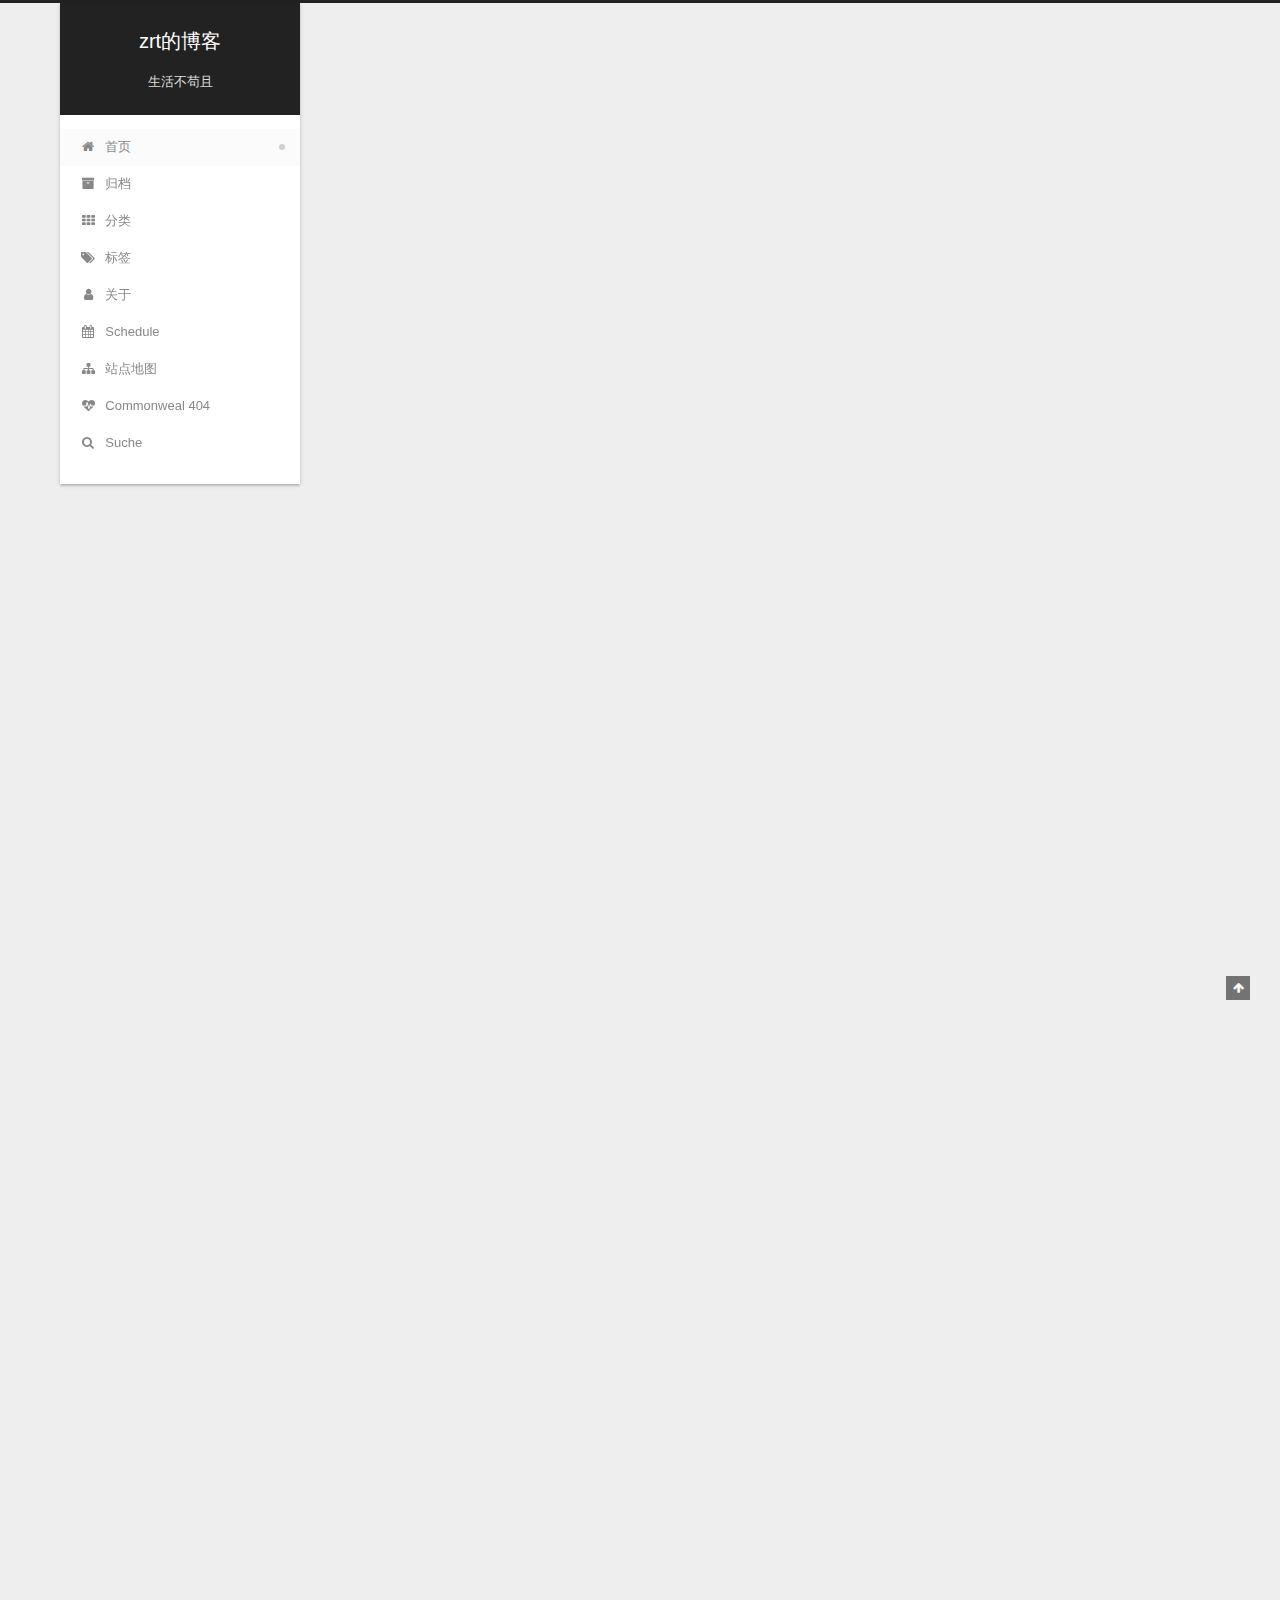
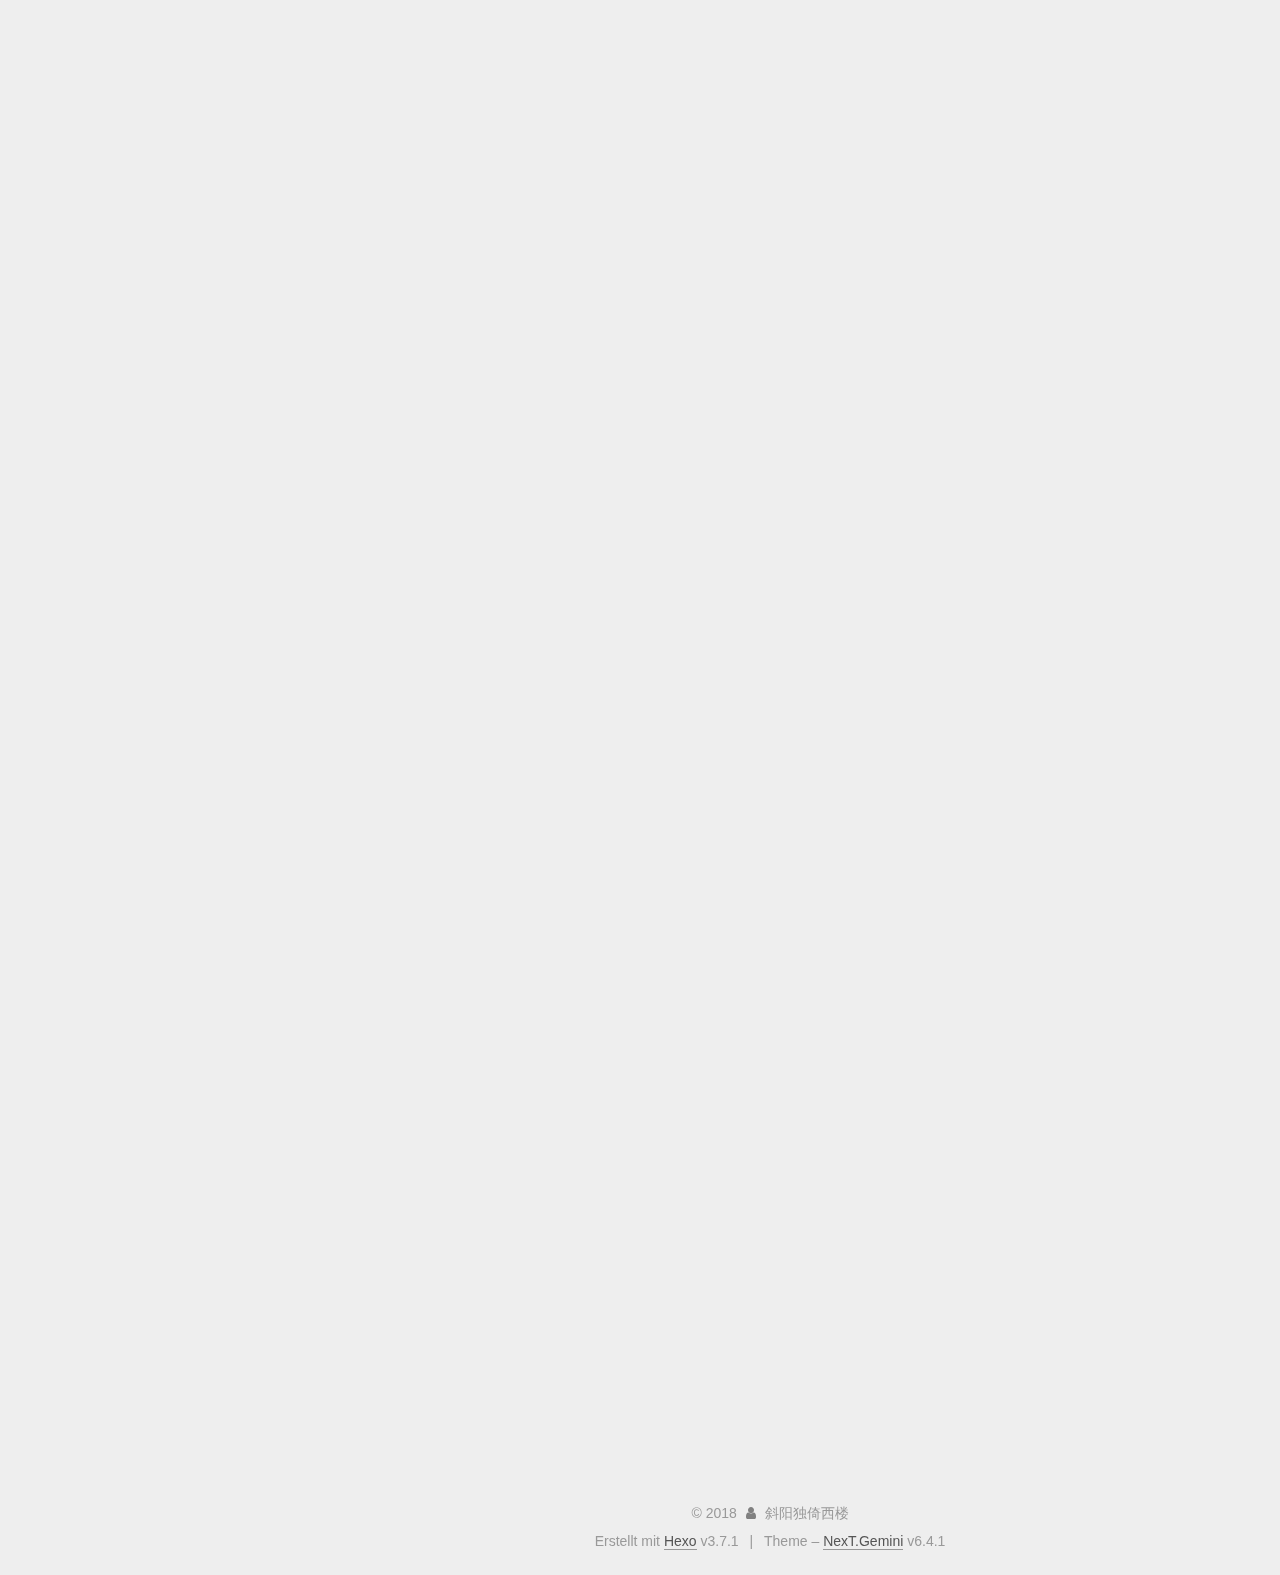
<file: index.html>
<!DOCTYPE html>












  


<html class="theme-next gemini use-motion" lang="zh-Hans">
<head>
  <meta charset="UTF-8"/>
<meta http-equiv="X-UA-Compatible" content="IE=edge" />
<meta name="viewport" content="width=device-width, initial-scale=1, maximum-scale=2"/>
<meta name="theme-color" content="#222">












<meta http-equiv="Cache-Control" content="no-transform" />
<meta http-equiv="Cache-Control" content="no-siteapp" />






















<link href="/lib/font-awesome/css/font-awesome.min.css?v=4.6.2" rel="stylesheet" type="text/css" />

<link href="/css/main.css?v=6.4.1" rel="stylesheet" type="text/css" />


  <link rel="apple-touch-icon" sizes="180x180" href="/images/apple-touch-icon-next.png?v=6.4.1">


  <link rel="icon" type="image/png" sizes="32x32" href="/images/favicon-32x32-next.png?v=6.4.1">


  <link rel="icon" type="image/png" sizes="16x16" href="/images/favicon-16x16-next.png?v=6.4.1">


  <link rel="mask-icon" href="/images/logo.svg?v=6.4.1" color="#222">









<script type="text/javascript" id="hexo.configurations">
  var NexT = window.NexT || {};
  var CONFIG = {
    root: '/',
    scheme: 'Gemini',
    version: '6.4.1',
    sidebar: {"position":"left","display":"always","offset":12,"b2t":false,"scrollpercent":false,"onmobile":false},
    fancybox: false,
    fastclick: false,
    lazyload: false,
    tabs: true,
    motion: {"enable":true,"async":false,"transition":{"post_block":"fadeIn","post_header":"slideDownIn","post_body":"slideDownIn","coll_header":"slideLeftIn","sidebar":"slideUpIn"}},
    algolia: {
      applicationID: '',
      apiKey: '',
      indexName: '',
      hits: {"per_page":10},
      labels: {"input_placeholder":"Search for Posts","hits_empty":"We didn't find any results for the search: ${query}","hits_stats":"${hits} results found in ${time} ms"}
    }
  };
</script>


  




  <meta name="description" content="写点啥好呢">
<meta property="og:type" content="website">
<meta property="og:title" content="zrt的博客">
<meta property="og:url" content="http://yoursite.com/index.html">
<meta property="og:site_name" content="zrt的博客">
<meta property="og:description" content="写点啥好呢">
<meta property="og:locale" content="zh-Hans">
<meta name="twitter:card" content="summary">
<meta name="twitter:title" content="zrt的博客">
<meta name="twitter:description" content="写点啥好呢">



  <link rel="alternate" href="/atom.xml" title="zrt的博客" type="application/atom+xml" />




  <link rel="canonical" href="http://yoursite.com/"/>



<script type="text/javascript" id="page.configurations">
  CONFIG.page = {
    sidebar: "",
  };
</script>

  <title>zrt的博客</title>
  









  <noscript>
  <style type="text/css">
    .use-motion .motion-element,
    .use-motion .brand,
    .use-motion .menu-item,
    .sidebar-inner,
    .use-motion .post-block,
    .use-motion .pagination,
    .use-motion .comments,
    .use-motion .post-header,
    .use-motion .post-body,
    .use-motion .collection-title { opacity: initial; }

    .use-motion .logo,
    .use-motion .site-title,
    .use-motion .site-subtitle {
      opacity: initial;
      top: initial;
    }

    .use-motion {
      .logo-line-before i { left: initial; }
      .logo-line-after i { right: initial; }
    }
  </style>
</noscript>

</head>

<body itemscope itemtype="http://schema.org/WebPage" lang="zh-Hans">

  
  
    
  

  <div class="container sidebar-position-left 
  page-home">
    <div class="headband"></div>

    <header id="header" class="header" itemscope itemtype="http://schema.org/WPHeader">
      <div class="header-inner"><div class="site-brand-wrapper">
  <div class="site-meta ">
    

    <div class="custom-logo-site-title">
      <a href="/" class="brand" rel="start">
        <span class="logo-line-before"><i></i></span>
        <span class="site-title">zrt的博客</span>
        <span class="logo-line-after"><i></i></span>
      </a>
    </div>
    
      
        <p class="site-subtitle">生活不苟且</p>
      
    
  </div>

  <div class="site-nav-toggle">
    <button aria-label="Toggle navigation bar">
      <span class="btn-bar"></span>
      <span class="btn-bar"></span>
      <span class="btn-bar"></span>
    </button>
  </div>
</div>



<nav class="site-nav">
  
    <ul id="menu" class="menu">
      
        
        
        
          
          <li class="menu-item menu-item-首页 menu-item-active">
    <a href="/" rel="section">
      <i class="menu-item-icon fa fa-fw fa-home                          //首页"></i> <br />首页</a>
  </li>
        
        
        
          
          <li class="menu-item menu-item-归档">
    <a href="/archives/" rel="section">
      <i class="menu-item-icon fa fa-fw fa-archive          //归档"></i> <br />归档</a>
  </li>
        
        
        
          
          <li class="menu-item menu-item-分类">
    <a href="/categories/" rel="section">
      <i class="menu-item-icon fa fa-fw fa-th           //分类"></i> <br />分类</a>
  </li>
        
        
        
          
          <li class="menu-item menu-item-标签">
    <a href="/tags/" rel="section">
      <i class="menu-item-icon fa fa-fw fa-tags                     //标签"></i> <br />标签</a>
  </li>
        
        
        
          
          <li class="menu-item menu-item-关于">
    <a href="/about/" rel="section">
      <i class="menu-item-icon fa fa-fw fa-user                   //关于"></i> <br />关于</a>
  </li>
        
        
        
          
          <li class="menu-item menu-item-schedule">
    <a href="/schedule/" rel="section">
      <i class="menu-item-icon fa fa-fw fa-calendar        //日程表"></i> <br />Schedule</a>
  </li>
        
        
        
          
          <li class="menu-item menu-item-站点地图">
    <a href="/sitemap.xml" rel="section">
      <i class="menu-item-icon fa fa-fw fa-sitemap        //站点地图"></i> <br />站点地图</a>
  </li>
        
        
        
          
          <li class="menu-item menu-item-commonweal">
    <a href="/404/" rel="section">
      <i class="menu-item-icon fa fa-fw fa-heartbeat          //公益404"></i> <br />Commonweal 404</a>
  </li>

      
      
        <li class="menu-item menu-item-search">
          
            <a href="javascript:;" class="popup-trigger">
          
            
              <i class="menu-item-icon fa fa-search fa-fw"></i> <br />Suche</a>
        </li>
      
    </ul>
  

  

  
    <div class="site-search">
      
  <div class="popup search-popup local-search-popup">
  <div class="local-search-header clearfix">
    <span class="search-icon">
      <i class="fa fa-search"></i>
    </span>
    <span class="popup-btn-close">
      <i class="fa fa-times-circle"></i>
    </span>
    <div class="local-search-input-wrapper">
      <input autocomplete="off"
             placeholder="Searching..." spellcheck="false"
             type="text" id="local-search-input">
    </div>
  </div>
  <div id="local-search-result"></div>
</div>



    </div>
  
</nav>



  



</div>
    </header>

    


    <main id="main" class="main">
      <div class="main-inner">
        <div class="content-wrap">
          
            

          
          <div id="content" class="content">
            
  <section id="posts" class="posts-expand">
    
      

  

  
  
  

  

  <article class="post post-type-normal" itemscope itemtype="http://schema.org/Article">
  
  
  
  <div class="post-block">
    <link itemprop="mainEntityOfPage" href="http://yoursite.com/2018/09/20/mysql百万数据优化/">

    <span hidden itemprop="author" itemscope itemtype="http://schema.org/Person">
      <meta itemprop="name" content="斜阳独倚西楼">
      <meta itemprop="description" content="写点啥好呢">
      <meta itemprop="image" content="/images/myAvatar.jpg">
    </span>

    <span hidden itemprop="publisher" itemscope itemtype="http://schema.org/Organization">
      <meta itemprop="name" content="zrt的博客">
    </span>

    
      <header class="post-header">

        
        
          <h1 class="post-title" itemprop="name headline">
                
                <a class="post-title-link" href="/2018/09/20/mysql百万数据优化/" itemprop="url">
                  Unbenannt
                </a>
              
            
          </h1>
        

        <div class="post-meta">
          <span class="post-time">

            
            
            

            
              <span class="post-meta-item-icon">
                <i class="fa fa-calendar-o"></i>
              </span>
              
                <span class="post-meta-item-text">Veröffentlicht am</span>
              

              
                
              

              <time title="Post created: 2018-09-20 17:40:52 / Updated at: 17:39:31" itemprop="dateCreated datePublished" datetime="2018-09-20T17:40:52+08:00">2018-09-20</time>
            

            
              

              
            
          </span>

          

          
            
          

          
          

          
		  
		  

          

          

        </div>
      </header>
    

    
    
    
    <div class="post-body" itemprop="articleBody">

      
      

      
        
          
            <h2 id="前言："><a href="#前言：" class="headerlink" title="前言："></a>前言：</h2><pre><code>在网上看了很多这样百万级数据、千万级数据查询的博客，分析过后他们的笔记都是一些简单的demo和一些简单的笔记，并不能完全体现在项目业务中的处理查询百万级数据。分析他们的一些处理要点大多是一张表插入了百万数据然后操作，一些简单直白的select xxx from t where xxx=xxx此语法，然而在公司项目业务中往往是要好几表关联查询数据。
</code></pre><h2 id="一、一些操作查询百万数据的要点："><a href="#一、一些操作查询百万数据的要点：" class="headerlink" title="一、一些操作查询百万数据的要点："></a>一、一些操作查询百万数据的要点：</h2><h4 id="1、最关键的就是加索引了，给要查询的字段直接加索引"><a href="#1、最关键的就是加索引了，给要查询的字段直接加索引" class="headerlink" title="1、最关键的就是加索引了，给要查询的字段直接加索引"></a>1、最关键的就是加索引了，给要查询的字段直接加索引</h4><h4 id="2、尽量避免使用or、in-、not-in这样的语法，否则将会导致引擎放弃使用索引而进行全表扫描如："><a href="#2、尽量避免使用or、in-、not-in这样的语法，否则将会导致引擎放弃使用索引而进行全表扫描如：" class="headerlink" title="2、尽量避免使用or、in 、not in这样的语法，否则将会导致引擎放弃使用索引而进行全表扫描如："></a>2、尽量避免使用or、in 、not in这样的语法，否则将会导致引擎放弃使用索引而进行全表扫描如：</h4><p> select id from t where num is null<br> 可以在num上设置默认值0，确保表中num列没有null值，然后这样查询：<br> select id from t where num=0</p>
<p>　　　　select id from t where num=10 or num=20<br>　　　　可以这样查询：<br>　　　　select id from t where num=10<br>　　　　union all<br>　　　　select id from t where num=20</p>
<p>　　　　下面的查询也将导致全表扫描：(不能前置百分号)<br>　　　　select id from t where name like ‘%c%’<br>　　　　若要提高效率，可以考虑全文检索。</p>
<p>　　　　很多时候用 exists 代替 in 是一个好的选择：<br>　　　　select num from a where num in(select num from b)<br>　　　　用下面的语句替换：<br>　　　　select num from a where exists(select 1 from b where num=a.num)</p>
<p>二、2018年9月20日 自己本地数据库的测试，我在t_task表加了大约200万条数据</p>
<p> 　　2.1 单表查询：</p>
<p>#title已加了索引<br>SELECT * FROM t_task WHERE title = ‘去阿富汗发传单904998’  //只用了0.002s确实很快
　　</p>
<p>　　2.2 联表查询：</p>
<h4 id="也只用了0-01s"><a href="#也只用了0-01s" class="headerlink" title="也只用了0.01s"></a>也只用了0.01s</h4><p>SELECT<br>            tt.id,<br>            tt.title,<br>            tt.isComeDate,<br>            DATE_FORMAT(tt.comeDate,’%Y-%m-%d %H:%i’) AS comeDate,<br>            DATE_FORMAT(tt.startDate,’%Y-%m-%d %H:%i’) AS startDate,<br>            DATE_FORMAT(tt.endDate,’%Y-%m-%d %H:%i’) AS endDate,<br>            tt.isWorkDate,<br>            tt.isSex,<br>            tt.terminate,<br>            tt.needNum,<br>            tt.number,<br>            tt.price,<br>            tt.timeType,<br>            tt.trusteeship,<br>            tt.isHot,<br>            (<br>            CASE<br>            WHEN WEEKDAY(tt.comeDate) = 0 THEN ‘周一’<br>            WHEN WEEKDAY(tt.comeDate) = 1 THEN ‘周二’<br>            WHEN WEEKDAY(tt.comeDate) = 2 THEN ‘周三’<br>            WHEN WEEKDAY(tt.comeDate) = 3 THEN ‘周四’<br>            WHEN WEEKDAY(tt.comeDate) = 4 THEN ‘周五’<br>            WHEN WEEKDAY(tt.comeDate) = 5 THEN ‘周六’<br>            WHEN WEEKDAY(tt.comeDate) = 6 THEN ‘周日’<br>            ELSE ‘’<br>            END<br>            ) AS weekDay,<br>            tu.userName AS userName,<br>            tp.position AS position,<br>            ta.name AS areaName,<br>            ta2.name AS cityName<br>        FROM<br>          t_task tt<br>        LEFT JOIN t_user tu ON tu.id = tt.uid<br>        LEFT JOIN t_position tp ON tp.id = tt.positionId<br>        LEFT JOIN t_area ta ON ta.id = tt.area<br>        LEFT JOIN t_area ta2 ON ta2.id = tt.city<br>WHERE<br>    title = ‘去阿富汗发传单904998’</p>
<p> 　　以上查询都是查单条数据，那么我要查一个集合呢？查sex等于1的，或是查其他条件的集合，就直接崩溃了</p>
<p>　　解决方法：使用id限定优化</p>
<p>　　就是当此表id主键是自增的情况下，我们设定查询id的范围，给id定位查询出数据，再根据这些数据进行查询。</p>
<p>#只用了0.318s，这里抛弃了190万之前的历史数据，一般页面不会一直显示几百万的数据，几百万的数据全查出来都会有几十万页，一般人十几页都懒得翻，所以没必要查几十万页，显示几百来页就行了<br>SELECT <em> FROM t_task WHERE id &gt;= 1900000  //不建议写</em>来查，最好要查什么字段就写什么字段，哪怕全查也要把全部字段写出来，我这里是为了方便，测试用的</p>
<p>SELECT id FROM t_task WHERE id &gt;= 1900000  //直接写字段名查询，只用了0.035s,查询速度提升了10倍，所以说不建议写*来查数据</p>
<p>基本就是这样了，感觉这还够，以后找机会再弄吧</p>

          
        
      
    </div>

    

    
    
    

    

    

    

    <footer class="post-footer">
      

      

      

      
      
        <div class="post-eof"></div>
      
    </footer>
  </div>
  
  
  
  </article>


    
      

  

  
  
  

  

  <article class="post post-type-normal" itemscope itemtype="http://schema.org/Article">
  
  
  
  <div class="post-block">
    <link itemprop="mainEntityOfPage" href="http://yoursite.com/2018/09/19/myFirstBlog/">

    <span hidden itemprop="author" itemscope itemtype="http://schema.org/Person">
      <meta itemprop="name" content="斜阳独倚西楼">
      <meta itemprop="description" content="写点啥好呢">
      <meta itemprop="image" content="/images/myAvatar.jpg">
    </span>

    <span hidden itemprop="publisher" itemscope itemtype="http://schema.org/Organization">
      <meta itemprop="name" content="zrt的博客">
    </span>

    
      <header class="post-header">

        
        
          <h1 class="post-title" itemprop="name headline">
                
                <a class="post-title-link" href="/2018/09/19/myFirstBlog/" itemprop="url">
                  Unbenannt
                </a>
              
            
          </h1>
        

        <div class="post-meta">
          <span class="post-time">

            
            
            

            
              <span class="post-meta-item-icon">
                <i class="fa fa-calendar-o"></i>
              </span>
              
                <span class="post-meta-item-text">Veröffentlicht am</span>
              

              
                
              

              <time title="Post created: 2018-09-19 11:48:16 / Updated at: 11:47:55" itemprop="dateCreated datePublished" datetime="2018-09-19T11:48:16+08:00">2018-09-19</time>
            

            
              

              
            
          </span>

          

          
            
          

          
          

          
		  
		  

          

          

        </div>
      </header>
    

    
    
    
    <div class="post-body" itemprop="articleBody">

      
      

      
        
          
            <p>啊西吧啊西吧，有点小激动</p>

          
        
      
    </div>

    

    
    
    

    

    

    

    <footer class="post-footer">
      

      

      

      
      
        <div class="post-eof"></div>
      
    </footer>
  </div>
  
  
  
  </article>


    
      

  

  
  
  

  

  <article class="post post-type-normal" itemscope itemtype="http://schema.org/Article">
  
  
  
  <div class="post-block">
    <link itemprop="mainEntityOfPage" href="http://yoursite.com/2018/09/18/My-New-Post/">

    <span hidden itemprop="author" itemscope itemtype="http://schema.org/Person">
      <meta itemprop="name" content="斜阳独倚西楼">
      <meta itemprop="description" content="写点啥好呢">
      <meta itemprop="image" content="/images/myAvatar.jpg">
    </span>

    <span hidden itemprop="publisher" itemscope itemtype="http://schema.org/Organization">
      <meta itemprop="name" content="zrt的博客">
    </span>

    
      <header class="post-header">

        
        
          <h1 class="post-title" itemprop="name headline">
                
                <a class="post-title-link" href="/2018/09/18/My-New-Post/" itemprop="url">
                  My New Post
                </a>
              
            
          </h1>
        

        <div class="post-meta">
          <span class="post-time">

            
            
            

            
              <span class="post-meta-item-icon">
                <i class="fa fa-calendar-o"></i>
              </span>
              
                <span class="post-meta-item-text">Veröffentlicht am</span>
              

              
                
              

              <time title="Post created: 2018-09-18 12:49:47" itemprop="dateCreated datePublished" datetime="2018-09-18T12:49:47+08:00">2018-09-18</time>
            

            
          </span>

          

          
            
          

          
          

          
		  
		  

          

          

        </div>
      </header>
    

    
    
    
    <div class="post-body" itemprop="articleBody">

      
      

      
        
          
            
          
        
      
    </div>

    

    
    
    

    

    

    

    <footer class="post-footer">
      

      

      

      
      
        <div class="post-eof"></div>
      
    </footer>
  </div>
  
  
  
  </article>


    
      

  

  
  
  

  

  <article class="post post-type-normal" itemscope itemtype="http://schema.org/Article">
  
  
  
  <div class="post-block">
    <link itemprop="mainEntityOfPage" href="http://yoursite.com/2018/09/17/hello-world/">

    <span hidden itemprop="author" itemscope itemtype="http://schema.org/Person">
      <meta itemprop="name" content="斜阳独倚西楼">
      <meta itemprop="description" content="写点啥好呢">
      <meta itemprop="image" content="/images/myAvatar.jpg">
    </span>

    <span hidden itemprop="publisher" itemscope itemtype="http://schema.org/Organization">
      <meta itemprop="name" content="zrt的博客">
    </span>

    
      <header class="post-header">

        
        
          <h1 class="post-title" itemprop="name headline">
                
                <a class="post-title-link" href="/2018/09/17/hello-world/" itemprop="url">
                  Hello World
                </a>
              
            
          </h1>
        

        <div class="post-meta">
          <span class="post-time">

            
            
            

            
              <span class="post-meta-item-icon">
                <i class="fa fa-calendar-o"></i>
              </span>
              
                <span class="post-meta-item-text">Veröffentlicht am</span>
              

              
                
              

              <time title="Post created: 2018-09-17 17:05:40" itemprop="dateCreated datePublished" datetime="2018-09-17T17:05:40+08:00">2018-09-17</time>
            

            
          </span>

          

          
            
          

          
          

          
		  
		  

          

          

        </div>
      </header>
    

    
    
    
    <div class="post-body" itemprop="articleBody">

      
      

      
        
          
            <p>Welcome to <a href="https://hexo.io/" target="_blank" rel="noopener">Hexo</a>! This is your very first post. Check <a href="https://hexo.io/docs/" target="_blank" rel="noopener">documentation</a> for more info. If you get any problems when using Hexo, you can find the answer in <a href="https://hexo.io/docs/troubleshooting.html" target="_blank" rel="noopener">troubleshooting</a> or you can ask me on <a href="https://github.com/hexojs/hexo/issues" target="_blank" rel="noopener">GitHub</a>.</p>
<h2 id="Quick-Start"><a href="#Quick-Start" class="headerlink" title="Quick Start"></a>Quick Start</h2><h3 id="Create-a-new-post"><a href="#Create-a-new-post" class="headerlink" title="Create a new post"></a>Create a new post</h3><figure class="highlight bash"><table><tr><td class="gutter"><pre><span class="line">1</span><br></pre></td><td class="code"><pre><span class="line">$ hexo new <span class="string">"My New Post"</span></span><br></pre></td></tr></table></figure>
<p>More info: <a href="https://hexo.io/docs/writing.html" target="_blank" rel="noopener">Writing</a></p>
<h3 id="Run-server"><a href="#Run-server" class="headerlink" title="Run server"></a>Run server</h3><figure class="highlight bash"><table><tr><td class="gutter"><pre><span class="line">1</span><br></pre></td><td class="code"><pre><span class="line">$ hexo server</span><br></pre></td></tr></table></figure>
<p>More info: <a href="https://hexo.io/docs/server.html" target="_blank" rel="noopener">Server</a></p>
<h3 id="Generate-static-files"><a href="#Generate-static-files" class="headerlink" title="Generate static files"></a>Generate static files</h3><figure class="highlight bash"><table><tr><td class="gutter"><pre><span class="line">1</span><br></pre></td><td class="code"><pre><span class="line">$ hexo generate</span><br></pre></td></tr></table></figure>
<p>More info: <a href="https://hexo.io/docs/generating.html" target="_blank" rel="noopener">Generating</a></p>
<h3 id="Deploy-to-remote-sites"><a href="#Deploy-to-remote-sites" class="headerlink" title="Deploy to remote sites"></a>Deploy to remote sites</h3><figure class="highlight bash"><table><tr><td class="gutter"><pre><span class="line">1</span><br></pre></td><td class="code"><pre><span class="line">$ hexo deploy</span><br></pre></td></tr></table></figure>
<p>More info: <a href="https://hexo.io/docs/deployment.html" target="_blank" rel="noopener">Deployment</a></p>

          
        
      
    </div>

    

    
    
    

    

    

    

    <footer class="post-footer">
      

      

      

      
      
        <div class="post-eof"></div>
      
    </footer>
  </div>
  
  
  
  </article>


    
  </section>

  


          </div>
          

        </div>
        
          
  
  <div class="sidebar-toggle">
    <div class="sidebar-toggle-line-wrap">
      <span class="sidebar-toggle-line sidebar-toggle-line-first"></span>
      <span class="sidebar-toggle-line sidebar-toggle-line-middle"></span>
      <span class="sidebar-toggle-line sidebar-toggle-line-last"></span>
    </div>
  </div>

  <aside id="sidebar" class="sidebar">
    
    <div class="sidebar-inner">

      

      

      <section class="site-overview-wrap sidebar-panel sidebar-panel-active">
        <div class="site-overview">
          <div class="site-author motion-element" itemprop="author" itemscope itemtype="http://schema.org/Person">
            
              <img class="site-author-image" itemprop="image"
                src="/images/myAvatar.jpg"
                alt="斜阳独倚西楼" />
            
              <p class="site-author-name" itemprop="name">斜阳独倚西楼</p>
              <p class="site-description motion-element" itemprop="description">写点啥好呢</p>
          </div>

          
            <nav class="site-state motion-element">
              
                <div class="site-state-item site-state-posts">
                
                  <a href="/archives">
                
                    <span class="site-state-item-count">4</span>
                    <span class="site-state-item-name">Artikel</span>
                  </a>
                </div>
              

              

              
            </nav>
          

          
            <div class="feed-link motion-element">
              <a href="/atom.xml" rel="alternate">
                <i class="fa fa-rss"></i>
                RSS
              </a>
            </div>
          

          

          
          

          
          

          
            
          
          

        </div>
      </section>

      

      

    </div>
  </aside>


        
      </div>
    </main>

    <footer id="footer" class="footer">
      <div class="footer-inner">
        <div class="copyright">
&copy; <span itemprop="copyrightYear">2018</span>
  <span class="with-love" id="animate">
    <i class="fa fa-user"></i>
  </span>
  <span class="author" itemprop="copyrightHolder">斜阳独倚西楼</span>

  

  
</div>




  <div class="powered-by">Erstellt mit  <a class="theme-link" target="_blank" href="https://hexo.io">Hexo</a> v3.7.1</div>



  <span class="post-meta-divider">|</span>



  <div class="theme-info">Theme – <a class="theme-link" target="_blank" href="https://theme-next.org">NexT.Gemini</a> v6.4.1</div>


<div>
<script async src="https://dn-lbstatics.qbox.me/busuanzi/2.3/busuanzi.pure.mini.js"></script>
<span id="busuanzi_container_site_pv" style='display:none'>
    本站总访问量 <span id="busuanzi_value_site_pv"></span> 次
    <span class="post-meta-divider">|</span>
</span>
<span id="busuanzi_container_site_uv" style='display:none'>
    有<span id="busuanzi_value_site_uv"></span>人看过我的博客啦
</span>
</div>



        








        
      </div>
    </footer>

    
      <div class="back-to-top">
        <i class="fa fa-arrow-up"></i>
        
      </div>
    

    
	
    

    
  </div>

  

<script type="text/javascript">
  if (Object.prototype.toString.call(window.Promise) !== '[object Function]') {
    window.Promise = null;
  }
</script>


























  
  
    <script type="text/javascript" src="/lib/jquery/index.js?v=2.1.3"></script>
  

  
  
    <script type="text/javascript" src="/lib/velocity/velocity.min.js?v=1.2.1"></script>
  

  
  
    <script type="text/javascript" src="/lib/velocity/velocity.ui.min.js?v=1.2.1"></script>
  


  


  <script type="text/javascript" src="/js/src/utils.js?v=6.4.1"></script>

  <script type="text/javascript" src="/js/src/motion.js?v=6.4.1"></script>



  
  


  <script type="text/javascript" src="/js/src/affix.js?v=6.4.1"></script>

  <script type="text/javascript" src="/js/src/schemes/pisces.js?v=6.4.1"></script>



  

  


  <script type="text/javascript" src="/js/src/bootstrap.js?v=6.4.1"></script>



  



  










  

  <script type="text/javascript">
    // Popup Window;
    var isfetched = false;
    var isXml = true;
    // Search DB path;
    var search_path = "search.xml";
    if (search_path.length === 0) {
      search_path = "search.xml";
    } else if (/json$/i.test(search_path)) {
      isXml = false;
    }
    var path = "/" + search_path;
    // monitor main search box;

    var onPopupClose = function (e) {
      $('.popup').hide();
      $('#local-search-input').val('');
      $('.search-result-list').remove();
      $('#no-result').remove();
      $(".local-search-pop-overlay").remove();
      $('body').css('overflow', '');
    }

    function proceedsearch() {
      $("body")
        .append('<div class="search-popup-overlay local-search-pop-overlay"></div>')
        .css('overflow', 'hidden');
      $('.search-popup-overlay').click(onPopupClose);
      $('.popup').toggle();
      var $localSearchInput = $('#local-search-input');
      $localSearchInput.attr("autocapitalize", "none");
      $localSearchInput.attr("autocorrect", "off");
      $localSearchInput.focus();
    }

    // search function;
    var searchFunc = function(path, search_id, content_id) {
      'use strict';

      // start loading animation
      $("body")
        .append('<div class="search-popup-overlay local-search-pop-overlay">' +
          '<div id="search-loading-icon">' +
          '<i class="fa fa-spinner fa-pulse fa-5x fa-fw"></i>' +
          '</div>' +
          '</div>')
        .css('overflow', 'hidden');
      $("#search-loading-icon").css('margin', '20% auto 0 auto').css('text-align', 'center');

      

      $.ajax({
        url: path,
        dataType: isXml ? "xml" : "json",
        async: true,
        success: function(res) {
          // get the contents from search data
          isfetched = true;
          $('.popup').detach().appendTo('.header-inner');
          var datas = isXml ? $("entry", res).map(function() {
            return {
              title: $("title", this).text(),
              content: $("content",this).text(),
              url: $("url" , this).text()
            };
          }).get() : res;
          var input = document.getElementById(search_id);
          var resultContent = document.getElementById(content_id);
          var inputEventFunction = function() {
            var searchText = input.value.trim().toLowerCase();
            var keywords = searchText.split(/[\s\-]+/);
            if (keywords.length > 1) {
              keywords.push(searchText);
            }
            var resultItems = [];
            if (searchText.length > 0) {
              // perform local searching
              datas.forEach(function(data) {
                var isMatch = false;
                var hitCount = 0;
                var searchTextCount = 0;
                var title = data.title.trim();
                var titleInLowerCase = title.toLowerCase();
                var content = data.content.trim().replace(/<[^>]+>/g,"");
                
                var contentInLowerCase = content.toLowerCase();
                var articleUrl = decodeURIComponent(data.url);
                var indexOfTitle = [];
                var indexOfContent = [];
                // only match articles with not empty titles
                if(title != '') {
                  keywords.forEach(function(keyword) {
                    function getIndexByWord(word, text, caseSensitive) {
                      var wordLen = word.length;
                      if (wordLen === 0) {
                        return [];
                      }
                      var startPosition = 0, position = [], index = [];
                      if (!caseSensitive) {
                        text = text.toLowerCase();
                        word = word.toLowerCase();
                      }
                      while ((position = text.indexOf(word, startPosition)) > -1) {
                        index.push({position: position, word: word});
                        startPosition = position + wordLen;
                      }
                      return index;
                    }

                    indexOfTitle = indexOfTitle.concat(getIndexByWord(keyword, titleInLowerCase, false));
                    indexOfContent = indexOfContent.concat(getIndexByWord(keyword, contentInLowerCase, false));
                  });
                  if (indexOfTitle.length > 0 || indexOfContent.length > 0) {
                    isMatch = true;
                    hitCount = indexOfTitle.length + indexOfContent.length;
                  }
                }

                // show search results

                if (isMatch) {
                  // sort index by position of keyword

                  [indexOfTitle, indexOfContent].forEach(function (index) {
                    index.sort(function (itemLeft, itemRight) {
                      if (itemRight.position !== itemLeft.position) {
                        return itemRight.position - itemLeft.position;
                      } else {
                        return itemLeft.word.length - itemRight.word.length;
                      }
                    });
                  });

                  // merge hits into slices

                  function mergeIntoSlice(text, start, end, index) {
                    var item = index[index.length - 1];
                    var position = item.position;
                    var word = item.word;
                    var hits = [];
                    var searchTextCountInSlice = 0;
                    while (position + word.length <= end && index.length != 0) {
                      if (word === searchText) {
                        searchTextCountInSlice++;
                      }
                      hits.push({position: position, length: word.length});
                      var wordEnd = position + word.length;

                      // move to next position of hit

                      index.pop();
                      while (index.length != 0) {
                        item = index[index.length - 1];
                        position = item.position;
                        word = item.word;
                        if (wordEnd > position) {
                          index.pop();
                        } else {
                          break;
                        }
                      }
                    }
                    searchTextCount += searchTextCountInSlice;
                    return {
                      hits: hits,
                      start: start,
                      end: end,
                      searchTextCount: searchTextCountInSlice
                    };
                  }

                  var slicesOfTitle = [];
                  if (indexOfTitle.length != 0) {
                    slicesOfTitle.push(mergeIntoSlice(title, 0, title.length, indexOfTitle));
                  }

                  var slicesOfContent = [];
                  while (indexOfContent.length != 0) {
                    var item = indexOfContent[indexOfContent.length - 1];
                    var position = item.position;
                    var word = item.word;
                    // cut out 100 characters
                    var start = position - 20;
                    var end = position + 80;
                    if(start < 0){
                      start = 0;
                    }
                    if (end < position + word.length) {
                      end = position + word.length;
                    }
                    if(end > content.length){
                      end = content.length;
                    }
                    slicesOfContent.push(mergeIntoSlice(content, start, end, indexOfContent));
                  }

                  // sort slices in content by search text's count and hits' count

                  slicesOfContent.sort(function (sliceLeft, sliceRight) {
                    if (sliceLeft.searchTextCount !== sliceRight.searchTextCount) {
                      return sliceRight.searchTextCount - sliceLeft.searchTextCount;
                    } else if (sliceLeft.hits.length !== sliceRight.hits.length) {
                      return sliceRight.hits.length - sliceLeft.hits.length;
                    } else {
                      return sliceLeft.start - sliceRight.start;
                    }
                  });

                  // select top N slices in content

                  var upperBound = parseInt('1');
                  if (upperBound >= 0) {
                    slicesOfContent = slicesOfContent.slice(0, upperBound);
                  }

                  // highlight title and content

                  function highlightKeyword(text, slice) {
                    var result = '';
                    var prevEnd = slice.start;
                    slice.hits.forEach(function (hit) {
                      result += text.substring(prevEnd, hit.position);
                      var end = hit.position + hit.length;
                      result += '<b class="search-keyword">' + text.substring(hit.position, end) + '</b>';
                      prevEnd = end;
                    });
                    result += text.substring(prevEnd, slice.end);
                    return result;
                  }

                  var resultItem = '';

                  if (slicesOfTitle.length != 0) {
                    resultItem += "<li><a href='" + articleUrl + "' class='search-result-title'>" + highlightKeyword(title, slicesOfTitle[0]) + "</a>";
                  } else {
                    resultItem += "<li><a href='" + articleUrl + "' class='search-result-title'>" + title + "</a>";
                  }

                  slicesOfContent.forEach(function (slice) {
                    resultItem += "<a href='" + articleUrl + "'>" +
                      "<p class=\"search-result\">" + highlightKeyword(content, slice) +
                      "...</p>" + "</a>";
                  });

                  resultItem += "</li>";
                  resultItems.push({
                    item: resultItem,
                    searchTextCount: searchTextCount,
                    hitCount: hitCount,
                    id: resultItems.length
                  });
                }
              })
            };
            if (keywords.length === 1 && keywords[0] === "") {
              resultContent.innerHTML = '<div id="no-result"><i class="fa fa-search fa-5x" /></div>'
            } else if (resultItems.length === 0) {
              resultContent.innerHTML = '<div id="no-result"><i class="fa fa-frown-o fa-5x" /></div>'
            } else {
              resultItems.sort(function (resultLeft, resultRight) {
                if (resultLeft.searchTextCount !== resultRight.searchTextCount) {
                  return resultRight.searchTextCount - resultLeft.searchTextCount;
                } else if (resultLeft.hitCount !== resultRight.hitCount) {
                  return resultRight.hitCount - resultLeft.hitCount;
                } else {
                  return resultRight.id - resultLeft.id;
                }
              });
              var searchResultList = '<ul class=\"search-result-list\">';
              resultItems.forEach(function (result) {
                searchResultList += result.item;
              })
              searchResultList += "</ul>";
              resultContent.innerHTML = searchResultList;
            }
          }

          if ('auto' === 'auto') {
            input.addEventListener('input', inputEventFunction);
          } else {
            $('.search-icon').click(inputEventFunction);
            input.addEventListener('keypress', function (event) {
              if (event.keyCode === 13) {
                inputEventFunction();
              }
            });
          }

          // remove loading animation
          $(".local-search-pop-overlay").remove();
          $('body').css('overflow', '');

          proceedsearch();
        }
      });
    }

    // handle and trigger popup window;
    $('.popup-trigger').click(function(e) {
      e.stopPropagation();
      if (isfetched === false) {
        searchFunc(path, 'local-search-input', 'local-search-result');
      } else {
        proceedsearch();
      };
    });

    $('.popup-btn-close').click(onPopupClose);
    $('.popup').click(function(e){
      e.stopPropagation();
    });
    $(document).on('keyup', function (event) {
      var shouldDismissSearchPopup = event.which === 27 &&
        $('.search-popup').is(':visible');
      if (shouldDismissSearchPopup) {
        onPopupClose();
      }
    });
  </script>





  

  

  

  

  
  

  

  

  

  

  

</body>
</html>
</file>
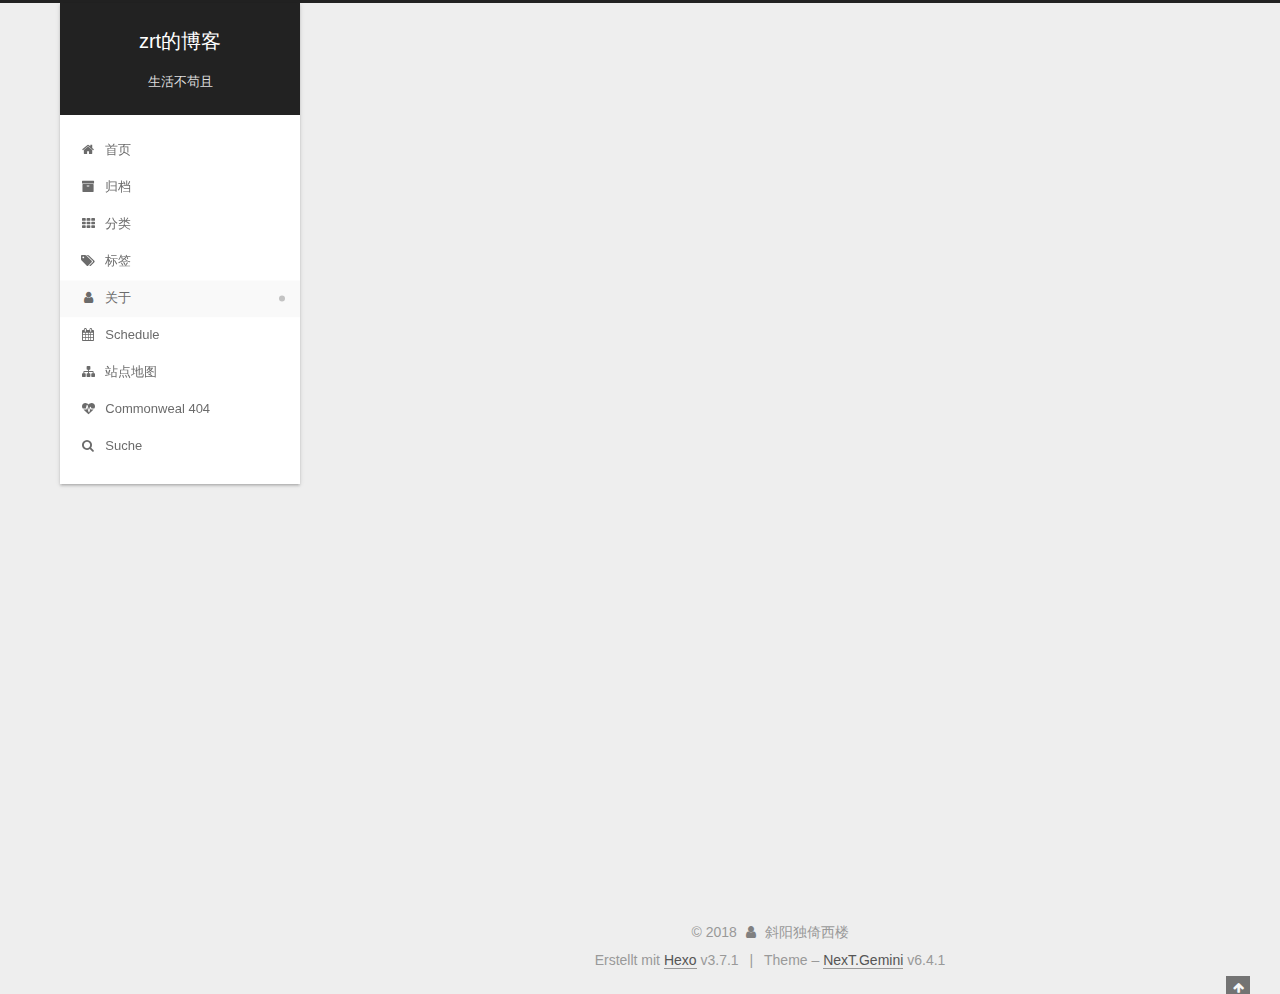
<file: about/index.html>
<!DOCTYPE html>












  


<html class="theme-next gemini use-motion" lang="zh-Hans">
<head>
  <meta charset="UTF-8"/>
<meta http-equiv="X-UA-Compatible" content="IE=edge" />
<meta name="viewport" content="width=device-width, initial-scale=1, maximum-scale=2"/>
<meta name="theme-color" content="#222">












<meta http-equiv="Cache-Control" content="no-transform" />
<meta http-equiv="Cache-Control" content="no-siteapp" />






















<link href="/lib/font-awesome/css/font-awesome.min.css?v=4.6.2" rel="stylesheet" type="text/css" />

<link href="/css/main.css?v=6.4.1" rel="stylesheet" type="text/css" />


  <link rel="apple-touch-icon" sizes="180x180" href="/images/apple-touch-icon-next.png?v=6.4.1">


  <link rel="icon" type="image/png" sizes="32x32" href="/images/favicon-32x32-next.png?v=6.4.1">


  <link rel="icon" type="image/png" sizes="16x16" href="/images/favicon-16x16-next.png?v=6.4.1">


  <link rel="mask-icon" href="/images/logo.svg?v=6.4.1" color="#222">









<script type="text/javascript" id="hexo.configurations">
  var NexT = window.NexT || {};
  var CONFIG = {
    root: '/',
    scheme: 'Gemini',
    version: '6.4.1',
    sidebar: {"position":"left","display":"always","offset":12,"b2t":false,"scrollpercent":false,"onmobile":false},
    fancybox: false,
    fastclick: false,
    lazyload: false,
    tabs: true,
    motion: {"enable":true,"async":false,"transition":{"post_block":"fadeIn","post_header":"slideDownIn","post_body":"slideDownIn","coll_header":"slideLeftIn","sidebar":"slideUpIn"}},
    algolia: {
      applicationID: '',
      apiKey: '',
      indexName: '',
      hits: {"per_page":10},
      labels: {"input_placeholder":"Search for Posts","hits_empty":"We didn't find any results for the search: ${query}","hits_stats":"${hits} results found in ${time} ms"}
    }
  };
</script>


  




  <meta name="description" content="写点啥好呢">
<meta property="og:type" content="website">
<meta property="og:title" content="about">
<meta property="og:url" content="http://yoursite.com/about/index.html">
<meta property="og:site_name" content="zrt的博客">
<meta property="og:description" content="写点啥好呢">
<meta property="og:locale" content="zh-Hans">
<meta property="og:updated_time" content="2018-09-18T03:45:57.649Z">
<meta name="twitter:card" content="summary">
<meta name="twitter:title" content="about">
<meta name="twitter:description" content="写点啥好呢">



  <link rel="alternate" href="/atom.xml" title="zrt的博客" type="application/atom+xml" />




  <link rel="canonical" href="http://yoursite.com/about/"/>



<script type="text/javascript" id="page.configurations">
  CONFIG.page = {
    sidebar: "",
  };
</script>

  <title>about | zrt的博客</title>
  









  <noscript>
  <style type="text/css">
    .use-motion .motion-element,
    .use-motion .brand,
    .use-motion .menu-item,
    .sidebar-inner,
    .use-motion .post-block,
    .use-motion .pagination,
    .use-motion .comments,
    .use-motion .post-header,
    .use-motion .post-body,
    .use-motion .collection-title { opacity: initial; }

    .use-motion .logo,
    .use-motion .site-title,
    .use-motion .site-subtitle {
      opacity: initial;
      top: initial;
    }

    .use-motion {
      .logo-line-before i { left: initial; }
      .logo-line-after i { right: initial; }
    }
  </style>
</noscript>

</head>

<body itemscope itemtype="http://schema.org/WebPage" lang="zh-Hans">

  
  
    
  

  <div class="container sidebar-position-left page-post-detail">
    <div class="headband"></div>

    <header id="header" class="header" itemscope itemtype="http://schema.org/WPHeader">
      <div class="header-inner"><div class="site-brand-wrapper">
  <div class="site-meta ">
    

    <div class="custom-logo-site-title">
      <a href="/" class="brand" rel="start">
        <span class="logo-line-before"><i></i></span>
        <span class="site-title">zrt的博客</span>
        <span class="logo-line-after"><i></i></span>
      </a>
    </div>
    
      
        <p class="site-subtitle">生活不苟且</p>
      
    
  </div>

  <div class="site-nav-toggle">
    <button aria-label="Toggle navigation bar">
      <span class="btn-bar"></span>
      <span class="btn-bar"></span>
      <span class="btn-bar"></span>
    </button>
  </div>
</div>



<nav class="site-nav">
  
    <ul id="menu" class="menu">
      
        
        
        
          
          <li class="menu-item menu-item-首页">
    <a href="/" rel="section">
      <i class="menu-item-icon fa fa-fw fa-home                          //首页"></i> <br />首页</a>
  </li>
        
        
        
          
          <li class="menu-item menu-item-归档">
    <a href="/archives/" rel="section">
      <i class="menu-item-icon fa fa-fw fa-archive          //归档"></i> <br />归档</a>
  </li>
        
        
        
          
          <li class="menu-item menu-item-分类">
    <a href="/categories/" rel="section">
      <i class="menu-item-icon fa fa-fw fa-th           //分类"></i> <br />分类</a>
  </li>
        
        
        
          
          <li class="menu-item menu-item-标签">
    <a href="/tags/" rel="section">
      <i class="menu-item-icon fa fa-fw fa-tags                     //标签"></i> <br />标签</a>
  </li>
        
        
        
          
          <li class="menu-item menu-item-关于 menu-item-active">
    <a href="/about/" rel="section">
      <i class="menu-item-icon fa fa-fw fa-user                   //关于"></i> <br />关于</a>
  </li>
        
        
        
          
          <li class="menu-item menu-item-schedule">
    <a href="/schedule/" rel="section">
      <i class="menu-item-icon fa fa-fw fa-calendar        //日程表"></i> <br />Schedule</a>
  </li>
        
        
        
          
          <li class="menu-item menu-item-站点地图">
    <a href="/sitemap.xml" rel="section">
      <i class="menu-item-icon fa fa-fw fa-sitemap        //站点地图"></i> <br />站点地图</a>
  </li>
        
        
        
          
          <li class="menu-item menu-item-commonweal">
    <a href="/404/" rel="section">
      <i class="menu-item-icon fa fa-fw fa-heartbeat          //公益404"></i> <br />Commonweal 404</a>
  </li>

      
      
        <li class="menu-item menu-item-search">
          
            <a href="javascript:;" class="popup-trigger">
          
            
              <i class="menu-item-icon fa fa-search fa-fw"></i> <br />Suche</a>
        </li>
      
    </ul>
  

  

  
    <div class="site-search">
      
  <div class="popup search-popup local-search-popup">
  <div class="local-search-header clearfix">
    <span class="search-icon">
      <i class="fa fa-search"></i>
    </span>
    <span class="popup-btn-close">
      <i class="fa fa-times-circle"></i>
    </span>
    <div class="local-search-input-wrapper">
      <input autocomplete="off"
             placeholder="Searching..." spellcheck="false"
             type="text" id="local-search-input">
    </div>
  </div>
  <div id="local-search-result"></div>
</div>



    </div>
  
</nav>



  



</div>
    </header>

    


    <main id="main" class="main">
      <div class="main-inner">
        <div class="content-wrap">
          
            

    
    
      
      
    
      
      
    
      
      
    
      
      
    
      
      
    
      
      
    
      
      
    
      
      
    
    

  


          
          <div id="content" class="content">
            

  <div id="posts" class="posts-expand">
    
    
    
    <div class="post-block page">
      <header class="post-header">

<h1 class="post-title" itemprop="name headline">about</h1>

<div class="post-meta">
  
  



</div>

</header>

      
      
      
      <div class="post-body">
        
        
          
        
      </div>
      
      
      
    </div>
    



    
    
    
  </div>


          </div>
          

  



        </div>
        
          
  
  <div class="sidebar-toggle">
    <div class="sidebar-toggle-line-wrap">
      <span class="sidebar-toggle-line sidebar-toggle-line-first"></span>
      <span class="sidebar-toggle-line sidebar-toggle-line-middle"></span>
      <span class="sidebar-toggle-line sidebar-toggle-line-last"></span>
    </div>
  </div>

  <aside id="sidebar" class="sidebar">
    
    <div class="sidebar-inner">

      

      

      <section class="site-overview-wrap sidebar-panel sidebar-panel-active">
        <div class="site-overview">
          <div class="site-author motion-element" itemprop="author" itemscope itemtype="http://schema.org/Person">
            
              <img class="site-author-image" itemprop="image"
                src="/images/myAvatar.jpg"
                alt="斜阳独倚西楼" />
            
              <p class="site-author-name" itemprop="name">斜阳独倚西楼</p>
              <p class="site-description motion-element" itemprop="description">写点啥好呢</p>
          </div>

          
            <nav class="site-state motion-element">
              
                <div class="site-state-item site-state-posts">
                
                  <a href="/archives">
                
                    <span class="site-state-item-count">4</span>
                    <span class="site-state-item-name">Artikel</span>
                  </a>
                </div>
              

              

              
            </nav>
          

          
            <div class="feed-link motion-element">
              <a href="/atom.xml" rel="alternate">
                <i class="fa fa-rss"></i>
                RSS
              </a>
            </div>
          

          

          
          

          
          

          
            
          
          

        </div>
      </section>

      

      

    </div>
  </aside>


        
      </div>
    </main>

    <footer id="footer" class="footer">
      <div class="footer-inner">
        <div class="copyright">
&copy; <span itemprop="copyrightYear">2018</span>
  <span class="with-love" id="animate">
    <i class="fa fa-user"></i>
  </span>
  <span class="author" itemprop="copyrightHolder">斜阳独倚西楼</span>

  

  
</div>




  <div class="powered-by">Erstellt mit  <a class="theme-link" target="_blank" href="https://hexo.io">Hexo</a> v3.7.1</div>



  <span class="post-meta-divider">|</span>



  <div class="theme-info">Theme – <a class="theme-link" target="_blank" href="https://theme-next.org">NexT.Gemini</a> v6.4.1</div>


<div>
<script async src="https://dn-lbstatics.qbox.me/busuanzi/2.3/busuanzi.pure.mini.js"></script>
<span id="busuanzi_container_site_pv" style='display:none'>
    本站总访问量 <span id="busuanzi_value_site_pv"></span> 次
    <span class="post-meta-divider">|</span>
</span>
<span id="busuanzi_container_site_uv" style='display:none'>
    有<span id="busuanzi_value_site_uv"></span>人看过我的博客啦
</span>
</div>



        








        
      </div>
    </footer>

    
      <div class="back-to-top">
        <i class="fa fa-arrow-up"></i>
        
      </div>
    

    
	
    

    
  </div>

  

<script type="text/javascript">
  if (Object.prototype.toString.call(window.Promise) !== '[object Function]') {
    window.Promise = null;
  }
</script>


























  
  
    <script type="text/javascript" src="/lib/jquery/index.js?v=2.1.3"></script>
  

  
  
    <script type="text/javascript" src="/lib/velocity/velocity.min.js?v=1.2.1"></script>
  

  
  
    <script type="text/javascript" src="/lib/velocity/velocity.ui.min.js?v=1.2.1"></script>
  


  


  <script type="text/javascript" src="/js/src/utils.js?v=6.4.1"></script>

  <script type="text/javascript" src="/js/src/motion.js?v=6.4.1"></script>



  
  


  <script type="text/javascript" src="/js/src/affix.js?v=6.4.1"></script>

  <script type="text/javascript" src="/js/src/schemes/pisces.js?v=6.4.1"></script>



  
  <script type="text/javascript" src="/js/src/scrollspy.js?v=6.4.1"></script>
<script type="text/javascript" src="/js/src/post-details.js?v=6.4.1"></script>



  


  <script type="text/javascript" src="/js/src/bootstrap.js?v=6.4.1"></script>



  



  










  

  <script type="text/javascript">
    // Popup Window;
    var isfetched = false;
    var isXml = true;
    // Search DB path;
    var search_path = "search.xml";
    if (search_path.length === 0) {
      search_path = "search.xml";
    } else if (/json$/i.test(search_path)) {
      isXml = false;
    }
    var path = "/" + search_path;
    // monitor main search box;

    var onPopupClose = function (e) {
      $('.popup').hide();
      $('#local-search-input').val('');
      $('.search-result-list').remove();
      $('#no-result').remove();
      $(".local-search-pop-overlay").remove();
      $('body').css('overflow', '');
    }

    function proceedsearch() {
      $("body")
        .append('<div class="search-popup-overlay local-search-pop-overlay"></div>')
        .css('overflow', 'hidden');
      $('.search-popup-overlay').click(onPopupClose);
      $('.popup').toggle();
      var $localSearchInput = $('#local-search-input');
      $localSearchInput.attr("autocapitalize", "none");
      $localSearchInput.attr("autocorrect", "off");
      $localSearchInput.focus();
    }

    // search function;
    var searchFunc = function(path, search_id, content_id) {
      'use strict';

      // start loading animation
      $("body")
        .append('<div class="search-popup-overlay local-search-pop-overlay">' +
          '<div id="search-loading-icon">' +
          '<i class="fa fa-spinner fa-pulse fa-5x fa-fw"></i>' +
          '</div>' +
          '</div>')
        .css('overflow', 'hidden');
      $("#search-loading-icon").css('margin', '20% auto 0 auto').css('text-align', 'center');

      

      $.ajax({
        url: path,
        dataType: isXml ? "xml" : "json",
        async: true,
        success: function(res) {
          // get the contents from search data
          isfetched = true;
          $('.popup').detach().appendTo('.header-inner');
          var datas = isXml ? $("entry", res).map(function() {
            return {
              title: $("title", this).text(),
              content: $("content",this).text(),
              url: $("url" , this).text()
            };
          }).get() : res;
          var input = document.getElementById(search_id);
          var resultContent = document.getElementById(content_id);
          var inputEventFunction = function() {
            var searchText = input.value.trim().toLowerCase();
            var keywords = searchText.split(/[\s\-]+/);
            if (keywords.length > 1) {
              keywords.push(searchText);
            }
            var resultItems = [];
            if (searchText.length > 0) {
              // perform local searching
              datas.forEach(function(data) {
                var isMatch = false;
                var hitCount = 0;
                var searchTextCount = 0;
                var title = data.title.trim();
                var titleInLowerCase = title.toLowerCase();
                var content = data.content.trim().replace(/<[^>]+>/g,"");
                
                var contentInLowerCase = content.toLowerCase();
                var articleUrl = decodeURIComponent(data.url);
                var indexOfTitle = [];
                var indexOfContent = [];
                // only match articles with not empty titles
                if(title != '') {
                  keywords.forEach(function(keyword) {
                    function getIndexByWord(word, text, caseSensitive) {
                      var wordLen = word.length;
                      if (wordLen === 0) {
                        return [];
                      }
                      var startPosition = 0, position = [], index = [];
                      if (!caseSensitive) {
                        text = text.toLowerCase();
                        word = word.toLowerCase();
                      }
                      while ((position = text.indexOf(word, startPosition)) > -1) {
                        index.push({position: position, word: word});
                        startPosition = position + wordLen;
                      }
                      return index;
                    }

                    indexOfTitle = indexOfTitle.concat(getIndexByWord(keyword, titleInLowerCase, false));
                    indexOfContent = indexOfContent.concat(getIndexByWord(keyword, contentInLowerCase, false));
                  });
                  if (indexOfTitle.length > 0 || indexOfContent.length > 0) {
                    isMatch = true;
                    hitCount = indexOfTitle.length + indexOfContent.length;
                  }
                }

                // show search results

                if (isMatch) {
                  // sort index by position of keyword

                  [indexOfTitle, indexOfContent].forEach(function (index) {
                    index.sort(function (itemLeft, itemRight) {
                      if (itemRight.position !== itemLeft.position) {
                        return itemRight.position - itemLeft.position;
                      } else {
                        return itemLeft.word.length - itemRight.word.length;
                      }
                    });
                  });

                  // merge hits into slices

                  function mergeIntoSlice(text, start, end, index) {
                    var item = index[index.length - 1];
                    var position = item.position;
                    var word = item.word;
                    var hits = [];
                    var searchTextCountInSlice = 0;
                    while (position + word.length <= end && index.length != 0) {
                      if (word === searchText) {
                        searchTextCountInSlice++;
                      }
                      hits.push({position: position, length: word.length});
                      var wordEnd = position + word.length;

                      // move to next position of hit

                      index.pop();
                      while (index.length != 0) {
                        item = index[index.length - 1];
                        position = item.position;
                        word = item.word;
                        if (wordEnd > position) {
                          index.pop();
                        } else {
                          break;
                        }
                      }
                    }
                    searchTextCount += searchTextCountInSlice;
                    return {
                      hits: hits,
                      start: start,
                      end: end,
                      searchTextCount: searchTextCountInSlice
                    };
                  }

                  var slicesOfTitle = [];
                  if (indexOfTitle.length != 0) {
                    slicesOfTitle.push(mergeIntoSlice(title, 0, title.length, indexOfTitle));
                  }

                  var slicesOfContent = [];
                  while (indexOfContent.length != 0) {
                    var item = indexOfContent[indexOfContent.length - 1];
                    var position = item.position;
                    var word = item.word;
                    // cut out 100 characters
                    var start = position - 20;
                    var end = position + 80;
                    if(start < 0){
                      start = 0;
                    }
                    if (end < position + word.length) {
                      end = position + word.length;
                    }
                    if(end > content.length){
                      end = content.length;
                    }
                    slicesOfContent.push(mergeIntoSlice(content, start, end, indexOfContent));
                  }

                  // sort slices in content by search text's count and hits' count

                  slicesOfContent.sort(function (sliceLeft, sliceRight) {
                    if (sliceLeft.searchTextCount !== sliceRight.searchTextCount) {
                      return sliceRight.searchTextCount - sliceLeft.searchTextCount;
                    } else if (sliceLeft.hits.length !== sliceRight.hits.length) {
                      return sliceRight.hits.length - sliceLeft.hits.length;
                    } else {
                      return sliceLeft.start - sliceRight.start;
                    }
                  });

                  // select top N slices in content

                  var upperBound = parseInt('1');
                  if (upperBound >= 0) {
                    slicesOfContent = slicesOfContent.slice(0, upperBound);
                  }

                  // highlight title and content

                  function highlightKeyword(text, slice) {
                    var result = '';
                    var prevEnd = slice.start;
                    slice.hits.forEach(function (hit) {
                      result += text.substring(prevEnd, hit.position);
                      var end = hit.position + hit.length;
                      result += '<b class="search-keyword">' + text.substring(hit.position, end) + '</b>';
                      prevEnd = end;
                    });
                    result += text.substring(prevEnd, slice.end);
                    return result;
                  }

                  var resultItem = '';

                  if (slicesOfTitle.length != 0) {
                    resultItem += "<li><a href='" + articleUrl + "' class='search-result-title'>" + highlightKeyword(title, slicesOfTitle[0]) + "</a>";
                  } else {
                    resultItem += "<li><a href='" + articleUrl + "' class='search-result-title'>" + title + "</a>";
                  }

                  slicesOfContent.forEach(function (slice) {
                    resultItem += "<a href='" + articleUrl + "'>" +
                      "<p class=\"search-result\">" + highlightKeyword(content, slice) +
                      "...</p>" + "</a>";
                  });

                  resultItem += "</li>";
                  resultItems.push({
                    item: resultItem,
                    searchTextCount: searchTextCount,
                    hitCount: hitCount,
                    id: resultItems.length
                  });
                }
              })
            };
            if (keywords.length === 1 && keywords[0] === "") {
              resultContent.innerHTML = '<div id="no-result"><i class="fa fa-search fa-5x" /></div>'
            } else if (resultItems.length === 0) {
              resultContent.innerHTML = '<div id="no-result"><i class="fa fa-frown-o fa-5x" /></div>'
            } else {
              resultItems.sort(function (resultLeft, resultRight) {
                if (resultLeft.searchTextCount !== resultRight.searchTextCount) {
                  return resultRight.searchTextCount - resultLeft.searchTextCount;
                } else if (resultLeft.hitCount !== resultRight.hitCount) {
                  return resultRight.hitCount - resultLeft.hitCount;
                } else {
                  return resultRight.id - resultLeft.id;
                }
              });
              var searchResultList = '<ul class=\"search-result-list\">';
              resultItems.forEach(function (result) {
                searchResultList += result.item;
              })
              searchResultList += "</ul>";
              resultContent.innerHTML = searchResultList;
            }
          }

          if ('auto' === 'auto') {
            input.addEventListener('input', inputEventFunction);
          } else {
            $('.search-icon').click(inputEventFunction);
            input.addEventListener('keypress', function (event) {
              if (event.keyCode === 13) {
                inputEventFunction();
              }
            });
          }

          // remove loading animation
          $(".local-search-pop-overlay").remove();
          $('body').css('overflow', '');

          proceedsearch();
        }
      });
    }

    // handle and trigger popup window;
    $('.popup-trigger').click(function(e) {
      e.stopPropagation();
      if (isfetched === false) {
        searchFunc(path, 'local-search-input', 'local-search-result');
      } else {
        proceedsearch();
      };
    });

    $('.popup-btn-close').click(onPopupClose);
    $('.popup').click(function(e){
      e.stopPropagation();
    });
    $(document).on('keyup', function (event) {
      var shouldDismissSearchPopup = event.which === 27 &&
        $('.search-popup').is(':visible');
      if (shouldDismissSearchPopup) {
        onPopupClose();
      }
    });
  </script>





  

  

  

  

  
  

  

  

  

  

  

</body>
</html>
</file>
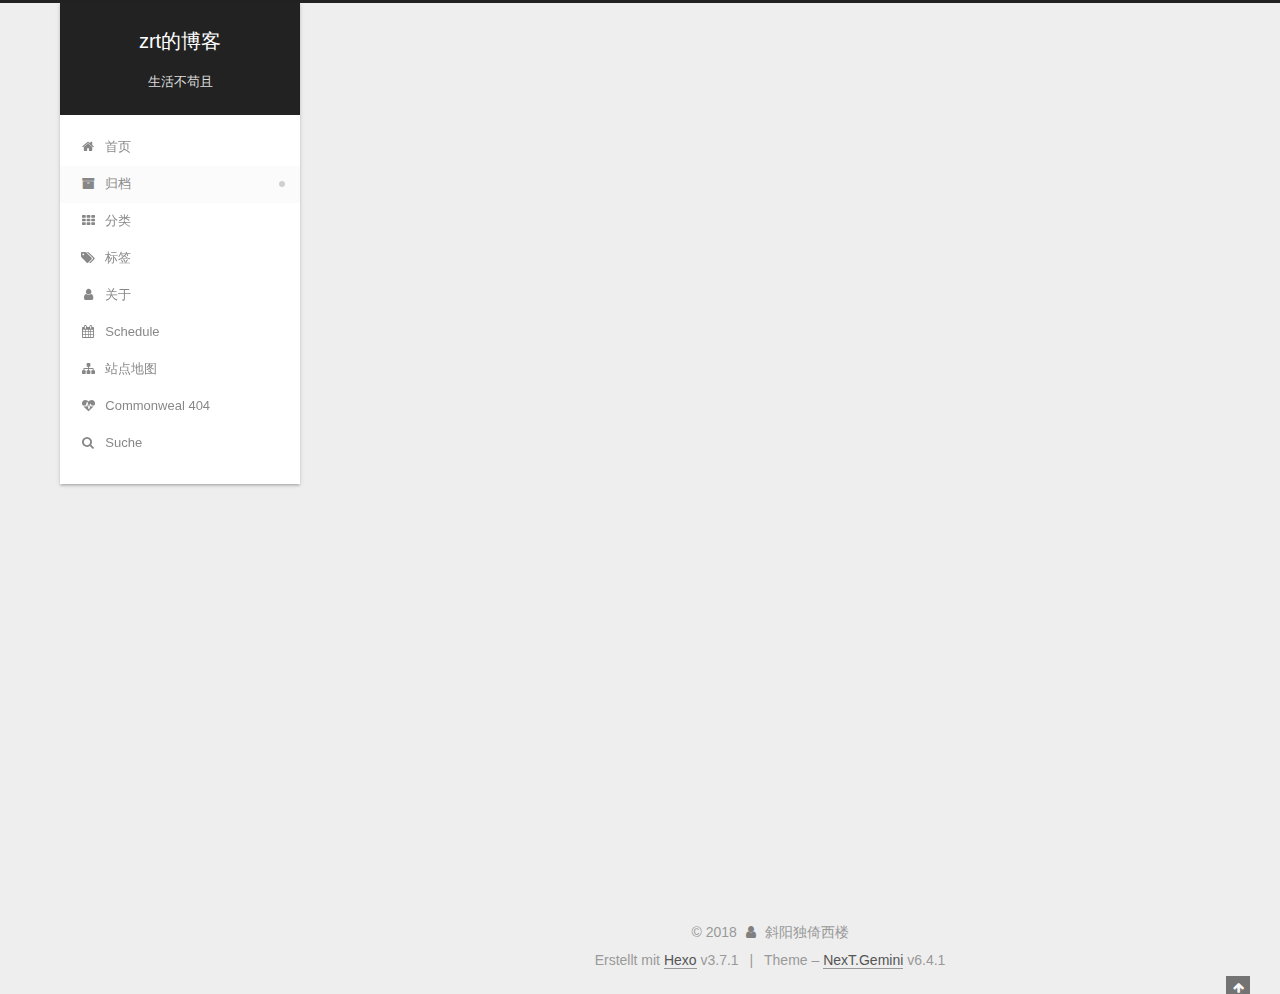
<file: archives/index.html>
<!DOCTYPE html>












  


<html class="theme-next gemini use-motion" lang="zh-Hans">
<head>
  <meta charset="UTF-8"/>
<meta http-equiv="X-UA-Compatible" content="IE=edge" />
<meta name="viewport" content="width=device-width, initial-scale=1, maximum-scale=2"/>
<meta name="theme-color" content="#222">












<meta http-equiv="Cache-Control" content="no-transform" />
<meta http-equiv="Cache-Control" content="no-siteapp" />






















<link href="/lib/font-awesome/css/font-awesome.min.css?v=4.6.2" rel="stylesheet" type="text/css" />

<link href="/css/main.css?v=6.4.1" rel="stylesheet" type="text/css" />


  <link rel="apple-touch-icon" sizes="180x180" href="/images/apple-touch-icon-next.png?v=6.4.1">


  <link rel="icon" type="image/png" sizes="32x32" href="/images/favicon-32x32-next.png?v=6.4.1">


  <link rel="icon" type="image/png" sizes="16x16" href="/images/favicon-16x16-next.png?v=6.4.1">


  <link rel="mask-icon" href="/images/logo.svg?v=6.4.1" color="#222">









<script type="text/javascript" id="hexo.configurations">
  var NexT = window.NexT || {};
  var CONFIG = {
    root: '/',
    scheme: 'Gemini',
    version: '6.4.1',
    sidebar: {"position":"left","display":"always","offset":12,"b2t":false,"scrollpercent":false,"onmobile":false},
    fancybox: false,
    fastclick: false,
    lazyload: false,
    tabs: true,
    motion: {"enable":true,"async":false,"transition":{"post_block":"fadeIn","post_header":"slideDownIn","post_body":"slideDownIn","coll_header":"slideLeftIn","sidebar":"slideUpIn"}},
    algolia: {
      applicationID: '',
      apiKey: '',
      indexName: '',
      hits: {"per_page":10},
      labels: {"input_placeholder":"Search for Posts","hits_empty":"We didn't find any results for the search: ${query}","hits_stats":"${hits} results found in ${time} ms"}
    }
  };
</script>


  




  <meta name="description" content="写点啥好呢">
<meta property="og:type" content="website">
<meta property="og:title" content="zrt的博客">
<meta property="og:url" content="http://yoursite.com/archives/index.html">
<meta property="og:site_name" content="zrt的博客">
<meta property="og:description" content="写点啥好呢">
<meta property="og:locale" content="zh-Hans">
<meta name="twitter:card" content="summary">
<meta name="twitter:title" content="zrt的博客">
<meta name="twitter:description" content="写点啥好呢">



  <link rel="alternate" href="/atom.xml" title="zrt的博客" type="application/atom+xml" />




  <link rel="canonical" href="http://yoursite.com/archives/"/>



<script type="text/javascript" id="page.configurations">
  CONFIG.page = {
    sidebar: "",
  };
</script>

  <title>Archiv | zrt的博客</title>
  









  <noscript>
  <style type="text/css">
    .use-motion .motion-element,
    .use-motion .brand,
    .use-motion .menu-item,
    .sidebar-inner,
    .use-motion .post-block,
    .use-motion .pagination,
    .use-motion .comments,
    .use-motion .post-header,
    .use-motion .post-body,
    .use-motion .collection-title { opacity: initial; }

    .use-motion .logo,
    .use-motion .site-title,
    .use-motion .site-subtitle {
      opacity: initial;
      top: initial;
    }

    .use-motion {
      .logo-line-before i { left: initial; }
      .logo-line-after i { right: initial; }
    }
  </style>
</noscript>

</head>

<body itemscope itemtype="http://schema.org/WebPage" lang="zh-Hans">

  
  
    
  

  <div class="container sidebar-position-left page-archive">
    <div class="headband"></div>

    <header id="header" class="header" itemscope itemtype="http://schema.org/WPHeader">
      <div class="header-inner"><div class="site-brand-wrapper">
  <div class="site-meta ">
    

    <div class="custom-logo-site-title">
      <a href="/" class="brand" rel="start">
        <span class="logo-line-before"><i></i></span>
        <span class="site-title">zrt的博客</span>
        <span class="logo-line-after"><i></i></span>
      </a>
    </div>
    
      
        <p class="site-subtitle">生活不苟且</p>
      
    
  </div>

  <div class="site-nav-toggle">
    <button aria-label="Toggle navigation bar">
      <span class="btn-bar"></span>
      <span class="btn-bar"></span>
      <span class="btn-bar"></span>
    </button>
  </div>
</div>



<nav class="site-nav">
  
    <ul id="menu" class="menu">
      
        
        
        
          
          <li class="menu-item menu-item-首页">
    <a href="/" rel="section">
      <i class="menu-item-icon fa fa-fw fa-home                          //首页"></i> <br />首页</a>
  </li>
        
        
        
          
          <li class="menu-item menu-item-归档 menu-item-active">
    <a href="/archives/" rel="section">
      <i class="menu-item-icon fa fa-fw fa-archive          //归档"></i> <br />归档</a>
  </li>
        
        
        
          
          <li class="menu-item menu-item-分类">
    <a href="/categories/" rel="section">
      <i class="menu-item-icon fa fa-fw fa-th           //分类"></i> <br />分类</a>
  </li>
        
        
        
          
          <li class="menu-item menu-item-标签">
    <a href="/tags/" rel="section">
      <i class="menu-item-icon fa fa-fw fa-tags                     //标签"></i> <br />标签</a>
  </li>
        
        
        
          
          <li class="menu-item menu-item-关于">
    <a href="/about/" rel="section">
      <i class="menu-item-icon fa fa-fw fa-user                   //关于"></i> <br />关于</a>
  </li>
        
        
        
          
          <li class="menu-item menu-item-schedule">
    <a href="/schedule/" rel="section">
      <i class="menu-item-icon fa fa-fw fa-calendar        //日程表"></i> <br />Schedule</a>
  </li>
        
        
        
          
          <li class="menu-item menu-item-站点地图">
    <a href="/sitemap.xml" rel="section">
      <i class="menu-item-icon fa fa-fw fa-sitemap        //站点地图"></i> <br />站点地图</a>
  </li>
        
        
        
          
          <li class="menu-item menu-item-commonweal">
    <a href="/404/" rel="section">
      <i class="menu-item-icon fa fa-fw fa-heartbeat          //公益404"></i> <br />Commonweal 404</a>
  </li>

      
      
        <li class="menu-item menu-item-search">
          
            <a href="javascript:;" class="popup-trigger">
          
            
              <i class="menu-item-icon fa fa-search fa-fw"></i> <br />Suche</a>
        </li>
      
    </ul>
  

  

  
    <div class="site-search">
      
  <div class="popup search-popup local-search-popup">
  <div class="local-search-header clearfix">
    <span class="search-icon">
      <i class="fa fa-search"></i>
    </span>
    <span class="popup-btn-close">
      <i class="fa fa-times-circle"></i>
    </span>
    <div class="local-search-input-wrapper">
      <input autocomplete="off"
             placeholder="Searching..." spellcheck="false"
             type="text" id="local-search-input">
    </div>
  </div>
  <div id="local-search-result"></div>
</div>



    </div>
  
</nav>



  



</div>
    </header>

    


    <main id="main" class="main">
      <div class="main-inner">
        <div class="content-wrap">
          
            

    
    
      
      
    
      
      
    
      
      
    
      
      
    
      
      
    
      
      
    
      
      
    
      
      
    
    

  


          
          <div id="content" class="content">
            

  
  
  
  <div class="post-block archive">
    <div id="posts" class="posts-collapse">
      <span class="archive-move-on"></span>

      
      <span class="archive-page-counter">
        
        
        
          
        
        Öhm..! Insgesamt 4 Artikel. Bleib dran.
      </span>
      

      

        
        
        

        
          
          <div class="collection-title">
            <h1 class="archive-year" id="archive-year-2018">2018</h1>
          </div>
        
        

        

  <article class="post post-type-normal" itemscope itemtype="http://schema.org/Article">
    <header class="post-header">

      <h2 class="post-title">
        
            <a class="post-title-link" href="/2018/09/20/mysql百万数据优化/" itemprop="url">
              
                <span itemprop="name">Unbenannt</span>
              
            </a>
        
      </h2>

      <div class="post-meta">
        <time class="post-time" itemprop="dateCreated"
              datetime="2018-09-20T17:40:52+08:00"
              content="2018-09-20" >
          09-20
        </time>
      </div>

    </header>
  </article>



      

        
        
        

        
        

        

  <article class="post post-type-normal" itemscope itemtype="http://schema.org/Article">
    <header class="post-header">

      <h2 class="post-title">
        
            <a class="post-title-link" href="/2018/09/19/myFirstBlog/" itemprop="url">
              
                <span itemprop="name">Unbenannt</span>
              
            </a>
        
      </h2>

      <div class="post-meta">
        <time class="post-time" itemprop="dateCreated"
              datetime="2018-09-19T11:48:16+08:00"
              content="2018-09-19" >
          09-19
        </time>
      </div>

    </header>
  </article>



      

        
        
        

        
        

        

  <article class="post post-type-normal" itemscope itemtype="http://schema.org/Article">
    <header class="post-header">

      <h2 class="post-title">
        
            <a class="post-title-link" href="/2018/09/18/My-New-Post/" itemprop="url">
              
                <span itemprop="name">My New Post</span>
              
            </a>
        
      </h2>

      <div class="post-meta">
        <time class="post-time" itemprop="dateCreated"
              datetime="2018-09-18T12:49:47+08:00"
              content="2018-09-18" >
          09-18
        </time>
      </div>

    </header>
  </article>



      

        
        
        

        
        

        

  <article class="post post-type-normal" itemscope itemtype="http://schema.org/Article">
    <header class="post-header">

      <h2 class="post-title">
        
            <a class="post-title-link" href="/2018/09/17/hello-world/" itemprop="url">
              
                <span itemprop="name">Hello World</span>
              
            </a>
        
      </h2>

      <div class="post-meta">
        <time class="post-time" itemprop="dateCreated"
              datetime="2018-09-17T17:05:40+08:00"
              content="2018-09-17" >
          09-17
        </time>
      </div>

    </header>
  </article>



      

    </div>
  </div>
  
  
  

  



          </div>
          

        </div>
        
          
  
  <div class="sidebar-toggle">
    <div class="sidebar-toggle-line-wrap">
      <span class="sidebar-toggle-line sidebar-toggle-line-first"></span>
      <span class="sidebar-toggle-line sidebar-toggle-line-middle"></span>
      <span class="sidebar-toggle-line sidebar-toggle-line-last"></span>
    </div>
  </div>

  <aside id="sidebar" class="sidebar">
    
    <div class="sidebar-inner">

      

      

      <section class="site-overview-wrap sidebar-panel sidebar-panel-active">
        <div class="site-overview">
          <div class="site-author motion-element" itemprop="author" itemscope itemtype="http://schema.org/Person">
            
              <img class="site-author-image" itemprop="image"
                src="/images/myAvatar.jpg"
                alt="斜阳独倚西楼" />
            
              <p class="site-author-name" itemprop="name">斜阳独倚西楼</p>
              <p class="site-description motion-element" itemprop="description">写点啥好呢</p>
          </div>

          
            <nav class="site-state motion-element">
              
                <div class="site-state-item site-state-posts">
                
                  <a href="/archives">
                
                    <span class="site-state-item-count">4</span>
                    <span class="site-state-item-name">Artikel</span>
                  </a>
                </div>
              

              

              
            </nav>
          

          
            <div class="feed-link motion-element">
              <a href="/atom.xml" rel="alternate">
                <i class="fa fa-rss"></i>
                RSS
              </a>
            </div>
          

          

          
          

          
          

          
            
          
          

        </div>
      </section>

      

      

    </div>
  </aside>


        
      </div>
    </main>

    <footer id="footer" class="footer">
      <div class="footer-inner">
        <div class="copyright">
&copy; <span itemprop="copyrightYear">2018</span>
  <span class="with-love" id="animate">
    <i class="fa fa-user"></i>
  </span>
  <span class="author" itemprop="copyrightHolder">斜阳独倚西楼</span>

  

  
</div>




  <div class="powered-by">Erstellt mit  <a class="theme-link" target="_blank" href="https://hexo.io">Hexo</a> v3.7.1</div>



  <span class="post-meta-divider">|</span>



  <div class="theme-info">Theme – <a class="theme-link" target="_blank" href="https://theme-next.org">NexT.Gemini</a> v6.4.1</div>


<div>
<script async src="https://dn-lbstatics.qbox.me/busuanzi/2.3/busuanzi.pure.mini.js"></script>
<span id="busuanzi_container_site_pv" style='display:none'>
    本站总访问量 <span id="busuanzi_value_site_pv"></span> 次
    <span class="post-meta-divider">|</span>
</span>
<span id="busuanzi_container_site_uv" style='display:none'>
    有<span id="busuanzi_value_site_uv"></span>人看过我的博客啦
</span>
</div>



        








        
      </div>
    </footer>

    
      <div class="back-to-top">
        <i class="fa fa-arrow-up"></i>
        
      </div>
    

    
	
    

    
  </div>

  

<script type="text/javascript">
  if (Object.prototype.toString.call(window.Promise) !== '[object Function]') {
    window.Promise = null;
  }
</script>


























  
  
    <script type="text/javascript" src="/lib/jquery/index.js?v=2.1.3"></script>
  

  
  
    <script type="text/javascript" src="/lib/velocity/velocity.min.js?v=1.2.1"></script>
  

  
  
    <script type="text/javascript" src="/lib/velocity/velocity.ui.min.js?v=1.2.1"></script>
  


  


  <script type="text/javascript" src="/js/src/utils.js?v=6.4.1"></script>

  <script type="text/javascript" src="/js/src/motion.js?v=6.4.1"></script>



  
  


  <script type="text/javascript" src="/js/src/affix.js?v=6.4.1"></script>

  <script type="text/javascript" src="/js/src/schemes/pisces.js?v=6.4.1"></script>



  

  


  <script type="text/javascript" src="/js/src/bootstrap.js?v=6.4.1"></script>



  



  










  

  <script type="text/javascript">
    // Popup Window;
    var isfetched = false;
    var isXml = true;
    // Search DB path;
    var search_path = "search.xml";
    if (search_path.length === 0) {
      search_path = "search.xml";
    } else if (/json$/i.test(search_path)) {
      isXml = false;
    }
    var path = "/" + search_path;
    // monitor main search box;

    var onPopupClose = function (e) {
      $('.popup').hide();
      $('#local-search-input').val('');
      $('.search-result-list').remove();
      $('#no-result').remove();
      $(".local-search-pop-overlay").remove();
      $('body').css('overflow', '');
    }

    function proceedsearch() {
      $("body")
        .append('<div class="search-popup-overlay local-search-pop-overlay"></div>')
        .css('overflow', 'hidden');
      $('.search-popup-overlay').click(onPopupClose);
      $('.popup').toggle();
      var $localSearchInput = $('#local-search-input');
      $localSearchInput.attr("autocapitalize", "none");
      $localSearchInput.attr("autocorrect", "off");
      $localSearchInput.focus();
    }

    // search function;
    var searchFunc = function(path, search_id, content_id) {
      'use strict';

      // start loading animation
      $("body")
        .append('<div class="search-popup-overlay local-search-pop-overlay">' +
          '<div id="search-loading-icon">' +
          '<i class="fa fa-spinner fa-pulse fa-5x fa-fw"></i>' +
          '</div>' +
          '</div>')
        .css('overflow', 'hidden');
      $("#search-loading-icon").css('margin', '20% auto 0 auto').css('text-align', 'center');

      

      $.ajax({
        url: path,
        dataType: isXml ? "xml" : "json",
        async: true,
        success: function(res) {
          // get the contents from search data
          isfetched = true;
          $('.popup').detach().appendTo('.header-inner');
          var datas = isXml ? $("entry", res).map(function() {
            return {
              title: $("title", this).text(),
              content: $("content",this).text(),
              url: $("url" , this).text()
            };
          }).get() : res;
          var input = document.getElementById(search_id);
          var resultContent = document.getElementById(content_id);
          var inputEventFunction = function() {
            var searchText = input.value.trim().toLowerCase();
            var keywords = searchText.split(/[\s\-]+/);
            if (keywords.length > 1) {
              keywords.push(searchText);
            }
            var resultItems = [];
            if (searchText.length > 0) {
              // perform local searching
              datas.forEach(function(data) {
                var isMatch = false;
                var hitCount = 0;
                var searchTextCount = 0;
                var title = data.title.trim();
                var titleInLowerCase = title.toLowerCase();
                var content = data.content.trim().replace(/<[^>]+>/g,"");
                
                var contentInLowerCase = content.toLowerCase();
                var articleUrl = decodeURIComponent(data.url);
                var indexOfTitle = [];
                var indexOfContent = [];
                // only match articles with not empty titles
                if(title != '') {
                  keywords.forEach(function(keyword) {
                    function getIndexByWord(word, text, caseSensitive) {
                      var wordLen = word.length;
                      if (wordLen === 0) {
                        return [];
                      }
                      var startPosition = 0, position = [], index = [];
                      if (!caseSensitive) {
                        text = text.toLowerCase();
                        word = word.toLowerCase();
                      }
                      while ((position = text.indexOf(word, startPosition)) > -1) {
                        index.push({position: position, word: word});
                        startPosition = position + wordLen;
                      }
                      return index;
                    }

                    indexOfTitle = indexOfTitle.concat(getIndexByWord(keyword, titleInLowerCase, false));
                    indexOfContent = indexOfContent.concat(getIndexByWord(keyword, contentInLowerCase, false));
                  });
                  if (indexOfTitle.length > 0 || indexOfContent.length > 0) {
                    isMatch = true;
                    hitCount = indexOfTitle.length + indexOfContent.length;
                  }
                }

                // show search results

                if (isMatch) {
                  // sort index by position of keyword

                  [indexOfTitle, indexOfContent].forEach(function (index) {
                    index.sort(function (itemLeft, itemRight) {
                      if (itemRight.position !== itemLeft.position) {
                        return itemRight.position - itemLeft.position;
                      } else {
                        return itemLeft.word.length - itemRight.word.length;
                      }
                    });
                  });

                  // merge hits into slices

                  function mergeIntoSlice(text, start, end, index) {
                    var item = index[index.length - 1];
                    var position = item.position;
                    var word = item.word;
                    var hits = [];
                    var searchTextCountInSlice = 0;
                    while (position + word.length <= end && index.length != 0) {
                      if (word === searchText) {
                        searchTextCountInSlice++;
                      }
                      hits.push({position: position, length: word.length});
                      var wordEnd = position + word.length;

                      // move to next position of hit

                      index.pop();
                      while (index.length != 0) {
                        item = index[index.length - 1];
                        position = item.position;
                        word = item.word;
                        if (wordEnd > position) {
                          index.pop();
                        } else {
                          break;
                        }
                      }
                    }
                    searchTextCount += searchTextCountInSlice;
                    return {
                      hits: hits,
                      start: start,
                      end: end,
                      searchTextCount: searchTextCountInSlice
                    };
                  }

                  var slicesOfTitle = [];
                  if (indexOfTitle.length != 0) {
                    slicesOfTitle.push(mergeIntoSlice(title, 0, title.length, indexOfTitle));
                  }

                  var slicesOfContent = [];
                  while (indexOfContent.length != 0) {
                    var item = indexOfContent[indexOfContent.length - 1];
                    var position = item.position;
                    var word = item.word;
                    // cut out 100 characters
                    var start = position - 20;
                    var end = position + 80;
                    if(start < 0){
                      start = 0;
                    }
                    if (end < position + word.length) {
                      end = position + word.length;
                    }
                    if(end > content.length){
                      end = content.length;
                    }
                    slicesOfContent.push(mergeIntoSlice(content, start, end, indexOfContent));
                  }

                  // sort slices in content by search text's count and hits' count

                  slicesOfContent.sort(function (sliceLeft, sliceRight) {
                    if (sliceLeft.searchTextCount !== sliceRight.searchTextCount) {
                      return sliceRight.searchTextCount - sliceLeft.searchTextCount;
                    } else if (sliceLeft.hits.length !== sliceRight.hits.length) {
                      return sliceRight.hits.length - sliceLeft.hits.length;
                    } else {
                      return sliceLeft.start - sliceRight.start;
                    }
                  });

                  // select top N slices in content

                  var upperBound = parseInt('1');
                  if (upperBound >= 0) {
                    slicesOfContent = slicesOfContent.slice(0, upperBound);
                  }

                  // highlight title and content

                  function highlightKeyword(text, slice) {
                    var result = '';
                    var prevEnd = slice.start;
                    slice.hits.forEach(function (hit) {
                      result += text.substring(prevEnd, hit.position);
                      var end = hit.position + hit.length;
                      result += '<b class="search-keyword">' + text.substring(hit.position, end) + '</b>';
                      prevEnd = end;
                    });
                    result += text.substring(prevEnd, slice.end);
                    return result;
                  }

                  var resultItem = '';

                  if (slicesOfTitle.length != 0) {
                    resultItem += "<li><a href='" + articleUrl + "' class='search-result-title'>" + highlightKeyword(title, slicesOfTitle[0]) + "</a>";
                  } else {
                    resultItem += "<li><a href='" + articleUrl + "' class='search-result-title'>" + title + "</a>";
                  }

                  slicesOfContent.forEach(function (slice) {
                    resultItem += "<a href='" + articleUrl + "'>" +
                      "<p class=\"search-result\">" + highlightKeyword(content, slice) +
                      "...</p>" + "</a>";
                  });

                  resultItem += "</li>";
                  resultItems.push({
                    item: resultItem,
                    searchTextCount: searchTextCount,
                    hitCount: hitCount,
                    id: resultItems.length
                  });
                }
              })
            };
            if (keywords.length === 1 && keywords[0] === "") {
              resultContent.innerHTML = '<div id="no-result"><i class="fa fa-search fa-5x" /></div>'
            } else if (resultItems.length === 0) {
              resultContent.innerHTML = '<div id="no-result"><i class="fa fa-frown-o fa-5x" /></div>'
            } else {
              resultItems.sort(function (resultLeft, resultRight) {
                if (resultLeft.searchTextCount !== resultRight.searchTextCount) {
                  return resultRight.searchTextCount - resultLeft.searchTextCount;
                } else if (resultLeft.hitCount !== resultRight.hitCount) {
                  return resultRight.hitCount - resultLeft.hitCount;
                } else {
                  return resultRight.id - resultLeft.id;
                }
              });
              var searchResultList = '<ul class=\"search-result-list\">';
              resultItems.forEach(function (result) {
                searchResultList += result.item;
              })
              searchResultList += "</ul>";
              resultContent.innerHTML = searchResultList;
            }
          }

          if ('auto' === 'auto') {
            input.addEventListener('input', inputEventFunction);
          } else {
            $('.search-icon').click(inputEventFunction);
            input.addEventListener('keypress', function (event) {
              if (event.keyCode === 13) {
                inputEventFunction();
              }
            });
          }

          // remove loading animation
          $(".local-search-pop-overlay").remove();
          $('body').css('overflow', '');

          proceedsearch();
        }
      });
    }

    // handle and trigger popup window;
    $('.popup-trigger').click(function(e) {
      e.stopPropagation();
      if (isfetched === false) {
        searchFunc(path, 'local-search-input', 'local-search-result');
      } else {
        proceedsearch();
      };
    });

    $('.popup-btn-close').click(onPopupClose);
    $('.popup').click(function(e){
      e.stopPropagation();
    });
    $(document).on('keyup', function (event) {
      var shouldDismissSearchPopup = event.which === 27 &&
        $('.search-popup').is(':visible');
      if (shouldDismissSearchPopup) {
        onPopupClose();
      }
    });
  </script>





  

  

  

  

  
  

  

  

  

  

  

</body>
</html>
</file>
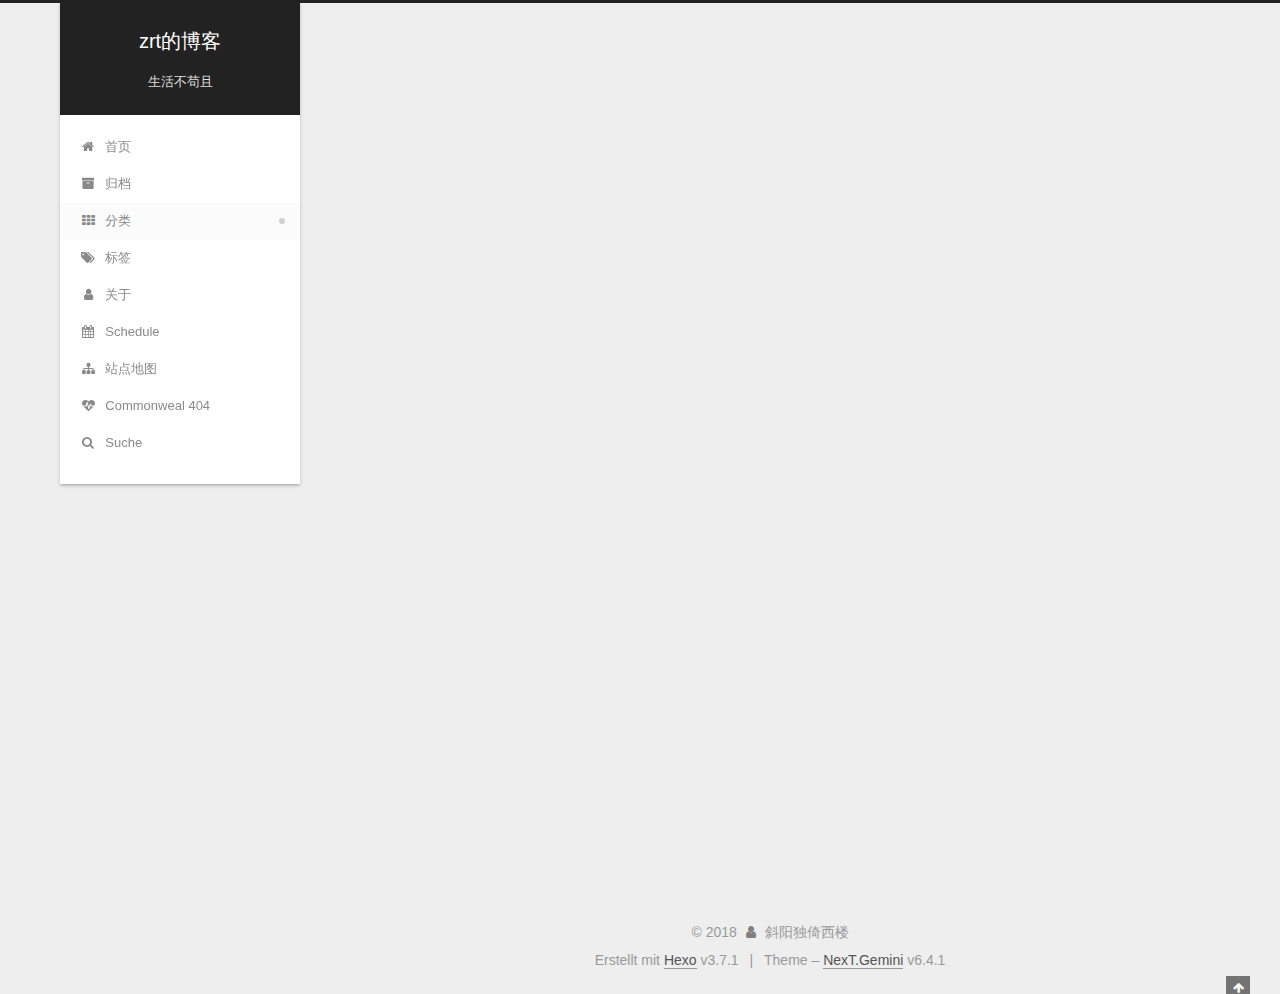
<file: categories/index.html>
<!DOCTYPE html>












  


<html class="theme-next gemini use-motion" lang="zh-Hans">
<head>
  <meta charset="UTF-8"/>
<meta http-equiv="X-UA-Compatible" content="IE=edge" />
<meta name="viewport" content="width=device-width, initial-scale=1, maximum-scale=2"/>
<meta name="theme-color" content="#222">












<meta http-equiv="Cache-Control" content="no-transform" />
<meta http-equiv="Cache-Control" content="no-siteapp" />






















<link href="/lib/font-awesome/css/font-awesome.min.css?v=4.6.2" rel="stylesheet" type="text/css" />

<link href="/css/main.css?v=6.4.1" rel="stylesheet" type="text/css" />


  <link rel="apple-touch-icon" sizes="180x180" href="/images/apple-touch-icon-next.png?v=6.4.1">


  <link rel="icon" type="image/png" sizes="32x32" href="/images/favicon-32x32-next.png?v=6.4.1">


  <link rel="icon" type="image/png" sizes="16x16" href="/images/favicon-16x16-next.png?v=6.4.1">


  <link rel="mask-icon" href="/images/logo.svg?v=6.4.1" color="#222">









<script type="text/javascript" id="hexo.configurations">
  var NexT = window.NexT || {};
  var CONFIG = {
    root: '/',
    scheme: 'Gemini',
    version: '6.4.1',
    sidebar: {"position":"left","display":"always","offset":12,"b2t":false,"scrollpercent":false,"onmobile":false},
    fancybox: false,
    fastclick: false,
    lazyload: false,
    tabs: true,
    motion: {"enable":true,"async":false,"transition":{"post_block":"fadeIn","post_header":"slideDownIn","post_body":"slideDownIn","coll_header":"slideLeftIn","sidebar":"slideUpIn"}},
    algolia: {
      applicationID: '',
      apiKey: '',
      indexName: '',
      hits: {"per_page":10},
      labels: {"input_placeholder":"Search for Posts","hits_empty":"We didn't find any results for the search: ${query}","hits_stats":"${hits} results found in ${time} ms"}
    }
  };
</script>


  




  <meta name="description" content="写点啥好呢">
<meta property="og:type" content="website">
<meta property="og:title" content="分类">
<meta property="og:url" content="http://yoursite.com/categories/index.html">
<meta property="og:site_name" content="zrt的博客">
<meta property="og:description" content="写点啥好呢">
<meta property="og:locale" content="zh-Hans">
<meta property="og:updated_time" content="2018-09-18T03:41:49.689Z">
<meta name="twitter:card" content="summary">
<meta name="twitter:title" content="分类">
<meta name="twitter:description" content="写点啥好呢">



  <link rel="alternate" href="/atom.xml" title="zrt的博客" type="application/atom+xml" />




  <link rel="canonical" href="http://yoursite.com/categories/"/>



<script type="text/javascript" id="page.configurations">
  CONFIG.page = {
    sidebar: "",
  };
</script>

  <title>分类 | zrt的博客</title>
  









  <noscript>
  <style type="text/css">
    .use-motion .motion-element,
    .use-motion .brand,
    .use-motion .menu-item,
    .sidebar-inner,
    .use-motion .post-block,
    .use-motion .pagination,
    .use-motion .comments,
    .use-motion .post-header,
    .use-motion .post-body,
    .use-motion .collection-title { opacity: initial; }

    .use-motion .logo,
    .use-motion .site-title,
    .use-motion .site-subtitle {
      opacity: initial;
      top: initial;
    }

    .use-motion {
      .logo-line-before i { left: initial; }
      .logo-line-after i { right: initial; }
    }
  </style>
</noscript>

</head>

<body itemscope itemtype="http://schema.org/WebPage" lang="zh-Hans">

  
  
    
  

  <div class="container sidebar-position-left page-post-detail">
    <div class="headband"></div>

    <header id="header" class="header" itemscope itemtype="http://schema.org/WPHeader">
      <div class="header-inner"><div class="site-brand-wrapper">
  <div class="site-meta ">
    

    <div class="custom-logo-site-title">
      <a href="/" class="brand" rel="start">
        <span class="logo-line-before"><i></i></span>
        <span class="site-title">zrt的博客</span>
        <span class="logo-line-after"><i></i></span>
      </a>
    </div>
    
      
        <p class="site-subtitle">生活不苟且</p>
      
    
  </div>

  <div class="site-nav-toggle">
    <button aria-label="Toggle navigation bar">
      <span class="btn-bar"></span>
      <span class="btn-bar"></span>
      <span class="btn-bar"></span>
    </button>
  </div>
</div>



<nav class="site-nav">
  
    <ul id="menu" class="menu">
      
        
        
        
          
          <li class="menu-item menu-item-首页">
    <a href="/" rel="section">
      <i class="menu-item-icon fa fa-fw fa-home                          //首页"></i> <br />首页</a>
  </li>
        
        
        
          
          <li class="menu-item menu-item-归档">
    <a href="/archives/" rel="section">
      <i class="menu-item-icon fa fa-fw fa-archive          //归档"></i> <br />归档</a>
  </li>
        
        
        
          
          <li class="menu-item menu-item-分类 menu-item-active">
    <a href="/categories/" rel="section">
      <i class="menu-item-icon fa fa-fw fa-th           //分类"></i> <br />分类</a>
  </li>
        
        
        
          
          <li class="menu-item menu-item-标签">
    <a href="/tags/" rel="section">
      <i class="menu-item-icon fa fa-fw fa-tags                     //标签"></i> <br />标签</a>
  </li>
        
        
        
          
          <li class="menu-item menu-item-关于">
    <a href="/about/" rel="section">
      <i class="menu-item-icon fa fa-fw fa-user                   //关于"></i> <br />关于</a>
  </li>
        
        
        
          
          <li class="menu-item menu-item-schedule">
    <a href="/schedule/" rel="section">
      <i class="menu-item-icon fa fa-fw fa-calendar        //日程表"></i> <br />Schedule</a>
  </li>
        
        
        
          
          <li class="menu-item menu-item-站点地图">
    <a href="/sitemap.xml" rel="section">
      <i class="menu-item-icon fa fa-fw fa-sitemap        //站点地图"></i> <br />站点地图</a>
  </li>
        
        
        
          
          <li class="menu-item menu-item-commonweal">
    <a href="/404/" rel="section">
      <i class="menu-item-icon fa fa-fw fa-heartbeat          //公益404"></i> <br />Commonweal 404</a>
  </li>

      
      
        <li class="menu-item menu-item-search">
          
            <a href="javascript:;" class="popup-trigger">
          
            
              <i class="menu-item-icon fa fa-search fa-fw"></i> <br />Suche</a>
        </li>
      
    </ul>
  

  

  
    <div class="site-search">
      
  <div class="popup search-popup local-search-popup">
  <div class="local-search-header clearfix">
    <span class="search-icon">
      <i class="fa fa-search"></i>
    </span>
    <span class="popup-btn-close">
      <i class="fa fa-times-circle"></i>
    </span>
    <div class="local-search-input-wrapper">
      <input autocomplete="off"
             placeholder="Searching..." spellcheck="false"
             type="text" id="local-search-input">
    </div>
  </div>
  <div id="local-search-result"></div>
</div>



    </div>
  
</nav>



  



</div>
    </header>

    


    <main id="main" class="main">
      <div class="main-inner">
        <div class="content-wrap">
          
            

    
    
      
      
    
      
      
    
      
      
    
      
      
    
      
      
    
      
      
    
      
      
    
      
      
    
    

  


          
          <div id="content" class="content">
            

  <div id="posts" class="posts-expand">
    
    
    
    <div class="post-block page">
      <header class="post-header">

<h1 class="post-title" itemprop="name headline">分类</h1>

<div class="post-meta">
  
  



</div>

</header>

      
      
      
      <div class="post-body">
        
        
          
        
      </div>
      
      
      
    </div>
    



    
    
    
  </div>


          </div>
          

  



        </div>
        
          
  
  <div class="sidebar-toggle">
    <div class="sidebar-toggle-line-wrap">
      <span class="sidebar-toggle-line sidebar-toggle-line-first"></span>
      <span class="sidebar-toggle-line sidebar-toggle-line-middle"></span>
      <span class="sidebar-toggle-line sidebar-toggle-line-last"></span>
    </div>
  </div>

  <aside id="sidebar" class="sidebar">
    
    <div class="sidebar-inner">

      

      

      <section class="site-overview-wrap sidebar-panel sidebar-panel-active">
        <div class="site-overview">
          <div class="site-author motion-element" itemprop="author" itemscope itemtype="http://schema.org/Person">
            
              <img class="site-author-image" itemprop="image"
                src="/images/myAvatar.jpg"
                alt="斜阳独倚西楼" />
            
              <p class="site-author-name" itemprop="name">斜阳独倚西楼</p>
              <p class="site-description motion-element" itemprop="description">写点啥好呢</p>
          </div>

          
            <nav class="site-state motion-element">
              
                <div class="site-state-item site-state-posts">
                
                  <a href="/archives">
                
                    <span class="site-state-item-count">3</span>
                    <span class="site-state-item-name">Artikel</span>
                  </a>
                </div>
              

              

              
            </nav>
          

          
            <div class="feed-link motion-element">
              <a href="/atom.xml" rel="alternate">
                <i class="fa fa-rss"></i>
                RSS
              </a>
            </div>
          

          

          
          

          
          

          
            
          
          

        </div>
      </section>

      

      

    </div>
  </aside>


        
      </div>
    </main>

    <footer id="footer" class="footer">
      <div class="footer-inner">
        <div class="copyright">
&copy; <span itemprop="copyrightYear">2018</span>
  <span class="with-love" id="animate">
    <i class="fa fa-user"></i>
  </span>
  <span class="author" itemprop="copyrightHolder">斜阳独倚西楼</span>

  

  
</div>




  <div class="powered-by">Erstellt mit  <a class="theme-link" target="_blank" href="https://hexo.io">Hexo</a> v3.7.1</div>



  <span class="post-meta-divider">|</span>



  <div class="theme-info">Theme – <a class="theme-link" target="_blank" href="https://theme-next.org">NexT.Gemini</a> v6.4.1</div>


<div>
<script async src="https://dn-lbstatics.qbox.me/busuanzi/2.3/busuanzi.pure.mini.js"></script>
<span id="busuanzi_container_site_pv" style='display:none'>
    本站总访问量 <span id="busuanzi_value_site_pv"></span> 次
    <span class="post-meta-divider">|</span>
</span>
<span id="busuanzi_container_site_uv" style='display:none'>
    有<span id="busuanzi_value_site_uv"></span>人看过我的博客啦
</span>
</div>



        








        
      </div>
    </footer>

    
      <div class="back-to-top">
        <i class="fa fa-arrow-up"></i>
        
      </div>
    

    
	
    

    
  </div>

  

<script type="text/javascript">
  if (Object.prototype.toString.call(window.Promise) !== '[object Function]') {
    window.Promise = null;
  }
</script>


























  
  
    <script type="text/javascript" src="/lib/jquery/index.js?v=2.1.3"></script>
  

  
  
    <script type="text/javascript" src="/lib/velocity/velocity.min.js?v=1.2.1"></script>
  

  
  
    <script type="text/javascript" src="/lib/velocity/velocity.ui.min.js?v=1.2.1"></script>
  


  


  <script type="text/javascript" src="/js/src/utils.js?v=6.4.1"></script>

  <script type="text/javascript" src="/js/src/motion.js?v=6.4.1"></script>



  
  


  <script type="text/javascript" src="/js/src/affix.js?v=6.4.1"></script>

  <script type="text/javascript" src="/js/src/schemes/pisces.js?v=6.4.1"></script>



  
  <script type="text/javascript" src="/js/src/scrollspy.js?v=6.4.1"></script>
<script type="text/javascript" src="/js/src/post-details.js?v=6.4.1"></script>



  


  <script type="text/javascript" src="/js/src/bootstrap.js?v=6.4.1"></script>



  



  










  

  <script type="text/javascript">
    // Popup Window;
    var isfetched = false;
    var isXml = true;
    // Search DB path;
    var search_path = "search.xml";
    if (search_path.length === 0) {
      search_path = "search.xml";
    } else if (/json$/i.test(search_path)) {
      isXml = false;
    }
    var path = "/" + search_path;
    // monitor main search box;

    var onPopupClose = function (e) {
      $('.popup').hide();
      $('#local-search-input').val('');
      $('.search-result-list').remove();
      $('#no-result').remove();
      $(".local-search-pop-overlay").remove();
      $('body').css('overflow', '');
    }

    function proceedsearch() {
      $("body")
        .append('<div class="search-popup-overlay local-search-pop-overlay"></div>')
        .css('overflow', 'hidden');
      $('.search-popup-overlay').click(onPopupClose);
      $('.popup').toggle();
      var $localSearchInput = $('#local-search-input');
      $localSearchInput.attr("autocapitalize", "none");
      $localSearchInput.attr("autocorrect", "off");
      $localSearchInput.focus();
    }

    // search function;
    var searchFunc = function(path, search_id, content_id) {
      'use strict';

      // start loading animation
      $("body")
        .append('<div class="search-popup-overlay local-search-pop-overlay">' +
          '<div id="search-loading-icon">' +
          '<i class="fa fa-spinner fa-pulse fa-5x fa-fw"></i>' +
          '</div>' +
          '</div>')
        .css('overflow', 'hidden');
      $("#search-loading-icon").css('margin', '20% auto 0 auto').css('text-align', 'center');

      

      $.ajax({
        url: path,
        dataType: isXml ? "xml" : "json",
        async: true,
        success: function(res) {
          // get the contents from search data
          isfetched = true;
          $('.popup').detach().appendTo('.header-inner');
          var datas = isXml ? $("entry", res).map(function() {
            return {
              title: $("title", this).text(),
              content: $("content",this).text(),
              url: $("url" , this).text()
            };
          }).get() : res;
          var input = document.getElementById(search_id);
          var resultContent = document.getElementById(content_id);
          var inputEventFunction = function() {
            var searchText = input.value.trim().toLowerCase();
            var keywords = searchText.split(/[\s\-]+/);
            if (keywords.length > 1) {
              keywords.push(searchText);
            }
            var resultItems = [];
            if (searchText.length > 0) {
              // perform local searching
              datas.forEach(function(data) {
                var isMatch = false;
                var hitCount = 0;
                var searchTextCount = 0;
                var title = data.title.trim();
                var titleInLowerCase = title.toLowerCase();
                var content = data.content.trim().replace(/<[^>]+>/g,"");
                
                var contentInLowerCase = content.toLowerCase();
                var articleUrl = decodeURIComponent(data.url);
                var indexOfTitle = [];
                var indexOfContent = [];
                // only match articles with not empty titles
                if(title != '') {
                  keywords.forEach(function(keyword) {
                    function getIndexByWord(word, text, caseSensitive) {
                      var wordLen = word.length;
                      if (wordLen === 0) {
                        return [];
                      }
                      var startPosition = 0, position = [], index = [];
                      if (!caseSensitive) {
                        text = text.toLowerCase();
                        word = word.toLowerCase();
                      }
                      while ((position = text.indexOf(word, startPosition)) > -1) {
                        index.push({position: position, word: word});
                        startPosition = position + wordLen;
                      }
                      return index;
                    }

                    indexOfTitle = indexOfTitle.concat(getIndexByWord(keyword, titleInLowerCase, false));
                    indexOfContent = indexOfContent.concat(getIndexByWord(keyword, contentInLowerCase, false));
                  });
                  if (indexOfTitle.length > 0 || indexOfContent.length > 0) {
                    isMatch = true;
                    hitCount = indexOfTitle.length + indexOfContent.length;
                  }
                }

                // show search results

                if (isMatch) {
                  // sort index by position of keyword

                  [indexOfTitle, indexOfContent].forEach(function (index) {
                    index.sort(function (itemLeft, itemRight) {
                      if (itemRight.position !== itemLeft.position) {
                        return itemRight.position - itemLeft.position;
                      } else {
                        return itemLeft.word.length - itemRight.word.length;
                      }
                    });
                  });

                  // merge hits into slices

                  function mergeIntoSlice(text, start, end, index) {
                    var item = index[index.length - 1];
                    var position = item.position;
                    var word = item.word;
                    var hits = [];
                    var searchTextCountInSlice = 0;
                    while (position + word.length <= end && index.length != 0) {
                      if (word === searchText) {
                        searchTextCountInSlice++;
                      }
                      hits.push({position: position, length: word.length});
                      var wordEnd = position + word.length;

                      // move to next position of hit

                      index.pop();
                      while (index.length != 0) {
                        item = index[index.length - 1];
                        position = item.position;
                        word = item.word;
                        if (wordEnd > position) {
                          index.pop();
                        } else {
                          break;
                        }
                      }
                    }
                    searchTextCount += searchTextCountInSlice;
                    return {
                      hits: hits,
                      start: start,
                      end: end,
                      searchTextCount: searchTextCountInSlice
                    };
                  }

                  var slicesOfTitle = [];
                  if (indexOfTitle.length != 0) {
                    slicesOfTitle.push(mergeIntoSlice(title, 0, title.length, indexOfTitle));
                  }

                  var slicesOfContent = [];
                  while (indexOfContent.length != 0) {
                    var item = indexOfContent[indexOfContent.length - 1];
                    var position = item.position;
                    var word = item.word;
                    // cut out 100 characters
                    var start = position - 20;
                    var end = position + 80;
                    if(start < 0){
                      start = 0;
                    }
                    if (end < position + word.length) {
                      end = position + word.length;
                    }
                    if(end > content.length){
                      end = content.length;
                    }
                    slicesOfContent.push(mergeIntoSlice(content, start, end, indexOfContent));
                  }

                  // sort slices in content by search text's count and hits' count

                  slicesOfContent.sort(function (sliceLeft, sliceRight) {
                    if (sliceLeft.searchTextCount !== sliceRight.searchTextCount) {
                      return sliceRight.searchTextCount - sliceLeft.searchTextCount;
                    } else if (sliceLeft.hits.length !== sliceRight.hits.length) {
                      return sliceRight.hits.length - sliceLeft.hits.length;
                    } else {
                      return sliceLeft.start - sliceRight.start;
                    }
                  });

                  // select top N slices in content

                  var upperBound = parseInt('1');
                  if (upperBound >= 0) {
                    slicesOfContent = slicesOfContent.slice(0, upperBound);
                  }

                  // highlight title and content

                  function highlightKeyword(text, slice) {
                    var result = '';
                    var prevEnd = slice.start;
                    slice.hits.forEach(function (hit) {
                      result += text.substring(prevEnd, hit.position);
                      var end = hit.position + hit.length;
                      result += '<b class="search-keyword">' + text.substring(hit.position, end) + '</b>';
                      prevEnd = end;
                    });
                    result += text.substring(prevEnd, slice.end);
                    return result;
                  }

                  var resultItem = '';

                  if (slicesOfTitle.length != 0) {
                    resultItem += "<li><a href='" + articleUrl + "' class='search-result-title'>" + highlightKeyword(title, slicesOfTitle[0]) + "</a>";
                  } else {
                    resultItem += "<li><a href='" + articleUrl + "' class='search-result-title'>" + title + "</a>";
                  }

                  slicesOfContent.forEach(function (slice) {
                    resultItem += "<a href='" + articleUrl + "'>" +
                      "<p class=\"search-result\">" + highlightKeyword(content, slice) +
                      "...</p>" + "</a>";
                  });

                  resultItem += "</li>";
                  resultItems.push({
                    item: resultItem,
                    searchTextCount: searchTextCount,
                    hitCount: hitCount,
                    id: resultItems.length
                  });
                }
              })
            };
            if (keywords.length === 1 && keywords[0] === "") {
              resultContent.innerHTML = '<div id="no-result"><i class="fa fa-search fa-5x" /></div>'
            } else if (resultItems.length === 0) {
              resultContent.innerHTML = '<div id="no-result"><i class="fa fa-frown-o fa-5x" /></div>'
            } else {
              resultItems.sort(function (resultLeft, resultRight) {
                if (resultLeft.searchTextCount !== resultRight.searchTextCount) {
                  return resultRight.searchTextCount - resultLeft.searchTextCount;
                } else if (resultLeft.hitCount !== resultRight.hitCount) {
                  return resultRight.hitCount - resultLeft.hitCount;
                } else {
                  return resultRight.id - resultLeft.id;
                }
              });
              var searchResultList = '<ul class=\"search-result-list\">';
              resultItems.forEach(function (result) {
                searchResultList += result.item;
              })
              searchResultList += "</ul>";
              resultContent.innerHTML = searchResultList;
            }
          }

          if ('auto' === 'auto') {
            input.addEventListener('input', inputEventFunction);
          } else {
            $('.search-icon').click(inputEventFunction);
            input.addEventListener('keypress', function (event) {
              if (event.keyCode === 13) {
                inputEventFunction();
              }
            });
          }

          // remove loading animation
          $(".local-search-pop-overlay").remove();
          $('body').css('overflow', '');

          proceedsearch();
        }
      });
    }

    // handle and trigger popup window;
    $('.popup-trigger').click(function(e) {
      e.stopPropagation();
      if (isfetched === false) {
        searchFunc(path, 'local-search-input', 'local-search-result');
      } else {
        proceedsearch();
      };
    });

    $('.popup-btn-close').click(onPopupClose);
    $('.popup').click(function(e){
      e.stopPropagation();
    });
    $(document).on('keyup', function (event) {
      var shouldDismissSearchPopup = event.which === 27 &&
        $('.search-popup').is(':visible');
      if (shouldDismissSearchPopup) {
        onPopupClose();
      }
    });
  </script>





  

  

  

  

  
  

  

  

  

  

  

</body>
</html>
</file>
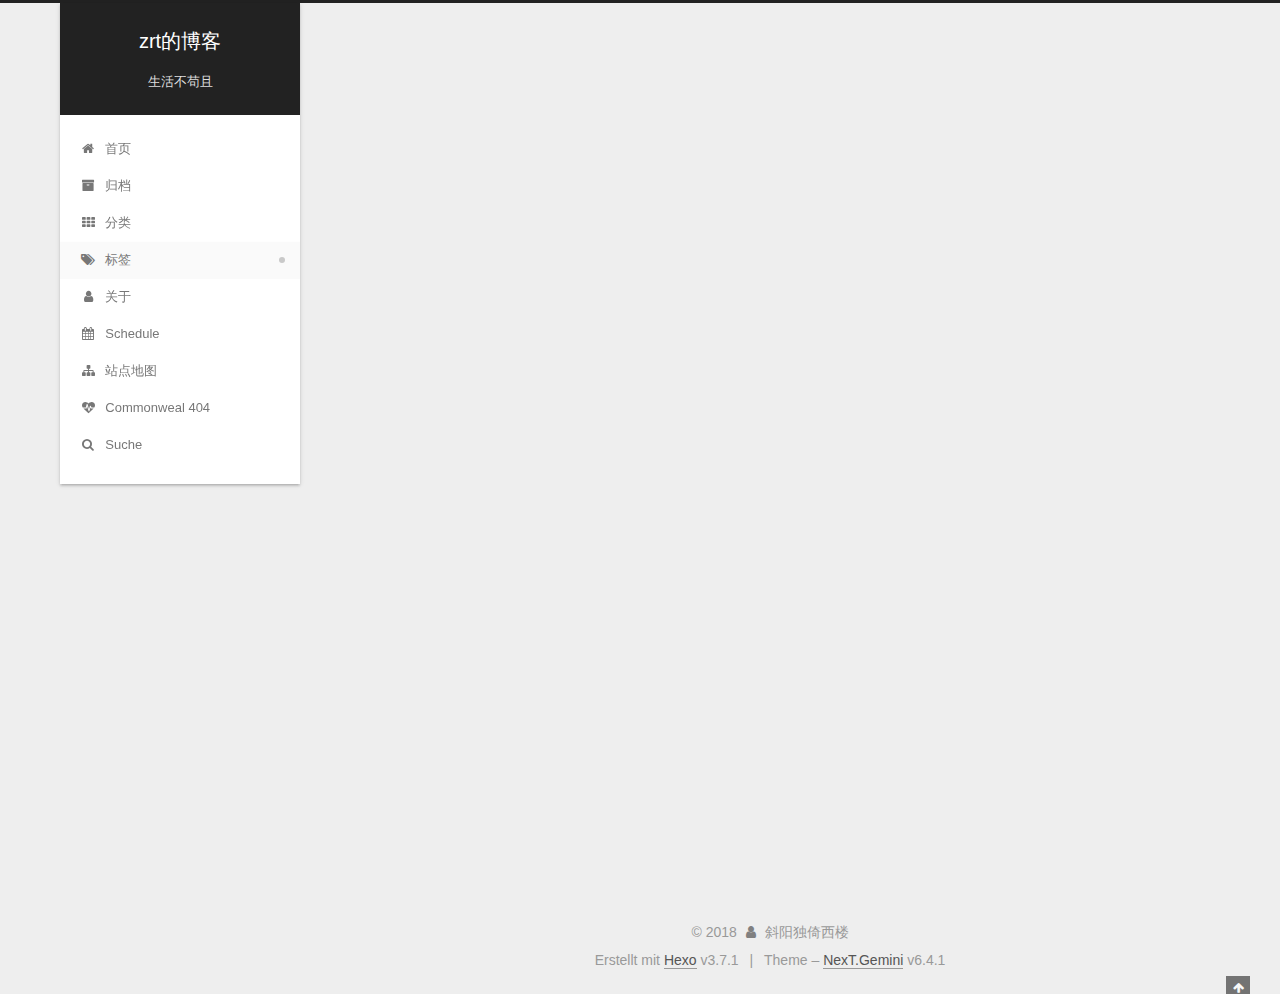
<file: tags/index.html>
<!DOCTYPE html>












  


<html class="theme-next gemini use-motion" lang="zh-Hans">
<head>
  <meta charset="UTF-8"/>
<meta http-equiv="X-UA-Compatible" content="IE=edge" />
<meta name="viewport" content="width=device-width, initial-scale=1, maximum-scale=2"/>
<meta name="theme-color" content="#222">












<meta http-equiv="Cache-Control" content="no-transform" />
<meta http-equiv="Cache-Control" content="no-siteapp" />






















<link href="/lib/font-awesome/css/font-awesome.min.css?v=4.6.2" rel="stylesheet" type="text/css" />

<link href="/css/main.css?v=6.4.1" rel="stylesheet" type="text/css" />


  <link rel="apple-touch-icon" sizes="180x180" href="/images/apple-touch-icon-next.png?v=6.4.1">


  <link rel="icon" type="image/png" sizes="32x32" href="/images/favicon-32x32-next.png?v=6.4.1">


  <link rel="icon" type="image/png" sizes="16x16" href="/images/favicon-16x16-next.png?v=6.4.1">


  <link rel="mask-icon" href="/images/logo.svg?v=6.4.1" color="#222">









<script type="text/javascript" id="hexo.configurations">
  var NexT = window.NexT || {};
  var CONFIG = {
    root: '/',
    scheme: 'Gemini',
    version: '6.4.1',
    sidebar: {"position":"left","display":"always","offset":12,"b2t":false,"scrollpercent":false,"onmobile":false},
    fancybox: false,
    fastclick: false,
    lazyload: false,
    tabs: true,
    motion: {"enable":true,"async":false,"transition":{"post_block":"fadeIn","post_header":"slideDownIn","post_body":"slideDownIn","coll_header":"slideLeftIn","sidebar":"slideUpIn"}},
    algolia: {
      applicationID: '',
      apiKey: '',
      indexName: '',
      hits: {"per_page":10},
      labels: {"input_placeholder":"Search for Posts","hits_empty":"We didn't find any results for the search: ${query}","hits_stats":"${hits} results found in ${time} ms"}
    }
  };
</script>


  




  <meta name="description" content="写点啥好呢">
<meta property="og:type" content="website">
<meta property="og:title" content="标签">
<meta property="og:url" content="http://yoursite.com/tags/index.html">
<meta property="og:site_name" content="zrt的博客">
<meta property="og:description" content="写点啥好呢">
<meta property="og:locale" content="zh-Hans">
<meta property="og:updated_time" content="2018-09-18T03:45:31.891Z">
<meta name="twitter:card" content="summary">
<meta name="twitter:title" content="标签">
<meta name="twitter:description" content="写点啥好呢">



  <link rel="alternate" href="/atom.xml" title="zrt的博客" type="application/atom+xml" />




  <link rel="canonical" href="http://yoursite.com/tags/"/>



<script type="text/javascript" id="page.configurations">
  CONFIG.page = {
    sidebar: "",
  };
</script>

  <title>标签 | zrt的博客</title>
  









  <noscript>
  <style type="text/css">
    .use-motion .motion-element,
    .use-motion .brand,
    .use-motion .menu-item,
    .sidebar-inner,
    .use-motion .post-block,
    .use-motion .pagination,
    .use-motion .comments,
    .use-motion .post-header,
    .use-motion .post-body,
    .use-motion .collection-title { opacity: initial; }

    .use-motion .logo,
    .use-motion .site-title,
    .use-motion .site-subtitle {
      opacity: initial;
      top: initial;
    }

    .use-motion {
      .logo-line-before i { left: initial; }
      .logo-line-after i { right: initial; }
    }
  </style>
</noscript>

</head>

<body itemscope itemtype="http://schema.org/WebPage" lang="zh-Hans">

  
  
    
  

  <div class="container sidebar-position-left page-post-detail">
    <div class="headband"></div>

    <header id="header" class="header" itemscope itemtype="http://schema.org/WPHeader">
      <div class="header-inner"><div class="site-brand-wrapper">
  <div class="site-meta ">
    

    <div class="custom-logo-site-title">
      <a href="/" class="brand" rel="start">
        <span class="logo-line-before"><i></i></span>
        <span class="site-title">zrt的博客</span>
        <span class="logo-line-after"><i></i></span>
      </a>
    </div>
    
      
        <p class="site-subtitle">生活不苟且</p>
      
    
  </div>

  <div class="site-nav-toggle">
    <button aria-label="Toggle navigation bar">
      <span class="btn-bar"></span>
      <span class="btn-bar"></span>
      <span class="btn-bar"></span>
    </button>
  </div>
</div>



<nav class="site-nav">
  
    <ul id="menu" class="menu">
      
        
        
        
          
          <li class="menu-item menu-item-首页">
    <a href="/" rel="section">
      <i class="menu-item-icon fa fa-fw fa-home                          //首页"></i> <br />首页</a>
  </li>
        
        
        
          
          <li class="menu-item menu-item-归档">
    <a href="/archives/" rel="section">
      <i class="menu-item-icon fa fa-fw fa-archive          //归档"></i> <br />归档</a>
  </li>
        
        
        
          
          <li class="menu-item menu-item-分类">
    <a href="/categories/" rel="section">
      <i class="menu-item-icon fa fa-fw fa-th           //分类"></i> <br />分类</a>
  </li>
        
        
        
          
          <li class="menu-item menu-item-标签 menu-item-active">
    <a href="/tags/" rel="section">
      <i class="menu-item-icon fa fa-fw fa-tags                     //标签"></i> <br />标签</a>
  </li>
        
        
        
          
          <li class="menu-item menu-item-关于">
    <a href="/about/" rel="section">
      <i class="menu-item-icon fa fa-fw fa-user                   //关于"></i> <br />关于</a>
  </li>
        
        
        
          
          <li class="menu-item menu-item-schedule">
    <a href="/schedule/" rel="section">
      <i class="menu-item-icon fa fa-fw fa-calendar        //日程表"></i> <br />Schedule</a>
  </li>
        
        
        
          
          <li class="menu-item menu-item-站点地图">
    <a href="/sitemap.xml" rel="section">
      <i class="menu-item-icon fa fa-fw fa-sitemap        //站点地图"></i> <br />站点地图</a>
  </li>
        
        
        
          
          <li class="menu-item menu-item-commonweal">
    <a href="/404/" rel="section">
      <i class="menu-item-icon fa fa-fw fa-heartbeat          //公益404"></i> <br />Commonweal 404</a>
  </li>

      
      
        <li class="menu-item menu-item-search">
          
            <a href="javascript:;" class="popup-trigger">
          
            
              <i class="menu-item-icon fa fa-search fa-fw"></i> <br />Suche</a>
        </li>
      
    </ul>
  

  

  
    <div class="site-search">
      
  <div class="popup search-popup local-search-popup">
  <div class="local-search-header clearfix">
    <span class="search-icon">
      <i class="fa fa-search"></i>
    </span>
    <span class="popup-btn-close">
      <i class="fa fa-times-circle"></i>
    </span>
    <div class="local-search-input-wrapper">
      <input autocomplete="off"
             placeholder="Searching..." spellcheck="false"
             type="text" id="local-search-input">
    </div>
  </div>
  <div id="local-search-result"></div>
</div>



    </div>
  
</nav>



  



</div>
    </header>

    


    <main id="main" class="main">
      <div class="main-inner">
        <div class="content-wrap">
          
            

    
    
      
      
    
      
      
    
      
      
    
      
      
    
      
      
    
      
      
    
      
      
    
      
      
    
    

  


          
          <div id="content" class="content">
            

  <div id="posts" class="posts-expand">
    
    
    
    <div class="post-block page">
      <header class="post-header">

<h1 class="post-title" itemprop="name headline">标签</h1>

<div class="post-meta">
  
  



</div>

</header>

      
      
      
      <div class="post-body">
        
        
          
        
      </div>
      
      
      
    </div>
    



    
    
    
  </div>


          </div>
          

  



        </div>
        
          
  
  <div class="sidebar-toggle">
    <div class="sidebar-toggle-line-wrap">
      <span class="sidebar-toggle-line sidebar-toggle-line-first"></span>
      <span class="sidebar-toggle-line sidebar-toggle-line-middle"></span>
      <span class="sidebar-toggle-line sidebar-toggle-line-last"></span>
    </div>
  </div>

  <aside id="sidebar" class="sidebar">
    
    <div class="sidebar-inner">

      

      

      <section class="site-overview-wrap sidebar-panel sidebar-panel-active">
        <div class="site-overview">
          <div class="site-author motion-element" itemprop="author" itemscope itemtype="http://schema.org/Person">
            
              <img class="site-author-image" itemprop="image"
                src="/images/myAvatar.jpg"
                alt="斜阳独倚西楼" />
            
              <p class="site-author-name" itemprop="name">斜阳独倚西楼</p>
              <p class="site-description motion-element" itemprop="description">写点啥好呢</p>
          </div>

          
            <nav class="site-state motion-element">
              
                <div class="site-state-item site-state-posts">
                
                  <a href="/archives">
                
                    <span class="site-state-item-count">4</span>
                    <span class="site-state-item-name">Artikel</span>
                  </a>
                </div>
              

              

              
            </nav>
          

          
            <div class="feed-link motion-element">
              <a href="/atom.xml" rel="alternate">
                <i class="fa fa-rss"></i>
                RSS
              </a>
            </div>
          

          

          
          

          
          

          
            
          
          

        </div>
      </section>

      

      

    </div>
  </aside>


        
      </div>
    </main>

    <footer id="footer" class="footer">
      <div class="footer-inner">
        <div class="copyright">
&copy; <span itemprop="copyrightYear">2018</span>
  <span class="with-love" id="animate">
    <i class="fa fa-user"></i>
  </span>
  <span class="author" itemprop="copyrightHolder">斜阳独倚西楼</span>

  

  
</div>




  <div class="powered-by">Erstellt mit  <a class="theme-link" target="_blank" href="https://hexo.io">Hexo</a> v3.7.1</div>



  <span class="post-meta-divider">|</span>



  <div class="theme-info">Theme – <a class="theme-link" target="_blank" href="https://theme-next.org">NexT.Gemini</a> v6.4.1</div>


<div>
<script async src="https://dn-lbstatics.qbox.me/busuanzi/2.3/busuanzi.pure.mini.js"></script>
<span id="busuanzi_container_site_pv" style='display:none'>
    本站总访问量 <span id="busuanzi_value_site_pv"></span> 次
    <span class="post-meta-divider">|</span>
</span>
<span id="busuanzi_container_site_uv" style='display:none'>
    有<span id="busuanzi_value_site_uv"></span>人看过我的博客啦
</span>
</div>



        








        
      </div>
    </footer>

    
      <div class="back-to-top">
        <i class="fa fa-arrow-up"></i>
        
      </div>
    

    
	
    

    
  </div>

  

<script type="text/javascript">
  if (Object.prototype.toString.call(window.Promise) !== '[object Function]') {
    window.Promise = null;
  }
</script>


























  
  
    <script type="text/javascript" src="/lib/jquery/index.js?v=2.1.3"></script>
  

  
  
    <script type="text/javascript" src="/lib/velocity/velocity.min.js?v=1.2.1"></script>
  

  
  
    <script type="text/javascript" src="/lib/velocity/velocity.ui.min.js?v=1.2.1"></script>
  


  


  <script type="text/javascript" src="/js/src/utils.js?v=6.4.1"></script>

  <script type="text/javascript" src="/js/src/motion.js?v=6.4.1"></script>



  
  


  <script type="text/javascript" src="/js/src/affix.js?v=6.4.1"></script>

  <script type="text/javascript" src="/js/src/schemes/pisces.js?v=6.4.1"></script>



  
  <script type="text/javascript" src="/js/src/scrollspy.js?v=6.4.1"></script>
<script type="text/javascript" src="/js/src/post-details.js?v=6.4.1"></script>



  


  <script type="text/javascript" src="/js/src/bootstrap.js?v=6.4.1"></script>



  



  










  

  <script type="text/javascript">
    // Popup Window;
    var isfetched = false;
    var isXml = true;
    // Search DB path;
    var search_path = "search.xml";
    if (search_path.length === 0) {
      search_path = "search.xml";
    } else if (/json$/i.test(search_path)) {
      isXml = false;
    }
    var path = "/" + search_path;
    // monitor main search box;

    var onPopupClose = function (e) {
      $('.popup').hide();
      $('#local-search-input').val('');
      $('.search-result-list').remove();
      $('#no-result').remove();
      $(".local-search-pop-overlay").remove();
      $('body').css('overflow', '');
    }

    function proceedsearch() {
      $("body")
        .append('<div class="search-popup-overlay local-search-pop-overlay"></div>')
        .css('overflow', 'hidden');
      $('.search-popup-overlay').click(onPopupClose);
      $('.popup').toggle();
      var $localSearchInput = $('#local-search-input');
      $localSearchInput.attr("autocapitalize", "none");
      $localSearchInput.attr("autocorrect", "off");
      $localSearchInput.focus();
    }

    // search function;
    var searchFunc = function(path, search_id, content_id) {
      'use strict';

      // start loading animation
      $("body")
        .append('<div class="search-popup-overlay local-search-pop-overlay">' +
          '<div id="search-loading-icon">' +
          '<i class="fa fa-spinner fa-pulse fa-5x fa-fw"></i>' +
          '</div>' +
          '</div>')
        .css('overflow', 'hidden');
      $("#search-loading-icon").css('margin', '20% auto 0 auto').css('text-align', 'center');

      

      $.ajax({
        url: path,
        dataType: isXml ? "xml" : "json",
        async: true,
        success: function(res) {
          // get the contents from search data
          isfetched = true;
          $('.popup').detach().appendTo('.header-inner');
          var datas = isXml ? $("entry", res).map(function() {
            return {
              title: $("title", this).text(),
              content: $("content",this).text(),
              url: $("url" , this).text()
            };
          }).get() : res;
          var input = document.getElementById(search_id);
          var resultContent = document.getElementById(content_id);
          var inputEventFunction = function() {
            var searchText = input.value.trim().toLowerCase();
            var keywords = searchText.split(/[\s\-]+/);
            if (keywords.length > 1) {
              keywords.push(searchText);
            }
            var resultItems = [];
            if (searchText.length > 0) {
              // perform local searching
              datas.forEach(function(data) {
                var isMatch = false;
                var hitCount = 0;
                var searchTextCount = 0;
                var title = data.title.trim();
                var titleInLowerCase = title.toLowerCase();
                var content = data.content.trim().replace(/<[^>]+>/g,"");
                
                var contentInLowerCase = content.toLowerCase();
                var articleUrl = decodeURIComponent(data.url);
                var indexOfTitle = [];
                var indexOfContent = [];
                // only match articles with not empty titles
                if(title != '') {
                  keywords.forEach(function(keyword) {
                    function getIndexByWord(word, text, caseSensitive) {
                      var wordLen = word.length;
                      if (wordLen === 0) {
                        return [];
                      }
                      var startPosition = 0, position = [], index = [];
                      if (!caseSensitive) {
                        text = text.toLowerCase();
                        word = word.toLowerCase();
                      }
                      while ((position = text.indexOf(word, startPosition)) > -1) {
                        index.push({position: position, word: word});
                        startPosition = position + wordLen;
                      }
                      return index;
                    }

                    indexOfTitle = indexOfTitle.concat(getIndexByWord(keyword, titleInLowerCase, false));
                    indexOfContent = indexOfContent.concat(getIndexByWord(keyword, contentInLowerCase, false));
                  });
                  if (indexOfTitle.length > 0 || indexOfContent.length > 0) {
                    isMatch = true;
                    hitCount = indexOfTitle.length + indexOfContent.length;
                  }
                }

                // show search results

                if (isMatch) {
                  // sort index by position of keyword

                  [indexOfTitle, indexOfContent].forEach(function (index) {
                    index.sort(function (itemLeft, itemRight) {
                      if (itemRight.position !== itemLeft.position) {
                        return itemRight.position - itemLeft.position;
                      } else {
                        return itemLeft.word.length - itemRight.word.length;
                      }
                    });
                  });

                  // merge hits into slices

                  function mergeIntoSlice(text, start, end, index) {
                    var item = index[index.length - 1];
                    var position = item.position;
                    var word = item.word;
                    var hits = [];
                    var searchTextCountInSlice = 0;
                    while (position + word.length <= end && index.length != 0) {
                      if (word === searchText) {
                        searchTextCountInSlice++;
                      }
                      hits.push({position: position, length: word.length});
                      var wordEnd = position + word.length;

                      // move to next position of hit

                      index.pop();
                      while (index.length != 0) {
                        item = index[index.length - 1];
                        position = item.position;
                        word = item.word;
                        if (wordEnd > position) {
                          index.pop();
                        } else {
                          break;
                        }
                      }
                    }
                    searchTextCount += searchTextCountInSlice;
                    return {
                      hits: hits,
                      start: start,
                      end: end,
                      searchTextCount: searchTextCountInSlice
                    };
                  }

                  var slicesOfTitle = [];
                  if (indexOfTitle.length != 0) {
                    slicesOfTitle.push(mergeIntoSlice(title, 0, title.length, indexOfTitle));
                  }

                  var slicesOfContent = [];
                  while (indexOfContent.length != 0) {
                    var item = indexOfContent[indexOfContent.length - 1];
                    var position = item.position;
                    var word = item.word;
                    // cut out 100 characters
                    var start = position - 20;
                    var end = position + 80;
                    if(start < 0){
                      start = 0;
                    }
                    if (end < position + word.length) {
                      end = position + word.length;
                    }
                    if(end > content.length){
                      end = content.length;
                    }
                    slicesOfContent.push(mergeIntoSlice(content, start, end, indexOfContent));
                  }

                  // sort slices in content by search text's count and hits' count

                  slicesOfContent.sort(function (sliceLeft, sliceRight) {
                    if (sliceLeft.searchTextCount !== sliceRight.searchTextCount) {
                      return sliceRight.searchTextCount - sliceLeft.searchTextCount;
                    } else if (sliceLeft.hits.length !== sliceRight.hits.length) {
                      return sliceRight.hits.length - sliceLeft.hits.length;
                    } else {
                      return sliceLeft.start - sliceRight.start;
                    }
                  });

                  // select top N slices in content

                  var upperBound = parseInt('1');
                  if (upperBound >= 0) {
                    slicesOfContent = slicesOfContent.slice(0, upperBound);
                  }

                  // highlight title and content

                  function highlightKeyword(text, slice) {
                    var result = '';
                    var prevEnd = slice.start;
                    slice.hits.forEach(function (hit) {
                      result += text.substring(prevEnd, hit.position);
                      var end = hit.position + hit.length;
                      result += '<b class="search-keyword">' + text.substring(hit.position, end) + '</b>';
                      prevEnd = end;
                    });
                    result += text.substring(prevEnd, slice.end);
                    return result;
                  }

                  var resultItem = '';

                  if (slicesOfTitle.length != 0) {
                    resultItem += "<li><a href='" + articleUrl + "' class='search-result-title'>" + highlightKeyword(title, slicesOfTitle[0]) + "</a>";
                  } else {
                    resultItem += "<li><a href='" + articleUrl + "' class='search-result-title'>" + title + "</a>";
                  }

                  slicesOfContent.forEach(function (slice) {
                    resultItem += "<a href='" + articleUrl + "'>" +
                      "<p class=\"search-result\">" + highlightKeyword(content, slice) +
                      "...</p>" + "</a>";
                  });

                  resultItem += "</li>";
                  resultItems.push({
                    item: resultItem,
                    searchTextCount: searchTextCount,
                    hitCount: hitCount,
                    id: resultItems.length
                  });
                }
              })
            };
            if (keywords.length === 1 && keywords[0] === "") {
              resultContent.innerHTML = '<div id="no-result"><i class="fa fa-search fa-5x" /></div>'
            } else if (resultItems.length === 0) {
              resultContent.innerHTML = '<div id="no-result"><i class="fa fa-frown-o fa-5x" /></div>'
            } else {
              resultItems.sort(function (resultLeft, resultRight) {
                if (resultLeft.searchTextCount !== resultRight.searchTextCount) {
                  return resultRight.searchTextCount - resultLeft.searchTextCount;
                } else if (resultLeft.hitCount !== resultRight.hitCount) {
                  return resultRight.hitCount - resultLeft.hitCount;
                } else {
                  return resultRight.id - resultLeft.id;
                }
              });
              var searchResultList = '<ul class=\"search-result-list\">';
              resultItems.forEach(function (result) {
                searchResultList += result.item;
              })
              searchResultList += "</ul>";
              resultContent.innerHTML = searchResultList;
            }
          }

          if ('auto' === 'auto') {
            input.addEventListener('input', inputEventFunction);
          } else {
            $('.search-icon').click(inputEventFunction);
            input.addEventListener('keypress', function (event) {
              if (event.keyCode === 13) {
                inputEventFunction();
              }
            });
          }

          // remove loading animation
          $(".local-search-pop-overlay").remove();
          $('body').css('overflow', '');

          proceedsearch();
        }
      });
    }

    // handle and trigger popup window;
    $('.popup-trigger').click(function(e) {
      e.stopPropagation();
      if (isfetched === false) {
        searchFunc(path, 'local-search-input', 'local-search-result');
      } else {
        proceedsearch();
      };
    });

    $('.popup-btn-close').click(onPopupClose);
    $('.popup').click(function(e){
      e.stopPropagation();
    });
    $(document).on('keyup', function (event) {
      var shouldDismissSearchPopup = event.which === 27 &&
        $('.search-popup').is(':visible');
      if (shouldDismissSearchPopup) {
        onPopupClose();
      }
    });
  </script>





  

  

  

  

  
  

  

  

  

  

  

</body>
</html>
</file>
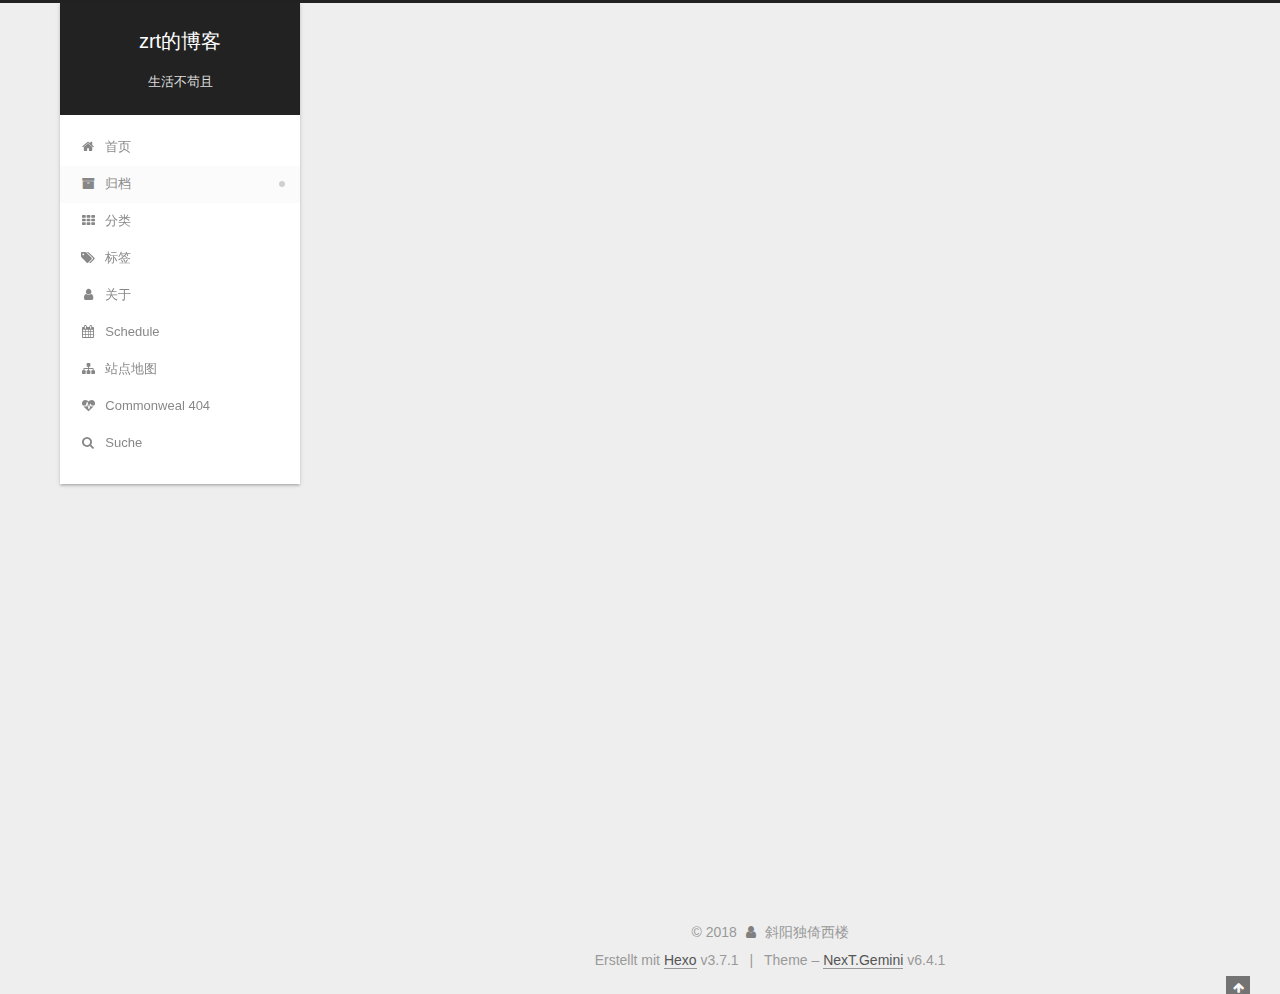
<file: archives/2018/index.html>
<!DOCTYPE html>












  


<html class="theme-next gemini use-motion" lang="zh-Hans">
<head>
  <meta charset="UTF-8"/>
<meta http-equiv="X-UA-Compatible" content="IE=edge" />
<meta name="viewport" content="width=device-width, initial-scale=1, maximum-scale=2"/>
<meta name="theme-color" content="#222">












<meta http-equiv="Cache-Control" content="no-transform" />
<meta http-equiv="Cache-Control" content="no-siteapp" />






















<link href="/lib/font-awesome/css/font-awesome.min.css?v=4.6.2" rel="stylesheet" type="text/css" />

<link href="/css/main.css?v=6.4.1" rel="stylesheet" type="text/css" />


  <link rel="apple-touch-icon" sizes="180x180" href="/images/apple-touch-icon-next.png?v=6.4.1">


  <link rel="icon" type="image/png" sizes="32x32" href="/images/favicon-32x32-next.png?v=6.4.1">


  <link rel="icon" type="image/png" sizes="16x16" href="/images/favicon-16x16-next.png?v=6.4.1">


  <link rel="mask-icon" href="/images/logo.svg?v=6.4.1" color="#222">









<script type="text/javascript" id="hexo.configurations">
  var NexT = window.NexT || {};
  var CONFIG = {
    root: '/',
    scheme: 'Gemini',
    version: '6.4.1',
    sidebar: {"position":"left","display":"always","offset":12,"b2t":false,"scrollpercent":false,"onmobile":false},
    fancybox: false,
    fastclick: false,
    lazyload: false,
    tabs: true,
    motion: {"enable":true,"async":false,"transition":{"post_block":"fadeIn","post_header":"slideDownIn","post_body":"slideDownIn","coll_header":"slideLeftIn","sidebar":"slideUpIn"}},
    algolia: {
      applicationID: '',
      apiKey: '',
      indexName: '',
      hits: {"per_page":10},
      labels: {"input_placeholder":"Search for Posts","hits_empty":"We didn't find any results for the search: ${query}","hits_stats":"${hits} results found in ${time} ms"}
    }
  };
</script>


  




  <meta name="description" content="写点啥好呢">
<meta property="og:type" content="website">
<meta property="og:title" content="zrt的博客">
<meta property="og:url" content="http://yoursite.com/archives/2018/index.html">
<meta property="og:site_name" content="zrt的博客">
<meta property="og:description" content="写点啥好呢">
<meta property="og:locale" content="zh-Hans">
<meta name="twitter:card" content="summary">
<meta name="twitter:title" content="zrt的博客">
<meta name="twitter:description" content="写点啥好呢">



  <link rel="alternate" href="/atom.xml" title="zrt的博客" type="application/atom+xml" />




  <link rel="canonical" href="http://yoursite.com/archives/2018/"/>



<script type="text/javascript" id="page.configurations">
  CONFIG.page = {
    sidebar: "",
  };
</script>

  <title>Archiv | zrt的博客</title>
  









  <noscript>
  <style type="text/css">
    .use-motion .motion-element,
    .use-motion .brand,
    .use-motion .menu-item,
    .sidebar-inner,
    .use-motion .post-block,
    .use-motion .pagination,
    .use-motion .comments,
    .use-motion .post-header,
    .use-motion .post-body,
    .use-motion .collection-title { opacity: initial; }

    .use-motion .logo,
    .use-motion .site-title,
    .use-motion .site-subtitle {
      opacity: initial;
      top: initial;
    }

    .use-motion {
      .logo-line-before i { left: initial; }
      .logo-line-after i { right: initial; }
    }
  </style>
</noscript>

</head>

<body itemscope itemtype="http://schema.org/WebPage" lang="zh-Hans">

  
  
    
  

  <div class="container sidebar-position-left page-archive">
    <div class="headband"></div>

    <header id="header" class="header" itemscope itemtype="http://schema.org/WPHeader">
      <div class="header-inner"><div class="site-brand-wrapper">
  <div class="site-meta ">
    

    <div class="custom-logo-site-title">
      <a href="/" class="brand" rel="start">
        <span class="logo-line-before"><i></i></span>
        <span class="site-title">zrt的博客</span>
        <span class="logo-line-after"><i></i></span>
      </a>
    </div>
    
      
        <p class="site-subtitle">生活不苟且</p>
      
    
  </div>

  <div class="site-nav-toggle">
    <button aria-label="Toggle navigation bar">
      <span class="btn-bar"></span>
      <span class="btn-bar"></span>
      <span class="btn-bar"></span>
    </button>
  </div>
</div>



<nav class="site-nav">
  
    <ul id="menu" class="menu">
      
        
        
        
          
          <li class="menu-item menu-item-首页">
    <a href="/" rel="section">
      <i class="menu-item-icon fa fa-fw fa-home                          //首页"></i> <br />首页</a>
  </li>
        
        
        
          
          <li class="menu-item menu-item-归档 menu-item-active">
    <a href="/archives/" rel="section">
      <i class="menu-item-icon fa fa-fw fa-archive          //归档"></i> <br />归档</a>
  </li>
        
        
        
          
          <li class="menu-item menu-item-分类">
    <a href="/categories/" rel="section">
      <i class="menu-item-icon fa fa-fw fa-th           //分类"></i> <br />分类</a>
  </li>
        
        
        
          
          <li class="menu-item menu-item-标签">
    <a href="/tags/" rel="section">
      <i class="menu-item-icon fa fa-fw fa-tags                     //标签"></i> <br />标签</a>
  </li>
        
        
        
          
          <li class="menu-item menu-item-关于">
    <a href="/about/" rel="section">
      <i class="menu-item-icon fa fa-fw fa-user                   //关于"></i> <br />关于</a>
  </li>
        
        
        
          
          <li class="menu-item menu-item-schedule">
    <a href="/schedule/" rel="section">
      <i class="menu-item-icon fa fa-fw fa-calendar        //日程表"></i> <br />Schedule</a>
  </li>
        
        
        
          
          <li class="menu-item menu-item-站点地图">
    <a href="/sitemap.xml" rel="section">
      <i class="menu-item-icon fa fa-fw fa-sitemap        //站点地图"></i> <br />站点地图</a>
  </li>
        
        
        
          
          <li class="menu-item menu-item-commonweal">
    <a href="/404/" rel="section">
      <i class="menu-item-icon fa fa-fw fa-heartbeat          //公益404"></i> <br />Commonweal 404</a>
  </li>

      
      
        <li class="menu-item menu-item-search">
          
            <a href="javascript:;" class="popup-trigger">
          
            
              <i class="menu-item-icon fa fa-search fa-fw"></i> <br />Suche</a>
        </li>
      
    </ul>
  

  

  
    <div class="site-search">
      
  <div class="popup search-popup local-search-popup">
  <div class="local-search-header clearfix">
    <span class="search-icon">
      <i class="fa fa-search"></i>
    </span>
    <span class="popup-btn-close">
      <i class="fa fa-times-circle"></i>
    </span>
    <div class="local-search-input-wrapper">
      <input autocomplete="off"
             placeholder="Searching..." spellcheck="false"
             type="text" id="local-search-input">
    </div>
  </div>
  <div id="local-search-result"></div>
</div>



    </div>
  
</nav>



  



</div>
    </header>

    


    <main id="main" class="main">
      <div class="main-inner">
        <div class="content-wrap">
          
            

    
    
      
      
    
      
      
    
      
      
    
      
      
    
      
      
    
      
      
    
      
      
    
      
      
    
    

  


          
          <div id="content" class="content">
            

  
  
  
  <div class="post-block archive">
    <div id="posts" class="posts-collapse">
      <span class="archive-move-on"></span>

      
      <span class="archive-page-counter">
        
        
        
          
        
        Öhm..! Insgesamt 4 Artikel. Bleib dran.
      </span>
      

      

        
        
        

        
          
          <div class="collection-title">
            <h1 class="archive-year" id="archive-year-2018">2018</h1>
          </div>
        
        

        

  <article class="post post-type-normal" itemscope itemtype="http://schema.org/Article">
    <header class="post-header">

      <h2 class="post-title">
        
            <a class="post-title-link" href="/2018/09/20/mysql百万数据优化/" itemprop="url">
              
                <span itemprop="name">Unbenannt</span>
              
            </a>
        
      </h2>

      <div class="post-meta">
        <time class="post-time" itemprop="dateCreated"
              datetime="2018-09-20T17:40:52+08:00"
              content="2018-09-20" >
          09-20
        </time>
      </div>

    </header>
  </article>



      

        
        
        

        
        

        

  <article class="post post-type-normal" itemscope itemtype="http://schema.org/Article">
    <header class="post-header">

      <h2 class="post-title">
        
            <a class="post-title-link" href="/2018/09/19/myFirstBlog/" itemprop="url">
              
                <span itemprop="name">Unbenannt</span>
              
            </a>
        
      </h2>

      <div class="post-meta">
        <time class="post-time" itemprop="dateCreated"
              datetime="2018-09-19T11:48:16+08:00"
              content="2018-09-19" >
          09-19
        </time>
      </div>

    </header>
  </article>



      

        
        
        

        
        

        

  <article class="post post-type-normal" itemscope itemtype="http://schema.org/Article">
    <header class="post-header">

      <h2 class="post-title">
        
            <a class="post-title-link" href="/2018/09/18/My-New-Post/" itemprop="url">
              
                <span itemprop="name">My New Post</span>
              
            </a>
        
      </h2>

      <div class="post-meta">
        <time class="post-time" itemprop="dateCreated"
              datetime="2018-09-18T12:49:47+08:00"
              content="2018-09-18" >
          09-18
        </time>
      </div>

    </header>
  </article>



      

        
        
        

        
        

        

  <article class="post post-type-normal" itemscope itemtype="http://schema.org/Article">
    <header class="post-header">

      <h2 class="post-title">
        
            <a class="post-title-link" href="/2018/09/17/hello-world/" itemprop="url">
              
                <span itemprop="name">Hello World</span>
              
            </a>
        
      </h2>

      <div class="post-meta">
        <time class="post-time" itemprop="dateCreated"
              datetime="2018-09-17T17:05:40+08:00"
              content="2018-09-17" >
          09-17
        </time>
      </div>

    </header>
  </article>



      

    </div>
  </div>
  
  
  

  



          </div>
          

        </div>
        
          
  
  <div class="sidebar-toggle">
    <div class="sidebar-toggle-line-wrap">
      <span class="sidebar-toggle-line sidebar-toggle-line-first"></span>
      <span class="sidebar-toggle-line sidebar-toggle-line-middle"></span>
      <span class="sidebar-toggle-line sidebar-toggle-line-last"></span>
    </div>
  </div>

  <aside id="sidebar" class="sidebar">
    
    <div class="sidebar-inner">

      

      

      <section class="site-overview-wrap sidebar-panel sidebar-panel-active">
        <div class="site-overview">
          <div class="site-author motion-element" itemprop="author" itemscope itemtype="http://schema.org/Person">
            
              <img class="site-author-image" itemprop="image"
                src="/images/myAvatar.jpg"
                alt="斜阳独倚西楼" />
            
              <p class="site-author-name" itemprop="name">斜阳独倚西楼</p>
              <p class="site-description motion-element" itemprop="description">写点啥好呢</p>
          </div>

          
            <nav class="site-state motion-element">
              
                <div class="site-state-item site-state-posts">
                
                  <a href="/archives">
                
                    <span class="site-state-item-count">4</span>
                    <span class="site-state-item-name">Artikel</span>
                  </a>
                </div>
              

              

              
            </nav>
          

          
            <div class="feed-link motion-element">
              <a href="/atom.xml" rel="alternate">
                <i class="fa fa-rss"></i>
                RSS
              </a>
            </div>
          

          

          
          

          
          

          
            
          
          

        </div>
      </section>

      

      

    </div>
  </aside>


        
      </div>
    </main>

    <footer id="footer" class="footer">
      <div class="footer-inner">
        <div class="copyright">
&copy; <span itemprop="copyrightYear">2018</span>
  <span class="with-love" id="animate">
    <i class="fa fa-user"></i>
  </span>
  <span class="author" itemprop="copyrightHolder">斜阳独倚西楼</span>

  

  
</div>




  <div class="powered-by">Erstellt mit  <a class="theme-link" target="_blank" href="https://hexo.io">Hexo</a> v3.7.1</div>



  <span class="post-meta-divider">|</span>



  <div class="theme-info">Theme – <a class="theme-link" target="_blank" href="https://theme-next.org">NexT.Gemini</a> v6.4.1</div>


<div>
<script async src="https://dn-lbstatics.qbox.me/busuanzi/2.3/busuanzi.pure.mini.js"></script>
<span id="busuanzi_container_site_pv" style='display:none'>
    本站总访问量 <span id="busuanzi_value_site_pv"></span> 次
    <span class="post-meta-divider">|</span>
</span>
<span id="busuanzi_container_site_uv" style='display:none'>
    有<span id="busuanzi_value_site_uv"></span>人看过我的博客啦
</span>
</div>



        








        
      </div>
    </footer>

    
      <div class="back-to-top">
        <i class="fa fa-arrow-up"></i>
        
      </div>
    

    
	
    

    
  </div>

  

<script type="text/javascript">
  if (Object.prototype.toString.call(window.Promise) !== '[object Function]') {
    window.Promise = null;
  }
</script>


























  
  
    <script type="text/javascript" src="/lib/jquery/index.js?v=2.1.3"></script>
  

  
  
    <script type="text/javascript" src="/lib/velocity/velocity.min.js?v=1.2.1"></script>
  

  
  
    <script type="text/javascript" src="/lib/velocity/velocity.ui.min.js?v=1.2.1"></script>
  


  


  <script type="text/javascript" src="/js/src/utils.js?v=6.4.1"></script>

  <script type="text/javascript" src="/js/src/motion.js?v=6.4.1"></script>



  
  


  <script type="text/javascript" src="/js/src/affix.js?v=6.4.1"></script>

  <script type="text/javascript" src="/js/src/schemes/pisces.js?v=6.4.1"></script>



  

  


  <script type="text/javascript" src="/js/src/bootstrap.js?v=6.4.1"></script>



  



  










  

  <script type="text/javascript">
    // Popup Window;
    var isfetched = false;
    var isXml = true;
    // Search DB path;
    var search_path = "search.xml";
    if (search_path.length === 0) {
      search_path = "search.xml";
    } else if (/json$/i.test(search_path)) {
      isXml = false;
    }
    var path = "/" + search_path;
    // monitor main search box;

    var onPopupClose = function (e) {
      $('.popup').hide();
      $('#local-search-input').val('');
      $('.search-result-list').remove();
      $('#no-result').remove();
      $(".local-search-pop-overlay").remove();
      $('body').css('overflow', '');
    }

    function proceedsearch() {
      $("body")
        .append('<div class="search-popup-overlay local-search-pop-overlay"></div>')
        .css('overflow', 'hidden');
      $('.search-popup-overlay').click(onPopupClose);
      $('.popup').toggle();
      var $localSearchInput = $('#local-search-input');
      $localSearchInput.attr("autocapitalize", "none");
      $localSearchInput.attr("autocorrect", "off");
      $localSearchInput.focus();
    }

    // search function;
    var searchFunc = function(path, search_id, content_id) {
      'use strict';

      // start loading animation
      $("body")
        .append('<div class="search-popup-overlay local-search-pop-overlay">' +
          '<div id="search-loading-icon">' +
          '<i class="fa fa-spinner fa-pulse fa-5x fa-fw"></i>' +
          '</div>' +
          '</div>')
        .css('overflow', 'hidden');
      $("#search-loading-icon").css('margin', '20% auto 0 auto').css('text-align', 'center');

      

      $.ajax({
        url: path,
        dataType: isXml ? "xml" : "json",
        async: true,
        success: function(res) {
          // get the contents from search data
          isfetched = true;
          $('.popup').detach().appendTo('.header-inner');
          var datas = isXml ? $("entry", res).map(function() {
            return {
              title: $("title", this).text(),
              content: $("content",this).text(),
              url: $("url" , this).text()
            };
          }).get() : res;
          var input = document.getElementById(search_id);
          var resultContent = document.getElementById(content_id);
          var inputEventFunction = function() {
            var searchText = input.value.trim().toLowerCase();
            var keywords = searchText.split(/[\s\-]+/);
            if (keywords.length > 1) {
              keywords.push(searchText);
            }
            var resultItems = [];
            if (searchText.length > 0) {
              // perform local searching
              datas.forEach(function(data) {
                var isMatch = false;
                var hitCount = 0;
                var searchTextCount = 0;
                var title = data.title.trim();
                var titleInLowerCase = title.toLowerCase();
                var content = data.content.trim().replace(/<[^>]+>/g,"");
                
                var contentInLowerCase = content.toLowerCase();
                var articleUrl = decodeURIComponent(data.url);
                var indexOfTitle = [];
                var indexOfContent = [];
                // only match articles with not empty titles
                if(title != '') {
                  keywords.forEach(function(keyword) {
                    function getIndexByWord(word, text, caseSensitive) {
                      var wordLen = word.length;
                      if (wordLen === 0) {
                        return [];
                      }
                      var startPosition = 0, position = [], index = [];
                      if (!caseSensitive) {
                        text = text.toLowerCase();
                        word = word.toLowerCase();
                      }
                      while ((position = text.indexOf(word, startPosition)) > -1) {
                        index.push({position: position, word: word});
                        startPosition = position + wordLen;
                      }
                      return index;
                    }

                    indexOfTitle = indexOfTitle.concat(getIndexByWord(keyword, titleInLowerCase, false));
                    indexOfContent = indexOfContent.concat(getIndexByWord(keyword, contentInLowerCase, false));
                  });
                  if (indexOfTitle.length > 0 || indexOfContent.length > 0) {
                    isMatch = true;
                    hitCount = indexOfTitle.length + indexOfContent.length;
                  }
                }

                // show search results

                if (isMatch) {
                  // sort index by position of keyword

                  [indexOfTitle, indexOfContent].forEach(function (index) {
                    index.sort(function (itemLeft, itemRight) {
                      if (itemRight.position !== itemLeft.position) {
                        return itemRight.position - itemLeft.position;
                      } else {
                        return itemLeft.word.length - itemRight.word.length;
                      }
                    });
                  });

                  // merge hits into slices

                  function mergeIntoSlice(text, start, end, index) {
                    var item = index[index.length - 1];
                    var position = item.position;
                    var word = item.word;
                    var hits = [];
                    var searchTextCountInSlice = 0;
                    while (position + word.length <= end && index.length != 0) {
                      if (word === searchText) {
                        searchTextCountInSlice++;
                      }
                      hits.push({position: position, length: word.length});
                      var wordEnd = position + word.length;

                      // move to next position of hit

                      index.pop();
                      while (index.length != 0) {
                        item = index[index.length - 1];
                        position = item.position;
                        word = item.word;
                        if (wordEnd > position) {
                          index.pop();
                        } else {
                          break;
                        }
                      }
                    }
                    searchTextCount += searchTextCountInSlice;
                    return {
                      hits: hits,
                      start: start,
                      end: end,
                      searchTextCount: searchTextCountInSlice
                    };
                  }

                  var slicesOfTitle = [];
                  if (indexOfTitle.length != 0) {
                    slicesOfTitle.push(mergeIntoSlice(title, 0, title.length, indexOfTitle));
                  }

                  var slicesOfContent = [];
                  while (indexOfContent.length != 0) {
                    var item = indexOfContent[indexOfContent.length - 1];
                    var position = item.position;
                    var word = item.word;
                    // cut out 100 characters
                    var start = position - 20;
                    var end = position + 80;
                    if(start < 0){
                      start = 0;
                    }
                    if (end < position + word.length) {
                      end = position + word.length;
                    }
                    if(end > content.length){
                      end = content.length;
                    }
                    slicesOfContent.push(mergeIntoSlice(content, start, end, indexOfContent));
                  }

                  // sort slices in content by search text's count and hits' count

                  slicesOfContent.sort(function (sliceLeft, sliceRight) {
                    if (sliceLeft.searchTextCount !== sliceRight.searchTextCount) {
                      return sliceRight.searchTextCount - sliceLeft.searchTextCount;
                    } else if (sliceLeft.hits.length !== sliceRight.hits.length) {
                      return sliceRight.hits.length - sliceLeft.hits.length;
                    } else {
                      return sliceLeft.start - sliceRight.start;
                    }
                  });

                  // select top N slices in content

                  var upperBound = parseInt('1');
                  if (upperBound >= 0) {
                    slicesOfContent = slicesOfContent.slice(0, upperBound);
                  }

                  // highlight title and content

                  function highlightKeyword(text, slice) {
                    var result = '';
                    var prevEnd = slice.start;
                    slice.hits.forEach(function (hit) {
                      result += text.substring(prevEnd, hit.position);
                      var end = hit.position + hit.length;
                      result += '<b class="search-keyword">' + text.substring(hit.position, end) + '</b>';
                      prevEnd = end;
                    });
                    result += text.substring(prevEnd, slice.end);
                    return result;
                  }

                  var resultItem = '';

                  if (slicesOfTitle.length != 0) {
                    resultItem += "<li><a href='" + articleUrl + "' class='search-result-title'>" + highlightKeyword(title, slicesOfTitle[0]) + "</a>";
                  } else {
                    resultItem += "<li><a href='" + articleUrl + "' class='search-result-title'>" + title + "</a>";
                  }

                  slicesOfContent.forEach(function (slice) {
                    resultItem += "<a href='" + articleUrl + "'>" +
                      "<p class=\"search-result\">" + highlightKeyword(content, slice) +
                      "...</p>" + "</a>";
                  });

                  resultItem += "</li>";
                  resultItems.push({
                    item: resultItem,
                    searchTextCount: searchTextCount,
                    hitCount: hitCount,
                    id: resultItems.length
                  });
                }
              })
            };
            if (keywords.length === 1 && keywords[0] === "") {
              resultContent.innerHTML = '<div id="no-result"><i class="fa fa-search fa-5x" /></div>'
            } else if (resultItems.length === 0) {
              resultContent.innerHTML = '<div id="no-result"><i class="fa fa-frown-o fa-5x" /></div>'
            } else {
              resultItems.sort(function (resultLeft, resultRight) {
                if (resultLeft.searchTextCount !== resultRight.searchTextCount) {
                  return resultRight.searchTextCount - resultLeft.searchTextCount;
                } else if (resultLeft.hitCount !== resultRight.hitCount) {
                  return resultRight.hitCount - resultLeft.hitCount;
                } else {
                  return resultRight.id - resultLeft.id;
                }
              });
              var searchResultList = '<ul class=\"search-result-list\">';
              resultItems.forEach(function (result) {
                searchResultList += result.item;
              })
              searchResultList += "</ul>";
              resultContent.innerHTML = searchResultList;
            }
          }

          if ('auto' === 'auto') {
            input.addEventListener('input', inputEventFunction);
          } else {
            $('.search-icon').click(inputEventFunction);
            input.addEventListener('keypress', function (event) {
              if (event.keyCode === 13) {
                inputEventFunction();
              }
            });
          }

          // remove loading animation
          $(".local-search-pop-overlay").remove();
          $('body').css('overflow', '');

          proceedsearch();
        }
      });
    }

    // handle and trigger popup window;
    $('.popup-trigger').click(function(e) {
      e.stopPropagation();
      if (isfetched === false) {
        searchFunc(path, 'local-search-input', 'local-search-result');
      } else {
        proceedsearch();
      };
    });

    $('.popup-btn-close').click(onPopupClose);
    $('.popup').click(function(e){
      e.stopPropagation();
    });
    $(document).on('keyup', function (event) {
      var shouldDismissSearchPopup = event.which === 27 &&
        $('.search-popup').is(':visible');
      if (shouldDismissSearchPopup) {
        onPopupClose();
      }
    });
  </script>





  

  

  

  

  
  

  

  

  

  

  

</body>
</html>
</file>
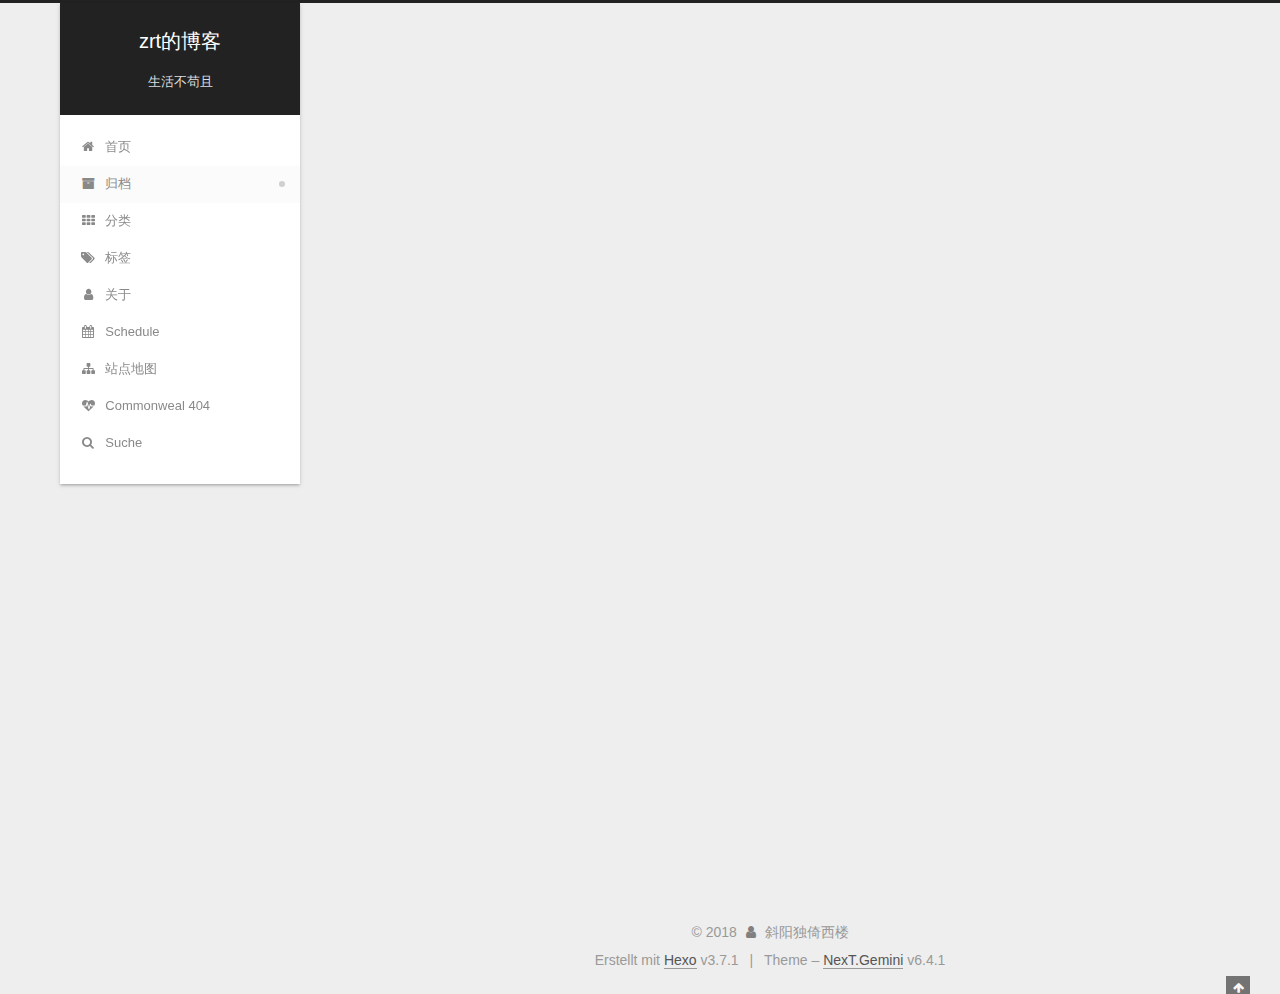
<file: archives/2018/09/index.html>
<!DOCTYPE html>












  


<html class="theme-next gemini use-motion" lang="zh-Hans">
<head>
  <meta charset="UTF-8"/>
<meta http-equiv="X-UA-Compatible" content="IE=edge" />
<meta name="viewport" content="width=device-width, initial-scale=1, maximum-scale=2"/>
<meta name="theme-color" content="#222">












<meta http-equiv="Cache-Control" content="no-transform" />
<meta http-equiv="Cache-Control" content="no-siteapp" />






















<link href="/lib/font-awesome/css/font-awesome.min.css?v=4.6.2" rel="stylesheet" type="text/css" />

<link href="/css/main.css?v=6.4.1" rel="stylesheet" type="text/css" />


  <link rel="apple-touch-icon" sizes="180x180" href="/images/apple-touch-icon-next.png?v=6.4.1">


  <link rel="icon" type="image/png" sizes="32x32" href="/images/favicon-32x32-next.png?v=6.4.1">


  <link rel="icon" type="image/png" sizes="16x16" href="/images/favicon-16x16-next.png?v=6.4.1">


  <link rel="mask-icon" href="/images/logo.svg?v=6.4.1" color="#222">









<script type="text/javascript" id="hexo.configurations">
  var NexT = window.NexT || {};
  var CONFIG = {
    root: '/',
    scheme: 'Gemini',
    version: '6.4.1',
    sidebar: {"position":"left","display":"always","offset":12,"b2t":false,"scrollpercent":false,"onmobile":false},
    fancybox: false,
    fastclick: false,
    lazyload: false,
    tabs: true,
    motion: {"enable":true,"async":false,"transition":{"post_block":"fadeIn","post_header":"slideDownIn","post_body":"slideDownIn","coll_header":"slideLeftIn","sidebar":"slideUpIn"}},
    algolia: {
      applicationID: '',
      apiKey: '',
      indexName: '',
      hits: {"per_page":10},
      labels: {"input_placeholder":"Search for Posts","hits_empty":"We didn't find any results for the search: ${query}","hits_stats":"${hits} results found in ${time} ms"}
    }
  };
</script>


  




  <meta name="description" content="写点啥好呢">
<meta property="og:type" content="website">
<meta property="og:title" content="zrt的博客">
<meta property="og:url" content="http://yoursite.com/archives/2018/09/index.html">
<meta property="og:site_name" content="zrt的博客">
<meta property="og:description" content="写点啥好呢">
<meta property="og:locale" content="zh-Hans">
<meta name="twitter:card" content="summary">
<meta name="twitter:title" content="zrt的博客">
<meta name="twitter:description" content="写点啥好呢">



  <link rel="alternate" href="/atom.xml" title="zrt的博客" type="application/atom+xml" />




  <link rel="canonical" href="http://yoursite.com/archives/2018/09/"/>



<script type="text/javascript" id="page.configurations">
  CONFIG.page = {
    sidebar: "",
  };
</script>

  <title>Archiv | zrt的博客</title>
  









  <noscript>
  <style type="text/css">
    .use-motion .motion-element,
    .use-motion .brand,
    .use-motion .menu-item,
    .sidebar-inner,
    .use-motion .post-block,
    .use-motion .pagination,
    .use-motion .comments,
    .use-motion .post-header,
    .use-motion .post-body,
    .use-motion .collection-title { opacity: initial; }

    .use-motion .logo,
    .use-motion .site-title,
    .use-motion .site-subtitle {
      opacity: initial;
      top: initial;
    }

    .use-motion {
      .logo-line-before i { left: initial; }
      .logo-line-after i { right: initial; }
    }
  </style>
</noscript>

</head>

<body itemscope itemtype="http://schema.org/WebPage" lang="zh-Hans">

  
  
    
  

  <div class="container sidebar-position-left page-archive">
    <div class="headband"></div>

    <header id="header" class="header" itemscope itemtype="http://schema.org/WPHeader">
      <div class="header-inner"><div class="site-brand-wrapper">
  <div class="site-meta ">
    

    <div class="custom-logo-site-title">
      <a href="/" class="brand" rel="start">
        <span class="logo-line-before"><i></i></span>
        <span class="site-title">zrt的博客</span>
        <span class="logo-line-after"><i></i></span>
      </a>
    </div>
    
      
        <p class="site-subtitle">生活不苟且</p>
      
    
  </div>

  <div class="site-nav-toggle">
    <button aria-label="Toggle navigation bar">
      <span class="btn-bar"></span>
      <span class="btn-bar"></span>
      <span class="btn-bar"></span>
    </button>
  </div>
</div>



<nav class="site-nav">
  
    <ul id="menu" class="menu">
      
        
        
        
          
          <li class="menu-item menu-item-首页">
    <a href="/" rel="section">
      <i class="menu-item-icon fa fa-fw fa-home                          //首页"></i> <br />首页</a>
  </li>
        
        
        
          
          <li class="menu-item menu-item-归档 menu-item-active">
    <a href="/archives/" rel="section">
      <i class="menu-item-icon fa fa-fw fa-archive          //归档"></i> <br />归档</a>
  </li>
        
        
        
          
          <li class="menu-item menu-item-分类">
    <a href="/categories/" rel="section">
      <i class="menu-item-icon fa fa-fw fa-th           //分类"></i> <br />分类</a>
  </li>
        
        
        
          
          <li class="menu-item menu-item-标签">
    <a href="/tags/" rel="section">
      <i class="menu-item-icon fa fa-fw fa-tags                     //标签"></i> <br />标签</a>
  </li>
        
        
        
          
          <li class="menu-item menu-item-关于">
    <a href="/about/" rel="section">
      <i class="menu-item-icon fa fa-fw fa-user                   //关于"></i> <br />关于</a>
  </li>
        
        
        
          
          <li class="menu-item menu-item-schedule">
    <a href="/schedule/" rel="section">
      <i class="menu-item-icon fa fa-fw fa-calendar        //日程表"></i> <br />Schedule</a>
  </li>
        
        
        
          
          <li class="menu-item menu-item-站点地图">
    <a href="/sitemap.xml" rel="section">
      <i class="menu-item-icon fa fa-fw fa-sitemap        //站点地图"></i> <br />站点地图</a>
  </li>
        
        
        
          
          <li class="menu-item menu-item-commonweal">
    <a href="/404/" rel="section">
      <i class="menu-item-icon fa fa-fw fa-heartbeat          //公益404"></i> <br />Commonweal 404</a>
  </li>

      
      
        <li class="menu-item menu-item-search">
          
            <a href="javascript:;" class="popup-trigger">
          
            
              <i class="menu-item-icon fa fa-search fa-fw"></i> <br />Suche</a>
        </li>
      
    </ul>
  

  

  
    <div class="site-search">
      
  <div class="popup search-popup local-search-popup">
  <div class="local-search-header clearfix">
    <span class="search-icon">
      <i class="fa fa-search"></i>
    </span>
    <span class="popup-btn-close">
      <i class="fa fa-times-circle"></i>
    </span>
    <div class="local-search-input-wrapper">
      <input autocomplete="off"
             placeholder="Searching..." spellcheck="false"
             type="text" id="local-search-input">
    </div>
  </div>
  <div id="local-search-result"></div>
</div>



    </div>
  
</nav>



  



</div>
    </header>

    


    <main id="main" class="main">
      <div class="main-inner">
        <div class="content-wrap">
          
            

    
    
      
      
    
      
      
    
      
      
    
      
      
    
      
      
    
      
      
    
      
      
    
      
      
    
    

  


          
          <div id="content" class="content">
            

  
  
  
  <div class="post-block archive">
    <div id="posts" class="posts-collapse">
      <span class="archive-move-on"></span>

      
      <span class="archive-page-counter">
        
        
        
          
        
        Öhm..! Insgesamt 4 Artikel. Bleib dran.
      </span>
      

      

        
        
        

        
          
          <div class="collection-title">
            <h1 class="archive-year" id="archive-year-2018">2018</h1>
          </div>
        
        

        

  <article class="post post-type-normal" itemscope itemtype="http://schema.org/Article">
    <header class="post-header">

      <h2 class="post-title">
        
            <a class="post-title-link" href="/2018/09/20/mysql百万数据优化/" itemprop="url">
              
                <span itemprop="name">Unbenannt</span>
              
            </a>
        
      </h2>

      <div class="post-meta">
        <time class="post-time" itemprop="dateCreated"
              datetime="2018-09-20T17:40:52+08:00"
              content="2018-09-20" >
          09-20
        </time>
      </div>

    </header>
  </article>



      

        
        
        

        
        

        

  <article class="post post-type-normal" itemscope itemtype="http://schema.org/Article">
    <header class="post-header">

      <h2 class="post-title">
        
            <a class="post-title-link" href="/2018/09/19/myFirstBlog/" itemprop="url">
              
                <span itemprop="name">Unbenannt</span>
              
            </a>
        
      </h2>

      <div class="post-meta">
        <time class="post-time" itemprop="dateCreated"
              datetime="2018-09-19T11:48:16+08:00"
              content="2018-09-19" >
          09-19
        </time>
      </div>

    </header>
  </article>



      

        
        
        

        
        

        

  <article class="post post-type-normal" itemscope itemtype="http://schema.org/Article">
    <header class="post-header">

      <h2 class="post-title">
        
            <a class="post-title-link" href="/2018/09/18/My-New-Post/" itemprop="url">
              
                <span itemprop="name">My New Post</span>
              
            </a>
        
      </h2>

      <div class="post-meta">
        <time class="post-time" itemprop="dateCreated"
              datetime="2018-09-18T12:49:47+08:00"
              content="2018-09-18" >
          09-18
        </time>
      </div>

    </header>
  </article>



      

        
        
        

        
        

        

  <article class="post post-type-normal" itemscope itemtype="http://schema.org/Article">
    <header class="post-header">

      <h2 class="post-title">
        
            <a class="post-title-link" href="/2018/09/17/hello-world/" itemprop="url">
              
                <span itemprop="name">Hello World</span>
              
            </a>
        
      </h2>

      <div class="post-meta">
        <time class="post-time" itemprop="dateCreated"
              datetime="2018-09-17T17:05:40+08:00"
              content="2018-09-17" >
          09-17
        </time>
      </div>

    </header>
  </article>



      

    </div>
  </div>
  
  
  

  



          </div>
          

        </div>
        
          
  
  <div class="sidebar-toggle">
    <div class="sidebar-toggle-line-wrap">
      <span class="sidebar-toggle-line sidebar-toggle-line-first"></span>
      <span class="sidebar-toggle-line sidebar-toggle-line-middle"></span>
      <span class="sidebar-toggle-line sidebar-toggle-line-last"></span>
    </div>
  </div>

  <aside id="sidebar" class="sidebar">
    
    <div class="sidebar-inner">

      

      

      <section class="site-overview-wrap sidebar-panel sidebar-panel-active">
        <div class="site-overview">
          <div class="site-author motion-element" itemprop="author" itemscope itemtype="http://schema.org/Person">
            
              <img class="site-author-image" itemprop="image"
                src="/images/myAvatar.jpg"
                alt="斜阳独倚西楼" />
            
              <p class="site-author-name" itemprop="name">斜阳独倚西楼</p>
              <p class="site-description motion-element" itemprop="description">写点啥好呢</p>
          </div>

          
            <nav class="site-state motion-element">
              
                <div class="site-state-item site-state-posts">
                
                  <a href="/archives">
                
                    <span class="site-state-item-count">4</span>
                    <span class="site-state-item-name">Artikel</span>
                  </a>
                </div>
              

              

              
            </nav>
          

          
            <div class="feed-link motion-element">
              <a href="/atom.xml" rel="alternate">
                <i class="fa fa-rss"></i>
                RSS
              </a>
            </div>
          

          

          
          

          
          

          
            
          
          

        </div>
      </section>

      

      

    </div>
  </aside>


        
      </div>
    </main>

    <footer id="footer" class="footer">
      <div class="footer-inner">
        <div class="copyright">
&copy; <span itemprop="copyrightYear">2018</span>
  <span class="with-love" id="animate">
    <i class="fa fa-user"></i>
  </span>
  <span class="author" itemprop="copyrightHolder">斜阳独倚西楼</span>

  

  
</div>




  <div class="powered-by">Erstellt mit  <a class="theme-link" target="_blank" href="https://hexo.io">Hexo</a> v3.7.1</div>



  <span class="post-meta-divider">|</span>



  <div class="theme-info">Theme – <a class="theme-link" target="_blank" href="https://theme-next.org">NexT.Gemini</a> v6.4.1</div>


<div>
<script async src="https://dn-lbstatics.qbox.me/busuanzi/2.3/busuanzi.pure.mini.js"></script>
<span id="busuanzi_container_site_pv" style='display:none'>
    本站总访问量 <span id="busuanzi_value_site_pv"></span> 次
    <span class="post-meta-divider">|</span>
</span>
<span id="busuanzi_container_site_uv" style='display:none'>
    有<span id="busuanzi_value_site_uv"></span>人看过我的博客啦
</span>
</div>



        








        
      </div>
    </footer>

    
      <div class="back-to-top">
        <i class="fa fa-arrow-up"></i>
        
      </div>
    

    
	
    

    
  </div>

  

<script type="text/javascript">
  if (Object.prototype.toString.call(window.Promise) !== '[object Function]') {
    window.Promise = null;
  }
</script>


























  
  
    <script type="text/javascript" src="/lib/jquery/index.js?v=2.1.3"></script>
  

  
  
    <script type="text/javascript" src="/lib/velocity/velocity.min.js?v=1.2.1"></script>
  

  
  
    <script type="text/javascript" src="/lib/velocity/velocity.ui.min.js?v=1.2.1"></script>
  


  


  <script type="text/javascript" src="/js/src/utils.js?v=6.4.1"></script>

  <script type="text/javascript" src="/js/src/motion.js?v=6.4.1"></script>



  
  


  <script type="text/javascript" src="/js/src/affix.js?v=6.4.1"></script>

  <script type="text/javascript" src="/js/src/schemes/pisces.js?v=6.4.1"></script>



  

  


  <script type="text/javascript" src="/js/src/bootstrap.js?v=6.4.1"></script>



  



  










  

  <script type="text/javascript">
    // Popup Window;
    var isfetched = false;
    var isXml = true;
    // Search DB path;
    var search_path = "search.xml";
    if (search_path.length === 0) {
      search_path = "search.xml";
    } else if (/json$/i.test(search_path)) {
      isXml = false;
    }
    var path = "/" + search_path;
    // monitor main search box;

    var onPopupClose = function (e) {
      $('.popup').hide();
      $('#local-search-input').val('');
      $('.search-result-list').remove();
      $('#no-result').remove();
      $(".local-search-pop-overlay").remove();
      $('body').css('overflow', '');
    }

    function proceedsearch() {
      $("body")
        .append('<div class="search-popup-overlay local-search-pop-overlay"></div>')
        .css('overflow', 'hidden');
      $('.search-popup-overlay').click(onPopupClose);
      $('.popup').toggle();
      var $localSearchInput = $('#local-search-input');
      $localSearchInput.attr("autocapitalize", "none");
      $localSearchInput.attr("autocorrect", "off");
      $localSearchInput.focus();
    }

    // search function;
    var searchFunc = function(path, search_id, content_id) {
      'use strict';

      // start loading animation
      $("body")
        .append('<div class="search-popup-overlay local-search-pop-overlay">' +
          '<div id="search-loading-icon">' +
          '<i class="fa fa-spinner fa-pulse fa-5x fa-fw"></i>' +
          '</div>' +
          '</div>')
        .css('overflow', 'hidden');
      $("#search-loading-icon").css('margin', '20% auto 0 auto').css('text-align', 'center');

      

      $.ajax({
        url: path,
        dataType: isXml ? "xml" : "json",
        async: true,
        success: function(res) {
          // get the contents from search data
          isfetched = true;
          $('.popup').detach().appendTo('.header-inner');
          var datas = isXml ? $("entry", res).map(function() {
            return {
              title: $("title", this).text(),
              content: $("content",this).text(),
              url: $("url" , this).text()
            };
          }).get() : res;
          var input = document.getElementById(search_id);
          var resultContent = document.getElementById(content_id);
          var inputEventFunction = function() {
            var searchText = input.value.trim().toLowerCase();
            var keywords = searchText.split(/[\s\-]+/);
            if (keywords.length > 1) {
              keywords.push(searchText);
            }
            var resultItems = [];
            if (searchText.length > 0) {
              // perform local searching
              datas.forEach(function(data) {
                var isMatch = false;
                var hitCount = 0;
                var searchTextCount = 0;
                var title = data.title.trim();
                var titleInLowerCase = title.toLowerCase();
                var content = data.content.trim().replace(/<[^>]+>/g,"");
                
                var contentInLowerCase = content.toLowerCase();
                var articleUrl = decodeURIComponent(data.url);
                var indexOfTitle = [];
                var indexOfContent = [];
                // only match articles with not empty titles
                if(title != '') {
                  keywords.forEach(function(keyword) {
                    function getIndexByWord(word, text, caseSensitive) {
                      var wordLen = word.length;
                      if (wordLen === 0) {
                        return [];
                      }
                      var startPosition = 0, position = [], index = [];
                      if (!caseSensitive) {
                        text = text.toLowerCase();
                        word = word.toLowerCase();
                      }
                      while ((position = text.indexOf(word, startPosition)) > -1) {
                        index.push({position: position, word: word});
                        startPosition = position + wordLen;
                      }
                      return index;
                    }

                    indexOfTitle = indexOfTitle.concat(getIndexByWord(keyword, titleInLowerCase, false));
                    indexOfContent = indexOfContent.concat(getIndexByWord(keyword, contentInLowerCase, false));
                  });
                  if (indexOfTitle.length > 0 || indexOfContent.length > 0) {
                    isMatch = true;
                    hitCount = indexOfTitle.length + indexOfContent.length;
                  }
                }

                // show search results

                if (isMatch) {
                  // sort index by position of keyword

                  [indexOfTitle, indexOfContent].forEach(function (index) {
                    index.sort(function (itemLeft, itemRight) {
                      if (itemRight.position !== itemLeft.position) {
                        return itemRight.position - itemLeft.position;
                      } else {
                        return itemLeft.word.length - itemRight.word.length;
                      }
                    });
                  });

                  // merge hits into slices

                  function mergeIntoSlice(text, start, end, index) {
                    var item = index[index.length - 1];
                    var position = item.position;
                    var word = item.word;
                    var hits = [];
                    var searchTextCountInSlice = 0;
                    while (position + word.length <= end && index.length != 0) {
                      if (word === searchText) {
                        searchTextCountInSlice++;
                      }
                      hits.push({position: position, length: word.length});
                      var wordEnd = position + word.length;

                      // move to next position of hit

                      index.pop();
                      while (index.length != 0) {
                        item = index[index.length - 1];
                        position = item.position;
                        word = item.word;
                        if (wordEnd > position) {
                          index.pop();
                        } else {
                          break;
                        }
                      }
                    }
                    searchTextCount += searchTextCountInSlice;
                    return {
                      hits: hits,
                      start: start,
                      end: end,
                      searchTextCount: searchTextCountInSlice
                    };
                  }

                  var slicesOfTitle = [];
                  if (indexOfTitle.length != 0) {
                    slicesOfTitle.push(mergeIntoSlice(title, 0, title.length, indexOfTitle));
                  }

                  var slicesOfContent = [];
                  while (indexOfContent.length != 0) {
                    var item = indexOfContent[indexOfContent.length - 1];
                    var position = item.position;
                    var word = item.word;
                    // cut out 100 characters
                    var start = position - 20;
                    var end = position + 80;
                    if(start < 0){
                      start = 0;
                    }
                    if (end < position + word.length) {
                      end = position + word.length;
                    }
                    if(end > content.length){
                      end = content.length;
                    }
                    slicesOfContent.push(mergeIntoSlice(content, start, end, indexOfContent));
                  }

                  // sort slices in content by search text's count and hits' count

                  slicesOfContent.sort(function (sliceLeft, sliceRight) {
                    if (sliceLeft.searchTextCount !== sliceRight.searchTextCount) {
                      return sliceRight.searchTextCount - sliceLeft.searchTextCount;
                    } else if (sliceLeft.hits.length !== sliceRight.hits.length) {
                      return sliceRight.hits.length - sliceLeft.hits.length;
                    } else {
                      return sliceLeft.start - sliceRight.start;
                    }
                  });

                  // select top N slices in content

                  var upperBound = parseInt('1');
                  if (upperBound >= 0) {
                    slicesOfContent = slicesOfContent.slice(0, upperBound);
                  }

                  // highlight title and content

                  function highlightKeyword(text, slice) {
                    var result = '';
                    var prevEnd = slice.start;
                    slice.hits.forEach(function (hit) {
                      result += text.substring(prevEnd, hit.position);
                      var end = hit.position + hit.length;
                      result += '<b class="search-keyword">' + text.substring(hit.position, end) + '</b>';
                      prevEnd = end;
                    });
                    result += text.substring(prevEnd, slice.end);
                    return result;
                  }

                  var resultItem = '';

                  if (slicesOfTitle.length != 0) {
                    resultItem += "<li><a href='" + articleUrl + "' class='search-result-title'>" + highlightKeyword(title, slicesOfTitle[0]) + "</a>";
                  } else {
                    resultItem += "<li><a href='" + articleUrl + "' class='search-result-title'>" + title + "</a>";
                  }

                  slicesOfContent.forEach(function (slice) {
                    resultItem += "<a href='" + articleUrl + "'>" +
                      "<p class=\"search-result\">" + highlightKeyword(content, slice) +
                      "...</p>" + "</a>";
                  });

                  resultItem += "</li>";
                  resultItems.push({
                    item: resultItem,
                    searchTextCount: searchTextCount,
                    hitCount: hitCount,
                    id: resultItems.length
                  });
                }
              })
            };
            if (keywords.length === 1 && keywords[0] === "") {
              resultContent.innerHTML = '<div id="no-result"><i class="fa fa-search fa-5x" /></div>'
            } else if (resultItems.length === 0) {
              resultContent.innerHTML = '<div id="no-result"><i class="fa fa-frown-o fa-5x" /></div>'
            } else {
              resultItems.sort(function (resultLeft, resultRight) {
                if (resultLeft.searchTextCount !== resultRight.searchTextCount) {
                  return resultRight.searchTextCount - resultLeft.searchTextCount;
                } else if (resultLeft.hitCount !== resultRight.hitCount) {
                  return resultRight.hitCount - resultLeft.hitCount;
                } else {
                  return resultRight.id - resultLeft.id;
                }
              });
              var searchResultList = '<ul class=\"search-result-list\">';
              resultItems.forEach(function (result) {
                searchResultList += result.item;
              })
              searchResultList += "</ul>";
              resultContent.innerHTML = searchResultList;
            }
          }

          if ('auto' === 'auto') {
            input.addEventListener('input', inputEventFunction);
          } else {
            $('.search-icon').click(inputEventFunction);
            input.addEventListener('keypress', function (event) {
              if (event.keyCode === 13) {
                inputEventFunction();
              }
            });
          }

          // remove loading animation
          $(".local-search-pop-overlay").remove();
          $('body').css('overflow', '');

          proceedsearch();
        }
      });
    }

    // handle and trigger popup window;
    $('.popup-trigger').click(function(e) {
      e.stopPropagation();
      if (isfetched === false) {
        searchFunc(path, 'local-search-input', 'local-search-result');
      } else {
        proceedsearch();
      };
    });

    $('.popup-btn-close').click(onPopupClose);
    $('.popup').click(function(e){
      e.stopPropagation();
    });
    $(document).on('keyup', function (event) {
      var shouldDismissSearchPopup = event.which === 27 &&
        $('.search-popup').is(':visible');
      if (shouldDismissSearchPopup) {
        onPopupClose();
      }
    });
  </script>





  

  

  

  

  
  

  

  

  

  

  

</body>
</html>
</file>
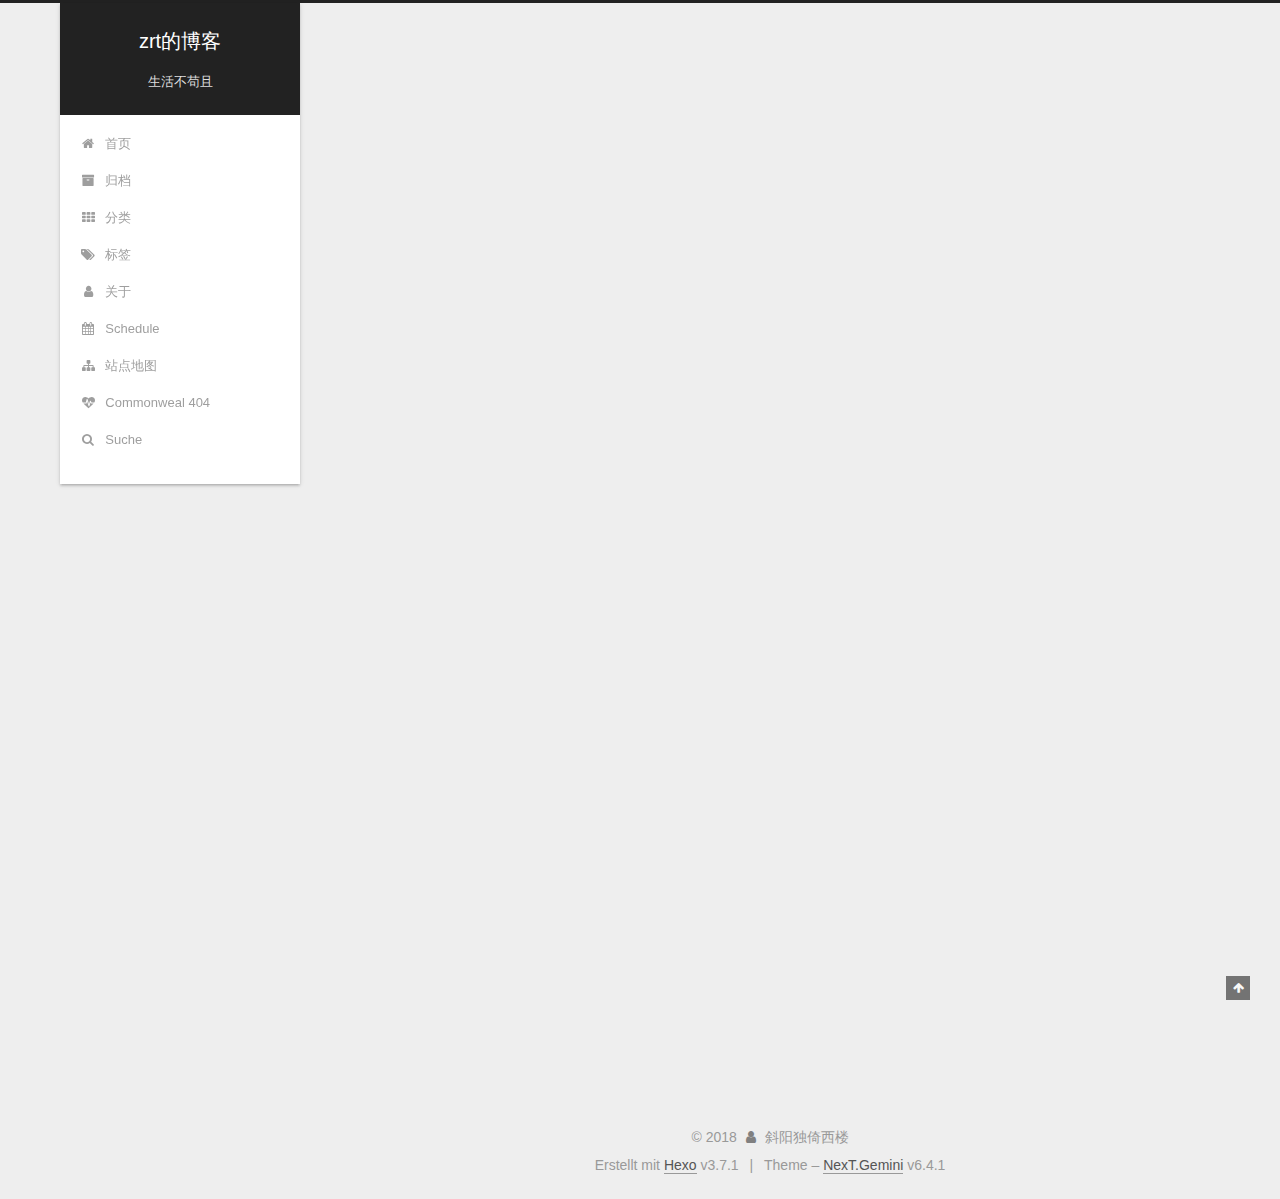
<file: 2018/09/17/hello-world/index.html>
<!DOCTYPE html>












  


<html class="theme-next gemini use-motion" lang="zh-Hans">
<head>
  <meta charset="UTF-8"/>
<meta http-equiv="X-UA-Compatible" content="IE=edge" />
<meta name="viewport" content="width=device-width, initial-scale=1, maximum-scale=2"/>
<meta name="theme-color" content="#222">












<meta http-equiv="Cache-Control" content="no-transform" />
<meta http-equiv="Cache-Control" content="no-siteapp" />






















<link href="/lib/font-awesome/css/font-awesome.min.css?v=4.6.2" rel="stylesheet" type="text/css" />

<link href="/css/main.css?v=6.4.1" rel="stylesheet" type="text/css" />


  <link rel="apple-touch-icon" sizes="180x180" href="/images/apple-touch-icon-next.png?v=6.4.1">


  <link rel="icon" type="image/png" sizes="32x32" href="/images/favicon-32x32-next.png?v=6.4.1">


  <link rel="icon" type="image/png" sizes="16x16" href="/images/favicon-16x16-next.png?v=6.4.1">


  <link rel="mask-icon" href="/images/logo.svg?v=6.4.1" color="#222">









<script type="text/javascript" id="hexo.configurations">
  var NexT = window.NexT || {};
  var CONFIG = {
    root: '/',
    scheme: 'Gemini',
    version: '6.4.1',
    sidebar: {"position":"left","display":"always","offset":12,"b2t":false,"scrollpercent":false,"onmobile":false},
    fancybox: false,
    fastclick: false,
    lazyload: false,
    tabs: true,
    motion: {"enable":true,"async":false,"transition":{"post_block":"fadeIn","post_header":"slideDownIn","post_body":"slideDownIn","coll_header":"slideLeftIn","sidebar":"slideUpIn"}},
    algolia: {
      applicationID: '',
      apiKey: '',
      indexName: '',
      hits: {"per_page":10},
      labels: {"input_placeholder":"Search for Posts","hits_empty":"We didn't find any results for the search: ${query}","hits_stats":"${hits} results found in ${time} ms"}
    }
  };
</script>


  




  <meta name="description" content="Welcome to Hexo! This is your very first post. Check documentation for more info. If you get any problems when using Hexo, you can find the answer in troubleshooting or you can ask me on GitHub. Quick">
<meta property="og:type" content="article">
<meta property="og:title" content="Hello World">
<meta property="og:url" content="http://yoursite.com/2018/09/17/hello-world/index.html">
<meta property="og:site_name" content="zrt的博客">
<meta property="og:description" content="Welcome to Hexo! This is your very first post. Check documentation for more info. If you get any problems when using Hexo, you can find the answer in troubleshooting or you can ask me on GitHub. Quick">
<meta property="og:locale" content="zh-Hans">
<meta property="og:updated_time" content="2018-09-17T09:05:40.449Z">
<meta name="twitter:card" content="summary">
<meta name="twitter:title" content="Hello World">
<meta name="twitter:description" content="Welcome to Hexo! This is your very first post. Check documentation for more info. If you get any problems when using Hexo, you can find the answer in troubleshooting or you can ask me on GitHub. Quick">



  <link rel="alternate" href="/atom.xml" title="zrt的博客" type="application/atom+xml" />




  <link rel="canonical" href="http://yoursite.com/2018/09/17/hello-world/"/>



<script type="text/javascript" id="page.configurations">
  CONFIG.page = {
    sidebar: "",
  };
</script>

  <title>Hello World | zrt的博客</title>
  









  <noscript>
  <style type="text/css">
    .use-motion .motion-element,
    .use-motion .brand,
    .use-motion .menu-item,
    .sidebar-inner,
    .use-motion .post-block,
    .use-motion .pagination,
    .use-motion .comments,
    .use-motion .post-header,
    .use-motion .post-body,
    .use-motion .collection-title { opacity: initial; }

    .use-motion .logo,
    .use-motion .site-title,
    .use-motion .site-subtitle {
      opacity: initial;
      top: initial;
    }

    .use-motion {
      .logo-line-before i { left: initial; }
      .logo-line-after i { right: initial; }
    }
  </style>
</noscript>

</head>

<body itemscope itemtype="http://schema.org/WebPage" lang="zh-Hans">

  
  
    
  

  <div class="container sidebar-position-left page-post-detail">
    <div class="headband"></div>

    <header id="header" class="header" itemscope itemtype="http://schema.org/WPHeader">
      <div class="header-inner"><div class="site-brand-wrapper">
  <div class="site-meta ">
    

    <div class="custom-logo-site-title">
      <a href="/" class="brand" rel="start">
        <span class="logo-line-before"><i></i></span>
        <span class="site-title">zrt的博客</span>
        <span class="logo-line-after"><i></i></span>
      </a>
    </div>
    
      
        <p class="site-subtitle">生活不苟且</p>
      
    
  </div>

  <div class="site-nav-toggle">
    <button aria-label="Toggle navigation bar">
      <span class="btn-bar"></span>
      <span class="btn-bar"></span>
      <span class="btn-bar"></span>
    </button>
  </div>
</div>



<nav class="site-nav">
  
    <ul id="menu" class="menu">
      
        
        
        
          
          <li class="menu-item menu-item-首页">
    <a href="/" rel="section">
      <i class="menu-item-icon fa fa-fw fa-home                          //首页"></i> <br />首页</a>
  </li>
        
        
        
          
          <li class="menu-item menu-item-归档">
    <a href="/archives/" rel="section">
      <i class="menu-item-icon fa fa-fw fa-archive          //归档"></i> <br />归档</a>
  </li>
        
        
        
          
          <li class="menu-item menu-item-分类">
    <a href="/categories/" rel="section">
      <i class="menu-item-icon fa fa-fw fa-th           //分类"></i> <br />分类</a>
  </li>
        
        
        
          
          <li class="menu-item menu-item-标签">
    <a href="/tags/" rel="section">
      <i class="menu-item-icon fa fa-fw fa-tags                     //标签"></i> <br />标签</a>
  </li>
        
        
        
          
          <li class="menu-item menu-item-关于">
    <a href="/about/" rel="section">
      <i class="menu-item-icon fa fa-fw fa-user                   //关于"></i> <br />关于</a>
  </li>
        
        
        
          
          <li class="menu-item menu-item-schedule">
    <a href="/schedule/" rel="section">
      <i class="menu-item-icon fa fa-fw fa-calendar        //日程表"></i> <br />Schedule</a>
  </li>
        
        
        
          
          <li class="menu-item menu-item-站点地图">
    <a href="/sitemap.xml" rel="section">
      <i class="menu-item-icon fa fa-fw fa-sitemap        //站点地图"></i> <br />站点地图</a>
  </li>
        
        
        
          
          <li class="menu-item menu-item-commonweal">
    <a href="/404/" rel="section">
      <i class="menu-item-icon fa fa-fw fa-heartbeat          //公益404"></i> <br />Commonweal 404</a>
  </li>

      
      
        <li class="menu-item menu-item-search">
          
            <a href="javascript:;" class="popup-trigger">
          
            
              <i class="menu-item-icon fa fa-search fa-fw"></i> <br />Suche</a>
        </li>
      
    </ul>
  

  

  
    <div class="site-search">
      
  <div class="popup search-popup local-search-popup">
  <div class="local-search-header clearfix">
    <span class="search-icon">
      <i class="fa fa-search"></i>
    </span>
    <span class="popup-btn-close">
      <i class="fa fa-times-circle"></i>
    </span>
    <div class="local-search-input-wrapper">
      <input autocomplete="off"
             placeholder="Searching..." spellcheck="false"
             type="text" id="local-search-input">
    </div>
  </div>
  <div id="local-search-result"></div>
</div>



    </div>
  
</nav>



  



</div>
    </header>

    


    <main id="main" class="main">
      <div class="main-inner">
        <div class="content-wrap">
          
            

          
          <div id="content" class="content">
            

  <div id="posts" class="posts-expand">
    

  

  
  
  

  

  <article class="post post-type-normal" itemscope itemtype="http://schema.org/Article">
  
  
  
  <div class="post-block">
    <link itemprop="mainEntityOfPage" href="http://yoursite.com/2018/09/17/hello-world/">

    <span hidden itemprop="author" itemscope itemtype="http://schema.org/Person">
      <meta itemprop="name" content="斜阳独倚西楼">
      <meta itemprop="description" content="写点啥好呢">
      <meta itemprop="image" content="/images/myAvatar.jpg">
    </span>

    <span hidden itemprop="publisher" itemscope itemtype="http://schema.org/Organization">
      <meta itemprop="name" content="zrt的博客">
    </span>

    
      <header class="post-header">

        
        
          <h1 class="post-title" itemprop="name headline">Hello World
              
            
          </h1>
        

        <div class="post-meta">
          <span class="post-time">

            
            
            

            
              <span class="post-meta-item-icon">
                <i class="fa fa-calendar-o"></i>
              </span>
              
                <span class="post-meta-item-text">Veröffentlicht am</span>
              

              
                
              

              <time title="Post created: 2018-09-17 17:05:40" itemprop="dateCreated datePublished" datetime="2018-09-17T17:05:40+08:00">2018-09-17</time>
            

            
          </span>

          

          
            
          

          
          

          
		  
		  
			  <span class="post-meta-divider">|</span>
			  <span id="busuanzi_value_page_pv"></span>次阅读
			

          

          

        </div>
      </header>
    

    
    
    
    <div class="post-body" itemprop="articleBody">

      
      

      
        <p>Welcome to <a href="https://hexo.io/" target="_blank" rel="noopener">Hexo</a>! This is your very first post. Check <a href="https://hexo.io/docs/" target="_blank" rel="noopener">documentation</a> for more info. If you get any problems when using Hexo, you can find the answer in <a href="https://hexo.io/docs/troubleshooting.html" target="_blank" rel="noopener">troubleshooting</a> or you can ask me on <a href="https://github.com/hexojs/hexo/issues" target="_blank" rel="noopener">GitHub</a>.</p>
<h2 id="Quick-Start"><a href="#Quick-Start" class="headerlink" title="Quick Start"></a>Quick Start</h2><h3 id="Create-a-new-post"><a href="#Create-a-new-post" class="headerlink" title="Create a new post"></a>Create a new post</h3><figure class="highlight bash"><table><tr><td class="gutter"><pre><span class="line">1</span><br></pre></td><td class="code"><pre><span class="line">$ hexo new <span class="string">"My New Post"</span></span><br></pre></td></tr></table></figure>
<p>More info: <a href="https://hexo.io/docs/writing.html" target="_blank" rel="noopener">Writing</a></p>
<h3 id="Run-server"><a href="#Run-server" class="headerlink" title="Run server"></a>Run server</h3><figure class="highlight bash"><table><tr><td class="gutter"><pre><span class="line">1</span><br></pre></td><td class="code"><pre><span class="line">$ hexo server</span><br></pre></td></tr></table></figure>
<p>More info: <a href="https://hexo.io/docs/server.html" target="_blank" rel="noopener">Server</a></p>
<h3 id="Generate-static-files"><a href="#Generate-static-files" class="headerlink" title="Generate static files"></a>Generate static files</h3><figure class="highlight bash"><table><tr><td class="gutter"><pre><span class="line">1</span><br></pre></td><td class="code"><pre><span class="line">$ hexo generate</span><br></pre></td></tr></table></figure>
<p>More info: <a href="https://hexo.io/docs/generating.html" target="_blank" rel="noopener">Generating</a></p>
<h3 id="Deploy-to-remote-sites"><a href="#Deploy-to-remote-sites" class="headerlink" title="Deploy to remote sites"></a>Deploy to remote sites</h3><figure class="highlight bash"><table><tr><td class="gutter"><pre><span class="line">1</span><br></pre></td><td class="code"><pre><span class="line">$ hexo deploy</span><br></pre></td></tr></table></figure>
<p>More info: <a href="https://hexo.io/docs/deployment.html" target="_blank" rel="noopener">Deployment</a></p>

      
    </div>

    

    
    
    

    

    

    

    <footer class="post-footer">
      

      
      
      

      
        <div class="post-nav">
          <div class="post-nav-next post-nav-item">
            
          </div>

          <span class="post-nav-divider"></span>

          <div class="post-nav-prev post-nav-item">
            
              <a href="/2018/09/18/My-New-Post/" rel="prev" title="My New Post">
                My New Post <i class="fa fa-chevron-right"></i>
              </a>
            
          </div>
        </div>
      

      
      
    </footer>
  </div>
  
  
  
  </article>


  </div>


          </div>
          

  



        </div>
        
          
  
  <div class="sidebar-toggle">
    <div class="sidebar-toggle-line-wrap">
      <span class="sidebar-toggle-line sidebar-toggle-line-first"></span>
      <span class="sidebar-toggle-line sidebar-toggle-line-middle"></span>
      <span class="sidebar-toggle-line sidebar-toggle-line-last"></span>
    </div>
  </div>

  <aside id="sidebar" class="sidebar">
    
    <div class="sidebar-inner">

      

      
        <ul class="sidebar-nav motion-element">
          <li class="sidebar-nav-toc sidebar-nav-active" data-target="post-toc-wrap">
            Inhaltsverzeichnis
          </li>
          <li class="sidebar-nav-overview" data-target="site-overview-wrap">
            Übersicht
          </li>
        </ul>
      

      <section class="site-overview-wrap sidebar-panel">
        <div class="site-overview">
          <div class="site-author motion-element" itemprop="author" itemscope itemtype="http://schema.org/Person">
            
              <img class="site-author-image" itemprop="image"
                src="/images/myAvatar.jpg"
                alt="斜阳独倚西楼" />
            
              <p class="site-author-name" itemprop="name">斜阳独倚西楼</p>
              <p class="site-description motion-element" itemprop="description">写点啥好呢</p>
          </div>

          
            <nav class="site-state motion-element">
              
                <div class="site-state-item site-state-posts">
                
                  <a href="/archives">
                
                    <span class="site-state-item-count">4</span>
                    <span class="site-state-item-name">Artikel</span>
                  </a>
                </div>
              

              

              
            </nav>
          

          
            <div class="feed-link motion-element">
              <a href="/atom.xml" rel="alternate">
                <i class="fa fa-rss"></i>
                RSS
              </a>
            </div>
          

          

          
          

          
          

          
            
          
          

        </div>
      </section>

      
      <!--noindex-->
        <section class="post-toc-wrap motion-element sidebar-panel sidebar-panel-active">
          <div class="post-toc">

            
              
            

            
              <div class="post-toc-content"><ol class="nav"><li class="nav-item nav-level-2"><a class="nav-link" href="#Quick-Start"><span class="nav-text">Quick Start</span></a><ol class="nav-child"><li class="nav-item nav-level-3"><a class="nav-link" href="#Create-a-new-post"><span class="nav-text">Create a new post</span></a></li><li class="nav-item nav-level-3"><a class="nav-link" href="#Run-server"><span class="nav-text">Run server</span></a></li><li class="nav-item nav-level-3"><a class="nav-link" href="#Generate-static-files"><span class="nav-text">Generate static files</span></a></li><li class="nav-item nav-level-3"><a class="nav-link" href="#Deploy-to-remote-sites"><span class="nav-text">Deploy to remote sites</span></a></li></ol></li></ol></div>
            

          </div>
        </section>
      <!--/noindex-->
      

      

    </div>
  </aside>


        
      </div>
    </main>

    <footer id="footer" class="footer">
      <div class="footer-inner">
        <div class="copyright">
&copy; <span itemprop="copyrightYear">2018</span>
  <span class="with-love" id="animate">
    <i class="fa fa-user"></i>
  </span>
  <span class="author" itemprop="copyrightHolder">斜阳独倚西楼</span>

  

  
</div>




  <div class="powered-by">Erstellt mit  <a class="theme-link" target="_blank" href="https://hexo.io">Hexo</a> v3.7.1</div>



  <span class="post-meta-divider">|</span>



  <div class="theme-info">Theme – <a class="theme-link" target="_blank" href="https://theme-next.org">NexT.Gemini</a> v6.4.1</div>


<div>
<script async src="https://dn-lbstatics.qbox.me/busuanzi/2.3/busuanzi.pure.mini.js"></script>
<span id="busuanzi_container_site_pv" style='display:none'>
    本站总访问量 <span id="busuanzi_value_site_pv"></span> 次
    <span class="post-meta-divider">|</span>
</span>
<span id="busuanzi_container_site_uv" style='display:none'>
    有<span id="busuanzi_value_site_uv"></span>人看过我的博客啦
</span>
</div>



        








        
      </div>
    </footer>

    
      <div class="back-to-top">
        <i class="fa fa-arrow-up"></i>
        
      </div>
    

    
	
    

    
  </div>

  

<script type="text/javascript">
  if (Object.prototype.toString.call(window.Promise) !== '[object Function]') {
    window.Promise = null;
  }
</script>


























  
  
    <script type="text/javascript" src="/lib/jquery/index.js?v=2.1.3"></script>
  

  
  
    <script type="text/javascript" src="/lib/velocity/velocity.min.js?v=1.2.1"></script>
  

  
  
    <script type="text/javascript" src="/lib/velocity/velocity.ui.min.js?v=1.2.1"></script>
  


  


  <script type="text/javascript" src="/js/src/utils.js?v=6.4.1"></script>

  <script type="text/javascript" src="/js/src/motion.js?v=6.4.1"></script>



  
  


  <script type="text/javascript" src="/js/src/affix.js?v=6.4.1"></script>

  <script type="text/javascript" src="/js/src/schemes/pisces.js?v=6.4.1"></script>



  
  <script type="text/javascript" src="/js/src/scrollspy.js?v=6.4.1"></script>
<script type="text/javascript" src="/js/src/post-details.js?v=6.4.1"></script>



  


  <script type="text/javascript" src="/js/src/bootstrap.js?v=6.4.1"></script>



  



  










  

  <script type="text/javascript">
    // Popup Window;
    var isfetched = false;
    var isXml = true;
    // Search DB path;
    var search_path = "search.xml";
    if (search_path.length === 0) {
      search_path = "search.xml";
    } else if (/json$/i.test(search_path)) {
      isXml = false;
    }
    var path = "/" + search_path;
    // monitor main search box;

    var onPopupClose = function (e) {
      $('.popup').hide();
      $('#local-search-input').val('');
      $('.search-result-list').remove();
      $('#no-result').remove();
      $(".local-search-pop-overlay").remove();
      $('body').css('overflow', '');
    }

    function proceedsearch() {
      $("body")
        .append('<div class="search-popup-overlay local-search-pop-overlay"></div>')
        .css('overflow', 'hidden');
      $('.search-popup-overlay').click(onPopupClose);
      $('.popup').toggle();
      var $localSearchInput = $('#local-search-input');
      $localSearchInput.attr("autocapitalize", "none");
      $localSearchInput.attr("autocorrect", "off");
      $localSearchInput.focus();
    }

    // search function;
    var searchFunc = function(path, search_id, content_id) {
      'use strict';

      // start loading animation
      $("body")
        .append('<div class="search-popup-overlay local-search-pop-overlay">' +
          '<div id="search-loading-icon">' +
          '<i class="fa fa-spinner fa-pulse fa-5x fa-fw"></i>' +
          '</div>' +
          '</div>')
        .css('overflow', 'hidden');
      $("#search-loading-icon").css('margin', '20% auto 0 auto').css('text-align', 'center');

      

      $.ajax({
        url: path,
        dataType: isXml ? "xml" : "json",
        async: true,
        success: function(res) {
          // get the contents from search data
          isfetched = true;
          $('.popup').detach().appendTo('.header-inner');
          var datas = isXml ? $("entry", res).map(function() {
            return {
              title: $("title", this).text(),
              content: $("content",this).text(),
              url: $("url" , this).text()
            };
          }).get() : res;
          var input = document.getElementById(search_id);
          var resultContent = document.getElementById(content_id);
          var inputEventFunction = function() {
            var searchText = input.value.trim().toLowerCase();
            var keywords = searchText.split(/[\s\-]+/);
            if (keywords.length > 1) {
              keywords.push(searchText);
            }
            var resultItems = [];
            if (searchText.length > 0) {
              // perform local searching
              datas.forEach(function(data) {
                var isMatch = false;
                var hitCount = 0;
                var searchTextCount = 0;
                var title = data.title.trim();
                var titleInLowerCase = title.toLowerCase();
                var content = data.content.trim().replace(/<[^>]+>/g,"");
                
                var contentInLowerCase = content.toLowerCase();
                var articleUrl = decodeURIComponent(data.url);
                var indexOfTitle = [];
                var indexOfContent = [];
                // only match articles with not empty titles
                if(title != '') {
                  keywords.forEach(function(keyword) {
                    function getIndexByWord(word, text, caseSensitive) {
                      var wordLen = word.length;
                      if (wordLen === 0) {
                        return [];
                      }
                      var startPosition = 0, position = [], index = [];
                      if (!caseSensitive) {
                        text = text.toLowerCase();
                        word = word.toLowerCase();
                      }
                      while ((position = text.indexOf(word, startPosition)) > -1) {
                        index.push({position: position, word: word});
                        startPosition = position + wordLen;
                      }
                      return index;
                    }

                    indexOfTitle = indexOfTitle.concat(getIndexByWord(keyword, titleInLowerCase, false));
                    indexOfContent = indexOfContent.concat(getIndexByWord(keyword, contentInLowerCase, false));
                  });
                  if (indexOfTitle.length > 0 || indexOfContent.length > 0) {
                    isMatch = true;
                    hitCount = indexOfTitle.length + indexOfContent.length;
                  }
                }

                // show search results

                if (isMatch) {
                  // sort index by position of keyword

                  [indexOfTitle, indexOfContent].forEach(function (index) {
                    index.sort(function (itemLeft, itemRight) {
                      if (itemRight.position !== itemLeft.position) {
                        return itemRight.position - itemLeft.position;
                      } else {
                        return itemLeft.word.length - itemRight.word.length;
                      }
                    });
                  });

                  // merge hits into slices

                  function mergeIntoSlice(text, start, end, index) {
                    var item = index[index.length - 1];
                    var position = item.position;
                    var word = item.word;
                    var hits = [];
                    var searchTextCountInSlice = 0;
                    while (position + word.length <= end && index.length != 0) {
                      if (word === searchText) {
                        searchTextCountInSlice++;
                      }
                      hits.push({position: position, length: word.length});
                      var wordEnd = position + word.length;

                      // move to next position of hit

                      index.pop();
                      while (index.length != 0) {
                        item = index[index.length - 1];
                        position = item.position;
                        word = item.word;
                        if (wordEnd > position) {
                          index.pop();
                        } else {
                          break;
                        }
                      }
                    }
                    searchTextCount += searchTextCountInSlice;
                    return {
                      hits: hits,
                      start: start,
                      end: end,
                      searchTextCount: searchTextCountInSlice
                    };
                  }

                  var slicesOfTitle = [];
                  if (indexOfTitle.length != 0) {
                    slicesOfTitle.push(mergeIntoSlice(title, 0, title.length, indexOfTitle));
                  }

                  var slicesOfContent = [];
                  while (indexOfContent.length != 0) {
                    var item = indexOfContent[indexOfContent.length - 1];
                    var position = item.position;
                    var word = item.word;
                    // cut out 100 characters
                    var start = position - 20;
                    var end = position + 80;
                    if(start < 0){
                      start = 0;
                    }
                    if (end < position + word.length) {
                      end = position + word.length;
                    }
                    if(end > content.length){
                      end = content.length;
                    }
                    slicesOfContent.push(mergeIntoSlice(content, start, end, indexOfContent));
                  }

                  // sort slices in content by search text's count and hits' count

                  slicesOfContent.sort(function (sliceLeft, sliceRight) {
                    if (sliceLeft.searchTextCount !== sliceRight.searchTextCount) {
                      return sliceRight.searchTextCount - sliceLeft.searchTextCount;
                    } else if (sliceLeft.hits.length !== sliceRight.hits.length) {
                      return sliceRight.hits.length - sliceLeft.hits.length;
                    } else {
                      return sliceLeft.start - sliceRight.start;
                    }
                  });

                  // select top N slices in content

                  var upperBound = parseInt('1');
                  if (upperBound >= 0) {
                    slicesOfContent = slicesOfContent.slice(0, upperBound);
                  }

                  // highlight title and content

                  function highlightKeyword(text, slice) {
                    var result = '';
                    var prevEnd = slice.start;
                    slice.hits.forEach(function (hit) {
                      result += text.substring(prevEnd, hit.position);
                      var end = hit.position + hit.length;
                      result += '<b class="search-keyword">' + text.substring(hit.position, end) + '</b>';
                      prevEnd = end;
                    });
                    result += text.substring(prevEnd, slice.end);
                    return result;
                  }

                  var resultItem = '';

                  if (slicesOfTitle.length != 0) {
                    resultItem += "<li><a href='" + articleUrl + "' class='search-result-title'>" + highlightKeyword(title, slicesOfTitle[0]) + "</a>";
                  } else {
                    resultItem += "<li><a href='" + articleUrl + "' class='search-result-title'>" + title + "</a>";
                  }

                  slicesOfContent.forEach(function (slice) {
                    resultItem += "<a href='" + articleUrl + "'>" +
                      "<p class=\"search-result\">" + highlightKeyword(content, slice) +
                      "...</p>" + "</a>";
                  });

                  resultItem += "</li>";
                  resultItems.push({
                    item: resultItem,
                    searchTextCount: searchTextCount,
                    hitCount: hitCount,
                    id: resultItems.length
                  });
                }
              })
            };
            if (keywords.length === 1 && keywords[0] === "") {
              resultContent.innerHTML = '<div id="no-result"><i class="fa fa-search fa-5x" /></div>'
            } else if (resultItems.length === 0) {
              resultContent.innerHTML = '<div id="no-result"><i class="fa fa-frown-o fa-5x" /></div>'
            } else {
              resultItems.sort(function (resultLeft, resultRight) {
                if (resultLeft.searchTextCount !== resultRight.searchTextCount) {
                  return resultRight.searchTextCount - resultLeft.searchTextCount;
                } else if (resultLeft.hitCount !== resultRight.hitCount) {
                  return resultRight.hitCount - resultLeft.hitCount;
                } else {
                  return resultRight.id - resultLeft.id;
                }
              });
              var searchResultList = '<ul class=\"search-result-list\">';
              resultItems.forEach(function (result) {
                searchResultList += result.item;
              })
              searchResultList += "</ul>";
              resultContent.innerHTML = searchResultList;
            }
          }

          if ('auto' === 'auto') {
            input.addEventListener('input', inputEventFunction);
          } else {
            $('.search-icon').click(inputEventFunction);
            input.addEventListener('keypress', function (event) {
              if (event.keyCode === 13) {
                inputEventFunction();
              }
            });
          }

          // remove loading animation
          $(".local-search-pop-overlay").remove();
          $('body').css('overflow', '');

          proceedsearch();
        }
      });
    }

    // handle and trigger popup window;
    $('.popup-trigger').click(function(e) {
      e.stopPropagation();
      if (isfetched === false) {
        searchFunc(path, 'local-search-input', 'local-search-result');
      } else {
        proceedsearch();
      };
    });

    $('.popup-btn-close').click(onPopupClose);
    $('.popup').click(function(e){
      e.stopPropagation();
    });
    $(document).on('keyup', function (event) {
      var shouldDismissSearchPopup = event.which === 27 &&
        $('.search-popup').is(':visible');
      if (shouldDismissSearchPopup) {
        onPopupClose();
      }
    });
  </script>





  

  

  

  

  
  

  

  

  

  

  

</body>
</html>
</file>
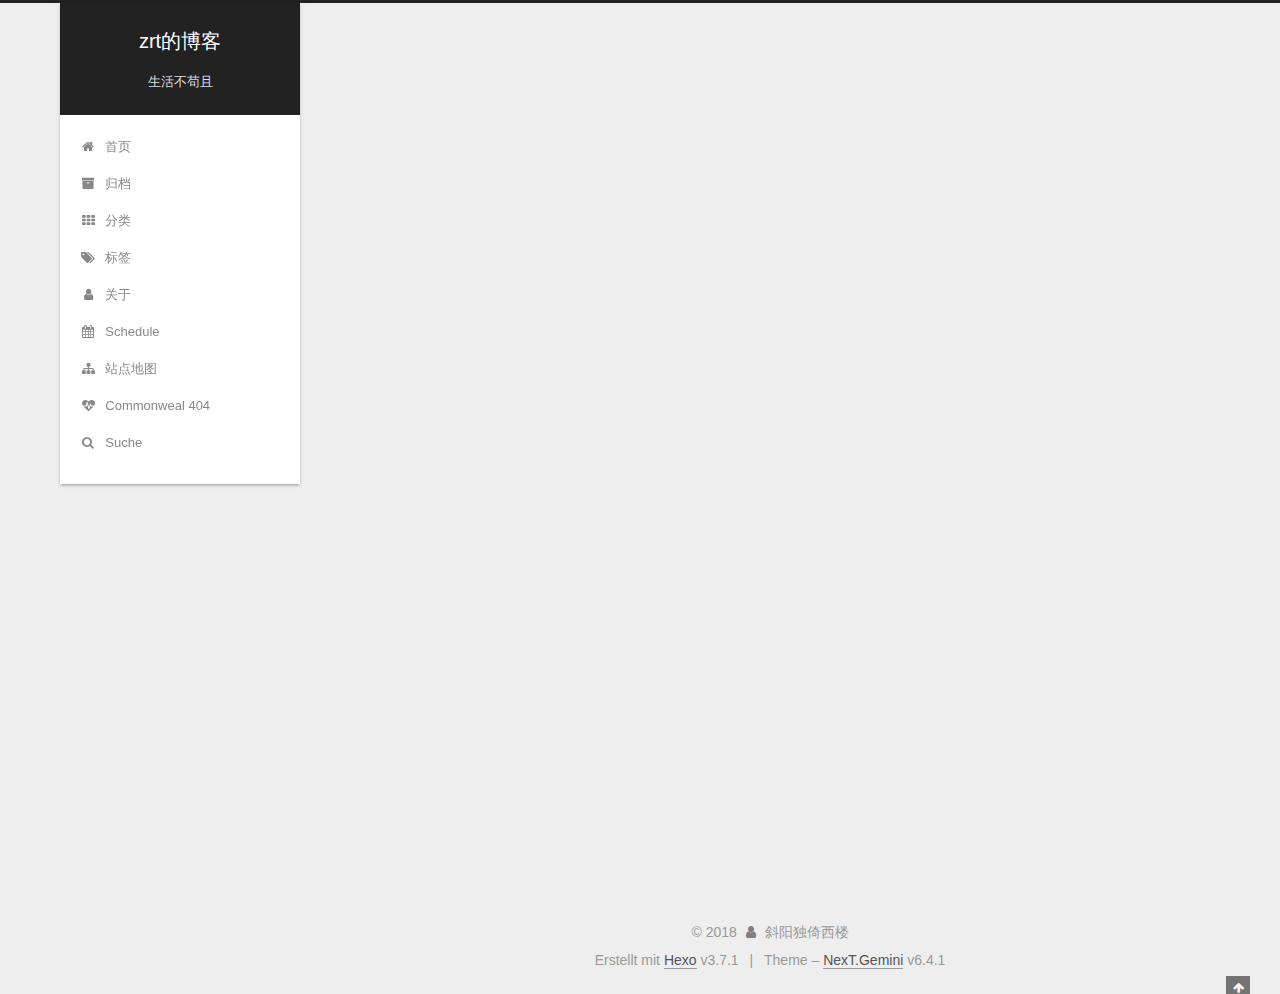
<file: 2018/09/18/My-New-Post/index.html>
<!DOCTYPE html>












  


<html class="theme-next gemini use-motion" lang="zh-Hans">
<head>
  <meta charset="UTF-8"/>
<meta http-equiv="X-UA-Compatible" content="IE=edge" />
<meta name="viewport" content="width=device-width, initial-scale=1, maximum-scale=2"/>
<meta name="theme-color" content="#222">












<meta http-equiv="Cache-Control" content="no-transform" />
<meta http-equiv="Cache-Control" content="no-siteapp" />






















<link href="/lib/font-awesome/css/font-awesome.min.css?v=4.6.2" rel="stylesheet" type="text/css" />

<link href="/css/main.css?v=6.4.1" rel="stylesheet" type="text/css" />


  <link rel="apple-touch-icon" sizes="180x180" href="/images/apple-touch-icon-next.png?v=6.4.1">


  <link rel="icon" type="image/png" sizes="32x32" href="/images/favicon-32x32-next.png?v=6.4.1">


  <link rel="icon" type="image/png" sizes="16x16" href="/images/favicon-16x16-next.png?v=6.4.1">


  <link rel="mask-icon" href="/images/logo.svg?v=6.4.1" color="#222">









<script type="text/javascript" id="hexo.configurations">
  var NexT = window.NexT || {};
  var CONFIG = {
    root: '/',
    scheme: 'Gemini',
    version: '6.4.1',
    sidebar: {"position":"left","display":"always","offset":12,"b2t":false,"scrollpercent":false,"onmobile":false},
    fancybox: false,
    fastclick: false,
    lazyload: false,
    tabs: true,
    motion: {"enable":true,"async":false,"transition":{"post_block":"fadeIn","post_header":"slideDownIn","post_body":"slideDownIn","coll_header":"slideLeftIn","sidebar":"slideUpIn"}},
    algolia: {
      applicationID: '',
      apiKey: '',
      indexName: '',
      hits: {"per_page":10},
      labels: {"input_placeholder":"Search for Posts","hits_empty":"We didn't find any results for the search: ${query}","hits_stats":"${hits} results found in ${time} ms"}
    }
  };
</script>


  




  <meta name="description" content="写点啥好呢">
<meta property="og:type" content="article">
<meta property="og:title" content="My New Post">
<meta property="og:url" content="http://yoursite.com/2018/09/18/My-New-Post/index.html">
<meta property="og:site_name" content="zrt的博客">
<meta property="og:description" content="写点啥好呢">
<meta property="og:locale" content="zh-Hans">
<meta property="og:updated_time" content="2018-09-18T04:49:47.793Z">
<meta name="twitter:card" content="summary">
<meta name="twitter:title" content="My New Post">
<meta name="twitter:description" content="写点啥好呢">



  <link rel="alternate" href="/atom.xml" title="zrt的博客" type="application/atom+xml" />




  <link rel="canonical" href="http://yoursite.com/2018/09/18/My-New-Post/"/>



<script type="text/javascript" id="page.configurations">
  CONFIG.page = {
    sidebar: "",
  };
</script>

  <title>My New Post | zrt的博客</title>
  









  <noscript>
  <style type="text/css">
    .use-motion .motion-element,
    .use-motion .brand,
    .use-motion .menu-item,
    .sidebar-inner,
    .use-motion .post-block,
    .use-motion .pagination,
    .use-motion .comments,
    .use-motion .post-header,
    .use-motion .post-body,
    .use-motion .collection-title { opacity: initial; }

    .use-motion .logo,
    .use-motion .site-title,
    .use-motion .site-subtitle {
      opacity: initial;
      top: initial;
    }

    .use-motion {
      .logo-line-before i { left: initial; }
      .logo-line-after i { right: initial; }
    }
  </style>
</noscript>

</head>

<body itemscope itemtype="http://schema.org/WebPage" lang="zh-Hans">

  
  
    
  

  <div class="container sidebar-position-left page-post-detail">
    <div class="headband"></div>

    <header id="header" class="header" itemscope itemtype="http://schema.org/WPHeader">
      <div class="header-inner"><div class="site-brand-wrapper">
  <div class="site-meta ">
    

    <div class="custom-logo-site-title">
      <a href="/" class="brand" rel="start">
        <span class="logo-line-before"><i></i></span>
        <span class="site-title">zrt的博客</span>
        <span class="logo-line-after"><i></i></span>
      </a>
    </div>
    
      
        <p class="site-subtitle">生活不苟且</p>
      
    
  </div>

  <div class="site-nav-toggle">
    <button aria-label="Toggle navigation bar">
      <span class="btn-bar"></span>
      <span class="btn-bar"></span>
      <span class="btn-bar"></span>
    </button>
  </div>
</div>



<nav class="site-nav">
  
    <ul id="menu" class="menu">
      
        
        
        
          
          <li class="menu-item menu-item-首页">
    <a href="/" rel="section">
      <i class="menu-item-icon fa fa-fw fa-home                          //首页"></i> <br />首页</a>
  </li>
        
        
        
          
          <li class="menu-item menu-item-归档">
    <a href="/archives/" rel="section">
      <i class="menu-item-icon fa fa-fw fa-archive          //归档"></i> <br />归档</a>
  </li>
        
        
        
          
          <li class="menu-item menu-item-分类">
    <a href="/categories/" rel="section">
      <i class="menu-item-icon fa fa-fw fa-th           //分类"></i> <br />分类</a>
  </li>
        
        
        
          
          <li class="menu-item menu-item-标签">
    <a href="/tags/" rel="section">
      <i class="menu-item-icon fa fa-fw fa-tags                     //标签"></i> <br />标签</a>
  </li>
        
        
        
          
          <li class="menu-item menu-item-关于">
    <a href="/about/" rel="section">
      <i class="menu-item-icon fa fa-fw fa-user                   //关于"></i> <br />关于</a>
  </li>
        
        
        
          
          <li class="menu-item menu-item-schedule">
    <a href="/schedule/" rel="section">
      <i class="menu-item-icon fa fa-fw fa-calendar        //日程表"></i> <br />Schedule</a>
  </li>
        
        
        
          
          <li class="menu-item menu-item-站点地图">
    <a href="/sitemap.xml" rel="section">
      <i class="menu-item-icon fa fa-fw fa-sitemap        //站点地图"></i> <br />站点地图</a>
  </li>
        
        
        
          
          <li class="menu-item menu-item-commonweal">
    <a href="/404/" rel="section">
      <i class="menu-item-icon fa fa-fw fa-heartbeat          //公益404"></i> <br />Commonweal 404</a>
  </li>

      
      
        <li class="menu-item menu-item-search">
          
            <a href="javascript:;" class="popup-trigger">
          
            
              <i class="menu-item-icon fa fa-search fa-fw"></i> <br />Suche</a>
        </li>
      
    </ul>
  

  

  
    <div class="site-search">
      
  <div class="popup search-popup local-search-popup">
  <div class="local-search-header clearfix">
    <span class="search-icon">
      <i class="fa fa-search"></i>
    </span>
    <span class="popup-btn-close">
      <i class="fa fa-times-circle"></i>
    </span>
    <div class="local-search-input-wrapper">
      <input autocomplete="off"
             placeholder="Searching..." spellcheck="false"
             type="text" id="local-search-input">
    </div>
  </div>
  <div id="local-search-result"></div>
</div>



    </div>
  
</nav>



  



</div>
    </header>

    


    <main id="main" class="main">
      <div class="main-inner">
        <div class="content-wrap">
          
            

          
          <div id="content" class="content">
            

  <div id="posts" class="posts-expand">
    

  

  
  
  

  

  <article class="post post-type-normal" itemscope itemtype="http://schema.org/Article">
  
  
  
  <div class="post-block">
    <link itemprop="mainEntityOfPage" href="http://yoursite.com/2018/09/18/My-New-Post/">

    <span hidden itemprop="author" itemscope itemtype="http://schema.org/Person">
      <meta itemprop="name" content="斜阳独倚西楼">
      <meta itemprop="description" content="写点啥好呢">
      <meta itemprop="image" content="/images/myAvatar.jpg">
    </span>

    <span hidden itemprop="publisher" itemscope itemtype="http://schema.org/Organization">
      <meta itemprop="name" content="zrt的博客">
    </span>

    
      <header class="post-header">

        
        
          <h1 class="post-title" itemprop="name headline">My New Post
              
            
          </h1>
        

        <div class="post-meta">
          <span class="post-time">

            
            
            

            
              <span class="post-meta-item-icon">
                <i class="fa fa-calendar-o"></i>
              </span>
              
                <span class="post-meta-item-text">Veröffentlicht am</span>
              

              
                
              

              <time title="Post created: 2018-09-18 12:49:47" itemprop="dateCreated datePublished" datetime="2018-09-18T12:49:47+08:00">2018-09-18</time>
            

            
          </span>

          

          
            
          

          
          

          
		  
		  
			  <span class="post-meta-divider">|</span>
			  <span id="busuanzi_value_page_pv"></span>次阅读
			

          

          

        </div>
      </header>
    

    
    
    
    <div class="post-body" itemprop="articleBody">

      
      

      
        
      
    </div>

    

    
    
    

    

    

    

    <footer class="post-footer">
      

      
      
      

      
        <div class="post-nav">
          <div class="post-nav-next post-nav-item">
            
              <a href="/2018/09/17/hello-world/" rel="next" title="Hello World">
                <i class="fa fa-chevron-left"></i> Hello World
              </a>
            
          </div>

          <span class="post-nav-divider"></span>

          <div class="post-nav-prev post-nav-item">
            
              <a href="/2018/09/19/myFirstBlog/" rel="prev" title="">
                 <i class="fa fa-chevron-right"></i>
              </a>
            
          </div>
        </div>
      

      
      
    </footer>
  </div>
  
  
  
  </article>


  </div>


          </div>
          

  



        </div>
        
          
  
  <div class="sidebar-toggle">
    <div class="sidebar-toggle-line-wrap">
      <span class="sidebar-toggle-line sidebar-toggle-line-first"></span>
      <span class="sidebar-toggle-line sidebar-toggle-line-middle"></span>
      <span class="sidebar-toggle-line sidebar-toggle-line-last"></span>
    </div>
  </div>

  <aside id="sidebar" class="sidebar">
    
    <div class="sidebar-inner">

      

      

      <section class="site-overview-wrap sidebar-panel sidebar-panel-active">
        <div class="site-overview">
          <div class="site-author motion-element" itemprop="author" itemscope itemtype="http://schema.org/Person">
            
              <img class="site-author-image" itemprop="image"
                src="/images/myAvatar.jpg"
                alt="斜阳独倚西楼" />
            
              <p class="site-author-name" itemprop="name">斜阳独倚西楼</p>
              <p class="site-description motion-element" itemprop="description">写点啥好呢</p>
          </div>

          
            <nav class="site-state motion-element">
              
                <div class="site-state-item site-state-posts">
                
                  <a href="/archives">
                
                    <span class="site-state-item-count">4</span>
                    <span class="site-state-item-name">Artikel</span>
                  </a>
                </div>
              

              

              
            </nav>
          

          
            <div class="feed-link motion-element">
              <a href="/atom.xml" rel="alternate">
                <i class="fa fa-rss"></i>
                RSS
              </a>
            </div>
          

          

          
          

          
          

          
            
          
          

        </div>
      </section>

      

      

    </div>
  </aside>


        
      </div>
    </main>

    <footer id="footer" class="footer">
      <div class="footer-inner">
        <div class="copyright">
&copy; <span itemprop="copyrightYear">2018</span>
  <span class="with-love" id="animate">
    <i class="fa fa-user"></i>
  </span>
  <span class="author" itemprop="copyrightHolder">斜阳独倚西楼</span>

  

  
</div>




  <div class="powered-by">Erstellt mit  <a class="theme-link" target="_blank" href="https://hexo.io">Hexo</a> v3.7.1</div>



  <span class="post-meta-divider">|</span>



  <div class="theme-info">Theme – <a class="theme-link" target="_blank" href="https://theme-next.org">NexT.Gemini</a> v6.4.1</div>


<div>
<script async src="https://dn-lbstatics.qbox.me/busuanzi/2.3/busuanzi.pure.mini.js"></script>
<span id="busuanzi_container_site_pv" style='display:none'>
    本站总访问量 <span id="busuanzi_value_site_pv"></span> 次
    <span class="post-meta-divider">|</span>
</span>
<span id="busuanzi_container_site_uv" style='display:none'>
    有<span id="busuanzi_value_site_uv"></span>人看过我的博客啦
</span>
</div>



        








        
      </div>
    </footer>

    
      <div class="back-to-top">
        <i class="fa fa-arrow-up"></i>
        
      </div>
    

    
	
    

    
  </div>

  

<script type="text/javascript">
  if (Object.prototype.toString.call(window.Promise) !== '[object Function]') {
    window.Promise = null;
  }
</script>


























  
  
    <script type="text/javascript" src="/lib/jquery/index.js?v=2.1.3"></script>
  

  
  
    <script type="text/javascript" src="/lib/velocity/velocity.min.js?v=1.2.1"></script>
  

  
  
    <script type="text/javascript" src="/lib/velocity/velocity.ui.min.js?v=1.2.1"></script>
  


  


  <script type="text/javascript" src="/js/src/utils.js?v=6.4.1"></script>

  <script type="text/javascript" src="/js/src/motion.js?v=6.4.1"></script>



  
  


  <script type="text/javascript" src="/js/src/affix.js?v=6.4.1"></script>

  <script type="text/javascript" src="/js/src/schemes/pisces.js?v=6.4.1"></script>



  
  <script type="text/javascript" src="/js/src/scrollspy.js?v=6.4.1"></script>
<script type="text/javascript" src="/js/src/post-details.js?v=6.4.1"></script>



  


  <script type="text/javascript" src="/js/src/bootstrap.js?v=6.4.1"></script>



  



  










  

  <script type="text/javascript">
    // Popup Window;
    var isfetched = false;
    var isXml = true;
    // Search DB path;
    var search_path = "search.xml";
    if (search_path.length === 0) {
      search_path = "search.xml";
    } else if (/json$/i.test(search_path)) {
      isXml = false;
    }
    var path = "/" + search_path;
    // monitor main search box;

    var onPopupClose = function (e) {
      $('.popup').hide();
      $('#local-search-input').val('');
      $('.search-result-list').remove();
      $('#no-result').remove();
      $(".local-search-pop-overlay").remove();
      $('body').css('overflow', '');
    }

    function proceedsearch() {
      $("body")
        .append('<div class="search-popup-overlay local-search-pop-overlay"></div>')
        .css('overflow', 'hidden');
      $('.search-popup-overlay').click(onPopupClose);
      $('.popup').toggle();
      var $localSearchInput = $('#local-search-input');
      $localSearchInput.attr("autocapitalize", "none");
      $localSearchInput.attr("autocorrect", "off");
      $localSearchInput.focus();
    }

    // search function;
    var searchFunc = function(path, search_id, content_id) {
      'use strict';

      // start loading animation
      $("body")
        .append('<div class="search-popup-overlay local-search-pop-overlay">' +
          '<div id="search-loading-icon">' +
          '<i class="fa fa-spinner fa-pulse fa-5x fa-fw"></i>' +
          '</div>' +
          '</div>')
        .css('overflow', 'hidden');
      $("#search-loading-icon").css('margin', '20% auto 0 auto').css('text-align', 'center');

      

      $.ajax({
        url: path,
        dataType: isXml ? "xml" : "json",
        async: true,
        success: function(res) {
          // get the contents from search data
          isfetched = true;
          $('.popup').detach().appendTo('.header-inner');
          var datas = isXml ? $("entry", res).map(function() {
            return {
              title: $("title", this).text(),
              content: $("content",this).text(),
              url: $("url" , this).text()
            };
          }).get() : res;
          var input = document.getElementById(search_id);
          var resultContent = document.getElementById(content_id);
          var inputEventFunction = function() {
            var searchText = input.value.trim().toLowerCase();
            var keywords = searchText.split(/[\s\-]+/);
            if (keywords.length > 1) {
              keywords.push(searchText);
            }
            var resultItems = [];
            if (searchText.length > 0) {
              // perform local searching
              datas.forEach(function(data) {
                var isMatch = false;
                var hitCount = 0;
                var searchTextCount = 0;
                var title = data.title.trim();
                var titleInLowerCase = title.toLowerCase();
                var content = data.content.trim().replace(/<[^>]+>/g,"");
                
                var contentInLowerCase = content.toLowerCase();
                var articleUrl = decodeURIComponent(data.url);
                var indexOfTitle = [];
                var indexOfContent = [];
                // only match articles with not empty titles
                if(title != '') {
                  keywords.forEach(function(keyword) {
                    function getIndexByWord(word, text, caseSensitive) {
                      var wordLen = word.length;
                      if (wordLen === 0) {
                        return [];
                      }
                      var startPosition = 0, position = [], index = [];
                      if (!caseSensitive) {
                        text = text.toLowerCase();
                        word = word.toLowerCase();
                      }
                      while ((position = text.indexOf(word, startPosition)) > -1) {
                        index.push({position: position, word: word});
                        startPosition = position + wordLen;
                      }
                      return index;
                    }

                    indexOfTitle = indexOfTitle.concat(getIndexByWord(keyword, titleInLowerCase, false));
                    indexOfContent = indexOfContent.concat(getIndexByWord(keyword, contentInLowerCase, false));
                  });
                  if (indexOfTitle.length > 0 || indexOfContent.length > 0) {
                    isMatch = true;
                    hitCount = indexOfTitle.length + indexOfContent.length;
                  }
                }

                // show search results

                if (isMatch) {
                  // sort index by position of keyword

                  [indexOfTitle, indexOfContent].forEach(function (index) {
                    index.sort(function (itemLeft, itemRight) {
                      if (itemRight.position !== itemLeft.position) {
                        return itemRight.position - itemLeft.position;
                      } else {
                        return itemLeft.word.length - itemRight.word.length;
                      }
                    });
                  });

                  // merge hits into slices

                  function mergeIntoSlice(text, start, end, index) {
                    var item = index[index.length - 1];
                    var position = item.position;
                    var word = item.word;
                    var hits = [];
                    var searchTextCountInSlice = 0;
                    while (position + word.length <= end && index.length != 0) {
                      if (word === searchText) {
                        searchTextCountInSlice++;
                      }
                      hits.push({position: position, length: word.length});
                      var wordEnd = position + word.length;

                      // move to next position of hit

                      index.pop();
                      while (index.length != 0) {
                        item = index[index.length - 1];
                        position = item.position;
                        word = item.word;
                        if (wordEnd > position) {
                          index.pop();
                        } else {
                          break;
                        }
                      }
                    }
                    searchTextCount += searchTextCountInSlice;
                    return {
                      hits: hits,
                      start: start,
                      end: end,
                      searchTextCount: searchTextCountInSlice
                    };
                  }

                  var slicesOfTitle = [];
                  if (indexOfTitle.length != 0) {
                    slicesOfTitle.push(mergeIntoSlice(title, 0, title.length, indexOfTitle));
                  }

                  var slicesOfContent = [];
                  while (indexOfContent.length != 0) {
                    var item = indexOfContent[indexOfContent.length - 1];
                    var position = item.position;
                    var word = item.word;
                    // cut out 100 characters
                    var start = position - 20;
                    var end = position + 80;
                    if(start < 0){
                      start = 0;
                    }
                    if (end < position + word.length) {
                      end = position + word.length;
                    }
                    if(end > content.length){
                      end = content.length;
                    }
                    slicesOfContent.push(mergeIntoSlice(content, start, end, indexOfContent));
                  }

                  // sort slices in content by search text's count and hits' count

                  slicesOfContent.sort(function (sliceLeft, sliceRight) {
                    if (sliceLeft.searchTextCount !== sliceRight.searchTextCount) {
                      return sliceRight.searchTextCount - sliceLeft.searchTextCount;
                    } else if (sliceLeft.hits.length !== sliceRight.hits.length) {
                      return sliceRight.hits.length - sliceLeft.hits.length;
                    } else {
                      return sliceLeft.start - sliceRight.start;
                    }
                  });

                  // select top N slices in content

                  var upperBound = parseInt('1');
                  if (upperBound >= 0) {
                    slicesOfContent = slicesOfContent.slice(0, upperBound);
                  }

                  // highlight title and content

                  function highlightKeyword(text, slice) {
                    var result = '';
                    var prevEnd = slice.start;
                    slice.hits.forEach(function (hit) {
                      result += text.substring(prevEnd, hit.position);
                      var end = hit.position + hit.length;
                      result += '<b class="search-keyword">' + text.substring(hit.position, end) + '</b>';
                      prevEnd = end;
                    });
                    result += text.substring(prevEnd, slice.end);
                    return result;
                  }

                  var resultItem = '';

                  if (slicesOfTitle.length != 0) {
                    resultItem += "<li><a href='" + articleUrl + "' class='search-result-title'>" + highlightKeyword(title, slicesOfTitle[0]) + "</a>";
                  } else {
                    resultItem += "<li><a href='" + articleUrl + "' class='search-result-title'>" + title + "</a>";
                  }

                  slicesOfContent.forEach(function (slice) {
                    resultItem += "<a href='" + articleUrl + "'>" +
                      "<p class=\"search-result\">" + highlightKeyword(content, slice) +
                      "...</p>" + "</a>";
                  });

                  resultItem += "</li>";
                  resultItems.push({
                    item: resultItem,
                    searchTextCount: searchTextCount,
                    hitCount: hitCount,
                    id: resultItems.length
                  });
                }
              })
            };
            if (keywords.length === 1 && keywords[0] === "") {
              resultContent.innerHTML = '<div id="no-result"><i class="fa fa-search fa-5x" /></div>'
            } else if (resultItems.length === 0) {
              resultContent.innerHTML = '<div id="no-result"><i class="fa fa-frown-o fa-5x" /></div>'
            } else {
              resultItems.sort(function (resultLeft, resultRight) {
                if (resultLeft.searchTextCount !== resultRight.searchTextCount) {
                  return resultRight.searchTextCount - resultLeft.searchTextCount;
                } else if (resultLeft.hitCount !== resultRight.hitCount) {
                  return resultRight.hitCount - resultLeft.hitCount;
                } else {
                  return resultRight.id - resultLeft.id;
                }
              });
              var searchResultList = '<ul class=\"search-result-list\">';
              resultItems.forEach(function (result) {
                searchResultList += result.item;
              })
              searchResultList += "</ul>";
              resultContent.innerHTML = searchResultList;
            }
          }

          if ('auto' === 'auto') {
            input.addEventListener('input', inputEventFunction);
          } else {
            $('.search-icon').click(inputEventFunction);
            input.addEventListener('keypress', function (event) {
              if (event.keyCode === 13) {
                inputEventFunction();
              }
            });
          }

          // remove loading animation
          $(".local-search-pop-overlay").remove();
          $('body').css('overflow', '');

          proceedsearch();
        }
      });
    }

    // handle and trigger popup window;
    $('.popup-trigger').click(function(e) {
      e.stopPropagation();
      if (isfetched === false) {
        searchFunc(path, 'local-search-input', 'local-search-result');
      } else {
        proceedsearch();
      };
    });

    $('.popup-btn-close').click(onPopupClose);
    $('.popup').click(function(e){
      e.stopPropagation();
    });
    $(document).on('keyup', function (event) {
      var shouldDismissSearchPopup = event.which === 27 &&
        $('.search-popup').is(':visible');
      if (shouldDismissSearchPopup) {
        onPopupClose();
      }
    });
  </script>





  

  

  

  

  
  

  

  

  

  

  

</body>
</html>
</file>
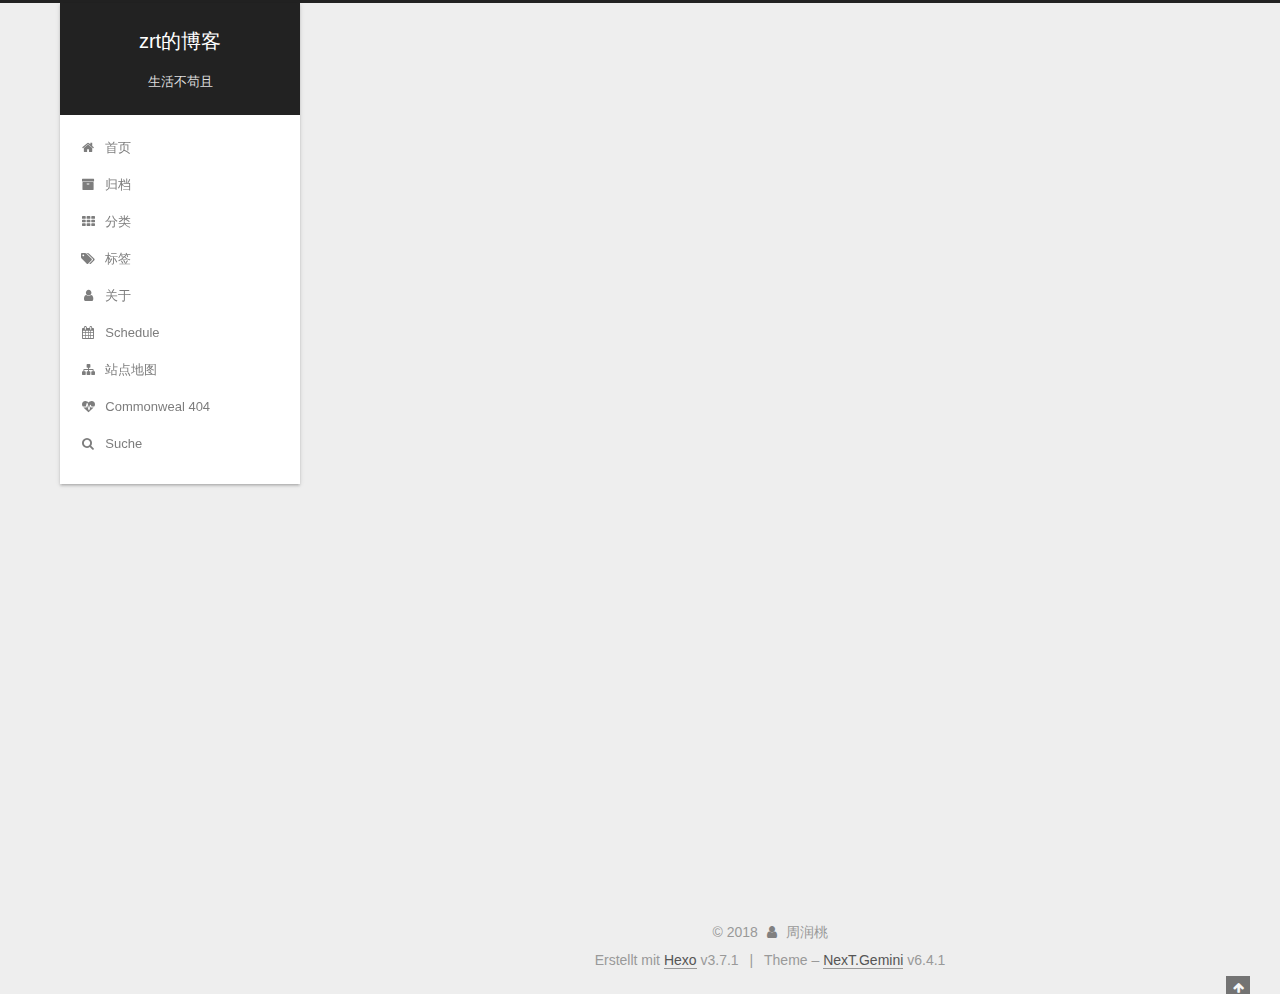
<file: 2018/09/19/1、创建自己的博客站日志/index.html>
<!DOCTYPE html>












  


<html class="theme-next gemini use-motion" lang="zh-Hans">
<head>
  <meta charset="UTF-8"/>
<meta http-equiv="X-UA-Compatible" content="IE=edge" />
<meta name="viewport" content="width=device-width, initial-scale=1, maximum-scale=2"/>
<meta name="theme-color" content="#222">












<meta http-equiv="Cache-Control" content="no-transform" />
<meta http-equiv="Cache-Control" content="no-siteapp" />






















<link href="/lib/font-awesome/css/font-awesome.min.css?v=4.6.2" rel="stylesheet" type="text/css" />

<link href="/css/main.css?v=6.4.1" rel="stylesheet" type="text/css" />


  <link rel="apple-touch-icon" sizes="180x180" href="/images/apple-touch-icon-next.png?v=6.4.1">


  <link rel="icon" type="image/png" sizes="32x32" href="/images/favicon-32x32-next.png?v=6.4.1">


  <link rel="icon" type="image/png" sizes="16x16" href="/images/favicon-16x16-next.png?v=6.4.1">


  <link rel="mask-icon" href="/images/logo.svg?v=6.4.1" color="#222">









<script type="text/javascript" id="hexo.configurations">
  var NexT = window.NexT || {};
  var CONFIG = {
    root: '/',
    scheme: 'Gemini',
    version: '6.4.1',
    sidebar: {"position":"left","display":"always","offset":12,"b2t":false,"scrollpercent":false,"onmobile":false},
    fancybox: false,
    fastclick: false,
    lazyload: false,
    tabs: true,
    motion: {"enable":true,"async":false,"transition":{"post_block":"fadeIn","post_header":"slideDownIn","post_body":"slideDownIn","coll_header":"slideLeftIn","sidebar":"slideUpIn"}},
    algolia: {
      applicationID: '',
      apiKey: '',
      indexName: '',
      hits: {"per_page":10},
      labels: {"input_placeholder":"Search for Posts","hits_empty":"We didn't find any results for the search: ${query}","hits_stats":"${hits} results found in ${time} ms"}
    }
  };
</script>


  




  <meta name="description" content="啊西吧啊西吧，有点小激动">
<meta property="og:type" content="article">
<meta property="og:title" content="zrt的博客">
<meta property="og:url" content="http://yoursite.com/2018/09/19/1、创建自己的博客站日志/index.html">
<meta property="og:site_name" content="zrt的博客">
<meta property="og:description" content="啊西吧啊西吧，有点小激动">
<meta property="og:locale" content="zh-Hans">
<meta property="og:updated_time" content="2018-09-19T03:47:55.579Z">
<meta name="twitter:card" content="summary">
<meta name="twitter:title" content="zrt的博客">
<meta name="twitter:description" content="啊西吧啊西吧，有点小激动">



  <link rel="alternate" href="/atom.xml" title="zrt的博客" type="application/atom+xml" />




  <link rel="canonical" href="http://yoursite.com/2018/09/19/1、创建自己的博客站日志/"/>



<script type="text/javascript" id="page.configurations">
  CONFIG.page = {
    sidebar: "",
  };
</script>

  <title> | zrt的博客</title>
  









  <noscript>
  <style type="text/css">
    .use-motion .motion-element,
    .use-motion .brand,
    .use-motion .menu-item,
    .sidebar-inner,
    .use-motion .post-block,
    .use-motion .pagination,
    .use-motion .comments,
    .use-motion .post-header,
    .use-motion .post-body,
    .use-motion .collection-title { opacity: initial; }

    .use-motion .logo,
    .use-motion .site-title,
    .use-motion .site-subtitle {
      opacity: initial;
      top: initial;
    }

    .use-motion {
      .logo-line-before i { left: initial; }
      .logo-line-after i { right: initial; }
    }
  </style>
</noscript>

</head>

<body itemscope itemtype="http://schema.org/WebPage" lang="zh-Hans">

  
  
    
  

  <div class="container sidebar-position-left page-post-detail">
    <div class="headband"></div>

    <header id="header" class="header" itemscope itemtype="http://schema.org/WPHeader">
      <div class="header-inner"><div class="site-brand-wrapper">
  <div class="site-meta ">
    

    <div class="custom-logo-site-title">
      <a href="/" class="brand" rel="start">
        <span class="logo-line-before"><i></i></span>
        <span class="site-title">zrt的博客</span>
        <span class="logo-line-after"><i></i></span>
      </a>
    </div>
    
      
        <p class="site-subtitle">生活不苟且</p>
      
    
  </div>

  <div class="site-nav-toggle">
    <button aria-label="Toggle navigation bar">
      <span class="btn-bar"></span>
      <span class="btn-bar"></span>
      <span class="btn-bar"></span>
    </button>
  </div>
</div>



<nav class="site-nav">
  
    <ul id="menu" class="menu">
      
        
        
        
          
          <li class="menu-item menu-item-首页">
    <a href="/" rel="section">
      <i class="menu-item-icon fa fa-fw fa-home                          //首页"></i> <br />首页</a>
  </li>
        
        
        
          
          <li class="menu-item menu-item-归档">
    <a href="/archives/" rel="section">
      <i class="menu-item-icon fa fa-fw fa-archive          //归档"></i> <br />归档</a>
  </li>
        
        
        
          
          <li class="menu-item menu-item-分类">
    <a href="/categories/" rel="section">
      <i class="menu-item-icon fa fa-fw fa-th           //分类"></i> <br />分类</a>
  </li>
        
        
        
          
          <li class="menu-item menu-item-标签">
    <a href="/tags/" rel="section">
      <i class="menu-item-icon fa fa-fw fa-tags                     //标签"></i> <br />标签</a>
  </li>
        
        
        
          
          <li class="menu-item menu-item-关于">
    <a href="/about/" rel="section">
      <i class="menu-item-icon fa fa-fw fa-user                   //关于"></i> <br />关于</a>
  </li>
        
        
        
          
          <li class="menu-item menu-item-schedule">
    <a href="/schedule/" rel="section">
      <i class="menu-item-icon fa fa-fw fa-calendar        //日程表"></i> <br />Schedule</a>
  </li>
        
        
        
          
          <li class="menu-item menu-item-站点地图">
    <a href="/sitemap.xml" rel="section">
      <i class="menu-item-icon fa fa-fw fa-sitemap        //站点地图"></i> <br />站点地图</a>
  </li>
        
        
        
          
          <li class="menu-item menu-item-commonweal">
    <a href="/404/" rel="section">
      <i class="menu-item-icon fa fa-fw fa-heartbeat          //公益404"></i> <br />Commonweal 404</a>
  </li>

      
      
        <li class="menu-item menu-item-search">
          
            <a href="javascript:;" class="popup-trigger">
          
            
              <i class="menu-item-icon fa fa-search fa-fw"></i> <br />Suche</a>
        </li>
      
    </ul>
  

  

  
    <div class="site-search">
      
  <div class="popup search-popup local-search-popup">
  <div class="local-search-header clearfix">
    <span class="search-icon">
      <i class="fa fa-search"></i>
    </span>
    <span class="popup-btn-close">
      <i class="fa fa-times-circle"></i>
    </span>
    <div class="local-search-input-wrapper">
      <input autocomplete="off"
             placeholder="Searching..." spellcheck="false"
             type="text" id="local-search-input">
    </div>
  </div>
  <div id="local-search-result"></div>
</div>



    </div>
  
</nav>



  



</div>
    </header>

    


    <main id="main" class="main">
      <div class="main-inner">
        <div class="content-wrap">
          
            

          
          <div id="content" class="content">
            

  <div id="posts" class="posts-expand">
    

  

  
  
  

  

  <article class="post post-type-normal" itemscope itemtype="http://schema.org/Article">
  
  
  
  <div class="post-block">
    <link itemprop="mainEntityOfPage" href="http://yoursite.com/2018/09/19/1、创建自己的博客站日志/">

    <span hidden itemprop="author" itemscope itemtype="http://schema.org/Person">
      <meta itemprop="name" content="周润桃">
      <meta itemprop="description" content="写点啥好呢">
      <meta itemprop="image" content="/images/myAvatar.jpg">
    </span>

    <span hidden itemprop="publisher" itemscope itemtype="http://schema.org/Organization">
      <meta itemprop="name" content="zrt的博客">
    </span>

    
      <header class="post-header">

        
        
          <h1 class="post-title" itemprop="name headline">
              
            
          </h1>
        

        <div class="post-meta">
          <span class="post-time">

            
            
            

            
              <span class="post-meta-item-icon">
                <i class="fa fa-calendar-o"></i>
              </span>
              
                <span class="post-meta-item-text">Veröffentlicht am</span>
              

              
                
              

              <time title="Post created: 2018-09-19 11:48:16 / Updated at: 11:47:55" itemprop="dateCreated datePublished" datetime="2018-09-19T11:48:16+08:00">2018-09-19</time>
            

            
              

              
            
          </span>

          

          
            
          

          
          

          
		  
		  
			  <span class="post-meta-divider">|</span>
			  <span id="busuanzi_value_page_pv"></span>次阅读
			

          

          

        </div>
      </header>
    

    
    
    
    <div class="post-body" itemprop="articleBody">

      
      

      
        <p>啊西吧啊西吧，有点小激动</p>

      
    </div>

    

    
    
    

    

    

    

    <footer class="post-footer">
      

      
      
      

      
        <div class="post-nav">
          <div class="post-nav-next post-nav-item">
            
              <a href="/2018/09/18/My-New-Post/" rel="next" title="My New Post">
                <i class="fa fa-chevron-left"></i> My New Post
              </a>
            
          </div>

          <span class="post-nav-divider"></span>

          <div class="post-nav-prev post-nav-item">
            
          </div>
        </div>
      

      
      
    </footer>
  </div>
  
  
  
  </article>


  </div>


          </div>
          

  



        </div>
        
          
  
  <div class="sidebar-toggle">
    <div class="sidebar-toggle-line-wrap">
      <span class="sidebar-toggle-line sidebar-toggle-line-first"></span>
      <span class="sidebar-toggle-line sidebar-toggle-line-middle"></span>
      <span class="sidebar-toggle-line sidebar-toggle-line-last"></span>
    </div>
  </div>

  <aside id="sidebar" class="sidebar">
    
    <div class="sidebar-inner">

      

      

      <section class="site-overview-wrap sidebar-panel sidebar-panel-active">
        <div class="site-overview">
          <div class="site-author motion-element" itemprop="author" itemscope itemtype="http://schema.org/Person">
            
              <img class="site-author-image" itemprop="image"
                src="/images/myAvatar.jpg"
                alt="周润桃" />
            
              <p class="site-author-name" itemprop="name">周润桃</p>
              <p class="site-description motion-element" itemprop="description">写点啥好呢</p>
          </div>

          
            <nav class="site-state motion-element">
              
                <div class="site-state-item site-state-posts">
                
                  <a href="/archives">
                
                    <span class="site-state-item-count">3</span>
                    <span class="site-state-item-name">Artikel</span>
                  </a>
                </div>
              

              

              
            </nav>
          

          
            <div class="feed-link motion-element">
              <a href="/atom.xml" rel="alternate">
                <i class="fa fa-rss"></i>
                RSS
              </a>
            </div>
          

          

          
          

          
          

          
            
          
          

        </div>
      </section>

      

      

    </div>
  </aside>


        
      </div>
    </main>

    <footer id="footer" class="footer">
      <div class="footer-inner">
        <div class="copyright">
&copy; <span itemprop="copyrightYear">2018</span>
  <span class="with-love" id="animate">
    <i class="fa fa-user"></i>
  </span>
  <span class="author" itemprop="copyrightHolder">周润桃</span>

  

  
</div>




  <div class="powered-by">Erstellt mit  <a class="theme-link" target="_blank" href="https://hexo.io">Hexo</a> v3.7.1</div>



  <span class="post-meta-divider">|</span>



  <div class="theme-info">Theme – <a class="theme-link" target="_blank" href="https://theme-next.org">NexT.Gemini</a> v6.4.1</div>


<div>
<script async src="https://dn-lbstatics.qbox.me/busuanzi/2.3/busuanzi.pure.mini.js"></script>
<span id="busuanzi_container_site_pv" style='display:none'>
    本站总访问量 <span id="busuanzi_value_site_pv"></span> 次
    <span class="post-meta-divider">|</span>
</span>
<span id="busuanzi_container_site_uv" style='display:none'>
    有<span id="busuanzi_value_site_uv"></span>人看过我的博客啦
</span>
</div>



        








        
      </div>
    </footer>

    
      <div class="back-to-top">
        <i class="fa fa-arrow-up"></i>
        
      </div>
    

    
	
    

    
  </div>

  

<script type="text/javascript">
  if (Object.prototype.toString.call(window.Promise) !== '[object Function]') {
    window.Promise = null;
  }
</script>


























  
  
    <script type="text/javascript" src="/lib/jquery/index.js?v=2.1.3"></script>
  

  
  
    <script type="text/javascript" src="/lib/velocity/velocity.min.js?v=1.2.1"></script>
  

  
  
    <script type="text/javascript" src="/lib/velocity/velocity.ui.min.js?v=1.2.1"></script>
  


  


  <script type="text/javascript" src="/js/src/utils.js?v=6.4.1"></script>

  <script type="text/javascript" src="/js/src/motion.js?v=6.4.1"></script>



  
  


  <script type="text/javascript" src="/js/src/affix.js?v=6.4.1"></script>

  <script type="text/javascript" src="/js/src/schemes/pisces.js?v=6.4.1"></script>



  
  <script type="text/javascript" src="/js/src/scrollspy.js?v=6.4.1"></script>
<script type="text/javascript" src="/js/src/post-details.js?v=6.4.1"></script>



  


  <script type="text/javascript" src="/js/src/bootstrap.js?v=6.4.1"></script>



  



  










  

  <script type="text/javascript">
    // Popup Window;
    var isfetched = false;
    var isXml = true;
    // Search DB path;
    var search_path = "search.xml";
    if (search_path.length === 0) {
      search_path = "search.xml";
    } else if (/json$/i.test(search_path)) {
      isXml = false;
    }
    var path = "/" + search_path;
    // monitor main search box;

    var onPopupClose = function (e) {
      $('.popup').hide();
      $('#local-search-input').val('');
      $('.search-result-list').remove();
      $('#no-result').remove();
      $(".local-search-pop-overlay").remove();
      $('body').css('overflow', '');
    }

    function proceedsearch() {
      $("body")
        .append('<div class="search-popup-overlay local-search-pop-overlay"></div>')
        .css('overflow', 'hidden');
      $('.search-popup-overlay').click(onPopupClose);
      $('.popup').toggle();
      var $localSearchInput = $('#local-search-input');
      $localSearchInput.attr("autocapitalize", "none");
      $localSearchInput.attr("autocorrect", "off");
      $localSearchInput.focus();
    }

    // search function;
    var searchFunc = function(path, search_id, content_id) {
      'use strict';

      // start loading animation
      $("body")
        .append('<div class="search-popup-overlay local-search-pop-overlay">' +
          '<div id="search-loading-icon">' +
          '<i class="fa fa-spinner fa-pulse fa-5x fa-fw"></i>' +
          '</div>' +
          '</div>')
        .css('overflow', 'hidden');
      $("#search-loading-icon").css('margin', '20% auto 0 auto').css('text-align', 'center');

      

      $.ajax({
        url: path,
        dataType: isXml ? "xml" : "json",
        async: true,
        success: function(res) {
          // get the contents from search data
          isfetched = true;
          $('.popup').detach().appendTo('.header-inner');
          var datas = isXml ? $("entry", res).map(function() {
            return {
              title: $("title", this).text(),
              content: $("content",this).text(),
              url: $("url" , this).text()
            };
          }).get() : res;
          var input = document.getElementById(search_id);
          var resultContent = document.getElementById(content_id);
          var inputEventFunction = function() {
            var searchText = input.value.trim().toLowerCase();
            var keywords = searchText.split(/[\s\-]+/);
            if (keywords.length > 1) {
              keywords.push(searchText);
            }
            var resultItems = [];
            if (searchText.length > 0) {
              // perform local searching
              datas.forEach(function(data) {
                var isMatch = false;
                var hitCount = 0;
                var searchTextCount = 0;
                var title = data.title.trim();
                var titleInLowerCase = title.toLowerCase();
                var content = data.content.trim().replace(/<[^>]+>/g,"");
                
                var contentInLowerCase = content.toLowerCase();
                var articleUrl = decodeURIComponent(data.url);
                var indexOfTitle = [];
                var indexOfContent = [];
                // only match articles with not empty titles
                if(title != '') {
                  keywords.forEach(function(keyword) {
                    function getIndexByWord(word, text, caseSensitive) {
                      var wordLen = word.length;
                      if (wordLen === 0) {
                        return [];
                      }
                      var startPosition = 0, position = [], index = [];
                      if (!caseSensitive) {
                        text = text.toLowerCase();
                        word = word.toLowerCase();
                      }
                      while ((position = text.indexOf(word, startPosition)) > -1) {
                        index.push({position: position, word: word});
                        startPosition = position + wordLen;
                      }
                      return index;
                    }

                    indexOfTitle = indexOfTitle.concat(getIndexByWord(keyword, titleInLowerCase, false));
                    indexOfContent = indexOfContent.concat(getIndexByWord(keyword, contentInLowerCase, false));
                  });
                  if (indexOfTitle.length > 0 || indexOfContent.length > 0) {
                    isMatch = true;
                    hitCount = indexOfTitle.length + indexOfContent.length;
                  }
                }

                // show search results

                if (isMatch) {
                  // sort index by position of keyword

                  [indexOfTitle, indexOfContent].forEach(function (index) {
                    index.sort(function (itemLeft, itemRight) {
                      if (itemRight.position !== itemLeft.position) {
                        return itemRight.position - itemLeft.position;
                      } else {
                        return itemLeft.word.length - itemRight.word.length;
                      }
                    });
                  });

                  // merge hits into slices

                  function mergeIntoSlice(text, start, end, index) {
                    var item = index[index.length - 1];
                    var position = item.position;
                    var word = item.word;
                    var hits = [];
                    var searchTextCountInSlice = 0;
                    while (position + word.length <= end && index.length != 0) {
                      if (word === searchText) {
                        searchTextCountInSlice++;
                      }
                      hits.push({position: position, length: word.length});
                      var wordEnd = position + word.length;

                      // move to next position of hit

                      index.pop();
                      while (index.length != 0) {
                        item = index[index.length - 1];
                        position = item.position;
                        word = item.word;
                        if (wordEnd > position) {
                          index.pop();
                        } else {
                          break;
                        }
                      }
                    }
                    searchTextCount += searchTextCountInSlice;
                    return {
                      hits: hits,
                      start: start,
                      end: end,
                      searchTextCount: searchTextCountInSlice
                    };
                  }

                  var slicesOfTitle = [];
                  if (indexOfTitle.length != 0) {
                    slicesOfTitle.push(mergeIntoSlice(title, 0, title.length, indexOfTitle));
                  }

                  var slicesOfContent = [];
                  while (indexOfContent.length != 0) {
                    var item = indexOfContent[indexOfContent.length - 1];
                    var position = item.position;
                    var word = item.word;
                    // cut out 100 characters
                    var start = position - 20;
                    var end = position + 80;
                    if(start < 0){
                      start = 0;
                    }
                    if (end < position + word.length) {
                      end = position + word.length;
                    }
                    if(end > content.length){
                      end = content.length;
                    }
                    slicesOfContent.push(mergeIntoSlice(content, start, end, indexOfContent));
                  }

                  // sort slices in content by search text's count and hits' count

                  slicesOfContent.sort(function (sliceLeft, sliceRight) {
                    if (sliceLeft.searchTextCount !== sliceRight.searchTextCount) {
                      return sliceRight.searchTextCount - sliceLeft.searchTextCount;
                    } else if (sliceLeft.hits.length !== sliceRight.hits.length) {
                      return sliceRight.hits.length - sliceLeft.hits.length;
                    } else {
                      return sliceLeft.start - sliceRight.start;
                    }
                  });

                  // select top N slices in content

                  var upperBound = parseInt('1');
                  if (upperBound >= 0) {
                    slicesOfContent = slicesOfContent.slice(0, upperBound);
                  }

                  // highlight title and content

                  function highlightKeyword(text, slice) {
                    var result = '';
                    var prevEnd = slice.start;
                    slice.hits.forEach(function (hit) {
                      result += text.substring(prevEnd, hit.position);
                      var end = hit.position + hit.length;
                      result += '<b class="search-keyword">' + text.substring(hit.position, end) + '</b>';
                      prevEnd = end;
                    });
                    result += text.substring(prevEnd, slice.end);
                    return result;
                  }

                  var resultItem = '';

                  if (slicesOfTitle.length != 0) {
                    resultItem += "<li><a href='" + articleUrl + "' class='search-result-title'>" + highlightKeyword(title, slicesOfTitle[0]) + "</a>";
                  } else {
                    resultItem += "<li><a href='" + articleUrl + "' class='search-result-title'>" + title + "</a>";
                  }

                  slicesOfContent.forEach(function (slice) {
                    resultItem += "<a href='" + articleUrl + "'>" +
                      "<p class=\"search-result\">" + highlightKeyword(content, slice) +
                      "...</p>" + "</a>";
                  });

                  resultItem += "</li>";
                  resultItems.push({
                    item: resultItem,
                    searchTextCount: searchTextCount,
                    hitCount: hitCount,
                    id: resultItems.length
                  });
                }
              })
            };
            if (keywords.length === 1 && keywords[0] === "") {
              resultContent.innerHTML = '<div id="no-result"><i class="fa fa-search fa-5x" /></div>'
            } else if (resultItems.length === 0) {
              resultContent.innerHTML = '<div id="no-result"><i class="fa fa-frown-o fa-5x" /></div>'
            } else {
              resultItems.sort(function (resultLeft, resultRight) {
                if (resultLeft.searchTextCount !== resultRight.searchTextCount) {
                  return resultRight.searchTextCount - resultLeft.searchTextCount;
                } else if (resultLeft.hitCount !== resultRight.hitCount) {
                  return resultRight.hitCount - resultLeft.hitCount;
                } else {
                  return resultRight.id - resultLeft.id;
                }
              });
              var searchResultList = '<ul class=\"search-result-list\">';
              resultItems.forEach(function (result) {
                searchResultList += result.item;
              })
              searchResultList += "</ul>";
              resultContent.innerHTML = searchResultList;
            }
          }

          if ('auto' === 'auto') {
            input.addEventListener('input', inputEventFunction);
          } else {
            $('.search-icon').click(inputEventFunction);
            input.addEventListener('keypress', function (event) {
              if (event.keyCode === 13) {
                inputEventFunction();
              }
            });
          }

          // remove loading animation
          $(".local-search-pop-overlay").remove();
          $('body').css('overflow', '');

          proceedsearch();
        }
      });
    }

    // handle and trigger popup window;
    $('.popup-trigger').click(function(e) {
      e.stopPropagation();
      if (isfetched === false) {
        searchFunc(path, 'local-search-input', 'local-search-result');
      } else {
        proceedsearch();
      };
    });

    $('.popup-btn-close').click(onPopupClose);
    $('.popup').click(function(e){
      e.stopPropagation();
    });
    $(document).on('keyup', function (event) {
      var shouldDismissSearchPopup = event.which === 27 &&
        $('.search-popup').is(':visible');
      if (shouldDismissSearchPopup) {
        onPopupClose();
      }
    });
  </script>





  

  

  

  

  
  

  

  

  

  

  

</body>
</html>
</file>
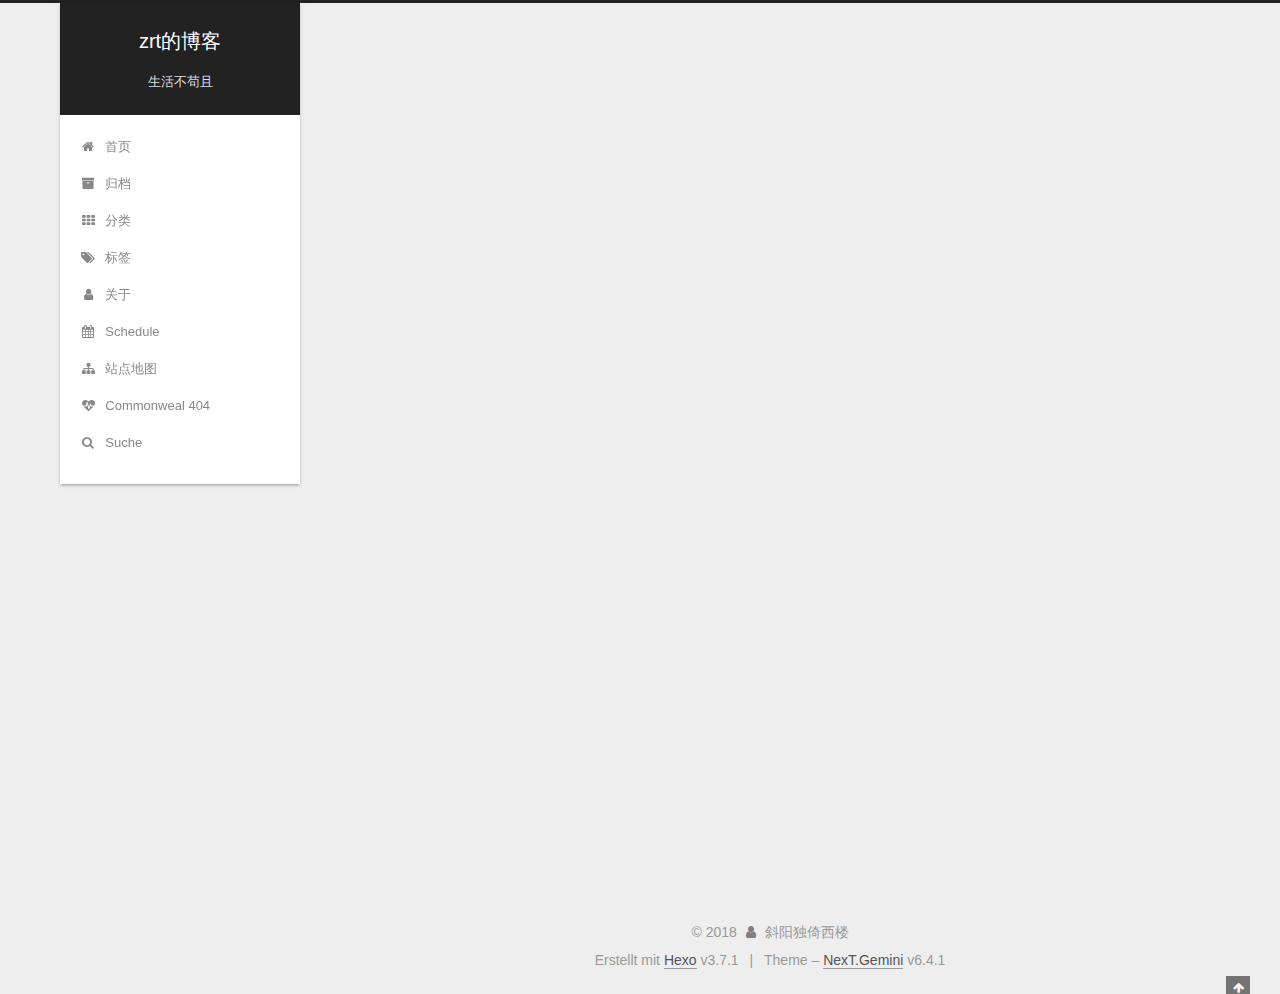
<file: 2018/09/19/myFirstBlog/index.html>
<!DOCTYPE html>












  


<html class="theme-next gemini use-motion" lang="zh-Hans">
<head>
  <meta charset="UTF-8"/>
<meta http-equiv="X-UA-Compatible" content="IE=edge" />
<meta name="viewport" content="width=device-width, initial-scale=1, maximum-scale=2"/>
<meta name="theme-color" content="#222">












<meta http-equiv="Cache-Control" content="no-transform" />
<meta http-equiv="Cache-Control" content="no-siteapp" />






















<link href="/lib/font-awesome/css/font-awesome.min.css?v=4.6.2" rel="stylesheet" type="text/css" />

<link href="/css/main.css?v=6.4.1" rel="stylesheet" type="text/css" />


  <link rel="apple-touch-icon" sizes="180x180" href="/images/apple-touch-icon-next.png?v=6.4.1">


  <link rel="icon" type="image/png" sizes="32x32" href="/images/favicon-32x32-next.png?v=6.4.1">


  <link rel="icon" type="image/png" sizes="16x16" href="/images/favicon-16x16-next.png?v=6.4.1">


  <link rel="mask-icon" href="/images/logo.svg?v=6.4.1" color="#222">









<script type="text/javascript" id="hexo.configurations">
  var NexT = window.NexT || {};
  var CONFIG = {
    root: '/',
    scheme: 'Gemini',
    version: '6.4.1',
    sidebar: {"position":"left","display":"always","offset":12,"b2t":false,"scrollpercent":false,"onmobile":false},
    fancybox: false,
    fastclick: false,
    lazyload: false,
    tabs: true,
    motion: {"enable":true,"async":false,"transition":{"post_block":"fadeIn","post_header":"slideDownIn","post_body":"slideDownIn","coll_header":"slideLeftIn","sidebar":"slideUpIn"}},
    algolia: {
      applicationID: '',
      apiKey: '',
      indexName: '',
      hits: {"per_page":10},
      labels: {"input_placeholder":"Search for Posts","hits_empty":"We didn't find any results for the search: ${query}","hits_stats":"${hits} results found in ${time} ms"}
    }
  };
</script>


  




  <meta name="description" content="啊西吧啊西吧，有点小激动">
<meta property="og:type" content="article">
<meta property="og:title" content="zrt的博客">
<meta property="og:url" content="http://yoursite.com/2018/09/19/myFirstBlog/index.html">
<meta property="og:site_name" content="zrt的博客">
<meta property="og:description" content="啊西吧啊西吧，有点小激动">
<meta property="og:locale" content="zh-Hans">
<meta property="og:updated_time" content="2018-09-19T03:47:55.579Z">
<meta name="twitter:card" content="summary">
<meta name="twitter:title" content="zrt的博客">
<meta name="twitter:description" content="啊西吧啊西吧，有点小激动">



  <link rel="alternate" href="/atom.xml" title="zrt的博客" type="application/atom+xml" />




  <link rel="canonical" href="http://yoursite.com/2018/09/19/myFirstBlog/"/>



<script type="text/javascript" id="page.configurations">
  CONFIG.page = {
    sidebar: "",
  };
</script>

  <title> | zrt的博客</title>
  









  <noscript>
  <style type="text/css">
    .use-motion .motion-element,
    .use-motion .brand,
    .use-motion .menu-item,
    .sidebar-inner,
    .use-motion .post-block,
    .use-motion .pagination,
    .use-motion .comments,
    .use-motion .post-header,
    .use-motion .post-body,
    .use-motion .collection-title { opacity: initial; }

    .use-motion .logo,
    .use-motion .site-title,
    .use-motion .site-subtitle {
      opacity: initial;
      top: initial;
    }

    .use-motion {
      .logo-line-before i { left: initial; }
      .logo-line-after i { right: initial; }
    }
  </style>
</noscript>

</head>

<body itemscope itemtype="http://schema.org/WebPage" lang="zh-Hans">

  
  
    
  

  <div class="container sidebar-position-left page-post-detail">
    <div class="headband"></div>

    <header id="header" class="header" itemscope itemtype="http://schema.org/WPHeader">
      <div class="header-inner"><div class="site-brand-wrapper">
  <div class="site-meta ">
    

    <div class="custom-logo-site-title">
      <a href="/" class="brand" rel="start">
        <span class="logo-line-before"><i></i></span>
        <span class="site-title">zrt的博客</span>
        <span class="logo-line-after"><i></i></span>
      </a>
    </div>
    
      
        <p class="site-subtitle">生活不苟且</p>
      
    
  </div>

  <div class="site-nav-toggle">
    <button aria-label="Toggle navigation bar">
      <span class="btn-bar"></span>
      <span class="btn-bar"></span>
      <span class="btn-bar"></span>
    </button>
  </div>
</div>



<nav class="site-nav">
  
    <ul id="menu" class="menu">
      
        
        
        
          
          <li class="menu-item menu-item-首页">
    <a href="/" rel="section">
      <i class="menu-item-icon fa fa-fw fa-home                          //首页"></i> <br />首页</a>
  </li>
        
        
        
          
          <li class="menu-item menu-item-归档">
    <a href="/archives/" rel="section">
      <i class="menu-item-icon fa fa-fw fa-archive          //归档"></i> <br />归档</a>
  </li>
        
        
        
          
          <li class="menu-item menu-item-分类">
    <a href="/categories/" rel="section">
      <i class="menu-item-icon fa fa-fw fa-th           //分类"></i> <br />分类</a>
  </li>
        
        
        
          
          <li class="menu-item menu-item-标签">
    <a href="/tags/" rel="section">
      <i class="menu-item-icon fa fa-fw fa-tags                     //标签"></i> <br />标签</a>
  </li>
        
        
        
          
          <li class="menu-item menu-item-关于">
    <a href="/about/" rel="section">
      <i class="menu-item-icon fa fa-fw fa-user                   //关于"></i> <br />关于</a>
  </li>
        
        
        
          
          <li class="menu-item menu-item-schedule">
    <a href="/schedule/" rel="section">
      <i class="menu-item-icon fa fa-fw fa-calendar        //日程表"></i> <br />Schedule</a>
  </li>
        
        
        
          
          <li class="menu-item menu-item-站点地图">
    <a href="/sitemap.xml" rel="section">
      <i class="menu-item-icon fa fa-fw fa-sitemap        //站点地图"></i> <br />站点地图</a>
  </li>
        
        
        
          
          <li class="menu-item menu-item-commonweal">
    <a href="/404/" rel="section">
      <i class="menu-item-icon fa fa-fw fa-heartbeat          //公益404"></i> <br />Commonweal 404</a>
  </li>

      
      
        <li class="menu-item menu-item-search">
          
            <a href="javascript:;" class="popup-trigger">
          
            
              <i class="menu-item-icon fa fa-search fa-fw"></i> <br />Suche</a>
        </li>
      
    </ul>
  

  

  
    <div class="site-search">
      
  <div class="popup search-popup local-search-popup">
  <div class="local-search-header clearfix">
    <span class="search-icon">
      <i class="fa fa-search"></i>
    </span>
    <span class="popup-btn-close">
      <i class="fa fa-times-circle"></i>
    </span>
    <div class="local-search-input-wrapper">
      <input autocomplete="off"
             placeholder="Searching..." spellcheck="false"
             type="text" id="local-search-input">
    </div>
  </div>
  <div id="local-search-result"></div>
</div>



    </div>
  
</nav>



  



</div>
    </header>

    


    <main id="main" class="main">
      <div class="main-inner">
        <div class="content-wrap">
          
            

          
          <div id="content" class="content">
            

  <div id="posts" class="posts-expand">
    

  

  
  
  

  

  <article class="post post-type-normal" itemscope itemtype="http://schema.org/Article">
  
  
  
  <div class="post-block">
    <link itemprop="mainEntityOfPage" href="http://yoursite.com/2018/09/19/myFirstBlog/">

    <span hidden itemprop="author" itemscope itemtype="http://schema.org/Person">
      <meta itemprop="name" content="斜阳独倚西楼">
      <meta itemprop="description" content="写点啥好呢">
      <meta itemprop="image" content="/images/myAvatar.jpg">
    </span>

    <span hidden itemprop="publisher" itemscope itemtype="http://schema.org/Organization">
      <meta itemprop="name" content="zrt的博客">
    </span>

    
      <header class="post-header">

        
        
          <h1 class="post-title" itemprop="name headline">
              
            
          </h1>
        

        <div class="post-meta">
          <span class="post-time">

            
            
            

            
              <span class="post-meta-item-icon">
                <i class="fa fa-calendar-o"></i>
              </span>
              
                <span class="post-meta-item-text">Veröffentlicht am</span>
              

              
                
              

              <time title="Post created: 2018-09-19 11:48:16 / Updated at: 11:47:55" itemprop="dateCreated datePublished" datetime="2018-09-19T11:48:16+08:00">2018-09-19</time>
            

            
              

              
            
          </span>

          

          
            
          

          
          

          
		  
		  
			  <span class="post-meta-divider">|</span>
			  <span id="busuanzi_value_page_pv"></span>次阅读
			

          

          

        </div>
      </header>
    

    
    
    
    <div class="post-body" itemprop="articleBody">

      
      

      
        <p>啊西吧啊西吧，有点小激动</p>

      
    </div>

    

    
    
    

    

    

    

    <footer class="post-footer">
      

      
      
      

      
        <div class="post-nav">
          <div class="post-nav-next post-nav-item">
            
              <a href="/2018/09/18/My-New-Post/" rel="next" title="My New Post">
                <i class="fa fa-chevron-left"></i> My New Post
              </a>
            
          </div>

          <span class="post-nav-divider"></span>

          <div class="post-nav-prev post-nav-item">
            
              <a href="/2018/09/20/mysql百万数据优化/" rel="prev" title="">
                 <i class="fa fa-chevron-right"></i>
              </a>
            
          </div>
        </div>
      

      
      
    </footer>
  </div>
  
  
  
  </article>


  </div>


          </div>
          

  



        </div>
        
          
  
  <div class="sidebar-toggle">
    <div class="sidebar-toggle-line-wrap">
      <span class="sidebar-toggle-line sidebar-toggle-line-first"></span>
      <span class="sidebar-toggle-line sidebar-toggle-line-middle"></span>
      <span class="sidebar-toggle-line sidebar-toggle-line-last"></span>
    </div>
  </div>

  <aside id="sidebar" class="sidebar">
    
    <div class="sidebar-inner">

      

      

      <section class="site-overview-wrap sidebar-panel sidebar-panel-active">
        <div class="site-overview">
          <div class="site-author motion-element" itemprop="author" itemscope itemtype="http://schema.org/Person">
            
              <img class="site-author-image" itemprop="image"
                src="/images/myAvatar.jpg"
                alt="斜阳独倚西楼" />
            
              <p class="site-author-name" itemprop="name">斜阳独倚西楼</p>
              <p class="site-description motion-element" itemprop="description">写点啥好呢</p>
          </div>

          
            <nav class="site-state motion-element">
              
                <div class="site-state-item site-state-posts">
                
                  <a href="/archives">
                
                    <span class="site-state-item-count">4</span>
                    <span class="site-state-item-name">Artikel</span>
                  </a>
                </div>
              

              

              
            </nav>
          

          
            <div class="feed-link motion-element">
              <a href="/atom.xml" rel="alternate">
                <i class="fa fa-rss"></i>
                RSS
              </a>
            </div>
          

          

          
          

          
          

          
            
          
          

        </div>
      </section>

      

      

    </div>
  </aside>


        
      </div>
    </main>

    <footer id="footer" class="footer">
      <div class="footer-inner">
        <div class="copyright">
&copy; <span itemprop="copyrightYear">2018</span>
  <span class="with-love" id="animate">
    <i class="fa fa-user"></i>
  </span>
  <span class="author" itemprop="copyrightHolder">斜阳独倚西楼</span>

  

  
</div>




  <div class="powered-by">Erstellt mit  <a class="theme-link" target="_blank" href="https://hexo.io">Hexo</a> v3.7.1</div>



  <span class="post-meta-divider">|</span>



  <div class="theme-info">Theme – <a class="theme-link" target="_blank" href="https://theme-next.org">NexT.Gemini</a> v6.4.1</div>


<div>
<script async src="https://dn-lbstatics.qbox.me/busuanzi/2.3/busuanzi.pure.mini.js"></script>
<span id="busuanzi_container_site_pv" style='display:none'>
    本站总访问量 <span id="busuanzi_value_site_pv"></span> 次
    <span class="post-meta-divider">|</span>
</span>
<span id="busuanzi_container_site_uv" style='display:none'>
    有<span id="busuanzi_value_site_uv"></span>人看过我的博客啦
</span>
</div>



        








        
      </div>
    </footer>

    
      <div class="back-to-top">
        <i class="fa fa-arrow-up"></i>
        
      </div>
    

    
	
    

    
  </div>

  

<script type="text/javascript">
  if (Object.prototype.toString.call(window.Promise) !== '[object Function]') {
    window.Promise = null;
  }
</script>


























  
  
    <script type="text/javascript" src="/lib/jquery/index.js?v=2.1.3"></script>
  

  
  
    <script type="text/javascript" src="/lib/velocity/velocity.min.js?v=1.2.1"></script>
  

  
  
    <script type="text/javascript" src="/lib/velocity/velocity.ui.min.js?v=1.2.1"></script>
  


  


  <script type="text/javascript" src="/js/src/utils.js?v=6.4.1"></script>

  <script type="text/javascript" src="/js/src/motion.js?v=6.4.1"></script>



  
  


  <script type="text/javascript" src="/js/src/affix.js?v=6.4.1"></script>

  <script type="text/javascript" src="/js/src/schemes/pisces.js?v=6.4.1"></script>



  
  <script type="text/javascript" src="/js/src/scrollspy.js?v=6.4.1"></script>
<script type="text/javascript" src="/js/src/post-details.js?v=6.4.1"></script>



  


  <script type="text/javascript" src="/js/src/bootstrap.js?v=6.4.1"></script>



  



  










  

  <script type="text/javascript">
    // Popup Window;
    var isfetched = false;
    var isXml = true;
    // Search DB path;
    var search_path = "search.xml";
    if (search_path.length === 0) {
      search_path = "search.xml";
    } else if (/json$/i.test(search_path)) {
      isXml = false;
    }
    var path = "/" + search_path;
    // monitor main search box;

    var onPopupClose = function (e) {
      $('.popup').hide();
      $('#local-search-input').val('');
      $('.search-result-list').remove();
      $('#no-result').remove();
      $(".local-search-pop-overlay").remove();
      $('body').css('overflow', '');
    }

    function proceedsearch() {
      $("body")
        .append('<div class="search-popup-overlay local-search-pop-overlay"></div>')
        .css('overflow', 'hidden');
      $('.search-popup-overlay').click(onPopupClose);
      $('.popup').toggle();
      var $localSearchInput = $('#local-search-input');
      $localSearchInput.attr("autocapitalize", "none");
      $localSearchInput.attr("autocorrect", "off");
      $localSearchInput.focus();
    }

    // search function;
    var searchFunc = function(path, search_id, content_id) {
      'use strict';

      // start loading animation
      $("body")
        .append('<div class="search-popup-overlay local-search-pop-overlay">' +
          '<div id="search-loading-icon">' +
          '<i class="fa fa-spinner fa-pulse fa-5x fa-fw"></i>' +
          '</div>' +
          '</div>')
        .css('overflow', 'hidden');
      $("#search-loading-icon").css('margin', '20% auto 0 auto').css('text-align', 'center');

      

      $.ajax({
        url: path,
        dataType: isXml ? "xml" : "json",
        async: true,
        success: function(res) {
          // get the contents from search data
          isfetched = true;
          $('.popup').detach().appendTo('.header-inner');
          var datas = isXml ? $("entry", res).map(function() {
            return {
              title: $("title", this).text(),
              content: $("content",this).text(),
              url: $("url" , this).text()
            };
          }).get() : res;
          var input = document.getElementById(search_id);
          var resultContent = document.getElementById(content_id);
          var inputEventFunction = function() {
            var searchText = input.value.trim().toLowerCase();
            var keywords = searchText.split(/[\s\-]+/);
            if (keywords.length > 1) {
              keywords.push(searchText);
            }
            var resultItems = [];
            if (searchText.length > 0) {
              // perform local searching
              datas.forEach(function(data) {
                var isMatch = false;
                var hitCount = 0;
                var searchTextCount = 0;
                var title = data.title.trim();
                var titleInLowerCase = title.toLowerCase();
                var content = data.content.trim().replace(/<[^>]+>/g,"");
                
                var contentInLowerCase = content.toLowerCase();
                var articleUrl = decodeURIComponent(data.url);
                var indexOfTitle = [];
                var indexOfContent = [];
                // only match articles with not empty titles
                if(title != '') {
                  keywords.forEach(function(keyword) {
                    function getIndexByWord(word, text, caseSensitive) {
                      var wordLen = word.length;
                      if (wordLen === 0) {
                        return [];
                      }
                      var startPosition = 0, position = [], index = [];
                      if (!caseSensitive) {
                        text = text.toLowerCase();
                        word = word.toLowerCase();
                      }
                      while ((position = text.indexOf(word, startPosition)) > -1) {
                        index.push({position: position, word: word});
                        startPosition = position + wordLen;
                      }
                      return index;
                    }

                    indexOfTitle = indexOfTitle.concat(getIndexByWord(keyword, titleInLowerCase, false));
                    indexOfContent = indexOfContent.concat(getIndexByWord(keyword, contentInLowerCase, false));
                  });
                  if (indexOfTitle.length > 0 || indexOfContent.length > 0) {
                    isMatch = true;
                    hitCount = indexOfTitle.length + indexOfContent.length;
                  }
                }

                // show search results

                if (isMatch) {
                  // sort index by position of keyword

                  [indexOfTitle, indexOfContent].forEach(function (index) {
                    index.sort(function (itemLeft, itemRight) {
                      if (itemRight.position !== itemLeft.position) {
                        return itemRight.position - itemLeft.position;
                      } else {
                        return itemLeft.word.length - itemRight.word.length;
                      }
                    });
                  });

                  // merge hits into slices

                  function mergeIntoSlice(text, start, end, index) {
                    var item = index[index.length - 1];
                    var position = item.position;
                    var word = item.word;
                    var hits = [];
                    var searchTextCountInSlice = 0;
                    while (position + word.length <= end && index.length != 0) {
                      if (word === searchText) {
                        searchTextCountInSlice++;
                      }
                      hits.push({position: position, length: word.length});
                      var wordEnd = position + word.length;

                      // move to next position of hit

                      index.pop();
                      while (index.length != 0) {
                        item = index[index.length - 1];
                        position = item.position;
                        word = item.word;
                        if (wordEnd > position) {
                          index.pop();
                        } else {
                          break;
                        }
                      }
                    }
                    searchTextCount += searchTextCountInSlice;
                    return {
                      hits: hits,
                      start: start,
                      end: end,
                      searchTextCount: searchTextCountInSlice
                    };
                  }

                  var slicesOfTitle = [];
                  if (indexOfTitle.length != 0) {
                    slicesOfTitle.push(mergeIntoSlice(title, 0, title.length, indexOfTitle));
                  }

                  var slicesOfContent = [];
                  while (indexOfContent.length != 0) {
                    var item = indexOfContent[indexOfContent.length - 1];
                    var position = item.position;
                    var word = item.word;
                    // cut out 100 characters
                    var start = position - 20;
                    var end = position + 80;
                    if(start < 0){
                      start = 0;
                    }
                    if (end < position + word.length) {
                      end = position + word.length;
                    }
                    if(end > content.length){
                      end = content.length;
                    }
                    slicesOfContent.push(mergeIntoSlice(content, start, end, indexOfContent));
                  }

                  // sort slices in content by search text's count and hits' count

                  slicesOfContent.sort(function (sliceLeft, sliceRight) {
                    if (sliceLeft.searchTextCount !== sliceRight.searchTextCount) {
                      return sliceRight.searchTextCount - sliceLeft.searchTextCount;
                    } else if (sliceLeft.hits.length !== sliceRight.hits.length) {
                      return sliceRight.hits.length - sliceLeft.hits.length;
                    } else {
                      return sliceLeft.start - sliceRight.start;
                    }
                  });

                  // select top N slices in content

                  var upperBound = parseInt('1');
                  if (upperBound >= 0) {
                    slicesOfContent = slicesOfContent.slice(0, upperBound);
                  }

                  // highlight title and content

                  function highlightKeyword(text, slice) {
                    var result = '';
                    var prevEnd = slice.start;
                    slice.hits.forEach(function (hit) {
                      result += text.substring(prevEnd, hit.position);
                      var end = hit.position + hit.length;
                      result += '<b class="search-keyword">' + text.substring(hit.position, end) + '</b>';
                      prevEnd = end;
                    });
                    result += text.substring(prevEnd, slice.end);
                    return result;
                  }

                  var resultItem = '';

                  if (slicesOfTitle.length != 0) {
                    resultItem += "<li><a href='" + articleUrl + "' class='search-result-title'>" + highlightKeyword(title, slicesOfTitle[0]) + "</a>";
                  } else {
                    resultItem += "<li><a href='" + articleUrl + "' class='search-result-title'>" + title + "</a>";
                  }

                  slicesOfContent.forEach(function (slice) {
                    resultItem += "<a href='" + articleUrl + "'>" +
                      "<p class=\"search-result\">" + highlightKeyword(content, slice) +
                      "...</p>" + "</a>";
                  });

                  resultItem += "</li>";
                  resultItems.push({
                    item: resultItem,
                    searchTextCount: searchTextCount,
                    hitCount: hitCount,
                    id: resultItems.length
                  });
                }
              })
            };
            if (keywords.length === 1 && keywords[0] === "") {
              resultContent.innerHTML = '<div id="no-result"><i class="fa fa-search fa-5x" /></div>'
            } else if (resultItems.length === 0) {
              resultContent.innerHTML = '<div id="no-result"><i class="fa fa-frown-o fa-5x" /></div>'
            } else {
              resultItems.sort(function (resultLeft, resultRight) {
                if (resultLeft.searchTextCount !== resultRight.searchTextCount) {
                  return resultRight.searchTextCount - resultLeft.searchTextCount;
                } else if (resultLeft.hitCount !== resultRight.hitCount) {
                  return resultRight.hitCount - resultLeft.hitCount;
                } else {
                  return resultRight.id - resultLeft.id;
                }
              });
              var searchResultList = '<ul class=\"search-result-list\">';
              resultItems.forEach(function (result) {
                searchResultList += result.item;
              })
              searchResultList += "</ul>";
              resultContent.innerHTML = searchResultList;
            }
          }

          if ('auto' === 'auto') {
            input.addEventListener('input', inputEventFunction);
          } else {
            $('.search-icon').click(inputEventFunction);
            input.addEventListener('keypress', function (event) {
              if (event.keyCode === 13) {
                inputEventFunction();
              }
            });
          }

          // remove loading animation
          $(".local-search-pop-overlay").remove();
          $('body').css('overflow', '');

          proceedsearch();
        }
      });
    }

    // handle and trigger popup window;
    $('.popup-trigger').click(function(e) {
      e.stopPropagation();
      if (isfetched === false) {
        searchFunc(path, 'local-search-input', 'local-search-result');
      } else {
        proceedsearch();
      };
    });

    $('.popup-btn-close').click(onPopupClose);
    $('.popup').click(function(e){
      e.stopPropagation();
    });
    $(document).on('keyup', function (event) {
      var shouldDismissSearchPopup = event.which === 27 &&
        $('.search-popup').is(':visible');
      if (shouldDismissSearchPopup) {
        onPopupClose();
      }
    });
  </script>





  

  

  

  

  
  

  

  

  

  

  

</body>
</html>
</file>
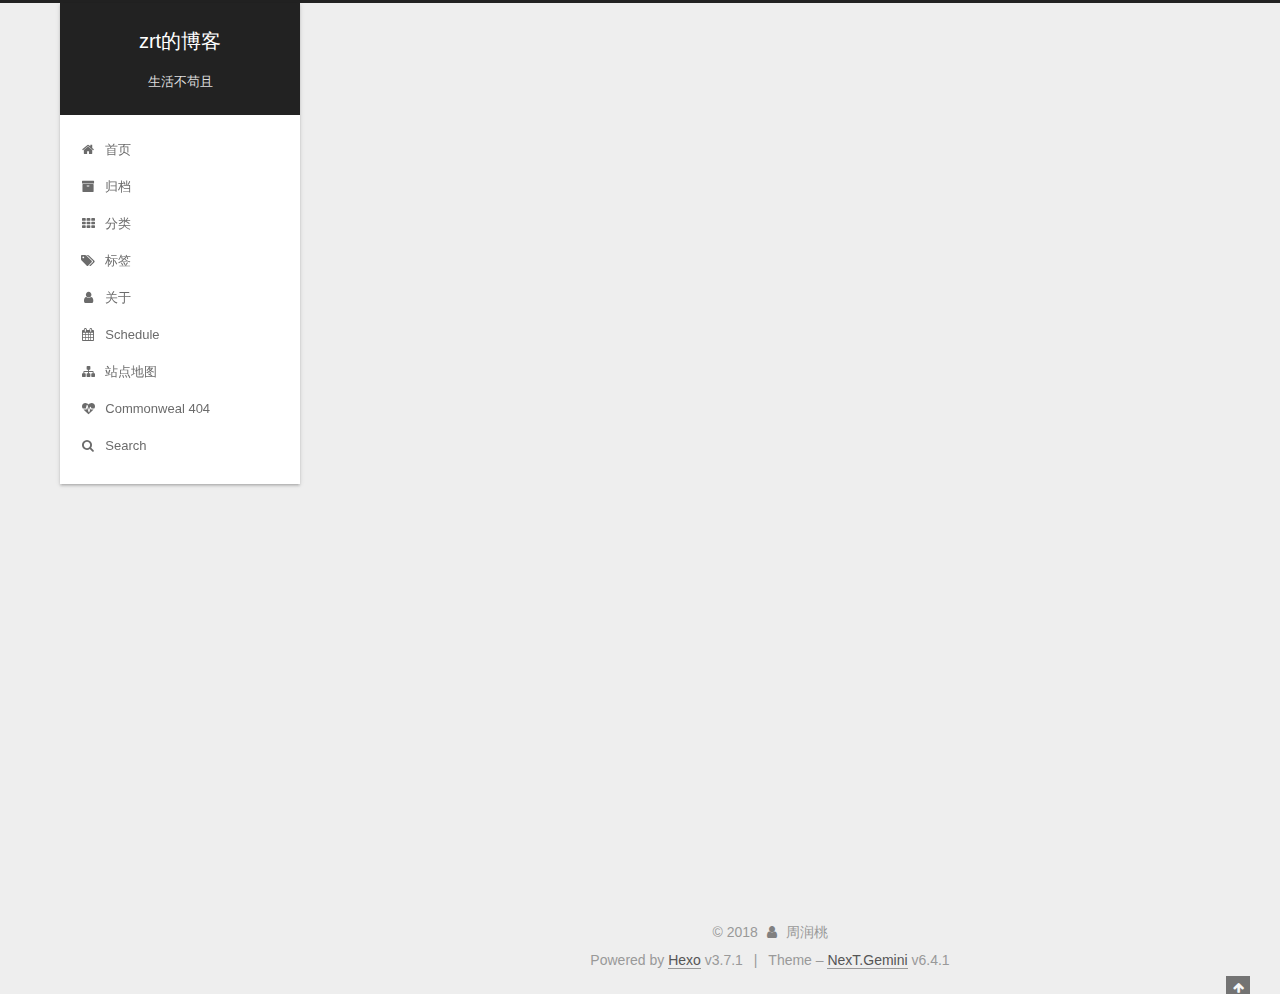
<file: 2018/09/19/创建自己的博客站日志/index.html>
<!DOCTYPE html>












  


<html class="theme-next gemini use-motion" lang="zh-Hans">
<head>
  <meta charset="UTF-8"/>
<meta http-equiv="X-UA-Compatible" content="IE=edge" />
<meta name="viewport" content="width=device-width, initial-scale=1, maximum-scale=2"/>
<meta name="theme-color" content="#222">












<meta http-equiv="Cache-Control" content="no-transform" />
<meta http-equiv="Cache-Control" content="no-siteapp" />






















<link href="/lib/font-awesome/css/font-awesome.min.css?v=4.6.2" rel="stylesheet" type="text/css" />

<link href="/css/main.css?v=6.4.1" rel="stylesheet" type="text/css" />


  <link rel="apple-touch-icon" sizes="180x180" href="/images/apple-touch-icon-next.png?v=6.4.1">


  <link rel="icon" type="image/png" sizes="32x32" href="/images/favicon-32x32-next.png?v=6.4.1">


  <link rel="icon" type="image/png" sizes="16x16" href="/images/favicon-16x16-next.png?v=6.4.1">


  <link rel="mask-icon" href="/images/logo.svg?v=6.4.1" color="#222">









<script type="text/javascript" id="hexo.configurations">
  var NexT = window.NexT || {};
  var CONFIG = {
    root: '/',
    scheme: 'Gemini',
    version: '6.4.1',
    sidebar: {"position":"left","display":"always","offset":12,"b2t":false,"scrollpercent":false,"onmobile":false},
    fancybox: false,
    fastclick: false,
    lazyload: false,
    tabs: true,
    motion: {"enable":true,"async":false,"transition":{"post_block":"fadeIn","post_header":"slideDownIn","post_body":"slideDownIn","coll_header":"slideLeftIn","sidebar":"slideUpIn"}},
    algolia: {
      applicationID: '',
      apiKey: '',
      indexName: '',
      hits: {"per_page":10},
      labels: {"input_placeholder":"Search for Posts","hits_empty":"We didn't find any results for the search: ${query}","hits_stats":"${hits} results found in ${time} ms"}
    }
  };
</script>


  




  <meta name="description" content="啊西吧啊西吧，有点小激动">
<meta property="og:type" content="article">
<meta property="og:title" content="zrt的博客">
<meta property="og:url" content="http://yoursite.com/2018/09/19/创建自己的博客站日志/index.html">
<meta property="og:site_name" content="zrt的博客">
<meta property="og:description" content="啊西吧啊西吧，有点小激动">
<meta property="og:locale" content="zh-Hans">
<meta property="og:updated_time" content="2018-09-19T03:47:55.579Z">
<meta name="twitter:card" content="summary">
<meta name="twitter:title" content="zrt的博客">
<meta name="twitter:description" content="啊西吧啊西吧，有点小激动">



  <link rel="alternate" href="/atom.xml" title="zrt的博客" type="application/atom+xml" />




  <link rel="canonical" href="http://yoursite.com/2018/09/19/创建自己的博客站日志/"/>



<script type="text/javascript" id="page.configurations">
  CONFIG.page = {
    sidebar: "",
  };
</script>

  <title> | zrt的博客</title>
  









  <noscript>
  <style type="text/css">
    .use-motion .motion-element,
    .use-motion .brand,
    .use-motion .menu-item,
    .sidebar-inner,
    .use-motion .post-block,
    .use-motion .pagination,
    .use-motion .comments,
    .use-motion .post-header,
    .use-motion .post-body,
    .use-motion .collection-title { opacity: initial; }

    .use-motion .logo,
    .use-motion .site-title,
    .use-motion .site-subtitle {
      opacity: initial;
      top: initial;
    }

    .use-motion {
      .logo-line-before i { left: initial; }
      .logo-line-after i { right: initial; }
    }
  </style>
</noscript>

</head>

<body itemscope itemtype="http://schema.org/WebPage" lang="zh-Hans">

  
  
    
  

  <div class="container sidebar-position-left page-post-detail">
    <div class="headband"></div>

    <header id="header" class="header" itemscope itemtype="http://schema.org/WPHeader">
      <div class="header-inner"><div class="site-brand-wrapper">
  <div class="site-meta ">
    

    <div class="custom-logo-site-title">
      <a href="/" class="brand" rel="start">
        <span class="logo-line-before"><i></i></span>
        <span class="site-title">zrt的博客</span>
        <span class="logo-line-after"><i></i></span>
      </a>
    </div>
    
      
        <p class="site-subtitle">生活不苟且</p>
      
    
  </div>

  <div class="site-nav-toggle">
    <button aria-label="Toggle navigation bar">
      <span class="btn-bar"></span>
      <span class="btn-bar"></span>
      <span class="btn-bar"></span>
    </button>
  </div>
</div>



<nav class="site-nav">
  
    <ul id="menu" class="menu">
      
        
        
        
          
          <li class="menu-item menu-item-首页">
    <a href="/" rel="section">
      <i class="menu-item-icon fa fa-fw fa-home                          //首页"></i> <br />首页</a>
  </li>
        
        
        
          
          <li class="menu-item menu-item-归档">
    <a href="/archives/" rel="section">
      <i class="menu-item-icon fa fa-fw fa-archive          //归档"></i> <br />归档</a>
  </li>
        
        
        
          
          <li class="menu-item menu-item-分类">
    <a href="/categories/" rel="section">
      <i class="menu-item-icon fa fa-fw fa-th           //分类"></i> <br />分类</a>
  </li>
        
        
        
          
          <li class="menu-item menu-item-标签">
    <a href="/tags/" rel="section">
      <i class="menu-item-icon fa fa-fw fa-tags                     //标签"></i> <br />标签</a>
  </li>
        
        
        
          
          <li class="menu-item menu-item-关于">
    <a href="/about/" rel="section">
      <i class="menu-item-icon fa fa-fw fa-user                   //关于"></i> <br />关于</a>
  </li>
        
        
        
          
          <li class="menu-item menu-item-schedule">
    <a href="/schedule/" rel="section">
      <i class="menu-item-icon fa fa-fw fa-calendar        //日程表"></i> <br />Schedule</a>
  </li>
        
        
        
          
          <li class="menu-item menu-item-站点地图">
    <a href="/sitemap.xml" rel="section">
      <i class="menu-item-icon fa fa-fw fa-sitemap        //站点地图"></i> <br />站点地图</a>
  </li>
        
        
        
          
          <li class="menu-item menu-item-commonweal">
    <a href="/404/" rel="section">
      <i class="menu-item-icon fa fa-fw fa-heartbeat          //公益404"></i> <br />Commonweal 404</a>
  </li>

      
      
        <li class="menu-item menu-item-search">
          
            <a href="javascript:;" class="popup-trigger">
          
            
              <i class="menu-item-icon fa fa-search fa-fw"></i> <br />Search</a>
        </li>
      
    </ul>
  

  

  
    <div class="site-search">
      
  <div class="popup search-popup local-search-popup">
  <div class="local-search-header clearfix">
    <span class="search-icon">
      <i class="fa fa-search"></i>
    </span>
    <span class="popup-btn-close">
      <i class="fa fa-times-circle"></i>
    </span>
    <div class="local-search-input-wrapper">
      <input autocomplete="off"
             placeholder="Searching..." spellcheck="false"
             type="text" id="local-search-input">
    </div>
  </div>
  <div id="local-search-result"></div>
</div>



    </div>
  
</nav>



  



</div>
    </header>

    


    <main id="main" class="main">
      <div class="main-inner">
        <div class="content-wrap">
          
            

          
          <div id="content" class="content">
            

  <div id="posts" class="posts-expand">
    

  

  
  
  

  

  <article class="post post-type-normal" itemscope itemtype="http://schema.org/Article">
  
  
  
  <div class="post-block">
    <link itemprop="mainEntityOfPage" href="http://yoursite.com/2018/09/19/创建自己的博客站日志/">

    <span hidden itemprop="author" itemscope itemtype="http://schema.org/Person">
      <meta itemprop="name" content="周润桃">
      <meta itemprop="description" content="写点啥好呢">
      <meta itemprop="image" content="/images/myAvatar.jpg">
    </span>

    <span hidden itemprop="publisher" itemscope itemtype="http://schema.org/Organization">
      <meta itemprop="name" content="zrt的博客">
    </span>

    
      <header class="post-header">

        
        
          <h1 class="post-title" itemprop="name headline">
              
            
          </h1>
        

        <div class="post-meta">
          <span class="post-time">

            
            
            

            
              <span class="post-meta-item-icon">
                <i class="fa fa-calendar-o"></i>
              </span>
              
                <span class="post-meta-item-text">Posted on</span>
              

              
                
              

              <time title="Created: 2018-09-19 11:48:16 / Modified: 11:47:55" itemprop="dateCreated datePublished" datetime="2018-09-19T11:48:16+08:00">2018-09-19</time>
            

            
              

              
            
          </span>

          

          
            
          

          
          

          
		  
		  
			  <span class="post-meta-divider">|</span>
			  <span id="busuanzi_value_page_pv"></span>次阅读
			

          

          

        </div>
      </header>
    

    
    
    
    <div class="post-body" itemprop="articleBody">

      
      

      
        <p>啊西吧啊西吧，有点小激动</p>

      
    </div>

    

    
    
    

    

    

    

    <footer class="post-footer">
      

      
      
      

      
        <div class="post-nav">
          <div class="post-nav-next post-nav-item">
            
              <a href="/2018/09/18/My-New-Post/" rel="next" title="My New Post">
                <i class="fa fa-chevron-left"></i> My New Post
              </a>
            
          </div>

          <span class="post-nav-divider"></span>

          <div class="post-nav-prev post-nav-item">
            
          </div>
        </div>
      

      
      
    </footer>
  </div>
  
  
  
  </article>


  </div>


          </div>
          

  



        </div>
        
          
  
  <div class="sidebar-toggle">
    <div class="sidebar-toggle-line-wrap">
      <span class="sidebar-toggle-line sidebar-toggle-line-first"></span>
      <span class="sidebar-toggle-line sidebar-toggle-line-middle"></span>
      <span class="sidebar-toggle-line sidebar-toggle-line-last"></span>
    </div>
  </div>

  <aside id="sidebar" class="sidebar">
    
    <div class="sidebar-inner">

      

      

      <section class="site-overview-wrap sidebar-panel sidebar-panel-active">
        <div class="site-overview">
          <div class="site-author motion-element" itemprop="author" itemscope itemtype="http://schema.org/Person">
            
              <img class="site-author-image" itemprop="image"
                src="/images/myAvatar.jpg"
                alt="周润桃" />
            
              <p class="site-author-name" itemprop="name">周润桃</p>
              <p class="site-description motion-element" itemprop="description">写点啥好呢</p>
          </div>

          
            <nav class="site-state motion-element">
              
                <div class="site-state-item site-state-posts">
                
                  <a href="/archives">
                
                    <span class="site-state-item-count">3</span>
                    <span class="site-state-item-name">posts</span>
                  </a>
                </div>
              

              

              
            </nav>
          

          
            <div class="feed-link motion-element">
              <a href="/atom.xml" rel="alternate">
                <i class="fa fa-rss"></i>
                RSS
              </a>
            </div>
          

          

          
          

          
          

          
            
          
          

        </div>
      </section>

      

      

    </div>
  </aside>


        
      </div>
    </main>

    <footer id="footer" class="footer">
      <div class="footer-inner">
        <div class="copyright">
&copy; <span itemprop="copyrightYear">2018</span>
  <span class="with-love" id="animate">
    <i class="fa fa-user"></i>
  </span>
  <span class="author" itemprop="copyrightHolder">周润桃</span>

  

  
</div>




  <div class="powered-by">Powered by <a class="theme-link" target="_blank" href="https://hexo.io">Hexo</a> v3.7.1</div>



  <span class="post-meta-divider">|</span>



  <div class="theme-info">Theme – <a class="theme-link" target="_blank" href="https://theme-next.org">NexT.Gemini</a> v6.4.1</div>


<div>
<script async src="https://dn-lbstatics.qbox.me/busuanzi/2.3/busuanzi.pure.mini.js"></script>
<span id="busuanzi_container_site_pv" style='display:none'>
    本站总访问量 <span id="busuanzi_value_site_pv"></span> 次
    <span class="post-meta-divider">|</span>
</span>
<span id="busuanzi_container_site_uv" style='display:none'>
    有<span id="busuanzi_value_site_uv"></span>人看过我的博客啦
</span>
</div>



        








        
      </div>
    </footer>

    
      <div class="back-to-top">
        <i class="fa fa-arrow-up"></i>
        
      </div>
    

    
	
    

    
  </div>

  

<script type="text/javascript">
  if (Object.prototype.toString.call(window.Promise) !== '[object Function]') {
    window.Promise = null;
  }
</script>


























  
  
    <script type="text/javascript" src="/lib/jquery/index.js?v=2.1.3"></script>
  

  
  
    <script type="text/javascript" src="/lib/velocity/velocity.min.js?v=1.2.1"></script>
  

  
  
    <script type="text/javascript" src="/lib/velocity/velocity.ui.min.js?v=1.2.1"></script>
  


  


  <script type="text/javascript" src="/js/src/utils.js?v=6.4.1"></script>

  <script type="text/javascript" src="/js/src/motion.js?v=6.4.1"></script>



  
  


  <script type="text/javascript" src="/js/src/affix.js?v=6.4.1"></script>

  <script type="text/javascript" src="/js/src/schemes/pisces.js?v=6.4.1"></script>



  
  <script type="text/javascript" src="/js/src/scrollspy.js?v=6.4.1"></script>
<script type="text/javascript" src="/js/src/post-details.js?v=6.4.1"></script>



  


  <script type="text/javascript" src="/js/src/bootstrap.js?v=6.4.1"></script>



  



  










  

  <script type="text/javascript">
    // Popup Window;
    var isfetched = false;
    var isXml = true;
    // Search DB path;
    var search_path = "search.xml";
    if (search_path.length === 0) {
      search_path = "search.xml";
    } else if (/json$/i.test(search_path)) {
      isXml = false;
    }
    var path = "/" + search_path;
    // monitor main search box;

    var onPopupClose = function (e) {
      $('.popup').hide();
      $('#local-search-input').val('');
      $('.search-result-list').remove();
      $('#no-result').remove();
      $(".local-search-pop-overlay").remove();
      $('body').css('overflow', '');
    }

    function proceedsearch() {
      $("body")
        .append('<div class="search-popup-overlay local-search-pop-overlay"></div>')
        .css('overflow', 'hidden');
      $('.search-popup-overlay').click(onPopupClose);
      $('.popup').toggle();
      var $localSearchInput = $('#local-search-input');
      $localSearchInput.attr("autocapitalize", "none");
      $localSearchInput.attr("autocorrect", "off");
      $localSearchInput.focus();
    }

    // search function;
    var searchFunc = function(path, search_id, content_id) {
      'use strict';

      // start loading animation
      $("body")
        .append('<div class="search-popup-overlay local-search-pop-overlay">' +
          '<div id="search-loading-icon">' +
          '<i class="fa fa-spinner fa-pulse fa-5x fa-fw"></i>' +
          '</div>' +
          '</div>')
        .css('overflow', 'hidden');
      $("#search-loading-icon").css('margin', '20% auto 0 auto').css('text-align', 'center');

      

      $.ajax({
        url: path,
        dataType: isXml ? "xml" : "json",
        async: true,
        success: function(res) {
          // get the contents from search data
          isfetched = true;
          $('.popup').detach().appendTo('.header-inner');
          var datas = isXml ? $("entry", res).map(function() {
            return {
              title: $("title", this).text(),
              content: $("content",this).text(),
              url: $("url" , this).text()
            };
          }).get() : res;
          var input = document.getElementById(search_id);
          var resultContent = document.getElementById(content_id);
          var inputEventFunction = function() {
            var searchText = input.value.trim().toLowerCase();
            var keywords = searchText.split(/[\s\-]+/);
            if (keywords.length > 1) {
              keywords.push(searchText);
            }
            var resultItems = [];
            if (searchText.length > 0) {
              // perform local searching
              datas.forEach(function(data) {
                var isMatch = false;
                var hitCount = 0;
                var searchTextCount = 0;
                var title = data.title.trim();
                var titleInLowerCase = title.toLowerCase();
                var content = data.content.trim().replace(/<[^>]+>/g,"");
                
                var contentInLowerCase = content.toLowerCase();
                var articleUrl = decodeURIComponent(data.url);
                var indexOfTitle = [];
                var indexOfContent = [];
                // only match articles with not empty titles
                if(title != '') {
                  keywords.forEach(function(keyword) {
                    function getIndexByWord(word, text, caseSensitive) {
                      var wordLen = word.length;
                      if (wordLen === 0) {
                        return [];
                      }
                      var startPosition = 0, position = [], index = [];
                      if (!caseSensitive) {
                        text = text.toLowerCase();
                        word = word.toLowerCase();
                      }
                      while ((position = text.indexOf(word, startPosition)) > -1) {
                        index.push({position: position, word: word});
                        startPosition = position + wordLen;
                      }
                      return index;
                    }

                    indexOfTitle = indexOfTitle.concat(getIndexByWord(keyword, titleInLowerCase, false));
                    indexOfContent = indexOfContent.concat(getIndexByWord(keyword, contentInLowerCase, false));
                  });
                  if (indexOfTitle.length > 0 || indexOfContent.length > 0) {
                    isMatch = true;
                    hitCount = indexOfTitle.length + indexOfContent.length;
                  }
                }

                // show search results

                if (isMatch) {
                  // sort index by position of keyword

                  [indexOfTitle, indexOfContent].forEach(function (index) {
                    index.sort(function (itemLeft, itemRight) {
                      if (itemRight.position !== itemLeft.position) {
                        return itemRight.position - itemLeft.position;
                      } else {
                        return itemLeft.word.length - itemRight.word.length;
                      }
                    });
                  });

                  // merge hits into slices

                  function mergeIntoSlice(text, start, end, index) {
                    var item = index[index.length - 1];
                    var position = item.position;
                    var word = item.word;
                    var hits = [];
                    var searchTextCountInSlice = 0;
                    while (position + word.length <= end && index.length != 0) {
                      if (word === searchText) {
                        searchTextCountInSlice++;
                      }
                      hits.push({position: position, length: word.length});
                      var wordEnd = position + word.length;

                      // move to next position of hit

                      index.pop();
                      while (index.length != 0) {
                        item = index[index.length - 1];
                        position = item.position;
                        word = item.word;
                        if (wordEnd > position) {
                          index.pop();
                        } else {
                          break;
                        }
                      }
                    }
                    searchTextCount += searchTextCountInSlice;
                    return {
                      hits: hits,
                      start: start,
                      end: end,
                      searchTextCount: searchTextCountInSlice
                    };
                  }

                  var slicesOfTitle = [];
                  if (indexOfTitle.length != 0) {
                    slicesOfTitle.push(mergeIntoSlice(title, 0, title.length, indexOfTitle));
                  }

                  var slicesOfContent = [];
                  while (indexOfContent.length != 0) {
                    var item = indexOfContent[indexOfContent.length - 1];
                    var position = item.position;
                    var word = item.word;
                    // cut out 100 characters
                    var start = position - 20;
                    var end = position + 80;
                    if(start < 0){
                      start = 0;
                    }
                    if (end < position + word.length) {
                      end = position + word.length;
                    }
                    if(end > content.length){
                      end = content.length;
                    }
                    slicesOfContent.push(mergeIntoSlice(content, start, end, indexOfContent));
                  }

                  // sort slices in content by search text's count and hits' count

                  slicesOfContent.sort(function (sliceLeft, sliceRight) {
                    if (sliceLeft.searchTextCount !== sliceRight.searchTextCount) {
                      return sliceRight.searchTextCount - sliceLeft.searchTextCount;
                    } else if (sliceLeft.hits.length !== sliceRight.hits.length) {
                      return sliceRight.hits.length - sliceLeft.hits.length;
                    } else {
                      return sliceLeft.start - sliceRight.start;
                    }
                  });

                  // select top N slices in content

                  var upperBound = parseInt('1');
                  if (upperBound >= 0) {
                    slicesOfContent = slicesOfContent.slice(0, upperBound);
                  }

                  // highlight title and content

                  function highlightKeyword(text, slice) {
                    var result = '';
                    var prevEnd = slice.start;
                    slice.hits.forEach(function (hit) {
                      result += text.substring(prevEnd, hit.position);
                      var end = hit.position + hit.length;
                      result += '<b class="search-keyword">' + text.substring(hit.position, end) + '</b>';
                      prevEnd = end;
                    });
                    result += text.substring(prevEnd, slice.end);
                    return result;
                  }

                  var resultItem = '';

                  if (slicesOfTitle.length != 0) {
                    resultItem += "<li><a href='" + articleUrl + "' class='search-result-title'>" + highlightKeyword(title, slicesOfTitle[0]) + "</a>";
                  } else {
                    resultItem += "<li><a href='" + articleUrl + "' class='search-result-title'>" + title + "</a>";
                  }

                  slicesOfContent.forEach(function (slice) {
                    resultItem += "<a href='" + articleUrl + "'>" +
                      "<p class=\"search-result\">" + highlightKeyword(content, slice) +
                      "...</p>" + "</a>";
                  });

                  resultItem += "</li>";
                  resultItems.push({
                    item: resultItem,
                    searchTextCount: searchTextCount,
                    hitCount: hitCount,
                    id: resultItems.length
                  });
                }
              })
            };
            if (keywords.length === 1 && keywords[0] === "") {
              resultContent.innerHTML = '<div id="no-result"><i class="fa fa-search fa-5x" /></div>'
            } else if (resultItems.length === 0) {
              resultContent.innerHTML = '<div id="no-result"><i class="fa fa-frown-o fa-5x" /></div>'
            } else {
              resultItems.sort(function (resultLeft, resultRight) {
                if (resultLeft.searchTextCount !== resultRight.searchTextCount) {
                  return resultRight.searchTextCount - resultLeft.searchTextCount;
                } else if (resultLeft.hitCount !== resultRight.hitCount) {
                  return resultRight.hitCount - resultLeft.hitCount;
                } else {
                  return resultRight.id - resultLeft.id;
                }
              });
              var searchResultList = '<ul class=\"search-result-list\">';
              resultItems.forEach(function (result) {
                searchResultList += result.item;
              })
              searchResultList += "</ul>";
              resultContent.innerHTML = searchResultList;
            }
          }

          if ('auto' === 'auto') {
            input.addEventListener('input', inputEventFunction);
          } else {
            $('.search-icon').click(inputEventFunction);
            input.addEventListener('keypress', function (event) {
              if (event.keyCode === 13) {
                inputEventFunction();
              }
            });
          }

          // remove loading animation
          $(".local-search-pop-overlay").remove();
          $('body').css('overflow', '');

          proceedsearch();
        }
      });
    }

    // handle and trigger popup window;
    $('.popup-trigger').click(function(e) {
      e.stopPropagation();
      if (isfetched === false) {
        searchFunc(path, 'local-search-input', 'local-search-result');
      } else {
        proceedsearch();
      };
    });

    $('.popup-btn-close').click(onPopupClose);
    $('.popup').click(function(e){
      e.stopPropagation();
    });
    $(document).on('keyup', function (event) {
      var shouldDismissSearchPopup = event.which === 27 &&
        $('.search-popup').is(':visible');
      if (shouldDismissSearchPopup) {
        onPopupClose();
      }
    });
  </script>





  

  

  

  

  
  

  

  

  

  

  

</body>
</html>
</file>
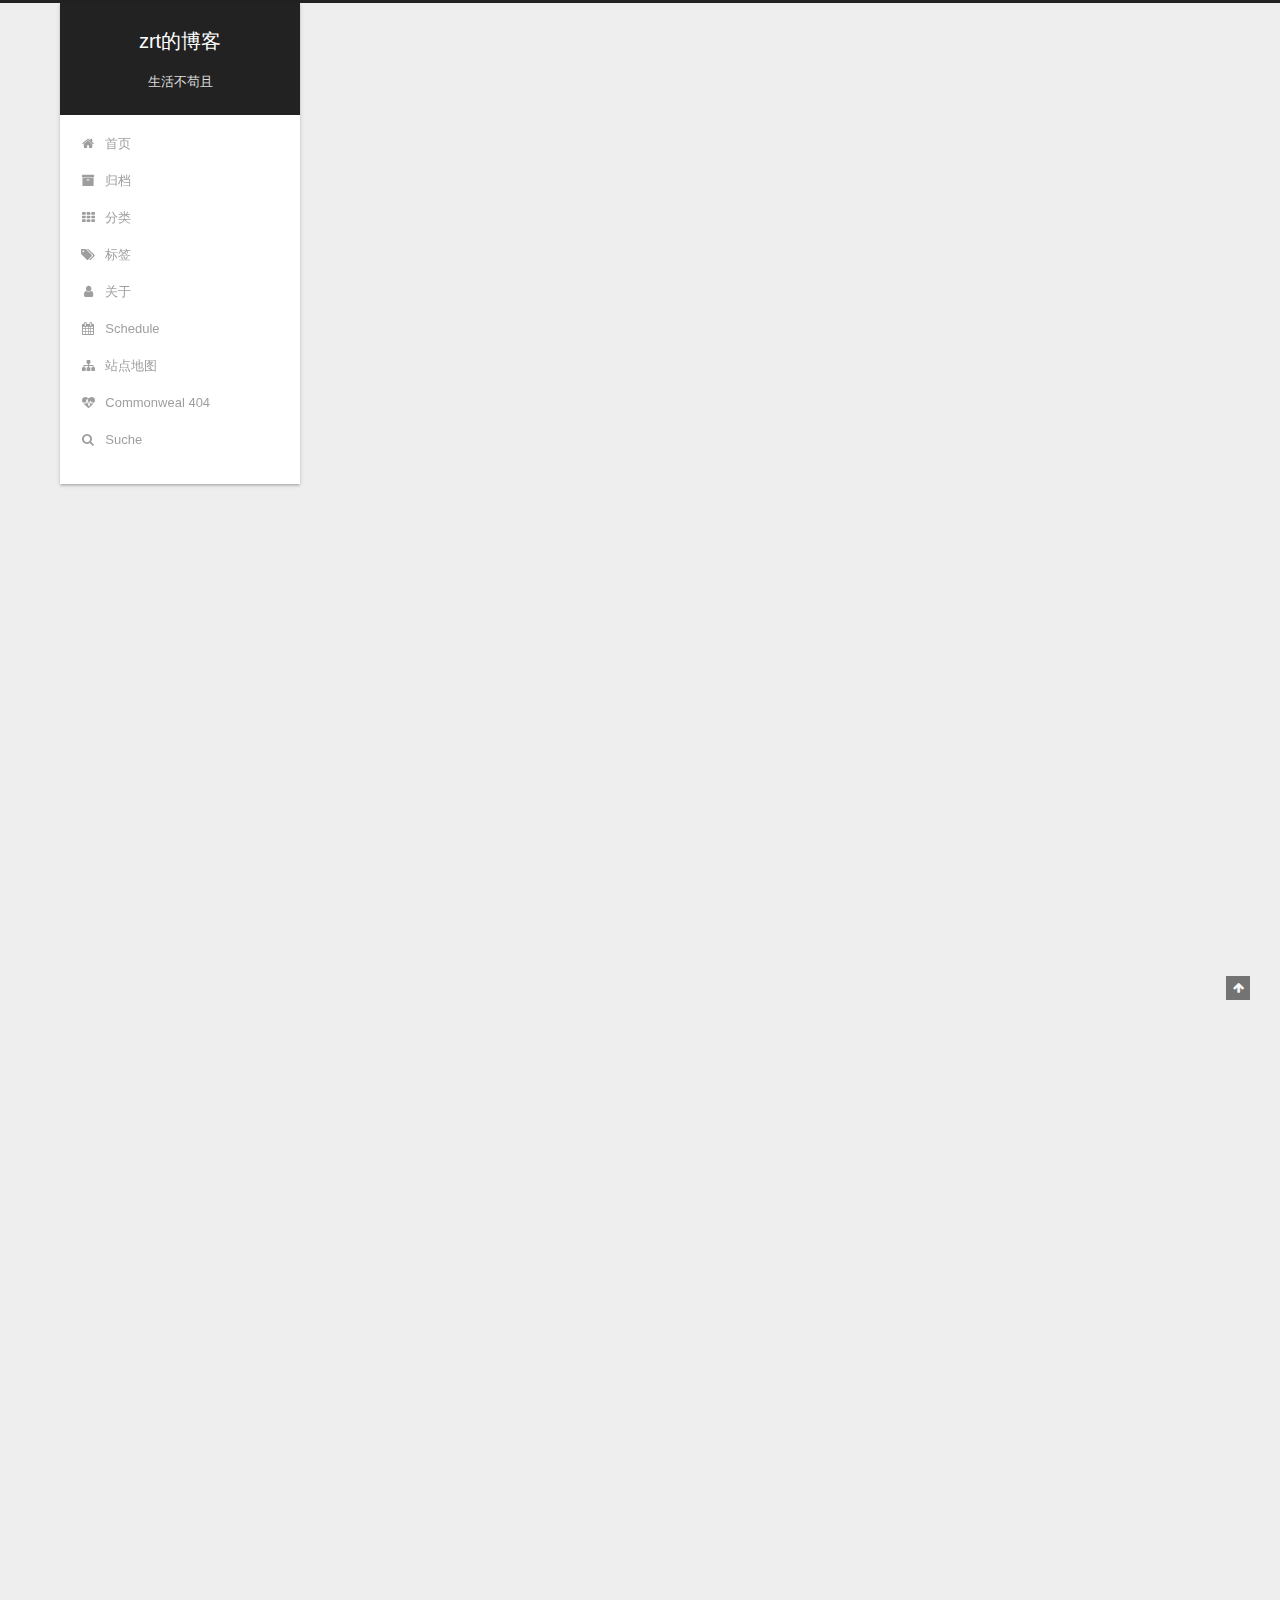
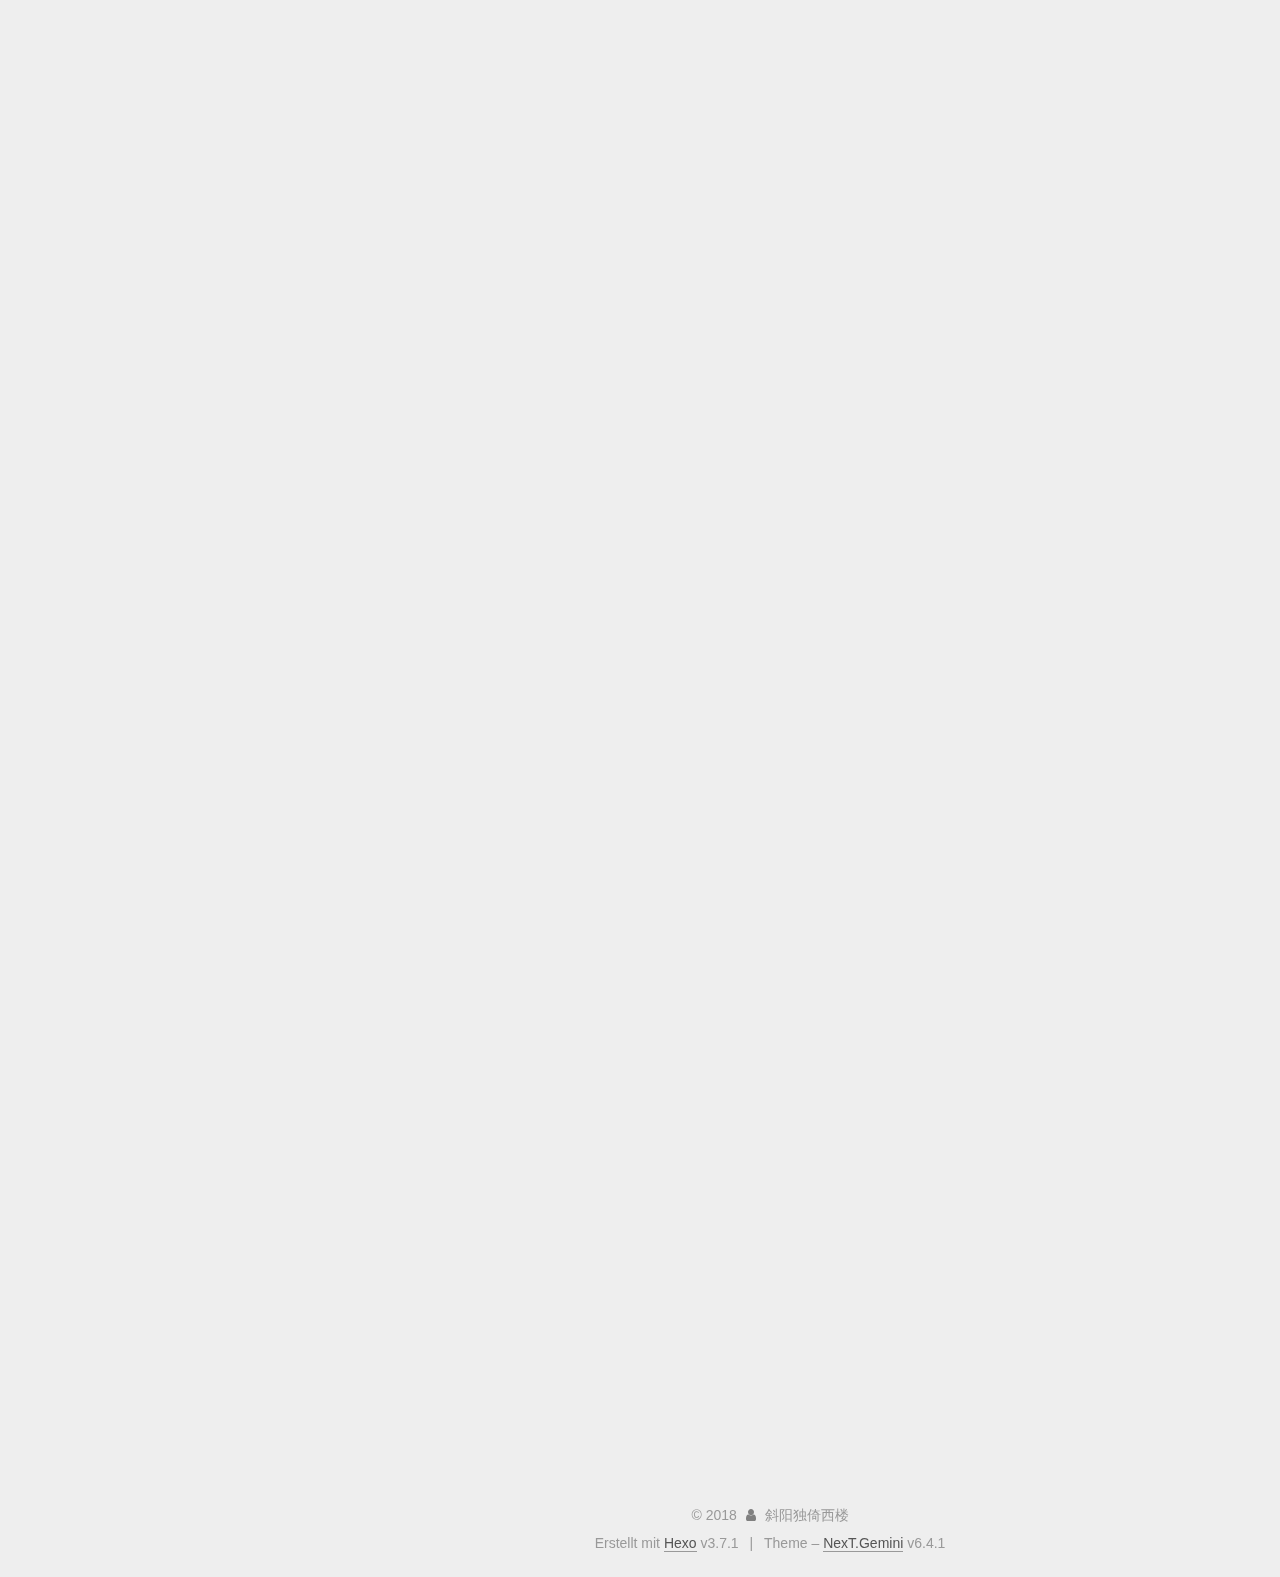
<file: 2018/09/20/mysql百万数据优化/index.html>
<!DOCTYPE html>












  


<html class="theme-next gemini use-motion" lang="zh-Hans">
<head>
  <meta charset="UTF-8"/>
<meta http-equiv="X-UA-Compatible" content="IE=edge" />
<meta name="viewport" content="width=device-width, initial-scale=1, maximum-scale=2"/>
<meta name="theme-color" content="#222">












<meta http-equiv="Cache-Control" content="no-transform" />
<meta http-equiv="Cache-Control" content="no-siteapp" />






















<link href="/lib/font-awesome/css/font-awesome.min.css?v=4.6.2" rel="stylesheet" type="text/css" />

<link href="/css/main.css?v=6.4.1" rel="stylesheet" type="text/css" />


  <link rel="apple-touch-icon" sizes="180x180" href="/images/apple-touch-icon-next.png?v=6.4.1">


  <link rel="icon" type="image/png" sizes="32x32" href="/images/favicon-32x32-next.png?v=6.4.1">


  <link rel="icon" type="image/png" sizes="16x16" href="/images/favicon-16x16-next.png?v=6.4.1">


  <link rel="mask-icon" href="/images/logo.svg?v=6.4.1" color="#222">









<script type="text/javascript" id="hexo.configurations">
  var NexT = window.NexT || {};
  var CONFIG = {
    root: '/',
    scheme: 'Gemini',
    version: '6.4.1',
    sidebar: {"position":"left","display":"always","offset":12,"b2t":false,"scrollpercent":false,"onmobile":false},
    fancybox: false,
    fastclick: false,
    lazyload: false,
    tabs: true,
    motion: {"enable":true,"async":false,"transition":{"post_block":"fadeIn","post_header":"slideDownIn","post_body":"slideDownIn","coll_header":"slideLeftIn","sidebar":"slideUpIn"}},
    algolia: {
      applicationID: '',
      apiKey: '',
      indexName: '',
      hits: {"per_page":10},
      labels: {"input_placeholder":"Search for Posts","hits_empty":"We didn't find any results for the search: ${query}","hits_stats":"${hits} results found in ${time} ms"}
    }
  };
</script>


  




  <meta name="description" content="前言：在网上看了很多这样百万级数据、千万级数据查询的博客，分析过后他们的笔记都是一些简单的demo和一些简单的笔记，并不能完全体现在项目业务中的处理查询百万级数据。分析他们的一些处理要点大多是一张表插入了百万数据然后操作，一些简单直白的select xxx from t where xxx=xxx此语法，然而在公司项目业务中往往是要好几表关联查询数据。 一、一些操作查询百万数据的要点：1、最关键的">
<meta property="og:type" content="article">
<meta property="og:title" content="zrt的博客">
<meta property="og:url" content="http://yoursite.com/2018/09/20/mysql百万数据优化/index.html">
<meta property="og:site_name" content="zrt的博客">
<meta property="og:description" content="前言：在网上看了很多这样百万级数据、千万级数据查询的博客，分析过后他们的笔记都是一些简单的demo和一些简单的笔记，并不能完全体现在项目业务中的处理查询百万级数据。分析他们的一些处理要点大多是一张表插入了百万数据然后操作，一些简单直白的select xxx from t where xxx=xxx此语法，然而在公司项目业务中往往是要好几表关联查询数据。 一、一些操作查询百万数据的要点：1、最关键的">
<meta property="og:locale" content="zh-Hans">
<meta property="og:updated_time" content="2018-09-20T09:39:31.221Z">
<meta name="twitter:card" content="summary">
<meta name="twitter:title" content="zrt的博客">
<meta name="twitter:description" content="前言：在网上看了很多这样百万级数据、千万级数据查询的博客，分析过后他们的笔记都是一些简单的demo和一些简单的笔记，并不能完全体现在项目业务中的处理查询百万级数据。分析他们的一些处理要点大多是一张表插入了百万数据然后操作，一些简单直白的select xxx from t where xxx=xxx此语法，然而在公司项目业务中往往是要好几表关联查询数据。 一、一些操作查询百万数据的要点：1、最关键的">



  <link rel="alternate" href="/atom.xml" title="zrt的博客" type="application/atom+xml" />




  <link rel="canonical" href="http://yoursite.com/2018/09/20/mysql百万数据优化/"/>



<script type="text/javascript" id="page.configurations">
  CONFIG.page = {
    sidebar: "",
  };
</script>

  <title> | zrt的博客</title>
  









  <noscript>
  <style type="text/css">
    .use-motion .motion-element,
    .use-motion .brand,
    .use-motion .menu-item,
    .sidebar-inner,
    .use-motion .post-block,
    .use-motion .pagination,
    .use-motion .comments,
    .use-motion .post-header,
    .use-motion .post-body,
    .use-motion .collection-title { opacity: initial; }

    .use-motion .logo,
    .use-motion .site-title,
    .use-motion .site-subtitle {
      opacity: initial;
      top: initial;
    }

    .use-motion {
      .logo-line-before i { left: initial; }
      .logo-line-after i { right: initial; }
    }
  </style>
</noscript>

</head>

<body itemscope itemtype="http://schema.org/WebPage" lang="zh-Hans">

  
  
    
  

  <div class="container sidebar-position-left page-post-detail">
    <div class="headband"></div>

    <header id="header" class="header" itemscope itemtype="http://schema.org/WPHeader">
      <div class="header-inner"><div class="site-brand-wrapper">
  <div class="site-meta ">
    

    <div class="custom-logo-site-title">
      <a href="/" class="brand" rel="start">
        <span class="logo-line-before"><i></i></span>
        <span class="site-title">zrt的博客</span>
        <span class="logo-line-after"><i></i></span>
      </a>
    </div>
    
      
        <p class="site-subtitle">生活不苟且</p>
      
    
  </div>

  <div class="site-nav-toggle">
    <button aria-label="Toggle navigation bar">
      <span class="btn-bar"></span>
      <span class="btn-bar"></span>
      <span class="btn-bar"></span>
    </button>
  </div>
</div>



<nav class="site-nav">
  
    <ul id="menu" class="menu">
      
        
        
        
          
          <li class="menu-item menu-item-首页">
    <a href="/" rel="section">
      <i class="menu-item-icon fa fa-fw fa-home                          //首页"></i> <br />首页</a>
  </li>
        
        
        
          
          <li class="menu-item menu-item-归档">
    <a href="/archives/" rel="section">
      <i class="menu-item-icon fa fa-fw fa-archive          //归档"></i> <br />归档</a>
  </li>
        
        
        
          
          <li class="menu-item menu-item-分类">
    <a href="/categories/" rel="section">
      <i class="menu-item-icon fa fa-fw fa-th           //分类"></i> <br />分类</a>
  </li>
        
        
        
          
          <li class="menu-item menu-item-标签">
    <a href="/tags/" rel="section">
      <i class="menu-item-icon fa fa-fw fa-tags                     //标签"></i> <br />标签</a>
  </li>
        
        
        
          
          <li class="menu-item menu-item-关于">
    <a href="/about/" rel="section">
      <i class="menu-item-icon fa fa-fw fa-user                   //关于"></i> <br />关于</a>
  </li>
        
        
        
          
          <li class="menu-item menu-item-schedule">
    <a href="/schedule/" rel="section">
      <i class="menu-item-icon fa fa-fw fa-calendar        //日程表"></i> <br />Schedule</a>
  </li>
        
        
        
          
          <li class="menu-item menu-item-站点地图">
    <a href="/sitemap.xml" rel="section">
      <i class="menu-item-icon fa fa-fw fa-sitemap        //站点地图"></i> <br />站点地图</a>
  </li>
        
        
        
          
          <li class="menu-item menu-item-commonweal">
    <a href="/404/" rel="section">
      <i class="menu-item-icon fa fa-fw fa-heartbeat          //公益404"></i> <br />Commonweal 404</a>
  </li>

      
      
        <li class="menu-item menu-item-search">
          
            <a href="javascript:;" class="popup-trigger">
          
            
              <i class="menu-item-icon fa fa-search fa-fw"></i> <br />Suche</a>
        </li>
      
    </ul>
  

  

  
    <div class="site-search">
      
  <div class="popup search-popup local-search-popup">
  <div class="local-search-header clearfix">
    <span class="search-icon">
      <i class="fa fa-search"></i>
    </span>
    <span class="popup-btn-close">
      <i class="fa fa-times-circle"></i>
    </span>
    <div class="local-search-input-wrapper">
      <input autocomplete="off"
             placeholder="Searching..." spellcheck="false"
             type="text" id="local-search-input">
    </div>
  </div>
  <div id="local-search-result"></div>
</div>



    </div>
  
</nav>



  



</div>
    </header>

    


    <main id="main" class="main">
      <div class="main-inner">
        <div class="content-wrap">
          
            

          
          <div id="content" class="content">
            

  <div id="posts" class="posts-expand">
    

  

  
  
  

  

  <article class="post post-type-normal" itemscope itemtype="http://schema.org/Article">
  
  
  
  <div class="post-block">
    <link itemprop="mainEntityOfPage" href="http://yoursite.com/2018/09/20/mysql百万数据优化/">

    <span hidden itemprop="author" itemscope itemtype="http://schema.org/Person">
      <meta itemprop="name" content="斜阳独倚西楼">
      <meta itemprop="description" content="写点啥好呢">
      <meta itemprop="image" content="/images/myAvatar.jpg">
    </span>

    <span hidden itemprop="publisher" itemscope itemtype="http://schema.org/Organization">
      <meta itemprop="name" content="zrt的博客">
    </span>

    
      <header class="post-header">

        
        
          <h1 class="post-title" itemprop="name headline">
              
            
          </h1>
        

        <div class="post-meta">
          <span class="post-time">

            
            
            

            
              <span class="post-meta-item-icon">
                <i class="fa fa-calendar-o"></i>
              </span>
              
                <span class="post-meta-item-text">Veröffentlicht am</span>
              

              
                
              

              <time title="Post created: 2018-09-20 17:40:52 / Updated at: 17:39:31" itemprop="dateCreated datePublished" datetime="2018-09-20T17:40:52+08:00">2018-09-20</time>
            

            
              

              
            
          </span>

          

          
            
          

          
          

          
		  
		  
			  <span class="post-meta-divider">|</span>
			  <span id="busuanzi_value_page_pv"></span>次阅读
			

          

          

        </div>
      </header>
    

    
    
    
    <div class="post-body" itemprop="articleBody">

      
      

      
        <h2 id="前言："><a href="#前言：" class="headerlink" title="前言："></a>前言：</h2><pre><code>在网上看了很多这样百万级数据、千万级数据查询的博客，分析过后他们的笔记都是一些简单的demo和一些简单的笔记，并不能完全体现在项目业务中的处理查询百万级数据。分析他们的一些处理要点大多是一张表插入了百万数据然后操作，一些简单直白的select xxx from t where xxx=xxx此语法，然而在公司项目业务中往往是要好几表关联查询数据。
</code></pre><h2 id="一、一些操作查询百万数据的要点："><a href="#一、一些操作查询百万数据的要点：" class="headerlink" title="一、一些操作查询百万数据的要点："></a>一、一些操作查询百万数据的要点：</h2><h4 id="1、最关键的就是加索引了，给要查询的字段直接加索引"><a href="#1、最关键的就是加索引了，给要查询的字段直接加索引" class="headerlink" title="1、最关键的就是加索引了，给要查询的字段直接加索引"></a>1、最关键的就是加索引了，给要查询的字段直接加索引</h4><h4 id="2、尽量避免使用or、in-、not-in这样的语法，否则将会导致引擎放弃使用索引而进行全表扫描如："><a href="#2、尽量避免使用or、in-、not-in这样的语法，否则将会导致引擎放弃使用索引而进行全表扫描如：" class="headerlink" title="2、尽量避免使用or、in 、not in这样的语法，否则将会导致引擎放弃使用索引而进行全表扫描如："></a>2、尽量避免使用or、in 、not in这样的语法，否则将会导致引擎放弃使用索引而进行全表扫描如：</h4><p> select id from t where num is null<br> 可以在num上设置默认值0，确保表中num列没有null值，然后这样查询：<br> select id from t where num=0</p>
<p>　　　　select id from t where num=10 or num=20<br>　　　　可以这样查询：<br>　　　　select id from t where num=10<br>　　　　union all<br>　　　　select id from t where num=20</p>
<p>　　　　下面的查询也将导致全表扫描：(不能前置百分号)<br>　　　　select id from t where name like ‘%c%’<br>　　　　若要提高效率，可以考虑全文检索。</p>
<p>　　　　很多时候用 exists 代替 in 是一个好的选择：<br>　　　　select num from a where num in(select num from b)<br>　　　　用下面的语句替换：<br>　　　　select num from a where exists(select 1 from b where num=a.num)</p>
<p>二、2018年9月20日 自己本地数据库的测试，我在t_task表加了大约200万条数据</p>
<p> 　　2.1 单表查询：</p>
<p>#title已加了索引<br>SELECT * FROM t_task WHERE title = ‘去阿富汗发传单904998’  //只用了0.002s确实很快
　　</p>
<p>　　2.2 联表查询：</p>
<h4 id="也只用了0-01s"><a href="#也只用了0-01s" class="headerlink" title="也只用了0.01s"></a>也只用了0.01s</h4><p>SELECT<br>            tt.id,<br>            tt.title,<br>            tt.isComeDate,<br>            DATE_FORMAT(tt.comeDate,’%Y-%m-%d %H:%i’) AS comeDate,<br>            DATE_FORMAT(tt.startDate,’%Y-%m-%d %H:%i’) AS startDate,<br>            DATE_FORMAT(tt.endDate,’%Y-%m-%d %H:%i’) AS endDate,<br>            tt.isWorkDate,<br>            tt.isSex,<br>            tt.terminate,<br>            tt.needNum,<br>            tt.number,<br>            tt.price,<br>            tt.timeType,<br>            tt.trusteeship,<br>            tt.isHot,<br>            (<br>            CASE<br>            WHEN WEEKDAY(tt.comeDate) = 0 THEN ‘周一’<br>            WHEN WEEKDAY(tt.comeDate) = 1 THEN ‘周二’<br>            WHEN WEEKDAY(tt.comeDate) = 2 THEN ‘周三’<br>            WHEN WEEKDAY(tt.comeDate) = 3 THEN ‘周四’<br>            WHEN WEEKDAY(tt.comeDate) = 4 THEN ‘周五’<br>            WHEN WEEKDAY(tt.comeDate) = 5 THEN ‘周六’<br>            WHEN WEEKDAY(tt.comeDate) = 6 THEN ‘周日’<br>            ELSE ‘’<br>            END<br>            ) AS weekDay,<br>            tu.userName AS userName,<br>            tp.position AS position,<br>            ta.name AS areaName,<br>            ta2.name AS cityName<br>        FROM<br>          t_task tt<br>        LEFT JOIN t_user tu ON tu.id = tt.uid<br>        LEFT JOIN t_position tp ON tp.id = tt.positionId<br>        LEFT JOIN t_area ta ON ta.id = tt.area<br>        LEFT JOIN t_area ta2 ON ta2.id = tt.city<br>WHERE<br>    title = ‘去阿富汗发传单904998’</p>
<p> 　　以上查询都是查单条数据，那么我要查一个集合呢？查sex等于1的，或是查其他条件的集合，就直接崩溃了</p>
<p>　　解决方法：使用id限定优化</p>
<p>　　就是当此表id主键是自增的情况下，我们设定查询id的范围，给id定位查询出数据，再根据这些数据进行查询。</p>
<p>#只用了0.318s，这里抛弃了190万之前的历史数据，一般页面不会一直显示几百万的数据，几百万的数据全查出来都会有几十万页，一般人十几页都懒得翻，所以没必要查几十万页，显示几百来页就行了<br>SELECT <em> FROM t_task WHERE id &gt;= 1900000  //不建议写</em>来查，最好要查什么字段就写什么字段，哪怕全查也要把全部字段写出来，我这里是为了方便，测试用的</p>
<p>SELECT id FROM t_task WHERE id &gt;= 1900000  //直接写字段名查询，只用了0.035s,查询速度提升了10倍，所以说不建议写*来查数据</p>
<p>基本就是这样了，感觉这还够，以后找机会再弄吧</p>

      
    </div>

    

    
    
    

    

    

    

    <footer class="post-footer">
      

      
      
      

      
        <div class="post-nav">
          <div class="post-nav-next post-nav-item">
            
              <a href="/2018/09/19/myFirstBlog/" rel="next" title="">
                <i class="fa fa-chevron-left"></i> 
              </a>
            
          </div>

          <span class="post-nav-divider"></span>

          <div class="post-nav-prev post-nav-item">
            
          </div>
        </div>
      

      
      
    </footer>
  </div>
  
  
  
  </article>


  </div>


          </div>
          

  



        </div>
        
          
  
  <div class="sidebar-toggle">
    <div class="sidebar-toggle-line-wrap">
      <span class="sidebar-toggle-line sidebar-toggle-line-first"></span>
      <span class="sidebar-toggle-line sidebar-toggle-line-middle"></span>
      <span class="sidebar-toggle-line sidebar-toggle-line-last"></span>
    </div>
  </div>

  <aside id="sidebar" class="sidebar">
    
    <div class="sidebar-inner">

      

      
        <ul class="sidebar-nav motion-element">
          <li class="sidebar-nav-toc sidebar-nav-active" data-target="post-toc-wrap">
            Inhaltsverzeichnis
          </li>
          <li class="sidebar-nav-overview" data-target="site-overview-wrap">
            Übersicht
          </li>
        </ul>
      

      <section class="site-overview-wrap sidebar-panel">
        <div class="site-overview">
          <div class="site-author motion-element" itemprop="author" itemscope itemtype="http://schema.org/Person">
            
              <img class="site-author-image" itemprop="image"
                src="/images/myAvatar.jpg"
                alt="斜阳独倚西楼" />
            
              <p class="site-author-name" itemprop="name">斜阳独倚西楼</p>
              <p class="site-description motion-element" itemprop="description">写点啥好呢</p>
          </div>

          
            <nav class="site-state motion-element">
              
                <div class="site-state-item site-state-posts">
                
                  <a href="/archives">
                
                    <span class="site-state-item-count">4</span>
                    <span class="site-state-item-name">Artikel</span>
                  </a>
                </div>
              

              

              
            </nav>
          

          
            <div class="feed-link motion-element">
              <a href="/atom.xml" rel="alternate">
                <i class="fa fa-rss"></i>
                RSS
              </a>
            </div>
          

          

          
          

          
          

          
            
          
          

        </div>
      </section>

      
      <!--noindex-->
        <section class="post-toc-wrap motion-element sidebar-panel sidebar-panel-active">
          <div class="post-toc">

            
              
            

            
              <div class="post-toc-content"><ol class="nav"><li class="nav-item nav-level-2"><a class="nav-link" href="#前言："><span class="nav-text">前言：</span></a></li><li class="nav-item nav-level-2"><a class="nav-link" href="#一、一些操作查询百万数据的要点："><span class="nav-text">一、一些操作查询百万数据的要点：</span></a><ol class="nav-child"><li class="nav-item nav-level-4"><a class="nav-link" href="#1、最关键的就是加索引了，给要查询的字段直接加索引"><span class="nav-text">1、最关键的就是加索引了，给要查询的字段直接加索引</span></a></li><li class="nav-item nav-level-4"><a class="nav-link" href="#2、尽量避免使用or、in-、not-in这样的语法，否则将会导致引擎放弃使用索引而进行全表扫描如："><span class="nav-text">2、尽量避免使用or、in 、not in这样的语法，否则将会导致引擎放弃使用索引而进行全表扫描如：</span></a></li><li class="nav-item nav-level-4"><a class="nav-link" href="#也只用了0-01s"><span class="nav-text">也只用了0.01s</span></a></li></ol></li></ol></li></ol></div>
            

          </div>
        </section>
      <!--/noindex-->
      

      

    </div>
  </aside>


        
      </div>
    </main>

    <footer id="footer" class="footer">
      <div class="footer-inner">
        <div class="copyright">
&copy; <span itemprop="copyrightYear">2018</span>
  <span class="with-love" id="animate">
    <i class="fa fa-user"></i>
  </span>
  <span class="author" itemprop="copyrightHolder">斜阳独倚西楼</span>

  

  
</div>




  <div class="powered-by">Erstellt mit  <a class="theme-link" target="_blank" href="https://hexo.io">Hexo</a> v3.7.1</div>



  <span class="post-meta-divider">|</span>



  <div class="theme-info">Theme – <a class="theme-link" target="_blank" href="https://theme-next.org">NexT.Gemini</a> v6.4.1</div>


<div>
<script async src="https://dn-lbstatics.qbox.me/busuanzi/2.3/busuanzi.pure.mini.js"></script>
<span id="busuanzi_container_site_pv" style='display:none'>
    本站总访问量 <span id="busuanzi_value_site_pv"></span> 次
    <span class="post-meta-divider">|</span>
</span>
<span id="busuanzi_container_site_uv" style='display:none'>
    有<span id="busuanzi_value_site_uv"></span>人看过我的博客啦
</span>
</div>



        








        
      </div>
    </footer>

    
      <div class="back-to-top">
        <i class="fa fa-arrow-up"></i>
        
      </div>
    

    
	
    

    
  </div>

  

<script type="text/javascript">
  if (Object.prototype.toString.call(window.Promise) !== '[object Function]') {
    window.Promise = null;
  }
</script>


























  
  
    <script type="text/javascript" src="/lib/jquery/index.js?v=2.1.3"></script>
  

  
  
    <script type="text/javascript" src="/lib/velocity/velocity.min.js?v=1.2.1"></script>
  

  
  
    <script type="text/javascript" src="/lib/velocity/velocity.ui.min.js?v=1.2.1"></script>
  


  


  <script type="text/javascript" src="/js/src/utils.js?v=6.4.1"></script>

  <script type="text/javascript" src="/js/src/motion.js?v=6.4.1"></script>



  
  


  <script type="text/javascript" src="/js/src/affix.js?v=6.4.1"></script>

  <script type="text/javascript" src="/js/src/schemes/pisces.js?v=6.4.1"></script>



  
  <script type="text/javascript" src="/js/src/scrollspy.js?v=6.4.1"></script>
<script type="text/javascript" src="/js/src/post-details.js?v=6.4.1"></script>



  


  <script type="text/javascript" src="/js/src/bootstrap.js?v=6.4.1"></script>



  



  










  

  <script type="text/javascript">
    // Popup Window;
    var isfetched = false;
    var isXml = true;
    // Search DB path;
    var search_path = "search.xml";
    if (search_path.length === 0) {
      search_path = "search.xml";
    } else if (/json$/i.test(search_path)) {
      isXml = false;
    }
    var path = "/" + search_path;
    // monitor main search box;

    var onPopupClose = function (e) {
      $('.popup').hide();
      $('#local-search-input').val('');
      $('.search-result-list').remove();
      $('#no-result').remove();
      $(".local-search-pop-overlay").remove();
      $('body').css('overflow', '');
    }

    function proceedsearch() {
      $("body")
        .append('<div class="search-popup-overlay local-search-pop-overlay"></div>')
        .css('overflow', 'hidden');
      $('.search-popup-overlay').click(onPopupClose);
      $('.popup').toggle();
      var $localSearchInput = $('#local-search-input');
      $localSearchInput.attr("autocapitalize", "none");
      $localSearchInput.attr("autocorrect", "off");
      $localSearchInput.focus();
    }

    // search function;
    var searchFunc = function(path, search_id, content_id) {
      'use strict';

      // start loading animation
      $("body")
        .append('<div class="search-popup-overlay local-search-pop-overlay">' +
          '<div id="search-loading-icon">' +
          '<i class="fa fa-spinner fa-pulse fa-5x fa-fw"></i>' +
          '</div>' +
          '</div>')
        .css('overflow', 'hidden');
      $("#search-loading-icon").css('margin', '20% auto 0 auto').css('text-align', 'center');

      

      $.ajax({
        url: path,
        dataType: isXml ? "xml" : "json",
        async: true,
        success: function(res) {
          // get the contents from search data
          isfetched = true;
          $('.popup').detach().appendTo('.header-inner');
          var datas = isXml ? $("entry", res).map(function() {
            return {
              title: $("title", this).text(),
              content: $("content",this).text(),
              url: $("url" , this).text()
            };
          }).get() : res;
          var input = document.getElementById(search_id);
          var resultContent = document.getElementById(content_id);
          var inputEventFunction = function() {
            var searchText = input.value.trim().toLowerCase();
            var keywords = searchText.split(/[\s\-]+/);
            if (keywords.length > 1) {
              keywords.push(searchText);
            }
            var resultItems = [];
            if (searchText.length > 0) {
              // perform local searching
              datas.forEach(function(data) {
                var isMatch = false;
                var hitCount = 0;
                var searchTextCount = 0;
                var title = data.title.trim();
                var titleInLowerCase = title.toLowerCase();
                var content = data.content.trim().replace(/<[^>]+>/g,"");
                
                var contentInLowerCase = content.toLowerCase();
                var articleUrl = decodeURIComponent(data.url);
                var indexOfTitle = [];
                var indexOfContent = [];
                // only match articles with not empty titles
                if(title != '') {
                  keywords.forEach(function(keyword) {
                    function getIndexByWord(word, text, caseSensitive) {
                      var wordLen = word.length;
                      if (wordLen === 0) {
                        return [];
                      }
                      var startPosition = 0, position = [], index = [];
                      if (!caseSensitive) {
                        text = text.toLowerCase();
                        word = word.toLowerCase();
                      }
                      while ((position = text.indexOf(word, startPosition)) > -1) {
                        index.push({position: position, word: word});
                        startPosition = position + wordLen;
                      }
                      return index;
                    }

                    indexOfTitle = indexOfTitle.concat(getIndexByWord(keyword, titleInLowerCase, false));
                    indexOfContent = indexOfContent.concat(getIndexByWord(keyword, contentInLowerCase, false));
                  });
                  if (indexOfTitle.length > 0 || indexOfContent.length > 0) {
                    isMatch = true;
                    hitCount = indexOfTitle.length + indexOfContent.length;
                  }
                }

                // show search results

                if (isMatch) {
                  // sort index by position of keyword

                  [indexOfTitle, indexOfContent].forEach(function (index) {
                    index.sort(function (itemLeft, itemRight) {
                      if (itemRight.position !== itemLeft.position) {
                        return itemRight.position - itemLeft.position;
                      } else {
                        return itemLeft.word.length - itemRight.word.length;
                      }
                    });
                  });

                  // merge hits into slices

                  function mergeIntoSlice(text, start, end, index) {
                    var item = index[index.length - 1];
                    var position = item.position;
                    var word = item.word;
                    var hits = [];
                    var searchTextCountInSlice = 0;
                    while (position + word.length <= end && index.length != 0) {
                      if (word === searchText) {
                        searchTextCountInSlice++;
                      }
                      hits.push({position: position, length: word.length});
                      var wordEnd = position + word.length;

                      // move to next position of hit

                      index.pop();
                      while (index.length != 0) {
                        item = index[index.length - 1];
                        position = item.position;
                        word = item.word;
                        if (wordEnd > position) {
                          index.pop();
                        } else {
                          break;
                        }
                      }
                    }
                    searchTextCount += searchTextCountInSlice;
                    return {
                      hits: hits,
                      start: start,
                      end: end,
                      searchTextCount: searchTextCountInSlice
                    };
                  }

                  var slicesOfTitle = [];
                  if (indexOfTitle.length != 0) {
                    slicesOfTitle.push(mergeIntoSlice(title, 0, title.length, indexOfTitle));
                  }

                  var slicesOfContent = [];
                  while (indexOfContent.length != 0) {
                    var item = indexOfContent[indexOfContent.length - 1];
                    var position = item.position;
                    var word = item.word;
                    // cut out 100 characters
                    var start = position - 20;
                    var end = position + 80;
                    if(start < 0){
                      start = 0;
                    }
                    if (end < position + word.length) {
                      end = position + word.length;
                    }
                    if(end > content.length){
                      end = content.length;
                    }
                    slicesOfContent.push(mergeIntoSlice(content, start, end, indexOfContent));
                  }

                  // sort slices in content by search text's count and hits' count

                  slicesOfContent.sort(function (sliceLeft, sliceRight) {
                    if (sliceLeft.searchTextCount !== sliceRight.searchTextCount) {
                      return sliceRight.searchTextCount - sliceLeft.searchTextCount;
                    } else if (sliceLeft.hits.length !== sliceRight.hits.length) {
                      return sliceRight.hits.length - sliceLeft.hits.length;
                    } else {
                      return sliceLeft.start - sliceRight.start;
                    }
                  });

                  // select top N slices in content

                  var upperBound = parseInt('1');
                  if (upperBound >= 0) {
                    slicesOfContent = slicesOfContent.slice(0, upperBound);
                  }

                  // highlight title and content

                  function highlightKeyword(text, slice) {
                    var result = '';
                    var prevEnd = slice.start;
                    slice.hits.forEach(function (hit) {
                      result += text.substring(prevEnd, hit.position);
                      var end = hit.position + hit.length;
                      result += '<b class="search-keyword">' + text.substring(hit.position, end) + '</b>';
                      prevEnd = end;
                    });
                    result += text.substring(prevEnd, slice.end);
                    return result;
                  }

                  var resultItem = '';

                  if (slicesOfTitle.length != 0) {
                    resultItem += "<li><a href='" + articleUrl + "' class='search-result-title'>" + highlightKeyword(title, slicesOfTitle[0]) + "</a>";
                  } else {
                    resultItem += "<li><a href='" + articleUrl + "' class='search-result-title'>" + title + "</a>";
                  }

                  slicesOfContent.forEach(function (slice) {
                    resultItem += "<a href='" + articleUrl + "'>" +
                      "<p class=\"search-result\">" + highlightKeyword(content, slice) +
                      "...</p>" + "</a>";
                  });

                  resultItem += "</li>";
                  resultItems.push({
                    item: resultItem,
                    searchTextCount: searchTextCount,
                    hitCount: hitCount,
                    id: resultItems.length
                  });
                }
              })
            };
            if (keywords.length === 1 && keywords[0] === "") {
              resultContent.innerHTML = '<div id="no-result"><i class="fa fa-search fa-5x" /></div>'
            } else if (resultItems.length === 0) {
              resultContent.innerHTML = '<div id="no-result"><i class="fa fa-frown-o fa-5x" /></div>'
            } else {
              resultItems.sort(function (resultLeft, resultRight) {
                if (resultLeft.searchTextCount !== resultRight.searchTextCount) {
                  return resultRight.searchTextCount - resultLeft.searchTextCount;
                } else if (resultLeft.hitCount !== resultRight.hitCount) {
                  return resultRight.hitCount - resultLeft.hitCount;
                } else {
                  return resultRight.id - resultLeft.id;
                }
              });
              var searchResultList = '<ul class=\"search-result-list\">';
              resultItems.forEach(function (result) {
                searchResultList += result.item;
              })
              searchResultList += "</ul>";
              resultContent.innerHTML = searchResultList;
            }
          }

          if ('auto' === 'auto') {
            input.addEventListener('input', inputEventFunction);
          } else {
            $('.search-icon').click(inputEventFunction);
            input.addEventListener('keypress', function (event) {
              if (event.keyCode === 13) {
                inputEventFunction();
              }
            });
          }

          // remove loading animation
          $(".local-search-pop-overlay").remove();
          $('body').css('overflow', '');

          proceedsearch();
        }
      });
    }

    // handle and trigger popup window;
    $('.popup-trigger').click(function(e) {
      e.stopPropagation();
      if (isfetched === false) {
        searchFunc(path, 'local-search-input', 'local-search-result');
      } else {
        proceedsearch();
      };
    });

    $('.popup-btn-close').click(onPopupClose);
    $('.popup').click(function(e){
      e.stopPropagation();
    });
    $(document).on('keyup', function (event) {
      var shouldDismissSearchPopup = event.which === 27 &&
        $('.search-popup').is(':visible');
      if (shouldDismissSearchPopup) {
        onPopupClose();
      }
    });
  </script>





  

  

  

  

  
  

  

  

  

  

  

</body>
</html>
</file>
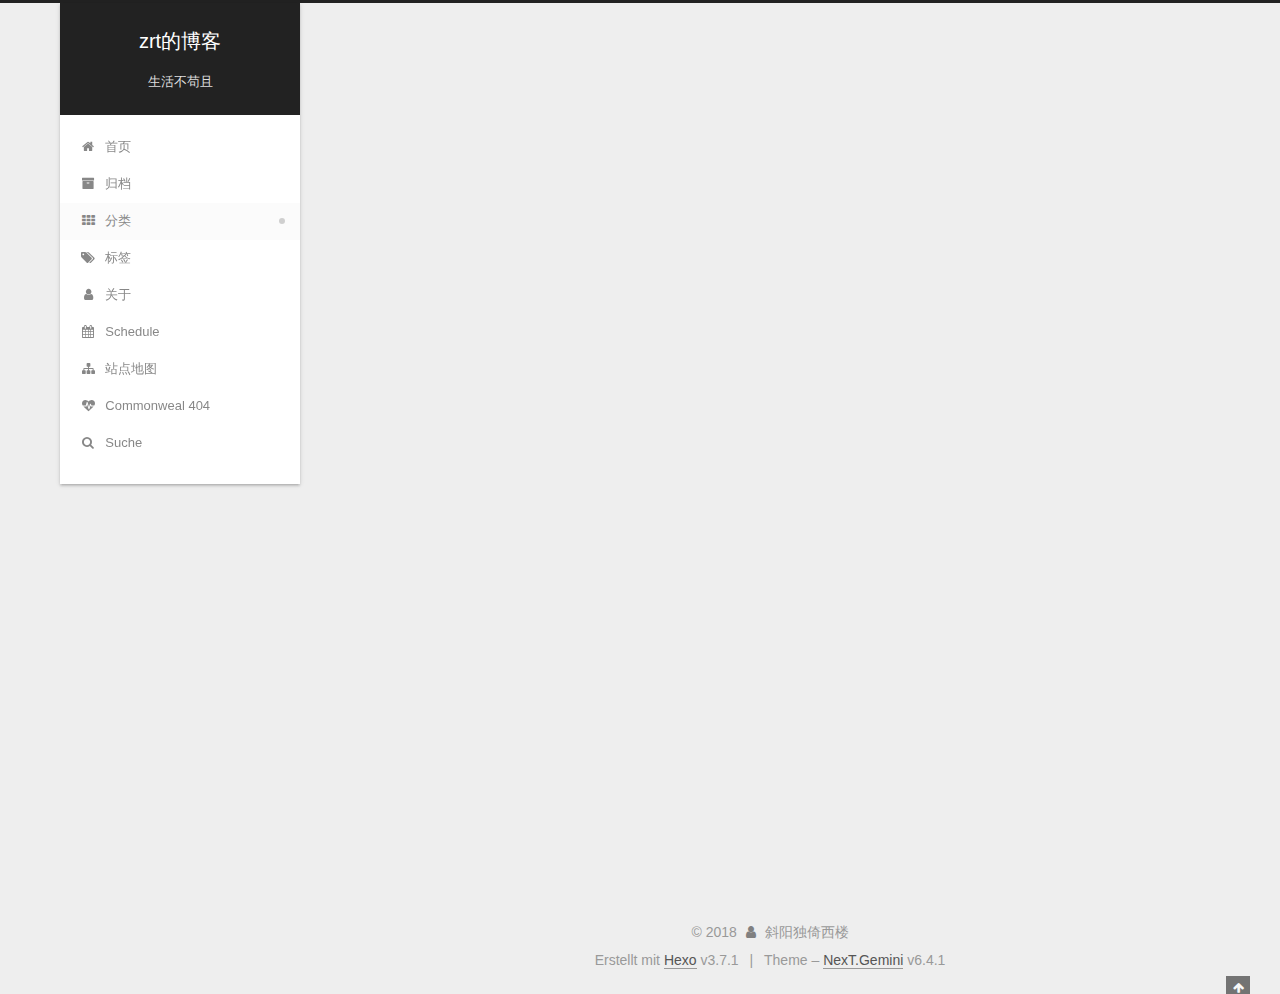
<file: categories/index-1.html>
<!DOCTYPE html>












  


<html class="theme-next gemini use-motion" lang="zh-Hans">
<head>
  <meta charset="UTF-8"/>
<meta http-equiv="X-UA-Compatible" content="IE=edge" />
<meta name="viewport" content="width=device-width, initial-scale=1, maximum-scale=2"/>
<meta name="theme-color" content="#222">












<meta http-equiv="Cache-Control" content="no-transform" />
<meta http-equiv="Cache-Control" content="no-siteapp" />






















<link href="/lib/font-awesome/css/font-awesome.min.css?v=4.6.2" rel="stylesheet" type="text/css" />

<link href="/css/main.css?v=6.4.1" rel="stylesheet" type="text/css" />


  <link rel="apple-touch-icon" sizes="180x180" href="/images/apple-touch-icon-next.png?v=6.4.1">


  <link rel="icon" type="image/png" sizes="32x32" href="/images/favicon-32x32-next.png?v=6.4.1">


  <link rel="icon" type="image/png" sizes="16x16" href="/images/favicon-16x16-next.png?v=6.4.1">


  <link rel="mask-icon" href="/images/logo.svg?v=6.4.1" color="#222">









<script type="text/javascript" id="hexo.configurations">
  var NexT = window.NexT || {};
  var CONFIG = {
    root: '/',
    scheme: 'Gemini',
    version: '6.4.1',
    sidebar: {"position":"left","display":"always","offset":12,"b2t":false,"scrollpercent":false,"onmobile":false},
    fancybox: false,
    fastclick: false,
    lazyload: false,
    tabs: true,
    motion: {"enable":true,"async":false,"transition":{"post_block":"fadeIn","post_header":"slideDownIn","post_body":"slideDownIn","coll_header":"slideLeftIn","sidebar":"slideUpIn"}},
    algolia: {
      applicationID: '',
      apiKey: '',
      indexName: '',
      hits: {"per_page":10},
      labels: {"input_placeholder":"Search for Posts","hits_empty":"We didn't find any results for the search: ${query}","hits_stats":"${hits} results found in ${time} ms"}
    }
  };
</script>


  




  <meta name="description" content="写点啥好呢">
<meta property="og:type" content="website">
<meta property="og:title" content="categories">
<meta property="og:url" content="http://yoursite.com/categories/index-1.html">
<meta property="og:site_name" content="zrt的博客">
<meta property="og:description" content="写点啥好呢">
<meta property="og:locale" content="zh-Hans">
<meta property="og:updated_time" content="2018-09-18T03:40:53.915Z">
<meta name="twitter:card" content="summary">
<meta name="twitter:title" content="categories">
<meta name="twitter:description" content="写点啥好呢">



  <link rel="alternate" href="/atom.xml" title="zrt的博客" type="application/atom+xml" />




  <link rel="canonical" href="http://yoursite.com/categories/index-1.html"/>



<script type="text/javascript" id="page.configurations">
  CONFIG.page = {
    sidebar: "",
  };
</script>

  <title>categories | zrt的博客</title>
  









  <noscript>
  <style type="text/css">
    .use-motion .motion-element,
    .use-motion .brand,
    .use-motion .menu-item,
    .sidebar-inner,
    .use-motion .post-block,
    .use-motion .pagination,
    .use-motion .comments,
    .use-motion .post-header,
    .use-motion .post-body,
    .use-motion .collection-title { opacity: initial; }

    .use-motion .logo,
    .use-motion .site-title,
    .use-motion .site-subtitle {
      opacity: initial;
      top: initial;
    }

    .use-motion {
      .logo-line-before i { left: initial; }
      .logo-line-after i { right: initial; }
    }
  </style>
</noscript>

</head>

<body itemscope itemtype="http://schema.org/WebPage" lang="zh-Hans">

  
  
    
  

  <div class="container sidebar-position-left page-post-detail">
    <div class="headband"></div>

    <header id="header" class="header" itemscope itemtype="http://schema.org/WPHeader">
      <div class="header-inner"><div class="site-brand-wrapper">
  <div class="site-meta ">
    

    <div class="custom-logo-site-title">
      <a href="/" class="brand" rel="start">
        <span class="logo-line-before"><i></i></span>
        <span class="site-title">zrt的博客</span>
        <span class="logo-line-after"><i></i></span>
      </a>
    </div>
    
      
        <p class="site-subtitle">生活不苟且</p>
      
    
  </div>

  <div class="site-nav-toggle">
    <button aria-label="Toggle navigation bar">
      <span class="btn-bar"></span>
      <span class="btn-bar"></span>
      <span class="btn-bar"></span>
    </button>
  </div>
</div>



<nav class="site-nav">
  
    <ul id="menu" class="menu">
      
        
        
        
          
          <li class="menu-item menu-item-首页">
    <a href="/" rel="section">
      <i class="menu-item-icon fa fa-fw fa-home                          //首页"></i> <br />首页</a>
  </li>
        
        
        
          
          <li class="menu-item menu-item-归档">
    <a href="/archives/" rel="section">
      <i class="menu-item-icon fa fa-fw fa-archive          //归档"></i> <br />归档</a>
  </li>
        
        
        
          
          <li class="menu-item menu-item-分类 menu-item-active">
    <a href="/categories/" rel="section">
      <i class="menu-item-icon fa fa-fw fa-th           //分类"></i> <br />分类</a>
  </li>
        
        
        
          
          <li class="menu-item menu-item-标签">
    <a href="/tags/" rel="section">
      <i class="menu-item-icon fa fa-fw fa-tags                     //标签"></i> <br />标签</a>
  </li>
        
        
        
          
          <li class="menu-item menu-item-关于">
    <a href="/about/" rel="section">
      <i class="menu-item-icon fa fa-fw fa-user                   //关于"></i> <br />关于</a>
  </li>
        
        
        
          
          <li class="menu-item menu-item-schedule">
    <a href="/schedule/" rel="section">
      <i class="menu-item-icon fa fa-fw fa-calendar        //日程表"></i> <br />Schedule</a>
  </li>
        
        
        
          
          <li class="menu-item menu-item-站点地图">
    <a href="/sitemap.xml" rel="section">
      <i class="menu-item-icon fa fa-fw fa-sitemap        //站点地图"></i> <br />站点地图</a>
  </li>
        
        
        
          
          <li class="menu-item menu-item-commonweal">
    <a href="/404/" rel="section">
      <i class="menu-item-icon fa fa-fw fa-heartbeat          //公益404"></i> <br />Commonweal 404</a>
  </li>

      
      
        <li class="menu-item menu-item-search">
          
            <a href="javascript:;" class="popup-trigger">
          
            
              <i class="menu-item-icon fa fa-search fa-fw"></i> <br />Suche</a>
        </li>
      
    </ul>
  

  

  
    <div class="site-search">
      
  <div class="popup search-popup local-search-popup">
  <div class="local-search-header clearfix">
    <span class="search-icon">
      <i class="fa fa-search"></i>
    </span>
    <span class="popup-btn-close">
      <i class="fa fa-times-circle"></i>
    </span>
    <div class="local-search-input-wrapper">
      <input autocomplete="off"
             placeholder="Searching..." spellcheck="false"
             type="text" id="local-search-input">
    </div>
  </div>
  <div id="local-search-result"></div>
</div>



    </div>
  
</nav>



  



</div>
    </header>

    


    <main id="main" class="main">
      <div class="main-inner">
        <div class="content-wrap">
          
            

    
    
      
      
    
      
      
    
      
      
    
      
      
    
      
      
    
      
      
    
      
      
    
      
      
    
    

  


          
          <div id="content" class="content">
            

  <div id="posts" class="posts-expand">
    
    
    
    <div class="post-block page">
      <header class="post-header">

<h1 class="post-title" itemprop="name headline">categories</h1>

<div class="post-meta">
  
  



</div>

</header>

      
      
      
      <div class="post-body">
        
        
          
        
      </div>
      
      
      
    </div>
    



    
    
    
  </div>


          </div>
          

  



        </div>
        
          
  
  <div class="sidebar-toggle">
    <div class="sidebar-toggle-line-wrap">
      <span class="sidebar-toggle-line sidebar-toggle-line-first"></span>
      <span class="sidebar-toggle-line sidebar-toggle-line-middle"></span>
      <span class="sidebar-toggle-line sidebar-toggle-line-last"></span>
    </div>
  </div>

  <aside id="sidebar" class="sidebar">
    
    <div class="sidebar-inner">

      

      

      <section class="site-overview-wrap sidebar-panel sidebar-panel-active">
        <div class="site-overview">
          <div class="site-author motion-element" itemprop="author" itemscope itemtype="http://schema.org/Person">
            
              <img class="site-author-image" itemprop="image"
                src="/images/myAvatar.jpg"
                alt="斜阳独倚西楼" />
            
              <p class="site-author-name" itemprop="name">斜阳独倚西楼</p>
              <p class="site-description motion-element" itemprop="description">写点啥好呢</p>
          </div>

          
            <nav class="site-state motion-element">
              
                <div class="site-state-item site-state-posts">
                
                  <a href="/archives">
                
                    <span class="site-state-item-count">4</span>
                    <span class="site-state-item-name">Artikel</span>
                  </a>
                </div>
              

              

              
            </nav>
          

          
            <div class="feed-link motion-element">
              <a href="/atom.xml" rel="alternate">
                <i class="fa fa-rss"></i>
                RSS
              </a>
            </div>
          

          

          
          

          
          

          
            
          
          

        </div>
      </section>

      

      

    </div>
  </aside>


        
      </div>
    </main>

    <footer id="footer" class="footer">
      <div class="footer-inner">
        <div class="copyright">
&copy; <span itemprop="copyrightYear">2018</span>
  <span class="with-love" id="animate">
    <i class="fa fa-user"></i>
  </span>
  <span class="author" itemprop="copyrightHolder">斜阳独倚西楼</span>

  

  
</div>




  <div class="powered-by">Erstellt mit  <a class="theme-link" target="_blank" href="https://hexo.io">Hexo</a> v3.7.1</div>



  <span class="post-meta-divider">|</span>



  <div class="theme-info">Theme – <a class="theme-link" target="_blank" href="https://theme-next.org">NexT.Gemini</a> v6.4.1</div>


<div>
<script async src="https://dn-lbstatics.qbox.me/busuanzi/2.3/busuanzi.pure.mini.js"></script>
<span id="busuanzi_container_site_pv" style='display:none'>
    本站总访问量 <span id="busuanzi_value_site_pv"></span> 次
    <span class="post-meta-divider">|</span>
</span>
<span id="busuanzi_container_site_uv" style='display:none'>
    有<span id="busuanzi_value_site_uv"></span>人看过我的博客啦
</span>
</div>



        








        
      </div>
    </footer>

    
      <div class="back-to-top">
        <i class="fa fa-arrow-up"></i>
        
      </div>
    

    
	
    

    
  </div>

  

<script type="text/javascript">
  if (Object.prototype.toString.call(window.Promise) !== '[object Function]') {
    window.Promise = null;
  }
</script>


























  
  
    <script type="text/javascript" src="/lib/jquery/index.js?v=2.1.3"></script>
  

  
  
    <script type="text/javascript" src="/lib/velocity/velocity.min.js?v=1.2.1"></script>
  

  
  
    <script type="text/javascript" src="/lib/velocity/velocity.ui.min.js?v=1.2.1"></script>
  


  


  <script type="text/javascript" src="/js/src/utils.js?v=6.4.1"></script>

  <script type="text/javascript" src="/js/src/motion.js?v=6.4.1"></script>



  
  


  <script type="text/javascript" src="/js/src/affix.js?v=6.4.1"></script>

  <script type="text/javascript" src="/js/src/schemes/pisces.js?v=6.4.1"></script>



  
  <script type="text/javascript" src="/js/src/scrollspy.js?v=6.4.1"></script>
<script type="text/javascript" src="/js/src/post-details.js?v=6.4.1"></script>



  


  <script type="text/javascript" src="/js/src/bootstrap.js?v=6.4.1"></script>



  



  










  

  <script type="text/javascript">
    // Popup Window;
    var isfetched = false;
    var isXml = true;
    // Search DB path;
    var search_path = "search.xml";
    if (search_path.length === 0) {
      search_path = "search.xml";
    } else if (/json$/i.test(search_path)) {
      isXml = false;
    }
    var path = "/" + search_path;
    // monitor main search box;

    var onPopupClose = function (e) {
      $('.popup').hide();
      $('#local-search-input').val('');
      $('.search-result-list').remove();
      $('#no-result').remove();
      $(".local-search-pop-overlay").remove();
      $('body').css('overflow', '');
    }

    function proceedsearch() {
      $("body")
        .append('<div class="search-popup-overlay local-search-pop-overlay"></div>')
        .css('overflow', 'hidden');
      $('.search-popup-overlay').click(onPopupClose);
      $('.popup').toggle();
      var $localSearchInput = $('#local-search-input');
      $localSearchInput.attr("autocapitalize", "none");
      $localSearchInput.attr("autocorrect", "off");
      $localSearchInput.focus();
    }

    // search function;
    var searchFunc = function(path, search_id, content_id) {
      'use strict';

      // start loading animation
      $("body")
        .append('<div class="search-popup-overlay local-search-pop-overlay">' +
          '<div id="search-loading-icon">' +
          '<i class="fa fa-spinner fa-pulse fa-5x fa-fw"></i>' +
          '</div>' +
          '</div>')
        .css('overflow', 'hidden');
      $("#search-loading-icon").css('margin', '20% auto 0 auto').css('text-align', 'center');

      

      $.ajax({
        url: path,
        dataType: isXml ? "xml" : "json",
        async: true,
        success: function(res) {
          // get the contents from search data
          isfetched = true;
          $('.popup').detach().appendTo('.header-inner');
          var datas = isXml ? $("entry", res).map(function() {
            return {
              title: $("title", this).text(),
              content: $("content",this).text(),
              url: $("url" , this).text()
            };
          }).get() : res;
          var input = document.getElementById(search_id);
          var resultContent = document.getElementById(content_id);
          var inputEventFunction = function() {
            var searchText = input.value.trim().toLowerCase();
            var keywords = searchText.split(/[\s\-]+/);
            if (keywords.length > 1) {
              keywords.push(searchText);
            }
            var resultItems = [];
            if (searchText.length > 0) {
              // perform local searching
              datas.forEach(function(data) {
                var isMatch = false;
                var hitCount = 0;
                var searchTextCount = 0;
                var title = data.title.trim();
                var titleInLowerCase = title.toLowerCase();
                var content = data.content.trim().replace(/<[^>]+>/g,"");
                
                var contentInLowerCase = content.toLowerCase();
                var articleUrl = decodeURIComponent(data.url);
                var indexOfTitle = [];
                var indexOfContent = [];
                // only match articles with not empty titles
                if(title != '') {
                  keywords.forEach(function(keyword) {
                    function getIndexByWord(word, text, caseSensitive) {
                      var wordLen = word.length;
                      if (wordLen === 0) {
                        return [];
                      }
                      var startPosition = 0, position = [], index = [];
                      if (!caseSensitive) {
                        text = text.toLowerCase();
                        word = word.toLowerCase();
                      }
                      while ((position = text.indexOf(word, startPosition)) > -1) {
                        index.push({position: position, word: word});
                        startPosition = position + wordLen;
                      }
                      return index;
                    }

                    indexOfTitle = indexOfTitle.concat(getIndexByWord(keyword, titleInLowerCase, false));
                    indexOfContent = indexOfContent.concat(getIndexByWord(keyword, contentInLowerCase, false));
                  });
                  if (indexOfTitle.length > 0 || indexOfContent.length > 0) {
                    isMatch = true;
                    hitCount = indexOfTitle.length + indexOfContent.length;
                  }
                }

                // show search results

                if (isMatch) {
                  // sort index by position of keyword

                  [indexOfTitle, indexOfContent].forEach(function (index) {
                    index.sort(function (itemLeft, itemRight) {
                      if (itemRight.position !== itemLeft.position) {
                        return itemRight.position - itemLeft.position;
                      } else {
                        return itemLeft.word.length - itemRight.word.length;
                      }
                    });
                  });

                  // merge hits into slices

                  function mergeIntoSlice(text, start, end, index) {
                    var item = index[index.length - 1];
                    var position = item.position;
                    var word = item.word;
                    var hits = [];
                    var searchTextCountInSlice = 0;
                    while (position + word.length <= end && index.length != 0) {
                      if (word === searchText) {
                        searchTextCountInSlice++;
                      }
                      hits.push({position: position, length: word.length});
                      var wordEnd = position + word.length;

                      // move to next position of hit

                      index.pop();
                      while (index.length != 0) {
                        item = index[index.length - 1];
                        position = item.position;
                        word = item.word;
                        if (wordEnd > position) {
                          index.pop();
                        } else {
                          break;
                        }
                      }
                    }
                    searchTextCount += searchTextCountInSlice;
                    return {
                      hits: hits,
                      start: start,
                      end: end,
                      searchTextCount: searchTextCountInSlice
                    };
                  }

                  var slicesOfTitle = [];
                  if (indexOfTitle.length != 0) {
                    slicesOfTitle.push(mergeIntoSlice(title, 0, title.length, indexOfTitle));
                  }

                  var slicesOfContent = [];
                  while (indexOfContent.length != 0) {
                    var item = indexOfContent[indexOfContent.length - 1];
                    var position = item.position;
                    var word = item.word;
                    // cut out 100 characters
                    var start = position - 20;
                    var end = position + 80;
                    if(start < 0){
                      start = 0;
                    }
                    if (end < position + word.length) {
                      end = position + word.length;
                    }
                    if(end > content.length){
                      end = content.length;
                    }
                    slicesOfContent.push(mergeIntoSlice(content, start, end, indexOfContent));
                  }

                  // sort slices in content by search text's count and hits' count

                  slicesOfContent.sort(function (sliceLeft, sliceRight) {
                    if (sliceLeft.searchTextCount !== sliceRight.searchTextCount) {
                      return sliceRight.searchTextCount - sliceLeft.searchTextCount;
                    } else if (sliceLeft.hits.length !== sliceRight.hits.length) {
                      return sliceRight.hits.length - sliceLeft.hits.length;
                    } else {
                      return sliceLeft.start - sliceRight.start;
                    }
                  });

                  // select top N slices in content

                  var upperBound = parseInt('1');
                  if (upperBound >= 0) {
                    slicesOfContent = slicesOfContent.slice(0, upperBound);
                  }

                  // highlight title and content

                  function highlightKeyword(text, slice) {
                    var result = '';
                    var prevEnd = slice.start;
                    slice.hits.forEach(function (hit) {
                      result += text.substring(prevEnd, hit.position);
                      var end = hit.position + hit.length;
                      result += '<b class="search-keyword">' + text.substring(hit.position, end) + '</b>';
                      prevEnd = end;
                    });
                    result += text.substring(prevEnd, slice.end);
                    return result;
                  }

                  var resultItem = '';

                  if (slicesOfTitle.length != 0) {
                    resultItem += "<li><a href='" + articleUrl + "' class='search-result-title'>" + highlightKeyword(title, slicesOfTitle[0]) + "</a>";
                  } else {
                    resultItem += "<li><a href='" + articleUrl + "' class='search-result-title'>" + title + "</a>";
                  }

                  slicesOfContent.forEach(function (slice) {
                    resultItem += "<a href='" + articleUrl + "'>" +
                      "<p class=\"search-result\">" + highlightKeyword(content, slice) +
                      "...</p>" + "</a>";
                  });

                  resultItem += "</li>";
                  resultItems.push({
                    item: resultItem,
                    searchTextCount: searchTextCount,
                    hitCount: hitCount,
                    id: resultItems.length
                  });
                }
              })
            };
            if (keywords.length === 1 && keywords[0] === "") {
              resultContent.innerHTML = '<div id="no-result"><i class="fa fa-search fa-5x" /></div>'
            } else if (resultItems.length === 0) {
              resultContent.innerHTML = '<div id="no-result"><i class="fa fa-frown-o fa-5x" /></div>'
            } else {
              resultItems.sort(function (resultLeft, resultRight) {
                if (resultLeft.searchTextCount !== resultRight.searchTextCount) {
                  return resultRight.searchTextCount - resultLeft.searchTextCount;
                } else if (resultLeft.hitCount !== resultRight.hitCount) {
                  return resultRight.hitCount - resultLeft.hitCount;
                } else {
                  return resultRight.id - resultLeft.id;
                }
              });
              var searchResultList = '<ul class=\"search-result-list\">';
              resultItems.forEach(function (result) {
                searchResultList += result.item;
              })
              searchResultList += "</ul>";
              resultContent.innerHTML = searchResultList;
            }
          }

          if ('auto' === 'auto') {
            input.addEventListener('input', inputEventFunction);
          } else {
            $('.search-icon').click(inputEventFunction);
            input.addEventListener('keypress', function (event) {
              if (event.keyCode === 13) {
                inputEventFunction();
              }
            });
          }

          // remove loading animation
          $(".local-search-pop-overlay").remove();
          $('body').css('overflow', '');

          proceedsearch();
        }
      });
    }

    // handle and trigger popup window;
    $('.popup-trigger').click(function(e) {
      e.stopPropagation();
      if (isfetched === false) {
        searchFunc(path, 'local-search-input', 'local-search-result');
      } else {
        proceedsearch();
      };
    });

    $('.popup-btn-close').click(onPopupClose);
    $('.popup').click(function(e){
      e.stopPropagation();
    });
    $(document).on('keyup', function (event) {
      var shouldDismissSearchPopup = event.which === 27 &&
        $('.search-popup').is(':visible');
      if (shouldDismissSearchPopup) {
        onPopupClose();
      }
    });
  </script>





  

  

  

  

  
  

  

  

  

  

  

</body>
</html>
</file>
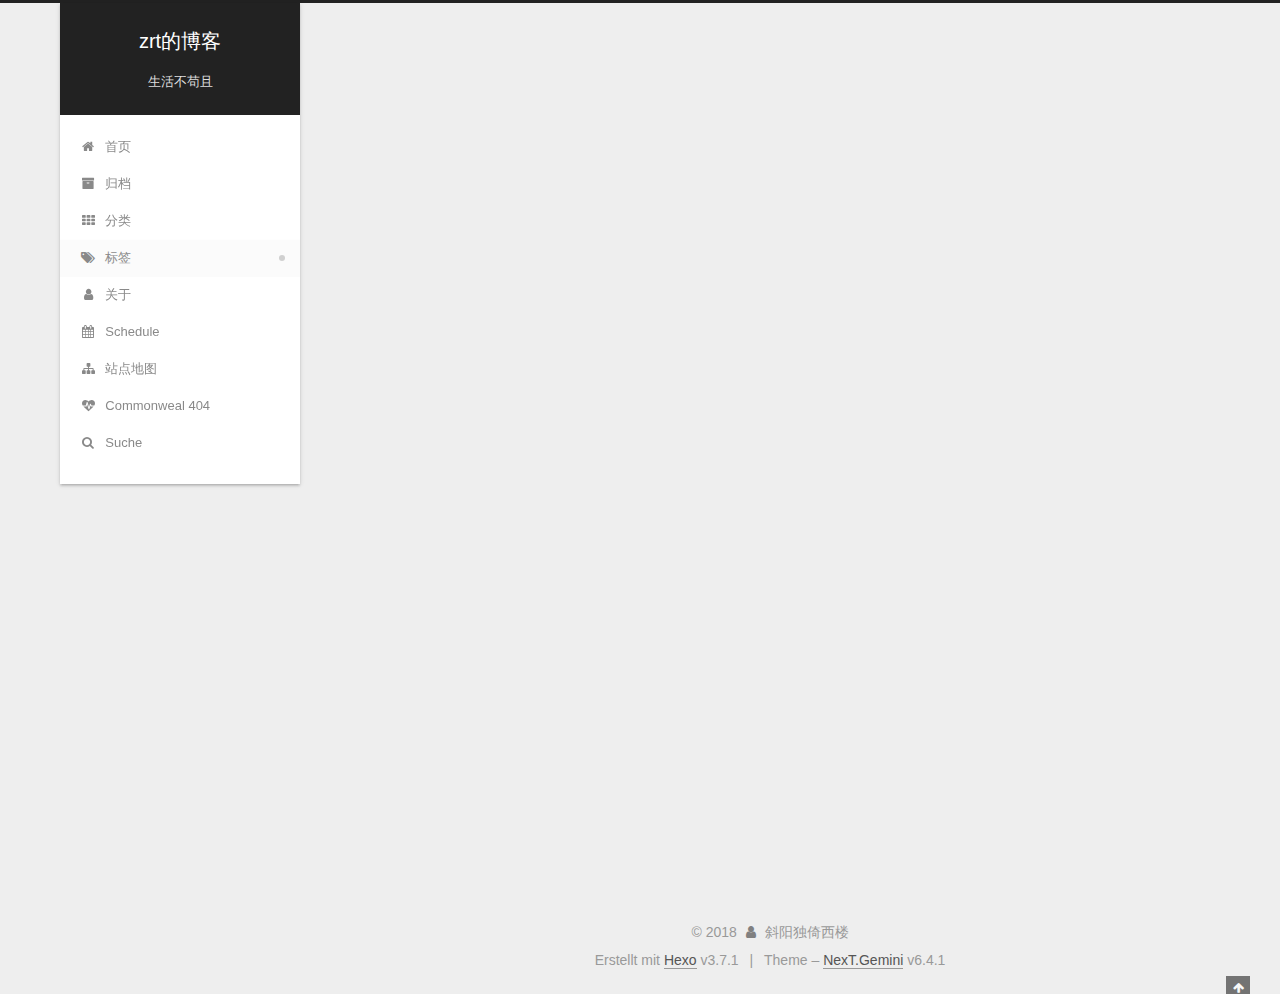
<file: tags/index-1.html>
<!DOCTYPE html>












  


<html class="theme-next gemini use-motion" lang="zh-Hans">
<head>
  <meta charset="UTF-8"/>
<meta http-equiv="X-UA-Compatible" content="IE=edge" />
<meta name="viewport" content="width=device-width, initial-scale=1, maximum-scale=2"/>
<meta name="theme-color" content="#222">












<meta http-equiv="Cache-Control" content="no-transform" />
<meta http-equiv="Cache-Control" content="no-siteapp" />






















<link href="/lib/font-awesome/css/font-awesome.min.css?v=4.6.2" rel="stylesheet" type="text/css" />

<link href="/css/main.css?v=6.4.1" rel="stylesheet" type="text/css" />


  <link rel="apple-touch-icon" sizes="180x180" href="/images/apple-touch-icon-next.png?v=6.4.1">


  <link rel="icon" type="image/png" sizes="32x32" href="/images/favicon-32x32-next.png?v=6.4.1">


  <link rel="icon" type="image/png" sizes="16x16" href="/images/favicon-16x16-next.png?v=6.4.1">


  <link rel="mask-icon" href="/images/logo.svg?v=6.4.1" color="#222">









<script type="text/javascript" id="hexo.configurations">
  var NexT = window.NexT || {};
  var CONFIG = {
    root: '/',
    scheme: 'Gemini',
    version: '6.4.1',
    sidebar: {"position":"left","display":"always","offset":12,"b2t":false,"scrollpercent":false,"onmobile":false},
    fancybox: false,
    fastclick: false,
    lazyload: false,
    tabs: true,
    motion: {"enable":true,"async":false,"transition":{"post_block":"fadeIn","post_header":"slideDownIn","post_body":"slideDownIn","coll_header":"slideLeftIn","sidebar":"slideUpIn"}},
    algolia: {
      applicationID: '',
      apiKey: '',
      indexName: '',
      hits: {"per_page":10},
      labels: {"input_placeholder":"Search for Posts","hits_empty":"We didn't find any results for the search: ${query}","hits_stats":"${hits} results found in ${time} ms"}
    }
  };
</script>


  




  <meta name="description" content="写点啥好呢">
<meta property="og:type" content="website">
<meta property="og:title" content="tags">
<meta property="og:url" content="http://yoursite.com/tags/index-1.html">
<meta property="og:site_name" content="zrt的博客">
<meta property="og:description" content="写点啥好呢">
<meta property="og:locale" content="zh-Hans">
<meta property="og:updated_time" content="2018-09-18T03:44:58.979Z">
<meta name="twitter:card" content="summary">
<meta name="twitter:title" content="tags">
<meta name="twitter:description" content="写点啥好呢">



  <link rel="alternate" href="/atom.xml" title="zrt的博客" type="application/atom+xml" />




  <link rel="canonical" href="http://yoursite.com/tags/index-1.html"/>



<script type="text/javascript" id="page.configurations">
  CONFIG.page = {
    sidebar: "",
  };
</script>

  <title>tags | zrt的博客</title>
  









  <noscript>
  <style type="text/css">
    .use-motion .motion-element,
    .use-motion .brand,
    .use-motion .menu-item,
    .sidebar-inner,
    .use-motion .post-block,
    .use-motion .pagination,
    .use-motion .comments,
    .use-motion .post-header,
    .use-motion .post-body,
    .use-motion .collection-title { opacity: initial; }

    .use-motion .logo,
    .use-motion .site-title,
    .use-motion .site-subtitle {
      opacity: initial;
      top: initial;
    }

    .use-motion {
      .logo-line-before i { left: initial; }
      .logo-line-after i { right: initial; }
    }
  </style>
</noscript>

</head>

<body itemscope itemtype="http://schema.org/WebPage" lang="zh-Hans">

  
  
    
  

  <div class="container sidebar-position-left page-post-detail">
    <div class="headband"></div>

    <header id="header" class="header" itemscope itemtype="http://schema.org/WPHeader">
      <div class="header-inner"><div class="site-brand-wrapper">
  <div class="site-meta ">
    

    <div class="custom-logo-site-title">
      <a href="/" class="brand" rel="start">
        <span class="logo-line-before"><i></i></span>
        <span class="site-title">zrt的博客</span>
        <span class="logo-line-after"><i></i></span>
      </a>
    </div>
    
      
        <p class="site-subtitle">生活不苟且</p>
      
    
  </div>

  <div class="site-nav-toggle">
    <button aria-label="Toggle navigation bar">
      <span class="btn-bar"></span>
      <span class="btn-bar"></span>
      <span class="btn-bar"></span>
    </button>
  </div>
</div>



<nav class="site-nav">
  
    <ul id="menu" class="menu">
      
        
        
        
          
          <li class="menu-item menu-item-首页">
    <a href="/" rel="section">
      <i class="menu-item-icon fa fa-fw fa-home                          //首页"></i> <br />首页</a>
  </li>
        
        
        
          
          <li class="menu-item menu-item-归档">
    <a href="/archives/" rel="section">
      <i class="menu-item-icon fa fa-fw fa-archive          //归档"></i> <br />归档</a>
  </li>
        
        
        
          
          <li class="menu-item menu-item-分类">
    <a href="/categories/" rel="section">
      <i class="menu-item-icon fa fa-fw fa-th           //分类"></i> <br />分类</a>
  </li>
        
        
        
          
          <li class="menu-item menu-item-标签 menu-item-active">
    <a href="/tags/" rel="section">
      <i class="menu-item-icon fa fa-fw fa-tags                     //标签"></i> <br />标签</a>
  </li>
        
        
        
          
          <li class="menu-item menu-item-关于">
    <a href="/about/" rel="section">
      <i class="menu-item-icon fa fa-fw fa-user                   //关于"></i> <br />关于</a>
  </li>
        
        
        
          
          <li class="menu-item menu-item-schedule">
    <a href="/schedule/" rel="section">
      <i class="menu-item-icon fa fa-fw fa-calendar        //日程表"></i> <br />Schedule</a>
  </li>
        
        
        
          
          <li class="menu-item menu-item-站点地图">
    <a href="/sitemap.xml" rel="section">
      <i class="menu-item-icon fa fa-fw fa-sitemap        //站点地图"></i> <br />站点地图</a>
  </li>
        
        
        
          
          <li class="menu-item menu-item-commonweal">
    <a href="/404/" rel="section">
      <i class="menu-item-icon fa fa-fw fa-heartbeat          //公益404"></i> <br />Commonweal 404</a>
  </li>

      
      
        <li class="menu-item menu-item-search">
          
            <a href="javascript:;" class="popup-trigger">
          
            
              <i class="menu-item-icon fa fa-search fa-fw"></i> <br />Suche</a>
        </li>
      
    </ul>
  

  

  
    <div class="site-search">
      
  <div class="popup search-popup local-search-popup">
  <div class="local-search-header clearfix">
    <span class="search-icon">
      <i class="fa fa-search"></i>
    </span>
    <span class="popup-btn-close">
      <i class="fa fa-times-circle"></i>
    </span>
    <div class="local-search-input-wrapper">
      <input autocomplete="off"
             placeholder="Searching..." spellcheck="false"
             type="text" id="local-search-input">
    </div>
  </div>
  <div id="local-search-result"></div>
</div>



    </div>
  
</nav>



  



</div>
    </header>

    


    <main id="main" class="main">
      <div class="main-inner">
        <div class="content-wrap">
          
            

    
    
      
      
    
      
      
    
      
      
    
      
      
    
      
      
    
      
      
    
      
      
    
      
      
    
    

  


          
          <div id="content" class="content">
            

  <div id="posts" class="posts-expand">
    
    
    
    <div class="post-block page">
      <header class="post-header">

<h1 class="post-title" itemprop="name headline">tags</h1>

<div class="post-meta">
  
  



</div>

</header>

      
      
      
      <div class="post-body">
        
        
          
        
      </div>
      
      
      
    </div>
    



    
    
    
  </div>


          </div>
          

  



        </div>
        
          
  
  <div class="sidebar-toggle">
    <div class="sidebar-toggle-line-wrap">
      <span class="sidebar-toggle-line sidebar-toggle-line-first"></span>
      <span class="sidebar-toggle-line sidebar-toggle-line-middle"></span>
      <span class="sidebar-toggle-line sidebar-toggle-line-last"></span>
    </div>
  </div>

  <aside id="sidebar" class="sidebar">
    
    <div class="sidebar-inner">

      

      

      <section class="site-overview-wrap sidebar-panel sidebar-panel-active">
        <div class="site-overview">
          <div class="site-author motion-element" itemprop="author" itemscope itemtype="http://schema.org/Person">
            
              <img class="site-author-image" itemprop="image"
                src="/images/myAvatar.jpg"
                alt="斜阳独倚西楼" />
            
              <p class="site-author-name" itemprop="name">斜阳独倚西楼</p>
              <p class="site-description motion-element" itemprop="description">写点啥好呢</p>
          </div>

          
            <nav class="site-state motion-element">
              
                <div class="site-state-item site-state-posts">
                
                  <a href="/archives">
                
                    <span class="site-state-item-count">4</span>
                    <span class="site-state-item-name">Artikel</span>
                  </a>
                </div>
              

              

              
            </nav>
          

          
            <div class="feed-link motion-element">
              <a href="/atom.xml" rel="alternate">
                <i class="fa fa-rss"></i>
                RSS
              </a>
            </div>
          

          

          
          

          
          

          
            
          
          

        </div>
      </section>

      

      

    </div>
  </aside>


        
      </div>
    </main>

    <footer id="footer" class="footer">
      <div class="footer-inner">
        <div class="copyright">
&copy; <span itemprop="copyrightYear">2018</span>
  <span class="with-love" id="animate">
    <i class="fa fa-user"></i>
  </span>
  <span class="author" itemprop="copyrightHolder">斜阳独倚西楼</span>

  

  
</div>




  <div class="powered-by">Erstellt mit  <a class="theme-link" target="_blank" href="https://hexo.io">Hexo</a> v3.7.1</div>



  <span class="post-meta-divider">|</span>



  <div class="theme-info">Theme – <a class="theme-link" target="_blank" href="https://theme-next.org">NexT.Gemini</a> v6.4.1</div>


<div>
<script async src="https://dn-lbstatics.qbox.me/busuanzi/2.3/busuanzi.pure.mini.js"></script>
<span id="busuanzi_container_site_pv" style='display:none'>
    本站总访问量 <span id="busuanzi_value_site_pv"></span> 次
    <span class="post-meta-divider">|</span>
</span>
<span id="busuanzi_container_site_uv" style='display:none'>
    有<span id="busuanzi_value_site_uv"></span>人看过我的博客啦
</span>
</div>



        








        
      </div>
    </footer>

    
      <div class="back-to-top">
        <i class="fa fa-arrow-up"></i>
        
      </div>
    

    
	
    

    
  </div>

  

<script type="text/javascript">
  if (Object.prototype.toString.call(window.Promise) !== '[object Function]') {
    window.Promise = null;
  }
</script>


























  
  
    <script type="text/javascript" src="/lib/jquery/index.js?v=2.1.3"></script>
  

  
  
    <script type="text/javascript" src="/lib/velocity/velocity.min.js?v=1.2.1"></script>
  

  
  
    <script type="text/javascript" src="/lib/velocity/velocity.ui.min.js?v=1.2.1"></script>
  


  


  <script type="text/javascript" src="/js/src/utils.js?v=6.4.1"></script>

  <script type="text/javascript" src="/js/src/motion.js?v=6.4.1"></script>



  
  


  <script type="text/javascript" src="/js/src/affix.js?v=6.4.1"></script>

  <script type="text/javascript" src="/js/src/schemes/pisces.js?v=6.4.1"></script>



  
  <script type="text/javascript" src="/js/src/scrollspy.js?v=6.4.1"></script>
<script type="text/javascript" src="/js/src/post-details.js?v=6.4.1"></script>



  


  <script type="text/javascript" src="/js/src/bootstrap.js?v=6.4.1"></script>



  



  










  

  <script type="text/javascript">
    // Popup Window;
    var isfetched = false;
    var isXml = true;
    // Search DB path;
    var search_path = "search.xml";
    if (search_path.length === 0) {
      search_path = "search.xml";
    } else if (/json$/i.test(search_path)) {
      isXml = false;
    }
    var path = "/" + search_path;
    // monitor main search box;

    var onPopupClose = function (e) {
      $('.popup').hide();
      $('#local-search-input').val('');
      $('.search-result-list').remove();
      $('#no-result').remove();
      $(".local-search-pop-overlay").remove();
      $('body').css('overflow', '');
    }

    function proceedsearch() {
      $("body")
        .append('<div class="search-popup-overlay local-search-pop-overlay"></div>')
        .css('overflow', 'hidden');
      $('.search-popup-overlay').click(onPopupClose);
      $('.popup').toggle();
      var $localSearchInput = $('#local-search-input');
      $localSearchInput.attr("autocapitalize", "none");
      $localSearchInput.attr("autocorrect", "off");
      $localSearchInput.focus();
    }

    // search function;
    var searchFunc = function(path, search_id, content_id) {
      'use strict';

      // start loading animation
      $("body")
        .append('<div class="search-popup-overlay local-search-pop-overlay">' +
          '<div id="search-loading-icon">' +
          '<i class="fa fa-spinner fa-pulse fa-5x fa-fw"></i>' +
          '</div>' +
          '</div>')
        .css('overflow', 'hidden');
      $("#search-loading-icon").css('margin', '20% auto 0 auto').css('text-align', 'center');

      

      $.ajax({
        url: path,
        dataType: isXml ? "xml" : "json",
        async: true,
        success: function(res) {
          // get the contents from search data
          isfetched = true;
          $('.popup').detach().appendTo('.header-inner');
          var datas = isXml ? $("entry", res).map(function() {
            return {
              title: $("title", this).text(),
              content: $("content",this).text(),
              url: $("url" , this).text()
            };
          }).get() : res;
          var input = document.getElementById(search_id);
          var resultContent = document.getElementById(content_id);
          var inputEventFunction = function() {
            var searchText = input.value.trim().toLowerCase();
            var keywords = searchText.split(/[\s\-]+/);
            if (keywords.length > 1) {
              keywords.push(searchText);
            }
            var resultItems = [];
            if (searchText.length > 0) {
              // perform local searching
              datas.forEach(function(data) {
                var isMatch = false;
                var hitCount = 0;
                var searchTextCount = 0;
                var title = data.title.trim();
                var titleInLowerCase = title.toLowerCase();
                var content = data.content.trim().replace(/<[^>]+>/g,"");
                
                var contentInLowerCase = content.toLowerCase();
                var articleUrl = decodeURIComponent(data.url);
                var indexOfTitle = [];
                var indexOfContent = [];
                // only match articles with not empty titles
                if(title != '') {
                  keywords.forEach(function(keyword) {
                    function getIndexByWord(word, text, caseSensitive) {
                      var wordLen = word.length;
                      if (wordLen === 0) {
                        return [];
                      }
                      var startPosition = 0, position = [], index = [];
                      if (!caseSensitive) {
                        text = text.toLowerCase();
                        word = word.toLowerCase();
                      }
                      while ((position = text.indexOf(word, startPosition)) > -1) {
                        index.push({position: position, word: word});
                        startPosition = position + wordLen;
                      }
                      return index;
                    }

                    indexOfTitle = indexOfTitle.concat(getIndexByWord(keyword, titleInLowerCase, false));
                    indexOfContent = indexOfContent.concat(getIndexByWord(keyword, contentInLowerCase, false));
                  });
                  if (indexOfTitle.length > 0 || indexOfContent.length > 0) {
                    isMatch = true;
                    hitCount = indexOfTitle.length + indexOfContent.length;
                  }
                }

                // show search results

                if (isMatch) {
                  // sort index by position of keyword

                  [indexOfTitle, indexOfContent].forEach(function (index) {
                    index.sort(function (itemLeft, itemRight) {
                      if (itemRight.position !== itemLeft.position) {
                        return itemRight.position - itemLeft.position;
                      } else {
                        return itemLeft.word.length - itemRight.word.length;
                      }
                    });
                  });

                  // merge hits into slices

                  function mergeIntoSlice(text, start, end, index) {
                    var item = index[index.length - 1];
                    var position = item.position;
                    var word = item.word;
                    var hits = [];
                    var searchTextCountInSlice = 0;
                    while (position + word.length <= end && index.length != 0) {
                      if (word === searchText) {
                        searchTextCountInSlice++;
                      }
                      hits.push({position: position, length: word.length});
                      var wordEnd = position + word.length;

                      // move to next position of hit

                      index.pop();
                      while (index.length != 0) {
                        item = index[index.length - 1];
                        position = item.position;
                        word = item.word;
                        if (wordEnd > position) {
                          index.pop();
                        } else {
                          break;
                        }
                      }
                    }
                    searchTextCount += searchTextCountInSlice;
                    return {
                      hits: hits,
                      start: start,
                      end: end,
                      searchTextCount: searchTextCountInSlice
                    };
                  }

                  var slicesOfTitle = [];
                  if (indexOfTitle.length != 0) {
                    slicesOfTitle.push(mergeIntoSlice(title, 0, title.length, indexOfTitle));
                  }

                  var slicesOfContent = [];
                  while (indexOfContent.length != 0) {
                    var item = indexOfContent[indexOfContent.length - 1];
                    var position = item.position;
                    var word = item.word;
                    // cut out 100 characters
                    var start = position - 20;
                    var end = position + 80;
                    if(start < 0){
                      start = 0;
                    }
                    if (end < position + word.length) {
                      end = position + word.length;
                    }
                    if(end > content.length){
                      end = content.length;
                    }
                    slicesOfContent.push(mergeIntoSlice(content, start, end, indexOfContent));
                  }

                  // sort slices in content by search text's count and hits' count

                  slicesOfContent.sort(function (sliceLeft, sliceRight) {
                    if (sliceLeft.searchTextCount !== sliceRight.searchTextCount) {
                      return sliceRight.searchTextCount - sliceLeft.searchTextCount;
                    } else if (sliceLeft.hits.length !== sliceRight.hits.length) {
                      return sliceRight.hits.length - sliceLeft.hits.length;
                    } else {
                      return sliceLeft.start - sliceRight.start;
                    }
                  });

                  // select top N slices in content

                  var upperBound = parseInt('1');
                  if (upperBound >= 0) {
                    slicesOfContent = slicesOfContent.slice(0, upperBound);
                  }

                  // highlight title and content

                  function highlightKeyword(text, slice) {
                    var result = '';
                    var prevEnd = slice.start;
                    slice.hits.forEach(function (hit) {
                      result += text.substring(prevEnd, hit.position);
                      var end = hit.position + hit.length;
                      result += '<b class="search-keyword">' + text.substring(hit.position, end) + '</b>';
                      prevEnd = end;
                    });
                    result += text.substring(prevEnd, slice.end);
                    return result;
                  }

                  var resultItem = '';

                  if (slicesOfTitle.length != 0) {
                    resultItem += "<li><a href='" + articleUrl + "' class='search-result-title'>" + highlightKeyword(title, slicesOfTitle[0]) + "</a>";
                  } else {
                    resultItem += "<li><a href='" + articleUrl + "' class='search-result-title'>" + title + "</a>";
                  }

                  slicesOfContent.forEach(function (slice) {
                    resultItem += "<a href='" + articleUrl + "'>" +
                      "<p class=\"search-result\">" + highlightKeyword(content, slice) +
                      "...</p>" + "</a>";
                  });

                  resultItem += "</li>";
                  resultItems.push({
                    item: resultItem,
                    searchTextCount: searchTextCount,
                    hitCount: hitCount,
                    id: resultItems.length
                  });
                }
              })
            };
            if (keywords.length === 1 && keywords[0] === "") {
              resultContent.innerHTML = '<div id="no-result"><i class="fa fa-search fa-5x" /></div>'
            } else if (resultItems.length === 0) {
              resultContent.innerHTML = '<div id="no-result"><i class="fa fa-frown-o fa-5x" /></div>'
            } else {
              resultItems.sort(function (resultLeft, resultRight) {
                if (resultLeft.searchTextCount !== resultRight.searchTextCount) {
                  return resultRight.searchTextCount - resultLeft.searchTextCount;
                } else if (resultLeft.hitCount !== resultRight.hitCount) {
                  return resultRight.hitCount - resultLeft.hitCount;
                } else {
                  return resultRight.id - resultLeft.id;
                }
              });
              var searchResultList = '<ul class=\"search-result-list\">';
              resultItems.forEach(function (result) {
                searchResultList += result.item;
              })
              searchResultList += "</ul>";
              resultContent.innerHTML = searchResultList;
            }
          }

          if ('auto' === 'auto') {
            input.addEventListener('input', inputEventFunction);
          } else {
            $('.search-icon').click(inputEventFunction);
            input.addEventListener('keypress', function (event) {
              if (event.keyCode === 13) {
                inputEventFunction();
              }
            });
          }

          // remove loading animation
          $(".local-search-pop-overlay").remove();
          $('body').css('overflow', '');

          proceedsearch();
        }
      });
    }

    // handle and trigger popup window;
    $('.popup-trigger').click(function(e) {
      e.stopPropagation();
      if (isfetched === false) {
        searchFunc(path, 'local-search-input', 'local-search-result');
      } else {
        proceedsearch();
      };
    });

    $('.popup-btn-close').click(onPopupClose);
    $('.popup').click(function(e){
      e.stopPropagation();
    });
    $(document).on('keyup', function (event) {
      var shouldDismissSearchPopup = event.which === 27 &&
        $('.search-popup').is(':visible');
      if (shouldDismissSearchPopup) {
        onPopupClose();
      }
    });
  </script>





  

  

  

  

  
  

  

  

  

  

  

</body>
</html>
</file>
<file: css/main.css>
/* normalize.css v3.0.2 | MIT License | git.io/normalize */
html {
  font-family: sans-serif; /* 1 */
  -ms-text-size-adjust: 100%; /* 2 */
  -webkit-text-size-adjust: 100%; /* 2 */
}
body {
  margin: 0;
}
article,
aside,
details,
figcaption,
figure,
footer,
header,
hgroup,
main,
menu,
nav,
section,
summary {
  display: block;
}
audio,
canvas,
progress,
video {
  display: inline-block; /* 1 */
  vertical-align: baseline; /* 2 */
}
audio:not([controls]) {
  display: none;
  height: 0;
}
[hidden],
template {
  display: none;
}
a {
  background-color: transparent;
}
a:active,
a:hover {
  outline: 0;
}
abbr[title] {
  border-bottom: 1px dotted;
}
b,
strong {
  font-weight: bold;
}
dfn {
  font-style: italic;
}
h1 {
  font-size: 2em;
  margin: 0.67em 0;
}
mark {
  background: #ff0;
  color: #000;
}
small {
  font-size: 80%;
}
sub,
sup {
  font-size: 75%;
  line-height: 0;
  position: relative;
  vertical-align: baseline;
}
sup {
  top: -0.5em;
}
sub {
  bottom: -0.25em;
}
img {
  border: 0;
}
svg:not(:root) {
  overflow: hidden;
}
figure {
  margin: 1em 40px;
}
hr {
  -moz-box-sizing: content-box;
  box-sizing: content-box;
  height: 0;
}
pre {
  overflow: auto;
}
code,
kbd,
pre,
samp {
  font-family: monospace, monospace;
  font-size: 1em;
}
button,
input,
optgroup,
select,
textarea {
  color: inherit; /* 1 */
  font: inherit; /* 2 */
  margin: 0; /* 3 */
}
button {
  overflow: visible;
}
button,
select {
  text-transform: none;
}
button,
html input[type="button"],
input[type="reset"],
input[type="submit"] {
  -webkit-appearance: button; /* 2 */
  cursor: pointer; /* 3 */
}
button[disabled],
html input[disabled] {
  cursor: default;
}
button::-moz-focus-inner,
input::-moz-focus-inner {
  border: 0;
  padding: 0;
}
input {
  line-height: normal;
}
input[type="checkbox"],
input[type="radio"] {
  box-sizing: border-box; /* 1 */
  padding: 0; /* 2 */
}
input[type="number"]::-webkit-inner-spin-button,
input[type="number"]::-webkit-outer-spin-button {
  height: auto;
}
input[type="search"] {
  -webkit-appearance: textfield; /* 1 */
  -moz-box-sizing: content-box;
  -webkit-box-sizing: content-box; /* 2 */
  box-sizing: content-box;
}
input[type="search"]::-webkit-search-cancel-button,
input[type="search"]::-webkit-search-decoration {
  -webkit-appearance: none;
}
fieldset {
  border: 1px solid #c0c0c0;
  margin: 0 2px;
  padding: 0.35em 0.625em 0.75em;
}
legend {
  border: 0; /* 1 */
  padding: 0; /* 2 */
}
textarea {
  overflow: auto;
}
optgroup {
  font-weight: bold;
}
table {
  border-collapse: collapse;
  border-spacing: 0;
}
td,
th {
  padding: 0;
}
::selection {
  background: #262a30;
  color: #fff;
}
body {
  position: relative;
  font-family: 'Lato', "PingFang SC", "Microsoft YaHei", sans-serif;
  font-size: 14px;
  line-height: 2;
  color: #555;
  background: #eee;
}
@media (max-width: 767px) {
  body {
    padding-right: 0 !important;
  }
}
@media (min-width: 768px) and (max-width: 991px) {
  body {
    padding-right: 0 !important;
  }
}
@media (min-width: 1200px) {
  body {
    font-size: 16px;
  }
}
h1,
h2,
h3,
h4,
h5,
h6 {
  margin: 0;
  padding: 0;
  font-weight: bold;
  line-height: 1.5;
  font-family: 'Lato', "PingFang SC", "Microsoft YaHei", sans-serif;
}
h1,
h2,
h3,
h4,
h5,
h6 {
  margin: 20px 0 15px;
}
h1 {
  font-size: 22px;
}
@media (max-width: 767px) {
  h1 {
    font-size: 18px;
  }
}
h2 {
  font-size: 20px;
}
@media (max-width: 767px) {
  h2 {
    font-size: 16px;
  }
}
h3 {
  font-size: 18px;
}
@media (max-width: 767px) {
  h3 {
    font-size: 14px;
  }
}
h4 {
  font-size: 16px;
}
@media (max-width: 767px) {
  h4 {
    font-size: 12px;
  }
}
h5 {
  font-size: 14px;
}
@media (max-width: 767px) {
  h5 {
    font-size: 10px;
  }
}
h6 {
  font-size: 12px;
}
@media (max-width: 767px) {
  h6 {
    font-size: 8px;
  }
}
p {
  margin: 0 0 20px 0;
}
a {
  color: #555;
  text-decoration: none;
  outline: none;
  border-bottom: 1px solid #999;
  word-wrap: break-word;
}
a:hover {
  color: #222;
  border-bottom-color: #222;
}
blockquote {
  margin: 0;
  padding: 0;
}
img {
  display: block;
  margin: auto;
  max-width: 100%;
  height: auto;
}
hr {
  margin: 40px 0;
  height: 3px;
  border: none;
  background-color: #ddd;
  background-image: repeating-linear-gradient(-45deg, #fff, #fff 4px, transparent 4px, transparent 8px);
}
blockquote {
  padding: 0 15px;
  color: #666;
  border-left: 4px solid #ddd;
}
blockquote cite::before {
  content: "-";
  padding: 0 5px;
}
dt {
  font-weight: 700;
}
dd {
  margin: 0;
  padding: 0;
}
kbd {
  border: 1px solid #ccc;
  border-radius: 0.2em;
  box-shadow: 0.1em 0.1em 0.2em rgba(0,0,0,0.1);
  background-color: #f9f9f9;
  font-family: inherit;
  background-image: -webkit-linear-gradient(top, #eee, #fff, #eee);
  padding: 0.1em 0.3em;
  white-space: nowrap;
}
.text-left {
  text-align: left;
}
.text-center {
  text-align: center;
}
.text-right {
  text-align: right;
}
.text-justify {
  text-align: justify;
}
.text-nowrap {
  white-space: nowrap;
}
.text-lowercase {
  text-transform: lowercase;
}
.text-uppercase {
  text-transform: uppercase;
}
.text-capitalize {
  text-transform: capitalize;
}
.center-block {
  display: block;
  margin-left: auto;
  margin-right: auto;
}
.clearfix:before,
.clearfix:after {
  content: " ";
  display: table;
}
.clearfix:after {
  clear: both;
}
.pullquote {
  width: 45%;
}
.pullquote.left {
  float: left;
  margin-left: 5px;
  margin-right: 10px;
}
.pullquote.right {
  float: right;
  margin-left: 10px;
  margin-right: 5px;
}
.affix.affix.affix {
  position: fixed;
}
.translation {
  margin-top: -20px;
  font-size: 14px;
  color: #999;
}
.scrollbar-measure {
  width: 100px;
  height: 100px;
  overflow: scroll;
  position: absolute;
  top: -9999px;
}
.use-motion .motion-element {
  opacity: 0;
}
table {
  margin: 20px 0;
  width: 100%;
  border-collapse: collapse;
  border-spacing: 0;
  border: 1px solid #ddd;
  font-size: 14px;
  word-wrap: break-all;
}
table>tbody>tr:nth-of-type(odd) {
  background-color: #f9f9f9;
}
table>tbody>tr:hover {
  background-color: #f5f5f5;
}
caption,
th,
td {
  padding: 8px;
  text-align: left;
  vertical-align: middle;
  font-weight: normal;
}
th,
td {
  border-bottom: 3px solid #ddd;
  border-right: 1px solid #eee;
}
th {
  padding-bottom: 10px;
  font-weight: 700;
}
td {
  border-bottom-width: 1px;
}
html,
body {
  height: 100%;
}
.container {
  position: relative;
  min-height: 100%;
}
.header-inner {
  margin: 0 auto;
  padding: 100px 0 70px;
  width: calc(100% - 20px);
}
@media (min-width: 1200px) {
  .container .header-inner {
    width: 1160px;
  }
}
@media (min-width: 1600px) {
  .container .header-inner {
    width: 73%;
  }
}
.main {
  padding-bottom: 150px;
}
.main-inner {
  margin: 0 auto;
  width: calc(100% - 20px);
}
@media (min-width: 1200px) {
  .container .main-inner {
    width: 1160px;
  }
}
@media (min-width: 1600px) {
  .container .main-inner {
    width: 73%;
  }
}
.footer {
  position: absolute;
  left: 0;
  bottom: 0;
  width: 100%;
  min-height: 50px;
}
.footer-inner {
  box-sizing: border-box;
  margin: 20px auto;
  width: calc(100% - 20px);
}
@media (min-width: 1200px) {
  .container .footer-inner {
    width: 1160px;
  }
}
@media (min-width: 1600px) {
  .container .footer-inner {
    width: 73%;
  }
}
pre,
.highlight {
  overflow: auto;
  margin: 20px 0;
  padding: 0;
  font-size: 14px;
  color: #4d4d4c;
  background: #f7f7f7;
  line-height: 1.6;
}
pre,
code {
  font-family: consolas, Menlo, "PingFang SC", "Microsoft YaHei", monospace;
}
code {
  padding: 2px 4px;
  word-wrap: break-word;
  color: #555;
  background: #eee;
  border-radius: 3px;
  font-size: 14px;
}
pre {
  padding: 10px;
}
pre code {
  padding: 0;
  color: #4d4d4c;
  background: none;
  text-shadow: none;
}
.highlight {
  border-radius: 1px;
}
.highlight pre {
  border: none;
  margin: 0;
  padding: 10px 0;
}
.highlight table {
  margin: 0;
  width: auto;
  border: none;
}
.highlight td {
  border: none;
  padding: 0;
}
.highlight figcaption {
  font-size: 1em;
  color: #4d4d4c;
  line-height: 1em;
  margin-bottom: 1em;
  margin: 0em;
  padding: 0.5em;
  background: #eee;
  border-bottom: 1px solid #e9e9e9;
}
.highlight figcaption:before,
.highlight figcaption:after {
  content: " ";
  display: table;
}
.highlight figcaption:after {
  clear: both;
}
.highlight figcaption a {
  float: right;
  color: #4d4d4c;
}
.highlight figcaption a:hover {
  border-bottom-color: #4d4d4c;
}
.highlight .gutter pre {
  padding-left: 10px;
  padding-right: 10px;
  color: #869194;
  text-align: right;
  background-color: #eff2f3;
}
.highlight .code pre {
  width: 100%;
  padding-left: 10px;
  padding-right: 10px;
  background-color: #f7f7f7;
}
.highlight .line {
  height: 20px;
}
.gutter {
  -webkit-user-select: none;
  -moz-user-select: none;
  -ms-user-select: none;
  user-select: none;
}
.gist table {
  width: auto;
}
.gist table td {
  border: none;
}
pre .deletion {
  background: #fdd;
}
pre .addition {
  background: #dfd;
}
pre .meta {
  color: #8959a8;
}
pre .comment {
  color: #8e908c;
}
pre .variable,
pre .attribute,
pre .tag,
pre .regexp,
pre .ruby .constant,
pre .xml .tag .title,
pre .xml .pi,
pre .xml .doctype,
pre .html .doctype,
pre .css .id,
pre .css .class,
pre .css .pseudo {
  color: #c82829;
}
pre .number,
pre .preprocessor,
pre .built_in,
pre .literal,
pre .params,
pre .constant,
pre .command {
  color: #f5871f;
}
pre .ruby .class .title,
pre .css .rules .attribute,
pre .string,
pre .value,
pre .inheritance,
pre .header,
pre .ruby .symbol,
pre .xml .cdata,
pre .special,
pre .number,
pre .formula {
  color: #718c00;
}
pre .title,
pre .css .hexcolor {
  color: #3e999f;
}
pre .function,
pre .python .decorator,
pre .python .title,
pre .ruby .function .title,
pre .ruby .title .keyword,
pre .perl .sub,
pre .javascript .title,
pre .coffeescript .title {
  color: #4271ae;
}
pre .keyword,
pre .javascript .function {
  color: #8959a8;
}
.posts-expand .post-body img.full-image {
  border: none;
}
.blockquote-center,
.page-home .post-type-quote blockquote,
.page-post-detail .post-type-quote blockquote {
  position: relative;
  margin: 40px 0;
  padding: 0;
  border-left: none;
  text-align: center;
}
.blockquote-center::before,
.page-home .post-type-quote blockquote::before,
.page-post-detail .post-type-quote blockquote::before,
.blockquote-center::after,
.page-home .post-type-quote blockquote::after,
.page-post-detail .post-type-quote blockquote::after {
  position: absolute;
  content: ' ';
  display: block;
  width: 100%;
  height: 24px;
  opacity: 0.2;
  background-repeat: no-repeat;
  background-position: 0 -6px;
  background-size: 22px 22px;
}
.blockquote-center::before,
.page-home .post-type-quote blockquote::before,
.page-post-detail .post-type-quote blockquote::before {
  top: -20px;
  background-image: url("../images/quote-l.svg");
  border-top: 1px solid #ccc;
}
.blockquote-center::after,
.page-home .post-type-quote blockquote::after,
.page-post-detail .post-type-quote blockquote::after {
  bottom: -20px;
  background-image: url("../images/quote-r.svg");
  border-bottom: 1px solid #ccc;
  background-position: 100% 8px;
}
.blockquote-center p,
.page-home .post-type-quote blockquote p,
.page-post-detail .post-type-quote blockquote p,
.blockquote-center div,
.page-home .post-type-quote blockquote div,
.page-post-detail .post-type-quote blockquote div {
  text-align: center;
}
.post .post-body .group-picture img {
  box-sizing: border-box;
  padding: 0 3px;
  border: none;
}
.post .group-picture-row {
  overflow: hidden;
  margin-top: 6px;
}
.post .group-picture-row:first-child {
  margin-top: 0;
}
.post .group-picture-column {
  float: left;
}
.page-post-detail .post-body .group-picture-column {
  float: none;
  margin-top: 10px;
  width: auto !important;
}
.page-post-detail .post-body .group-picture-column img {
  margin: 0 auto;
}
.page-archive .group-picture-container {
  overflow: hidden;
}
.page-archive .group-picture-row {
  float: left;
}
.page-archive .group-picture-row:first-child {
  margin-top: 6px;
}
.page-archive .group-picture-column {
  max-width: 150px;
  max-height: 150px;
}
.post-body .note {
  position: relative;
  padding: 15px;
  margin-bottom: 20px;
  border: 1px solid #eee;
  border-left-width: 5px;
  border-radius: 3px;
}
.post-body .note h2,
.post-body .note h3,
.post-body .note h4,
.post-body .note h5,
.post-body .note h6 {
  margin-top: 0;
  margin-bottom: 0;
  border-bottom: initial;
  padding-top: 0 !important;
}
.post-body .note p:first-child,
.post-body .note ul:first-child,
.post-body .note ol:first-child,
.post-body .note table:first-child,
.post-body .note pre:first-child,
.post-body .note blockquote:first-child {
  margin-top: 0;
}
.post-body .note p:last-child,
.post-body .note ul:last-child,
.post-body .note ol:last-child,
.post-body .note table:last-child,
.post-body .note pre:last-child,
.post-body .note blockquote:last-child {
  margin-bottom: 0;
}
.post-body .note.default {
  border-left-color: #777;
}
.post-body .note.default h2,
.post-body .note.default h3,
.post-body .note.default h4,
.post-body .note.default h5,
.post-body .note.default h6 {
  color: #777;
}
.post-body .note.primary {
  border-left-color: #6f42c1;
}
.post-body .note.primary h2,
.post-body .note.primary h3,
.post-body .note.primary h4,
.post-body .note.primary h5,
.post-body .note.primary h6 {
  color: #6f42c1;
}
.post-body .note.info {
  border-left-color: #428bca;
}
.post-body .note.info h2,
.post-body .note.info h3,
.post-body .note.info h4,
.post-body .note.info h5,
.post-body .note.info h6 {
  color: #428bca;
}
.post-body .note.success {
  border-left-color: #5cb85c;
}
.post-body .note.success h2,
.post-body .note.success h3,
.post-body .note.success h4,
.post-body .note.success h5,
.post-body .note.success h6 {
  color: #5cb85c;
}
.post-body .note.warning {
  border-left-color: #f0ad4e;
}
.post-body .note.warning h2,
.post-body .note.warning h3,
.post-body .note.warning h4,
.post-body .note.warning h5,
.post-body .note.warning h6 {
  color: #f0ad4e;
}
.post-body .note.danger {
  border-left-color: #d9534f;
}
.post-body .note.danger h2,
.post-body .note.danger h3,
.post-body .note.danger h4,
.post-body .note.danger h5,
.post-body .note.danger h6 {
  color: #d9534f;
}
.post-body .label {
  display: inline;
  padding: 0 2px;
  white-space: nowrap;
}
.post-body .label.default {
  background-color: #f0f0f0;
}
.post-body .label.primary {
  background-color: #efe6f7;
}
.post-body .label.info {
  background-color: #e5f2f8;
}
.post-body .label.success {
  background-color: #e7f4e9;
}
.post-body .label.warning {
  background-color: #fcf6e1;
}
.post-body .label.danger {
  background-color: #fae8eb;
}
.post-body .tabs {
  position: relative;
  display: block;
  margin-bottom: 20px;
  padding-top: 10px;
}
.post-body .tabs ul.nav-tabs {
  margin: 0;
  padding: 0;
  display: flex;
  margin-bottom: -1px;
}
@media (max-width: 413px) {
  .post-body .tabs ul.nav-tabs {
    display: block;
    margin-bottom: 5px;
  }
}
.post-body .tabs ul.nav-tabs li.tab {
  list-style-type: none !important;
  margin: 0 0.25em 0 0;
  border-top: 3px solid transparent;
  border-left: 1px solid transparent;
  border-right: 1px solid transparent;
}
@media (max-width: 413px) {
  .post-body .tabs ul.nav-tabs li.tab {
    margin: initial;
    border-top: 1px solid transparent;
    border-left: 3px solid transparent;
    border-right: 1px solid transparent;
    border-bottom: 1px solid transparent;
  }
}
.post-body .tabs ul.nav-tabs li.tab a {
  outline: 0;
  border-bottom: initial;
  display: block;
  line-height: 1.8em;
  padding: 0.25em 0.75em;
  transition-duration: 0.2s;
  transition-timing-function: ease-out;
  transition-delay: 0s;
}
.post-body .tabs ul.nav-tabs li.tab a i {
  width: 1.285714285714286em;
}
.post-body .tabs ul.nav-tabs li.tab.active {
  border-top: 3px solid #fc6423;
  border-left: 1px solid #ddd;
  border-right: 1px solid #ddd;
  background-color: #fff;
}
@media (max-width: 413px) {
  .post-body .tabs ul.nav-tabs li.tab.active {
    border-top: 1px solid #ddd;
    border-left: 3px solid #fc6423;
    border-right: 1px solid #ddd;
    border-bottom: 1px solid #ddd;
  }
}
.post-body .tabs ul.nav-tabs li.tab.active a {
  cursor: default;
  color: #555;
}
.post-body .tabs .tab-content {
  background-color: #fff;
}
.post-body .tabs .tab-content .tab-pane {
  border: 1px solid #ddd;
  padding: 20px 20px 0 20px;
}
.post-body .tabs .tab-content .tab-pane:not(.active) {
  display: none !important;
}
.post-body .tabs .tab-content .tab-pane.active {
  display: block !important;
}
.btn {
  display: inline-block;
  padding: 0 20px;
  font-size: 14px;
  color: #555;
  background: #fff;
  border: 2px solid #555;
  text-decoration: none;
  border-radius: 2px;
  transition-property: background-color;
  transition-duration: 0.2s;
  transition-timing-function: ease-in-out;
  transition-delay: 0s;
  line-height: 2;
}
.btn:hover {
  border-color: #222;
  color: #fff;
  background: #222;
}
.btn +.btn {
  margin: 0 0 8px 8px;
}
.btn .fa-fw {
  width: 1.285714285714286em;
  text-align: left;
}
.btn-bar {
  display: block;
  width: 22px;
  height: 2px;
  background: #555;
  border-radius: 1px;
}
.btn-bar+.btn-bar {
  margin-top: 4px;
}
.pagination {
  margin: 120px 0 40px;
  text-align: center;
  border-top: 1px solid #eee;
}
.page-number-basic,
.pagination .prev,
.pagination .next,
.pagination .page-number,
.pagination .space {
  display: inline-block;
  position: relative;
  top: -1px;
  margin: 0 10px;
  padding: 0 11px;
}
@media (max-width: 767px) {
  .page-number-basic,
  .pagination .prev,
  .pagination .next,
  .pagination .page-number,
  .pagination .space {
    margin: 0 5px;
  }
}
.pagination .prev,
.pagination .next,
.pagination .page-number {
  border-bottom: 0;
  border-top: 1px solid #eee;
  transition-property: border-color;
  transition-duration: 0.2s;
  transition-timing-function: ease-in-out;
  transition-delay: 0s;
}
.pagination .prev:hover,
.pagination .next:hover,
.pagination .page-number:hover {
  border-top-color: #222;
}
.pagination .space {
  padding: 0;
  margin: 0;
}
.pagination .prev {
  margin-left: 0;
}
.pagination .next {
  margin-right: 0;
}
.pagination .page-number.current {
  color: #fff;
  background: #ccc;
  border-top-color: #ccc;
}
@media (max-width: 767px) {
  .pagination {
    border-top: none;
  }
  .pagination .prev,
  .pagination .next,
  .pagination .page-number {
    margin-bottom: 10px;
    border-top: 0;
    border-bottom: 1px solid #eee;
    padding: 0 10px;
  }
  .pagination .prev:hover,
  .pagination .next:hover,
  .pagination .page-number:hover {
    border-bottom-color: #222;
  }
}
.comments {
  margin: 60px 20px 0;
}
.tag-cloud {
  text-align: center;
}
.tag-cloud a {
  display: inline-block;
  margin: 10px;
}
.back-to-top {
  box-sizing: border-box;
  position: fixed;
  bottom: -100px;
  right: 30px;
  z-index: 1050;
  padding: 0 6px;
  width: 24px;
  background: #222;
  font-size: 12px;
  opacity: 0.6;
  color: #fff;
  cursor: pointer;
  text-align: center;
  -webkit-transform: translateZ(0);
  transition-property: bottom;
  transition-duration: 0.2s;
  transition-timing-function: ease-in-out;
  transition-delay: 0s;
}
@media (min-width: 768px) and (max-width: 991px) {
  .back-to-top {
    display: none !important;
  }
}
@media (max-width: 767px) {
  .back-to-top {
    display: none !important;
  }
}
.back-to-top.back-to-top-on {
  bottom: 30px;
}
.header {
  background: transparent;
}
.header-inner {
  position: relative;
}
.headband {
  height: 3px;
  background: #222;
}
.site-meta {
  margin: 0;
  text-align: center;
}
@media (max-width: 767px) {
  .site-meta {
    text-align: center;
  }
}
.brand {
  position: relative;
  display: inline-block;
  padding: 0 40px;
  color: #fff;
  background: #222;
  border-bottom: none;
}
.brand:hover {
  color: #fff;
}
.logo {
  display: inline-block;
  margin-right: 5px;
  line-height: 36px;
  vertical-align: top;
}
.site-title {
  display: inline-block;
  vertical-align: top;
  line-height: 36px;
  font-size: 20px;
  font-weight: normal;
  font-family: 'Lato', "PingFang SC", "Microsoft YaHei", sans-serif;
}
.site-subtitle {
  margin-top: 10px;
  font-size: 13px;
  color: #ddd;
}
.use-motion .brand {
  opacity: 0;
}
.use-motion .logo,
.use-motion .site-title,
.use-motion .site-subtitle {
  opacity: 0;
  position: relative;
  top: -10px;
}
.site-nav-toggle {
  display: none;
  position: absolute;
  top: 10px;
  left: 10px;
}
@media (max-width: 767px) {
  .site-nav-toggle {
    display: block;
  }
}
.site-nav-toggle button {
  margin-top: 2px;
  padding: 9px 10px;
  background: transparent;
  border: none;
}
@media (max-width: 767px) {
  .site-nav {
    display: none;
    margin: 0 -10px;
    padding: 0 10px;
    clear: both;
    border-top: 1px solid #ddd;
  }
}
@media (min-width: 768px) and (max-width: 991px) {
  .site-nav {
    display: block !important;
  }
}
@media (min-width: 992px) {
  .site-nav {
    display: block !important;
  }
}
.menu {
  margin-top: 20px;
  padding-left: 0;
  text-align: center;
}
.menu .menu-item {
  display: inline-block;
  margin: 0 10px;
  list-style: none;
}
@media screen and (max-width: 767px) {
  .menu .menu-item {
    margin-top: 10px;
  }
}
.menu .menu-item a {
  display: block;
  font-size: 13px;
  line-height: inherit;
  border-bottom: 1px solid transparent;
  transition-property: border-color;
  transition-duration: 0.2s;
  transition-timing-function: ease-in-out;
  transition-delay: 0s;
}
.menu .menu-item a:hover,
.menu-item-active a {
  border-bottom-color: #222;
}
.menu .menu-item .fa {
  margin-right: 5px;
}
.use-motion .menu-item {
  opacity: 0;
}
.post-body {
  font-family: 'Lato', "PingFang SC", "Microsoft YaHei", sans-serif;
}
@media (max-width: 767px) {
  .post-body {
    word-break: break-word;
  }
}
.post-body .fancybox img {
  display: block !important;
  margin: 0 auto;
  cursor: pointer;
  cursor: zoom-in;
  cursor: -webkit-zoom-in;
}
.post-body .image-caption,
.post-body .figure .caption {
  margin: -20px auto 15px;
  text-align: center;
  font-size: 14px;
  color: #999;
  font-weight: bold;
  line-height: 1;
}
.post-sticky-flag {
  display: inline-block;
  font-size: 16px;
  -ms-transform: rotate(30deg);
  -webkit-transform: rotate(30deg);
  -moz-transform: rotate(30deg);
  -ms-transform: rotate(30deg);
  -o-transform: rotate(30deg);
  transform: rotate(30deg);
}
.use-motion .post-block,
.use-motion .pagination,
.use-motion .comments {
  opacity: 0;
}
.use-motion .post-header {
  opacity: 0;
}
.use-motion .post-body {
  opacity: 0;
}
.use-motion .collection-title {
  opacity: 0;
}
.post-body p a {
  color: #0593d3;
  border-bottom: none;
  border-bottom: 1px solid #0593d3;
}
.post-body p a:hover {
  color: #fc6423;
  border-bottom: none;
  border-bottom: 1px solid #fc6423;
}
.posts-expand {
  padding-top: 40px;
}
@media (max-width: 767px) {
  .posts-expand {
    margin: 0 20px;
  }
  .post-body pre .gutter pre {
    padding-right: 10px;
  }
  .post-body .highlight {
    margin-left: 0px;
    margin-right: 0px;
    padding: 0;
  }
  .post-body .highlight .gutter pre {
    padding-right: 10px;
  }
}
@media (min-width: 992px) {
  .posts-expand .post-body {
    text-align: justify;
  }
}
.posts-expand .post-body h2,
.posts-expand .post-body h3,
.posts-expand .post-body h4,
.posts-expand .post-body h5,
.posts-expand .post-body h6 {
  padding-top: 10px;
}
.posts-expand .post-body h2 .header-anchor,
.posts-expand .post-body h3 .header-anchor,
.posts-expand .post-body h4 .header-anchor,
.posts-expand .post-body h5 .header-anchor,
.posts-expand .post-body h6 .header-anchor {
  float: right;
  margin-left: 10px;
  color: #ccc;
  border-bottom-style: none;
  visibility: hidden;
}
.posts-expand .post-body h2 .header-anchor:hover,
.posts-expand .post-body h3 .header-anchor:hover,
.posts-expand .post-body h4 .header-anchor:hover,
.posts-expand .post-body h5 .header-anchor:hover,
.posts-expand .post-body h6 .header-anchor:hover {
  color: inherit;
}
.posts-expand .post-body h2:hover .header-anchor,
.posts-expand .post-body h3:hover .header-anchor,
.posts-expand .post-body h4:hover .header-anchor,
.posts-expand .post-body h5:hover .header-anchor,
.posts-expand .post-body h6:hover .header-anchor {
  visibility: visible;
}
.posts-expand .post-body ul li {
  list-style: circle;
}
.posts-expand .post-body img {
  box-sizing: border-box;
  margin: auto;
  padding: 3px;
  border: 1px solid #ddd;
}
.posts-expand .post-body .fancybox img {
  margin: 0 auto 25px;
}
.posts-expand .post-body img {
  margin: 0 auto 25px;
}
@media (max-width: 767px) {
  .posts-collapse {
    margin: 0 20px;
  }
  .posts-collapse .post-title,
  .posts-collapse .post-meta {
    display: block;
    width: auto;
    text-align: left;
  }
}
.posts-collapse {
  position: relative;
  z-index: 1010;
  margin-left: 55px;
}
.posts-collapse::after {
  content: " ";
  position: absolute;
  top: 20px;
  left: 0;
  margin-left: -2px;
  width: 4px;
  height: 100%;
  background: #f5f5f5;
  z-index: -1;
}
@media (max-width: 767px) {
  .posts-collapse {
    margin: 0 20px;
  }
}
.posts-collapse .collection-title {
  position: relative;
  margin: 60px 0;
}
.posts-collapse .collection-title h1,
.posts-collapse .collection-title h2 {
  margin-left: 20px;
}
.posts-collapse .collection-title small {
  color: #bbb;
  margin-left: 5px;
}
.posts-collapse .collection-title::before {
  content: " ";
  position: absolute;
  left: 0;
  top: 50%;
  margin-left: -4px;
  margin-top: -4px;
  width: 8px;
  height: 8px;
  background: #bbb;
  border-radius: 50%;
}
.posts-collapse .post {
  margin: 30px 0;
}
.posts-collapse .post-header {
  position: relative;
  transition-duration: 0.2s;
  transition-timing-function: ease-in-out;
  transition-delay: 0s;
  transition-property: border;
  border-bottom: 1px dashed #ccc;
}
.posts-collapse .post-header::before {
  content: " ";
  position: absolute;
  left: 0;
  top: 12px;
  width: 6px;
  height: 6px;
  margin-left: -4px;
  background: #bbb;
  border-radius: 50%;
  border: 1px solid #fff;
  transition-duration: 0.2s;
  transition-timing-function: ease-in-out;
  transition-delay: 0s;
  transition-property: background;
}
.posts-collapse .post-header:hover {
  border-bottom-color: #666;
}
.posts-collapse .post-header:hover::before {
  background: #222;
}
.posts-collapse .post-meta {
  position: absolute;
  font-size: 12px;
  left: 20px;
  top: 5px;
}
.posts-collapse .post-comments-count {
  display: none;
}
.posts-collapse .post-title {
  margin-left: 60px;
  font-size: 16px;
  font-weight: normal;
  line-height: inherit;
}
.posts-collapse .post-title::after {
  margin-left: 3px;
  opacity: 0.6;
}
.posts-collapse .post-title a {
  color: #666;
  border-bottom: none;
}
.page-home .post-type-quote .post-header,
.page-post-detail .post-type-quote .post-header,
.page-home .post-type-quote .post-tags,
.page-post-detail .post-type-quote .post-tags {
  display: none;
}
.posts-expand .post-title {
  text-align: center;
  word-break: break-word;
  font-weight: 400;
}
.posts-expand .post-title-link {
  display: inline-block;
  position: relative;
  color: #555;
  border-bottom: none;
  line-height: 1.2;
  vertical-align: top;
}
.posts-expand .post-title-link::before {
  content: "";
  position: absolute;
  width: 100%;
  height: 2px;
  bottom: 0;
  left: 0;
  background-color: #000;
  visibility: hidden;
  -webkit-transform: scaleX(0);
  -moz-transform: scaleX(0);
  -ms-transform: scaleX(0);
  -o-transform: scaleX(0);
  transform: scaleX(0);
  transition-duration: 0.2s;
  transition-timing-function: ease-in-out;
  transition-delay: 0s;
}
.posts-expand .post-title-link:hover::before {
  visibility: visible;
  -webkit-transform: scaleX(1);
  -moz-transform: scaleX(1);
  -ms-transform: scaleX(1);
  -o-transform: scaleX(1);
  transform: scaleX(1);
}
.posts-expand .post-title-link .fa {
  font-size: 16px;
}
.posts-expand .post-meta {
  margin: 3px 0 60px 0;
  color: #999;
  font-family: 'Lato', "PingFang SC", "Microsoft YaHei", sans-serif;
  font-size: 12px;
  text-align: center;
}
.posts-expand .post-meta .post-category-list {
  display: inline-block;
  margin: 0;
  padding: 3px;
}
.posts-expand .post-meta .post-category-list-link {
  color: #999;
}
.posts-expand .post-meta .post-description {
  font-size: 14px;
  margin-top: 2px;
}
.posts-expand .post-meta time {
  border-bottom: 1px dashed #999;
  cursor: help;
}
.post-meta-divider {
  margin: 0 0.5em;
}
.post-meta-item-icon {
  margin-right: 3px;
}
@media (min-width: 768px) and (max-width: 991px) {
  .post-meta-item-icon {
    display: inline-block;
  }
}
@media (max-width: 767px) {
  .post-meta-item-icon {
    display: inline-block;
  }
}
@media (min-width: 768px) and (max-width: 991px) {
  .post-meta-item-text {
    display: none;
  }
}
@media (max-width: 767px) {
  .post-meta-item-text {
    display: none;
  }
}
.post-button {
  margin-top: 40px;
}
.posts-expand .post-tags {
  margin-top: 40px;
  text-align: center;
}
.posts-expand .post-tags a {
  display: inline-block;
  margin-right: 10px;
  font-size: 13px;
}
.post-nav {
  display: table;
  margin-top: 15px;
  width: 100%;
  border-top: 1px solid #eee;
}
.post-nav-divider {
  display: table-cell;
  width: 10%;
}
.post-nav-item {
  display: table-cell;
  padding: 10px 0 0 0;
  width: 45%;
  vertical-align: top;
}
.post-nav-item a {
  position: relative;
  display: block;
  line-height: 25px;
  font-size: 14px;
  color: #555;
  border-bottom: none;
}
.post-nav-item a:hover {
  color: #222;
  border-bottom: none;
}
.post-nav-item a:active {
  top: 2px;
}
.post-nav-item .fa {
  position: absolute;
  top: 8px;
  left: 0;
  font-size: 12px;
}
.post-nav-next a {
  padding-left: 15px;
}
.post-nav-prev {
  text-align: right;
}
.post-nav-prev a {
  padding-right: 15px;
}
.post-nav-prev .fa {
  right: 0;
  left: auto;
}
.posts-expand .post-eof {
  display: block;
  margin: 80px auto 60px;
  width: 8%;
  height: 1px;
  background: #ccc;
  text-align: center;
}
.post:last-child .post-eof.post-eof.post-eof {
  display: none;
}
.post-gallery {
  display: table;
  table-layout: fixed;
  width: 100%;
  border-collapse: separate;
}
.post-gallery-row {
  display: table-row;
}
.post-gallery .post-gallery-img {
  display: table-cell;
  text-align: center;
  vertical-align: middle;
  border: none;
}
.post-gallery .post-gallery-img img {
  max-width: 100%;
  max-height: 100%;
  border: none;
}
.fancybox-close,
.fancybox-close:hover {
  border: none;
}
.rtl.post-body p,
.rtl.post-body a,
.rtl.post-body h1,
.rtl.post-body h2,
.rtl.post-body h3,
.rtl.post-body h4,
.rtl.post-body h5,
.rtl.post-body h6,
.rtl.post-body li,
.rtl.post-body ul,
.rtl.post-body ol {
  direction: rtl;
  font-family: UKIJ Ekran;
}
.rtl.post-title {
  font-family: UKIJ Ekran;
}
.sidebar {
  position: fixed;
  right: 0;
  top: 0;
  bottom: 0;
  width: 0;
  z-index: 1040;
  box-shadow: inset 0 2px 6px #000;
  background: #222;
  -webkit-transform: translateZ(0);
}
.sidebar a,
.sidebar .exturl {
  color: #999;
  border-bottom-color: #555;
}
.sidebar a:hover,
.sidebar .exturl:hover {
  color: #eee;
}
@media (min-width: 768px) and (max-width: 991px) {
  .sidebar {
    display: none !important;
  }
}
@media (max-width: 767px) {
  .sidebar {
    display: none !important;
  }
}
.sidebar-inner {
  position: relative;
  padding: 20px 10px;
  color: #999;
  text-align: center;
}
.site-overview-wrap {
  overflow: hidden;
}
.site-overview {
  overflow-y: auto;
  overflow-x: hidden;
}
.sidebar-toggle {
  position: fixed;
  right: 30px;
  bottom: 45px;
  width: 14px;
  height: 14px;
  padding: 5px;
  background: #222;
  line-height: 0;
  z-index: 1050;
  cursor: pointer;
  -webkit-transform: translateZ(0);
}
@media (min-width: 768px) and (max-width: 991px) {
  .sidebar-toggle {
    display: none !important;
  }
}
@media (max-width: 767px) {
  .sidebar-toggle {
    display: none !important;
  }
}
.sidebar-toggle-line {
  position: relative;
  display: inline-block;
  vertical-align: top;
  height: 2px;
  width: 100%;
  background: #fff;
  margin-top: 3px;
}
.sidebar-toggle-line:first-child {
  margin-top: 0;
}
.site-author-image {
  display: block;
  margin: 0 auto;
  padding: 2px;
  max-width: 120px;
  height: auto;
  border: 1px solid #eee;
  opacity: 1;
}
.site-author-name {
  margin: 0;
  text-align: center;
  color: #222;
  font-weight: 600;
}
.site-description {
  margin-top: 0;
  text-align: center;
  font-size: 13px;
  color: #999;
}
.site-state {
  overflow: hidden;
  line-height: 1.4;
  white-space: nowrap;
  text-align: center;
}
.site-state-item {
  display: inline-block;
  padding: 0 15px;
  border-left: 1px solid #eee;
}
.site-state-item:first-child {
  border-left: none;
}
.site-state-item a {
  border-bottom: none;
}
.site-state-item-count {
  display: block;
  text-align: center;
  color: inherit;
  font-weight: 600;
  font-size: 16px;
}
.site-state-item-name {
  font-size: 13px;
  color: #999;
}
.feed-link {
  margin-top: 20px;
}
.feed-link a {
  display: inline-block;
  padding: 0 15px;
  color: #fc6423;
  border: 1px solid #fc6423;
  border-radius: 4px;
}
.feed-link a i {
  color: #fc6423;
  font-size: 14px;
}
.feed-link a:hover {
  color: #fff;
  background: #fc6423;
}
.feed-link a:hover i {
  color: #fff;
}
.links-of-author {
  margin-top: 20px;
}
.links-of-author a,
.links-of-author .exturl {
  display: inline-block;
  vertical-align: middle;
  margin-right: 10px;
  margin-bottom: 10px;
  border-bottom-color: #555;
  font-size: 13px;
}
.links-of-author a:before,
.links-of-author .exturl:before {
  display: inline-block;
  vertical-align: middle;
  margin-right: 3px;
  content: " ";
  width: 4px;
  height: 4px;
  border-radius: 50%;
  background: #34fe4e;
}
.links-of-blogroll {
  font-size: 13px;
}
.links-of-blogroll-title {
  margin-top: 20px;
  font-size: 14px;
  font-weight: 600;
}
.links-of-blogroll-list {
  margin: 0;
  padding: 0;
  list-style: none;
}
.links-of-blogroll-item {
  padding: 2px 10px;
}
.links-of-blogroll-item a {
  max-width: 280px;
  box-sizing: border-box;
  display: inline-block;
  overflow: hidden;
  white-space: nowrap;
  text-overflow: ellipsis;
}
.sidebar-nav {
  margin: 0 0 20px;
  padding-left: 0;
}
.sidebar-nav li {
  display: inline-block;
  cursor: pointer;
  border-bottom: 1px solid transparent;
  font-size: 14px;
  color: #555;
}
.sidebar-nav li:hover {
  color: #fc6423;
}
.page-post-detail .sidebar-nav-toc {
  padding: 0 5px;
}
.page-post-detail .sidebar-nav-overview {
  margin-left: 10px;
}
.sidebar-nav .sidebar-nav-active {
  color: #fc6423;
  border-bottom-color: #fc6423;
}
.sidebar-nav .sidebar-nav-active:hover {
  color: #fc6423;
}
.sidebar-panel {
  display: none;
}
.sidebar-panel-active {
  display: block;
}
.post-toc-empty {
  font-size: 14px;
  color: #666;
}
.post-toc-wrap {
  overflow: hidden;
}
.post-toc {
  overflow: auto;
}
.post-toc ol {
  margin: 0;
  padding: 0 2px 5px 10px;
  text-align: left;
  list-style: none;
  font-size: 14px;
}
.post-toc ol > ol {
  padding-left: 0;
}
.post-toc ol a {
  transition-duration: 0.2s;
  transition-timing-function: ease-in-out;
  transition-delay: 0s;
  transition-property: all;
  color: #666;
  border-bottom-color: #ccc;
}
.post-toc ol a:hover {
  color: #000;
  border-bottom-color: #000;
}
.post-toc .nav-item {
  overflow: hidden;
  text-overflow: ellipsis;
  white-space: nowrap;
  line-height: 1.8;
}
.post-toc .nav .nav-child {
  display: none;
}
.post-toc .nav .active > .nav-child {
  display: block;
}
.post-toc .nav .active-current > .nav-child {
  display: block;
}
.post-toc .nav .active-current > .nav-child > .nav-item {
  display: block;
}
.post-toc .nav .active > a {
  color: #fc6423;
  border-bottom-color: #fc6423;
}
.post-toc .nav .active-current > a {
  color: #fc6423;
}
.post-toc .nav .active-current > a:hover {
  color: #fc6423;
}
.footer {
  font-size: 14px;
  color: #999;
}
.footer img {
  border: none;
}
.footer-inner {
  text-align: center;
}
.with-love {
  display: inline-block;
  margin: 0 5px;
  color: #808080;
}
.powered-by,
.theme-info {
  display: inline-block;
}
.cc-license {
  margin-top: 10px;
  text-align: center;
}
.cc-license .cc-opacity {
  opacity: 0.7;
  border-bottom: none;
}
.cc-license .cc-opacity:hover {
  opacity: 0.9;
}
.cc-license img {
  display: inline-block;
}
@-moz-keyframes iconAnimate {
  0%, 100% {
    -webkit-transform: scale(1);
    -moz-transform: scale(1);
    -ms-transform: scale(1);
    -o-transform: scale(1);
    transform: scale(1);
  }
  10%, 30% {
    -webkit-transform: scale(0.9);
    -moz-transform: scale(0.9);
    -ms-transform: scale(0.9);
    -o-transform: scale(0.9);
    transform: scale(0.9);
  }
  20%, 40%, 60%, 80% {
    -webkit-transform: scale(1.1);
    -moz-transform: scale(1.1);
    -ms-transform: scale(1.1);
    -o-transform: scale(1.1);
    transform: scale(1.1);
  }
  50%, 70% {
    -webkit-transform: scale(1.1);
    -moz-transform: scale(1.1);
    -ms-transform: scale(1.1);
    -o-transform: scale(1.1);
    transform: scale(1.1);
  }
}
@-webkit-keyframes iconAnimate {
  0%, 100% {
    -webkit-transform: scale(1);
    -moz-transform: scale(1);
    -ms-transform: scale(1);
    -o-transform: scale(1);
    transform: scale(1);
  }
  10%, 30% {
    -webkit-transform: scale(0.9);
    -moz-transform: scale(0.9);
    -ms-transform: scale(0.9);
    -o-transform: scale(0.9);
    transform: scale(0.9);
  }
  20%, 40%, 60%, 80% {
    -webkit-transform: scale(1.1);
    -moz-transform: scale(1.1);
    -ms-transform: scale(1.1);
    -o-transform: scale(1.1);
    transform: scale(1.1);
  }
  50%, 70% {
    -webkit-transform: scale(1.1);
    -moz-transform: scale(1.1);
    -ms-transform: scale(1.1);
    -o-transform: scale(1.1);
    transform: scale(1.1);
  }
}
@-o-keyframes iconAnimate {
  0%, 100% {
    -webkit-transform: scale(1);
    -moz-transform: scale(1);
    -ms-transform: scale(1);
    -o-transform: scale(1);
    transform: scale(1);
  }
  10%, 30% {
    -webkit-transform: scale(0.9);
    -moz-transform: scale(0.9);
    -ms-transform: scale(0.9);
    -o-transform: scale(0.9);
    transform: scale(0.9);
  }
  20%, 40%, 60%, 80% {
    -webkit-transform: scale(1.1);
    -moz-transform: scale(1.1);
    -ms-transform: scale(1.1);
    -o-transform: scale(1.1);
    transform: scale(1.1);
  }
  50%, 70% {
    -webkit-transform: scale(1.1);
    -moz-transform: scale(1.1);
    -ms-transform: scale(1.1);
    -o-transform: scale(1.1);
    transform: scale(1.1);
  }
}
@keyframes iconAnimate {
  0%, 100% {
    -webkit-transform: scale(1);
    -moz-transform: scale(1);
    -ms-transform: scale(1);
    -o-transform: scale(1);
    transform: scale(1);
  }
  10%, 30% {
    -webkit-transform: scale(0.9);
    -moz-transform: scale(0.9);
    -ms-transform: scale(0.9);
    -o-transform: scale(0.9);
    transform: scale(0.9);
  }
  20%, 40%, 60%, 80% {
    -webkit-transform: scale(1.1);
    -moz-transform: scale(1.1);
    -ms-transform: scale(1.1);
    -o-transform: scale(1.1);
    transform: scale(1.1);
  }
  50%, 70% {
    -webkit-transform: scale(1.1);
    -moz-transform: scale(1.1);
    -ms-transform: scale(1.1);
    -o-transform: scale(1.1);
    transform: scale(1.1);
  }
}
.fa {
  font-family: FontAwesome !important;
}
.local-search-pop-overlay {
  position: fixed;
  width: 100%;
  height: 100%;
  top: 0;
  left: 0;
  z-index: 2080;
  background-color: rgba(0,0,0,0.3);
}
.local-search-popup {
  display: none;
  position: fixed;
  top: 10%;
  left: 50%;
  margin-left: -350px;
  width: 700px;
  height: 80%;
  padding: 0;
  background: #fff;
  color: #333;
  z-index: 9999;
  border-radius: 5px;
}
@media (max-width: 767px) {
  .local-search-popup {
    padding: 0;
    top: 0;
    left: 0;
    margin: 0;
    width: 100%;
    height: 100%;
    border-radius: 0;
  }
}
.local-search-popup ul.search-result-list {
  padding: 0;
  margin: 0 5px;
}
.local-search-popup p.search-result {
  border-bottom: 1px dashed #ccc;
  padding: 5px 0;
}
.local-search-popup a.search-result-title {
  font-weight: bold;
  font-size: 16px;
}
.local-search-popup .search-keyword {
  border-bottom: 1px dashed #f00;
  font-weight: bold;
  color: #f00;
}
.local-search-popup .local-search-header {
  padding: 5px;
  height: 36px;
  background: #f5f5f5;
  border-top-left-radius: 5px;
  border-top-right-radius: 5px;
}
.local-search-popup #local-search-result {
  overflow: auto;
  position: relative;
  padding: 5px 25px;
  height: calc(100% - 55px);
}
.local-search-popup .local-search-input-wrapper {
  display: inline-block;
  width: calc(100% - 90px);
  height: 36px;
  line-height: 36px;
  padding: 0 5px;
}
.local-search-popup .local-search-input-wrapper input {
  padding: 8px 0;
  height: 20px;
  display: block;
  width: 100%;
  outline: none;
  border: none;
  background: transparent;
  vertical-align: middle;
}
.local-search-popup .search-icon,
.local-search-popup .popup-btn-close {
  display: inline-block;
  font-size: 18px;
  color: #999;
  height: 36px;
  width: 18px;
  padding-left: 10px;
  padding-right: 10px;
}
.local-search-popup .search-icon {
  float: left;
}
.local-search-popup .popup-btn-close {
  border-left: 1px solid #eee;
  float: right;
  cursor: pointer;
}
.local-search-popup #no-result {
  position: absolute;
  left: 50%;
  top: 50%;
  -webkit-transform: translate(-50%, -50%);
  -webkit-transform: translate(-50%, -50%);
  -moz-transform: translate(-50%, -50%);
  -ms-transform: translate(-50%, -50%);
  -o-transform: translate(-50%, -50%);
  transform: translate(-50%, -50%);
  color: #ccc;
}
.site-uv,
.site-pv,
.page-pv {
  display: inline-block;
}
.site-uv .busuanzi-value,
.site-pv .busuanzi-value,
.page-pv .busuanzi-value {
  margin: 0 5px;
}
.page-archive .archive-page-counter {
  position: relative;
  top: 3px;
  left: 20px;
}
@media (max-width: 767px) {
  .page-archive .archive-page-counter {
    top: 5px;
  }
}
.page-archive .posts-collapse .archive-move-on {
  position: absolute;
  top: 11px;
  left: 0;
  margin-left: -6px;
  width: 10px;
  height: 10px;
  opacity: 0.5;
  background: #555;
  border: 1px solid #fff;
  border-radius: 50%;
}
.category-all-page .category-all-title {
  text-align: center;
}
.category-all-page .category-all {
  margin-top: 20px;
}
.category-all-page .category-list {
  margin: 0;
  padding: 0;
  list-style: none;
}
.category-all-page .category-list-item {
  margin: 5px 10px;
}
.category-all-page .category-list-count {
  color: #bbb;
}
.category-all-page .category-list-count:before {
  display: inline;
  content: " (";
}
.category-all-page .category-list-count:after {
  display: inline;
  content: ") ";
}
.category-all-page .category-list-child {
  padding-left: 10px;
}
#schedule ul#event-list {
  padding-left: 30px;
}
#schedule ul#event-list hr {
  margin: 20px 0 45px 0 !important;
  background: #222;
}
#schedule ul#event-list hr:after {
  display: inline-block;
  content: 'NOW';
  background: #222;
  color: #fff;
  font-weight: bold;
  text-align: right;
  padding: 0 5px;
}
#schedule ul#event-list li.event {
  margin: 20px 0px;
  background: #f9f9f9;
  padding-left: 10px;
  min-height: 40px;
}
#schedule ul#event-list li.event h2.event-summary {
  margin: 0;
  padding-bottom: 3px;
}
#schedule ul#event-list li.event h2.event-summary:before {
  display: inline-block;
  font-family: FontAwesome;
  font-size: 8px;
  content: '\f111';
  vertical-align: middle;
  margin-right: 25px;
  color: #bbb;
}
#schedule ul#event-list li.event span.event-relative-time {
  display: inline-block;
  font-size: 12px;
  font-weight: 400;
  padding-left: 12px;
  color: #bbb;
}
#schedule ul#event-list li.event span.event-details {
  display: block;
  color: #bbb;
  margin-left: 56px;
  padding-top: 3px;
  padding-bottom: 6px;
  text-indent: -24px;
  line-height: 18px;
}
#schedule ul#event-list li.event span.event-details:before {
  text-indent: 0;
  display: inline-block;
  width: 14px;
  font-family: FontAwesome;
  text-align: center;
  margin-right: 9px;
  color: #bbb;
}
#schedule ul#event-list li.event span.event-details.event-location:before {
  content: '\f041';
}
#schedule ul#event-list li.event span.event-details.event-duration:before {
  content: '\f017';
}
#schedule ul#event-list li.event-past {
  background: #fcfcfc;
}
#schedule ul#event-list li.event-past > * {
  opacity: 0.6;
}
#schedule ul#event-list li.event-past h2.event-summary {
  color: #bbb;
}
#schedule ul#event-list li.event-past h2.event-summary:before {
  color: #dfdfdf;
}
#schedule ul#event-list li.event-now {
  background: #222;
  color: #fff;
  padding: 15px 0 15px 10px;
}
#schedule ul#event-list li.event-now h2.event-summary:before {
  -webkit-transform: scale(1.2);
  -moz-transform: scale(1.2);
  -ms-transform: scale(1.2);
  -o-transform: scale(1.2);
  transform: scale(1.2);
  color: #fff;
  animation: dot-flash 1s alternate infinite ease-in-out;
}
#schedule ul#event-list li.event-now * {
  color: #fff !important;
}
@-moz-keyframes dot-flash {
  from {
    opacity: 1;
    -webkit-transform: scale(1.1);
    -moz-transform: scale(1.1);
    -ms-transform: scale(1.1);
    -o-transform: scale(1.1);
    transform: scale(1.1);
  }
  to {
    opacity: 0;
    -webkit-transform: scale(1);
    -moz-transform: scale(1);
    -ms-transform: scale(1);
    -o-transform: scale(1);
    transform: scale(1);
  }
}
@-webkit-keyframes dot-flash {
  from {
    opacity: 1;
    -webkit-transform: scale(1.1);
    -moz-transform: scale(1.1);
    -ms-transform: scale(1.1);
    -o-transform: scale(1.1);
    transform: scale(1.1);
  }
  to {
    opacity: 0;
    -webkit-transform: scale(1);
    -moz-transform: scale(1);
    -ms-transform: scale(1);
    -o-transform: scale(1);
    transform: scale(1);
  }
}
@-o-keyframes dot-flash {
  from {
    opacity: 1;
    -webkit-transform: scale(1.1);
    -moz-transform: scale(1.1);
    -ms-transform: scale(1.1);
    -o-transform: scale(1.1);
    transform: scale(1.1);
  }
  to {
    opacity: 0;
    -webkit-transform: scale(1);
    -moz-transform: scale(1);
    -ms-transform: scale(1);
    -o-transform: scale(1);
    transform: scale(1);
  }
}
@keyframes dot-flash {
  from {
    opacity: 1;
    -webkit-transform: scale(1.1);
    -moz-transform: scale(1.1);
    -ms-transform: scale(1.1);
    -o-transform: scale(1.1);
    transform: scale(1.1);
  }
  to {
    opacity: 0;
    -webkit-transform: scale(1);
    -moz-transform: scale(1);
    -ms-transform: scale(1);
    -o-transform: scale(1);
    transform: scale(1);
  }
}
.page-post-detail .sidebar-toggle-line {
  background: #fc6423;
}
.page-post-detail .comments {
  overflow: hidden;
}
ul.breadcrumb {
  list-style: none;
  margin: 1em 0;
  padding: 0 2em;
  text-align: center;
  font-size: 12px;
}
ul.breadcrumb li {
  display: inline;
}
ul.breadcrumb li+li:before {
  padding: 0.5em;
  font-weight: normal;
  content: "/\00a0";
}
ul.breadcrumb li+li:last-child {
  font-weight: bold;
}
.header {
  position: relative;
  margin: 0 auto;
  width: calc(100% - 20px);
}
@media (min-width: 1200px) {
  .header {
    width: 1160px;
  }
}
@media (min-width: 1600px) {
  .header {
    width: 73%;
  }
}
@media (min-width: 768px) and (max-width: 991px) {
  .header {
    width: auto;
  }
}
@media (max-width: 767px) {
  .header {
    width: auto;
  }
}
.header-inner {
  position: absolute;
  top: 0;
  overflow: hidden;
  padding: 0;
  width: 240px;
  background: #fff;
  box-shadow: 0 2px 2px 0 rgba(0,0,0,0.12), 0 3px 1px -2px rgba(0,0,0,0.06), 0 1px 5px 0 rgba(0,0,0,0.12);
  border-radius: initial;
}
@media (min-width: 1200px) {
  .container .header-inner {
    width: 240px;
  }
}
@media (min-width: 768px) and (max-width: 991px) {
  .header-inner {
    position: relative;
    width: auto;
    border-radius: initial;
  }
}
@media (max-width: 767px) {
  .header-inner {
    position: relative;
    width: auto;
    border-radius: initial;
  }
}
.main:before,
.main:after {
  content: " ";
  display: table;
}
.main:after {
  clear: both;
}
@media (min-width: 768px) and (max-width: 991px) {
  .main {
    padding-bottom: 100px;
  }
}
@media (max-width: 767px) {
  .main {
    padding-bottom: 100px;
  }
}
@media (min-width: 768px) and (max-width: 991px) {
  .container .main-inner {
    width: auto;
  }
}
@media (max-width: 767px) {
  .container .main-inner {
    width: auto;
  }
}
.content-wrap {
  float: right;
  box-sizing: border-box;
  padding: 40px;
  width: calc(100% - 252px);
  background: #fff;
  min-height: 700px;
  box-shadow: 0 2px 2px 0 rgba(0,0,0,0.12), 0 3px 1px -2px rgba(0,0,0,0.06), 0 1px 5px 0 rgba(0,0,0,0.12);
  border-radius: initial;
}
@media (min-width: 768px) and (max-width: 991px) {
  .content-wrap {
    width: 100%;
    padding: 20px;
    border-radius: initial;
  }
}
@media (max-width: 767px) {
  .content-wrap {
    width: 100%;
    padding: 20px;
    min-height: auto;
    border-radius: initial;
  }
}
.sidebar {
  position: static;
  float: left;
  margin-top: 300px;
  width: 240px;
  background: #eee;
  box-shadow: none;
}
@media (min-width: 768px) and (max-width: 991px) {
  .sidebar {
    display: none;
  }
}
@media (max-width: 767px) {
  .sidebar {
    display: none;
  }
}
.sidebar-toggle {
  display: none;
}
.footer-inner {
  padding-left: 260px;
}
@media (min-width: 768px) and (max-width: 991px) {
  .footer-inner {
    width: auto;
    padding-left: 0 !important;
    padding-right: 0 !important;
  }
}
@media (max-width: 767px) {
  .footer-inner {
    width: auto;
    padding-left: 0 !important;
    padding-right: 0 !important;
  }
}
.sidebar-position-right .header-inner {
  right: 0;
}
.sidebar-position-right .content-wrap {
  float: left;
}
.sidebar-position-right .sidebar {
  float: right;
}
.sidebar-position-right .footer-inner {
  padding-left: 0;
  padding-right: 260px;
}
.site-brand-wrapper {
  position: relative;
}
.site-meta {
  padding: 20px 0;
  color: #fff;
  background: #222;
}
@media (min-width: 768px) and (max-width: 991px) {
  .site-meta {
    box-shadow: 0 0 16px rgba(0,0,0,0.5);
  }
}
@media (max-width: 767px) {
  .site-meta {
    box-shadow: 0 0 16px rgba(0,0,0,0.5);
  }
}
.brand {
  padding: 0;
  background: none;
}
.brand:hover {
  color: #fff;
}
.site-subtitle {
  margin: 10px 10px 0;
  font-weight: initial;
}
.site-search form {
  display: none;
}
.site-nav {
  border-top: none;
}
@media (min-width: 768px) and (max-width: 991px) {
  .site-nav {
    display: none !important;
  }
}
@media (min-width: 768px) and (max-width: 991px) {
  .site-nav-on {
    display: block !important;
  }
}
.menu .menu-item {
  display: block;
  margin: 0;
}
.menu .menu-item a {
  position: relative;
  box-sizing: border-box;
  padding: 5px 20px;
  text-align: left;
  line-height: inherit;
  transition-property: background-color;
  transition-duration: 0.2s;
  transition-timing-function: ease-in-out;
  transition-delay: 0s;
}
.menu .menu-item a:hover,
.menu-item-active a {
  background: #f9f9f9;
  border-bottom-color: #fff;
}
.menu .menu-item .badge {
  display: inline-block;
  padding: 2px 5px;
  font-weight: 700;
  line-height: 1;
  color: #fff;
  text-align: center;
  white-space: nowrap;
  vertical-align: middle;
  background-color: #ccc;
  border-radius: 10px;
  float: right;
  margin: 0.35em 0 0 0;
  text-shadow: 1px 1px 0px rgba(0,0,0,0.1);
}
.menu .menu-item br {
  display: none;
}
.menu-item-active a:after {
  content: " ";
  position: absolute;
  top: 50%;
  margin-top: -3px;
  right: 15px;
  width: 6px;
  height: 6px;
  border-radius: 50%;
  background-color: #bbb;
}
.btn-bar {
  background-color: #fff;
}
.site-nav-toggle {
  left: 20px;
  top: 50%;
  -webkit-transform: translateY(-50%);
  -webkit-transform: translateY(-50%);
  -moz-transform: translateY(-50%);
  -ms-transform: translateY(-50%);
  -o-transform: translateY(-50%);
  transform: translateY(-50%);
}
@media (min-width: 768px) and (max-width: 991px) {
  .site-nav-toggle {
    display: block;
  }
}
.sub-menu {
  margin: 0;
  padding: 6px 0;
  background: #fff !important;
  border-bottom: 1px solid #ddd;
}
.sub-menu .menu-item {
  display: inline-block !important;
}
.sub-menu .menu-item a {
  padding: initial !important;
  margin: 5px 10px;
}
.sub-menu .menu-item a:hover {
  background: initial !important;
  color: #fc6423;
}
.sub-menu .menu-item-active a {
  background: #fff !important;
  color: #fc6423;
  border-bottom-color: #fc6423;
}
.sub-menu .menu-item-active a:hover {
  background: #fff !important;
  border-bottom-color: #fc6423;
}
.sub-menu .menu-item-active a:after {
  content: initial;
}
.use-motion .sidebar .motion-element {
  opacity: 1;
}
.sidebar {
  margin-left: -100%;
  right: auto;
  bottom: auto;
  -webkit-transform: none;
}
.sidebar-inner {
  box-sizing: border-box;
  width: 240px;
  color: #555;
  background: #fff;
  box-shadow: 0 2px 2px 0 rgba(0,0,0,0.12), 0 3px 1px -2px rgba(0,0,0,0.06), 0 1px 5px 0 rgba(0,0,0,0.12), 0 -1px 0.5px 0 rgba(0,0,0,0.09);
  border-radius: initial;
  opacity: 0;
}
.sidebar-inner.affix {
  position: fixed;
  top: 12px;
}
.sidebar-inner.affix-bottom {
  position: absolute;
}
.site-overview {
  text-align: left;
}
.site-author:before,
.site-author:after {
  content: " ";
  display: table;
}
.site-author:after {
  clear: both;
}
.sidebar a,
.sidebar .exturl {
  color: #555;
}
.sidebar a:hover,
.sidebar .exturl:hover {
  color: #222;
}
.site-state-item {
  padding: 0 10px;
}
.links-of-author-item a:before,
.links-of-author-item .exturl:before {
  display: none;
}
.links-of-author-item a,
.links-of-author-item .exturl {
  border-bottom: none;
  text-decoration: underline;
}
.feed-link {
  border-top: 1px dotted #ccc;
  border-bottom: 1px dotted #ccc;
  text-align: center;
}
.feed-link a {
  display: block;
  color: #fc6423;
  border: none;
}
.feed-link a:hover {
  background: none;
  color: #e34603;
}
.feed-link a:hover i {
  color: #e34603;
}
.links-of-author {
  display: flex;
  flex-wrap: wrap;
  justify-content: center;
}
.links-of-author .exturl {
  font-size: 13px;
}
.links-of-author-item {
  margin: 5px 0 0;
  width: 50%;
}
.links-of-author-item a,
.links-of-author-item .exturl {
  max-width: 216px;
  box-sizing: border-box;
  display: inline-block;
  margin-right: 0;
  margin-bottom: 0;
  padding: 0 5px;
  overflow: hidden;
  white-space: nowrap;
  text-overflow: ellipsis;
}
.links-of-author-item a,
.links-of-author-item .exturl {
  display: block;
  text-decoration: none;
}
.links-of-author-item a:hover,
.links-of-author-item .exturl:hover {
  border-radius: 4px;
  background: #eee;
}
.links-of-author-item .fa {
  margin-right: 2px;
  font-size: 16px;
}
.links-of-author-item .fa-globe {
  font-size: 15px;
}
.links-of-blogroll {
  text-align: center;
  margin-top: 20px;
  padding: 3px 0 0;
  border-top: 1px dotted #ccc;
}
.links-of-blogroll-title {
  margin-top: 0;
}
.links-of-blogroll-item {
  padding: 0;
}
.links-of-blogroll-inline:before,
.links-of-blogroll-inline:after {
  content: " ";
  display: table;
}
.links-of-blogroll-inline:after {
  clear: both;
}
.links-of-blogroll-inline .links-of-blogroll-item {
  margin: 5px 0 0;
  width: 50%;
  display: inline-block;
  width: unset;
}
.links-of-blogroll-inline .links-of-blogroll-item a,
.links-of-blogroll-inline .links-of-blogroll-item .exturl {
  max-width: 216px;
  box-sizing: border-box;
  display: inline-block;
  margin-right: 0;
  margin-bottom: 0;
  padding: 0 5px;
  overflow: hidden;
  white-space: nowrap;
  text-overflow: ellipsis;
}
.content-wrap {
  padding: initial;
  background: initial;
  box-shadow: initial;
  border-radius: initial;
}
.post-block {
  padding: 40px;
  background: #fff;
  box-shadow: 0 2px 2px 0 rgba(0,0,0,0.12), 0 3px 1px -2px rgba(0,0,0,0.06), 0 1px 5px 0 rgba(0,0,0,0.12);
  border-radius: initial;
}
#posts > article + article .post-block {
  margin-top: 12px;
  box-shadow: 0 2px 2px 0 rgba(0,0,0,0.12), 0 3px 1px -2px rgba(0,0,0,0.06), 0 1px 5px 0 rgba(0,0,0,0.12), 0 -1px 0.5px 0 rgba(0,0,0,0.09);
  border-radius: initial;
}
.comments {
  padding: 40px;
  margin: initial;
  margin-top: 12px;
  background: #fff;
  box-shadow: 0 2px 2px 0 rgba(0,0,0,0.12), 0 3px 1px -2px rgba(0,0,0,0.06), 0 1px 5px 0 rgba(0,0,0,0.12), 0 -1px 0.5px 0 rgba(0,0,0,0.09);
  border-radius: initial;
}
.posts-expand {
  padding-top: initial;
}
.post-nav-divider {
  width: 4%;
}
.post-nav-item {
  width: 48%;
}
.post-eof,
.post-spread {
  display: none !important;
}
.pagination {
  margin: 12px 0 0;
  border-top: initial;
  background: #fff;
  box-shadow: 0 2px 2px 0 rgba(0,0,0,0.12), 0 3px 1px -2px rgba(0,0,0,0.06), 0 1px 5px 0 rgba(0,0,0,0.12), 0 -1px 0.5px 0 rgba(0,0,0,0.09);
  border-radius: initial;
  padding: 10px 0 10px;
}
.pagination .prev,
.pagination .next,
.pagination .page-number {
  margin-bottom: initial;
  top: initial;
}
.main {
  padding-bottom: initial;
}
.footer {
  bottom: auto;
}
.sub-menu {
  border-bottom: initial !important;
  box-shadow: 0 2px 2px 0 rgba(0,0,0,0.12), 0 3px 1px -2px rgba(0,0,0,0.06), 0 1px 5px 0 rgba(0,0,0,0.12);
}
.sub-menu+ #content > #posts .post-block {
  box-shadow: 0 2px 2px 0 rgba(0,0,0,0.12), 0 3px 1px -2px rgba(0,0,0,0.06), 0 1px 5px 0 rgba(0,0,0,0.12), 0 -1px 0.5px 0 rgba(0,0,0,0.09);
  margin-top: 12px;
}
@media (min-width: 768px) and (max-width: 991px) {
  .sub-menu+ #content > #posts .post-block {
    margin-top: 10px;
  }
}
@media (max-width: 767px) {
  .sub-menu+ #content > #posts .post-block {
    margin-top: 8px;
  }
}
.post-header h1,
.post-header h2 {
  margin: initial;
}
.posts-expand .post-title-link {
  line-height: inherit;
}
.posts-expand .post-title {
  font-size: 1.7em;
}
.post-body h1 {
  font-size: 1.6em;
  border-bottom: 1px solid #eee;
}
.post-body h2 {
  font-size: 1.45em;
  border-bottom: 1px solid #eee;
}
.post-body h3 {
  font-size: 1.3em;
  border-bottom: 1px dotted #eee;
}
.post-body h4 {
  font-size: 1.2em;
}
.post-body h5 {
  font-size: 1.07em;
}
.post-body h6 {
  font-size: 1.03em;
}
@media (min-width: 768px) and (max-width: 991px) {
  .content-wrap {
    padding: 10px;
  }
  .posts-expand {
    margin: initial;
  }
  .posts-expand .post-button {
    margin-top: 20px;
  }
  .post-block {
    padding: 20px;
    box-shadow: 0 2px 2px 0 rgba(0,0,0,0.12), 0 3px 1px -2px rgba(0,0,0,0.06), 0 1px 5px 0 rgba(0,0,0,0.12), 0 -1px 0.5px 0 rgba(0,0,0,0.09);
    border-radius: initial;
  }
  #posts > article + article .post-block {
    margin-top: 10px;
  }
  .comments {
    margin-top: 10px;
    padding: 10px 20px;
  }
  .pagination {
    margin: 10px 0 0;
  }
}
@media (max-width: 767px) {
  .content-wrap {
    padding: 8px;
  }
  .posts-expand {
    margin: initial;
  }
  .posts-expand .post-button {
    margin-top: 12px;
  }
  .posts-expand img {
    padding: initial !important;
  }
  .post-block {
    padding: 12px;
    min-height: auto;
    box-shadow: 0 2px 2px 0 rgba(0,0,0,0.12), 0 3px 1px -2px rgba(0,0,0,0.06), 0 1px 5px 0 rgba(0,0,0,0.12), 0 -1px 0.5px 0 rgba(0,0,0,0.09);
    border-radius: initial;
  }
  #posts > article + article .post-block {
    margin-top: 8px;
  }
  .comments {
    margin-top: 8px;
    padding: 0 12px;
  }
  .pagination {
    margin: 8px 0 0;
  }
}
</file>
